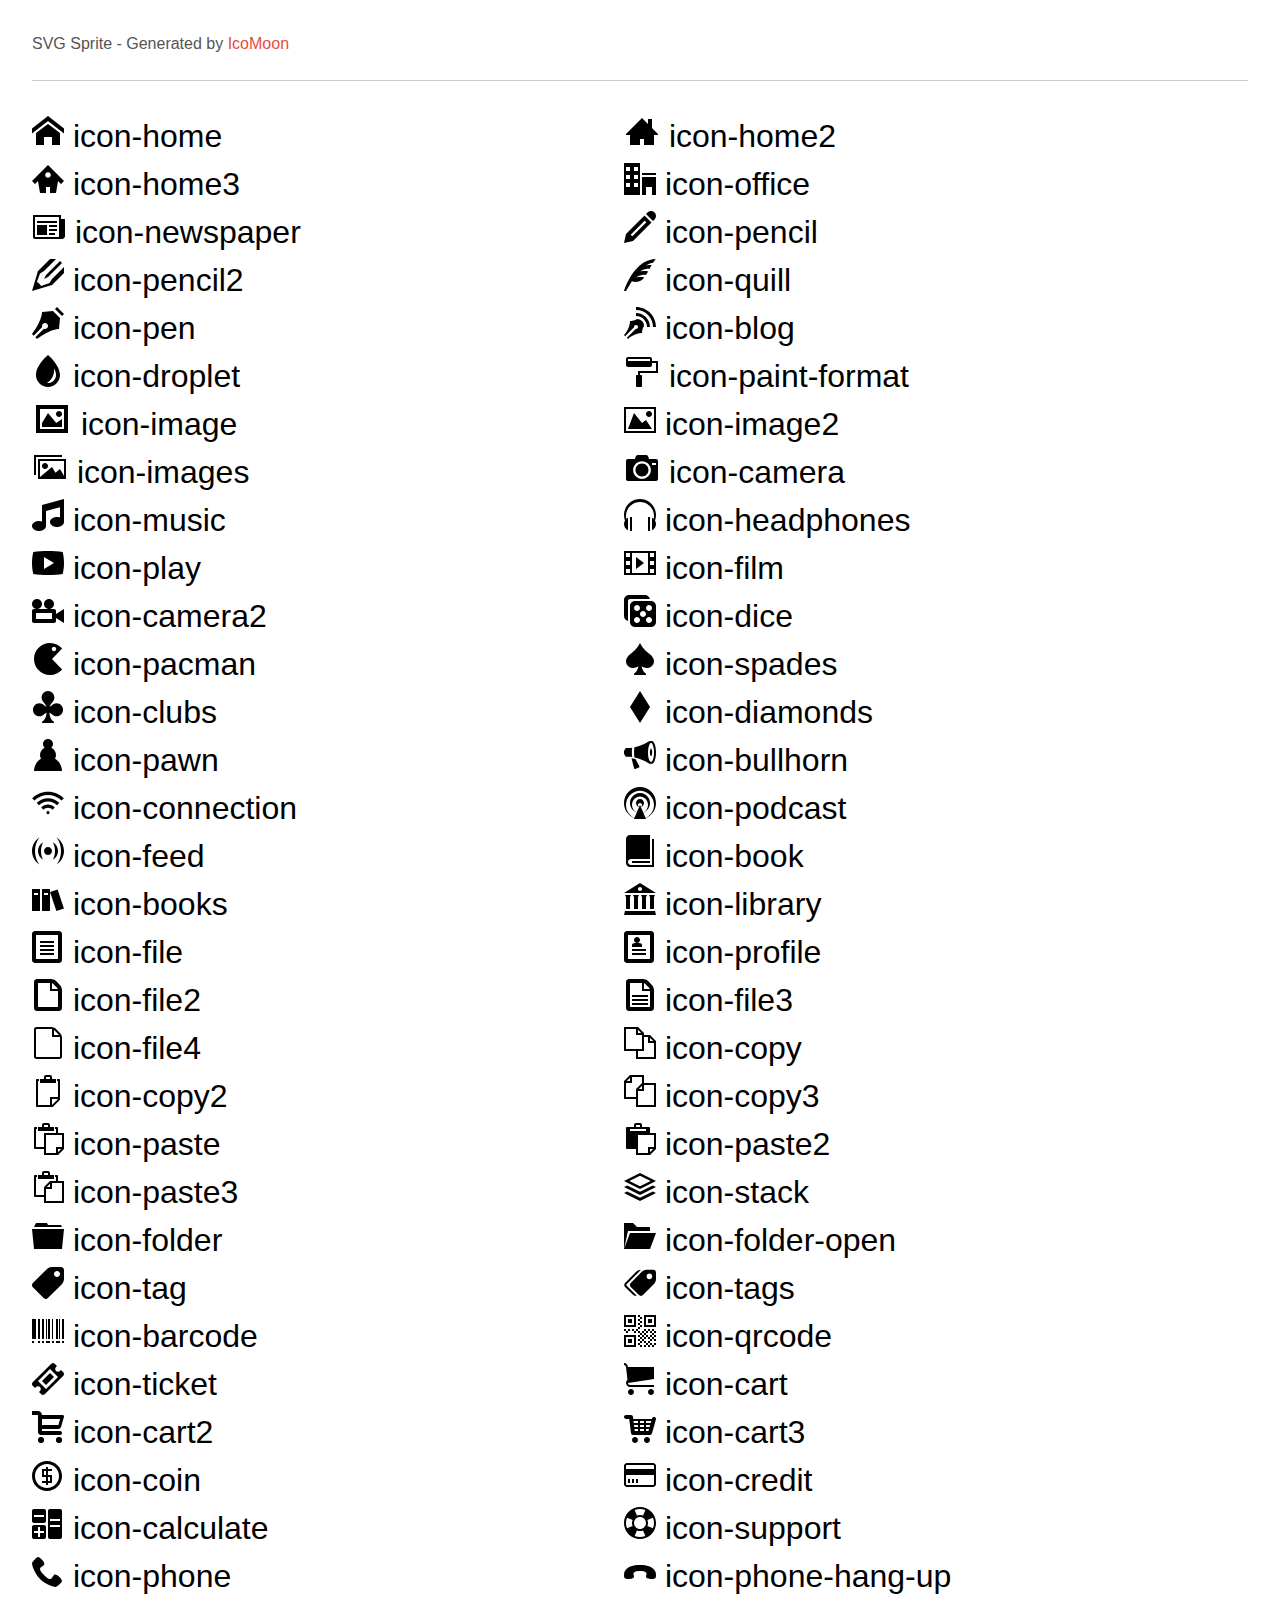
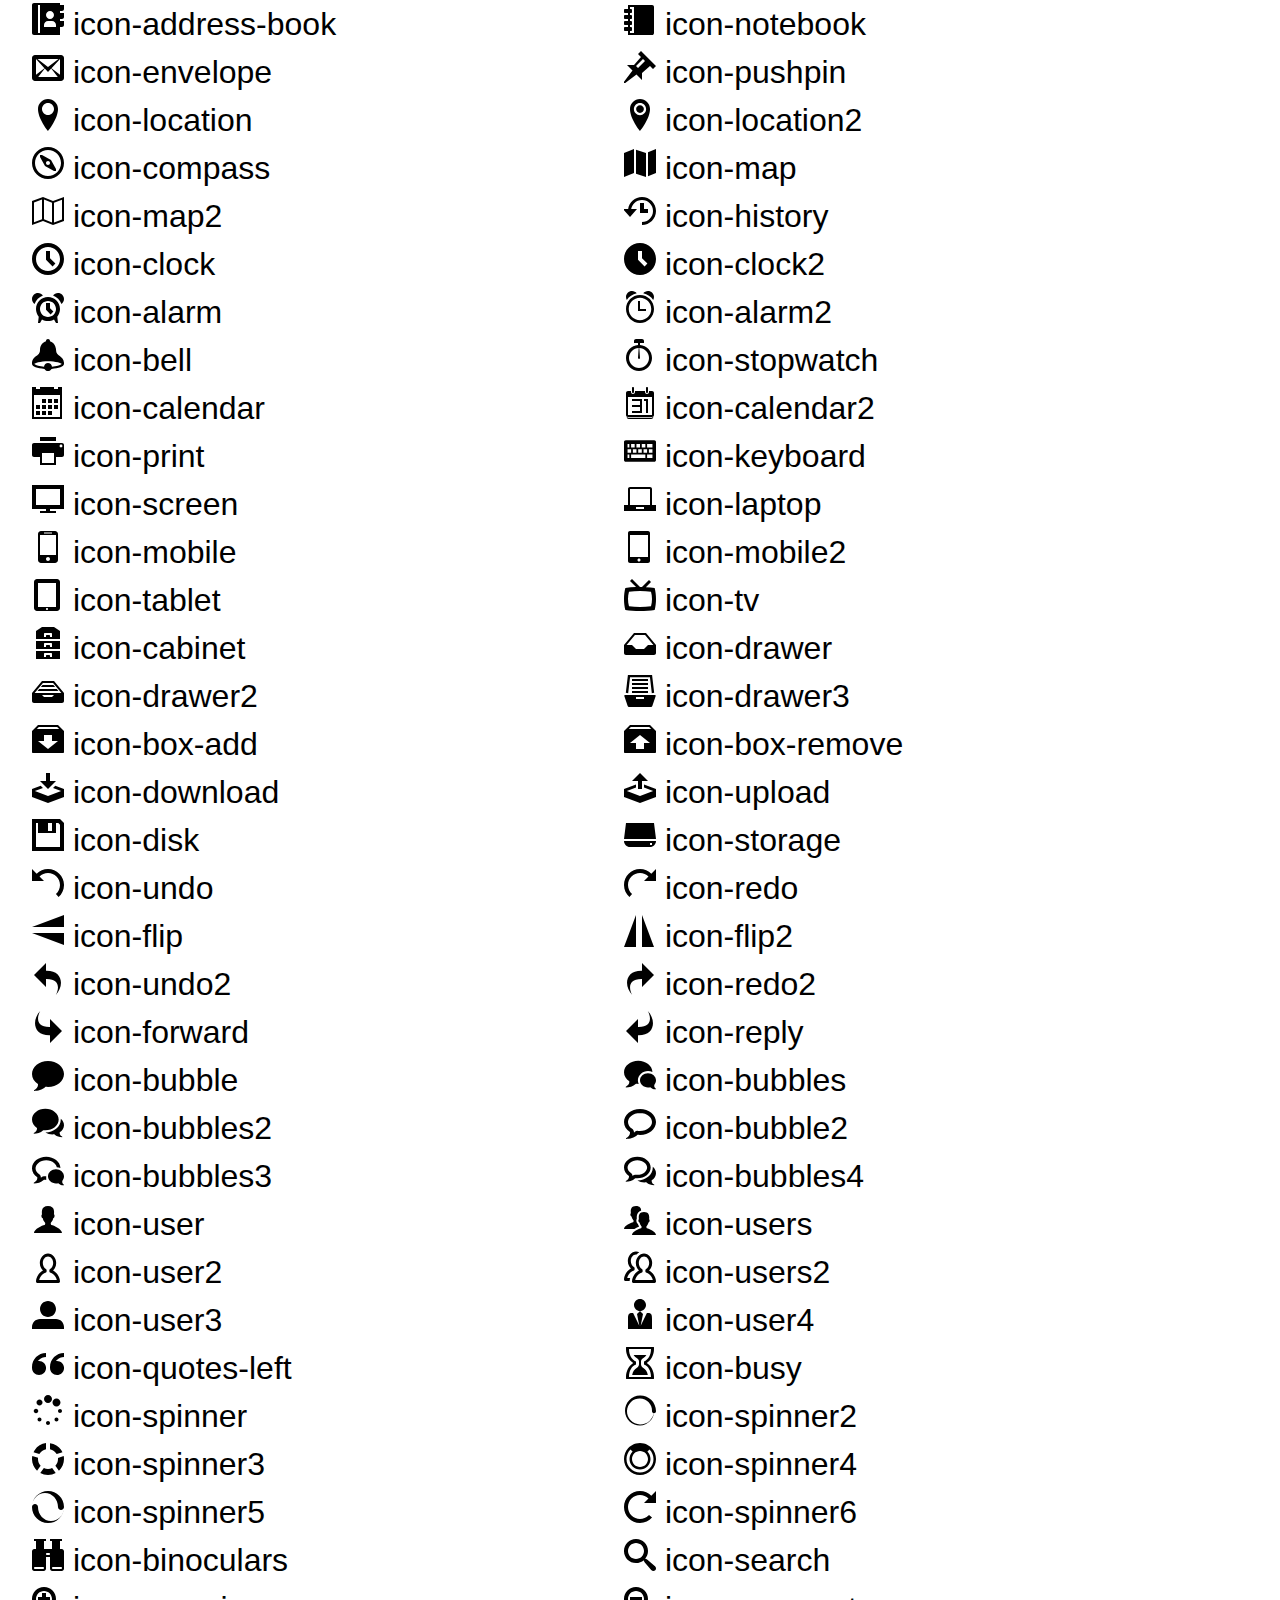
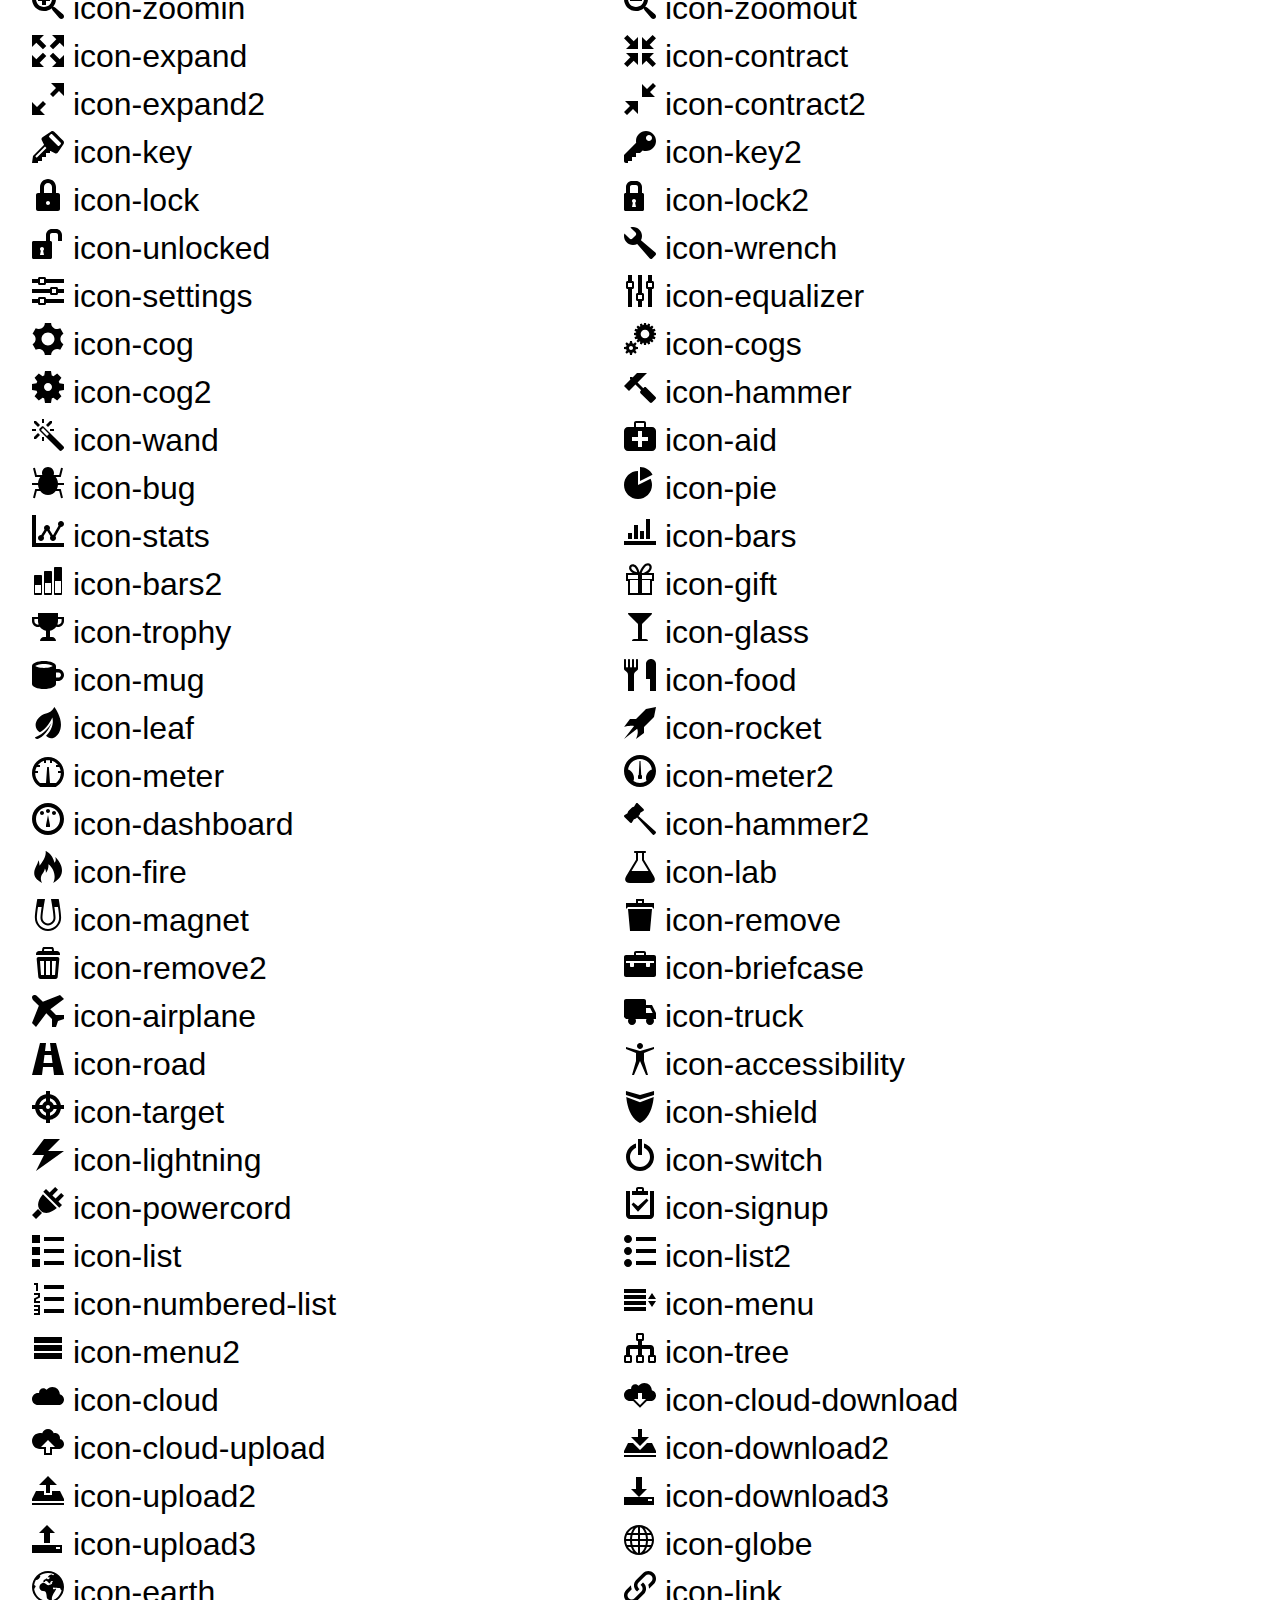
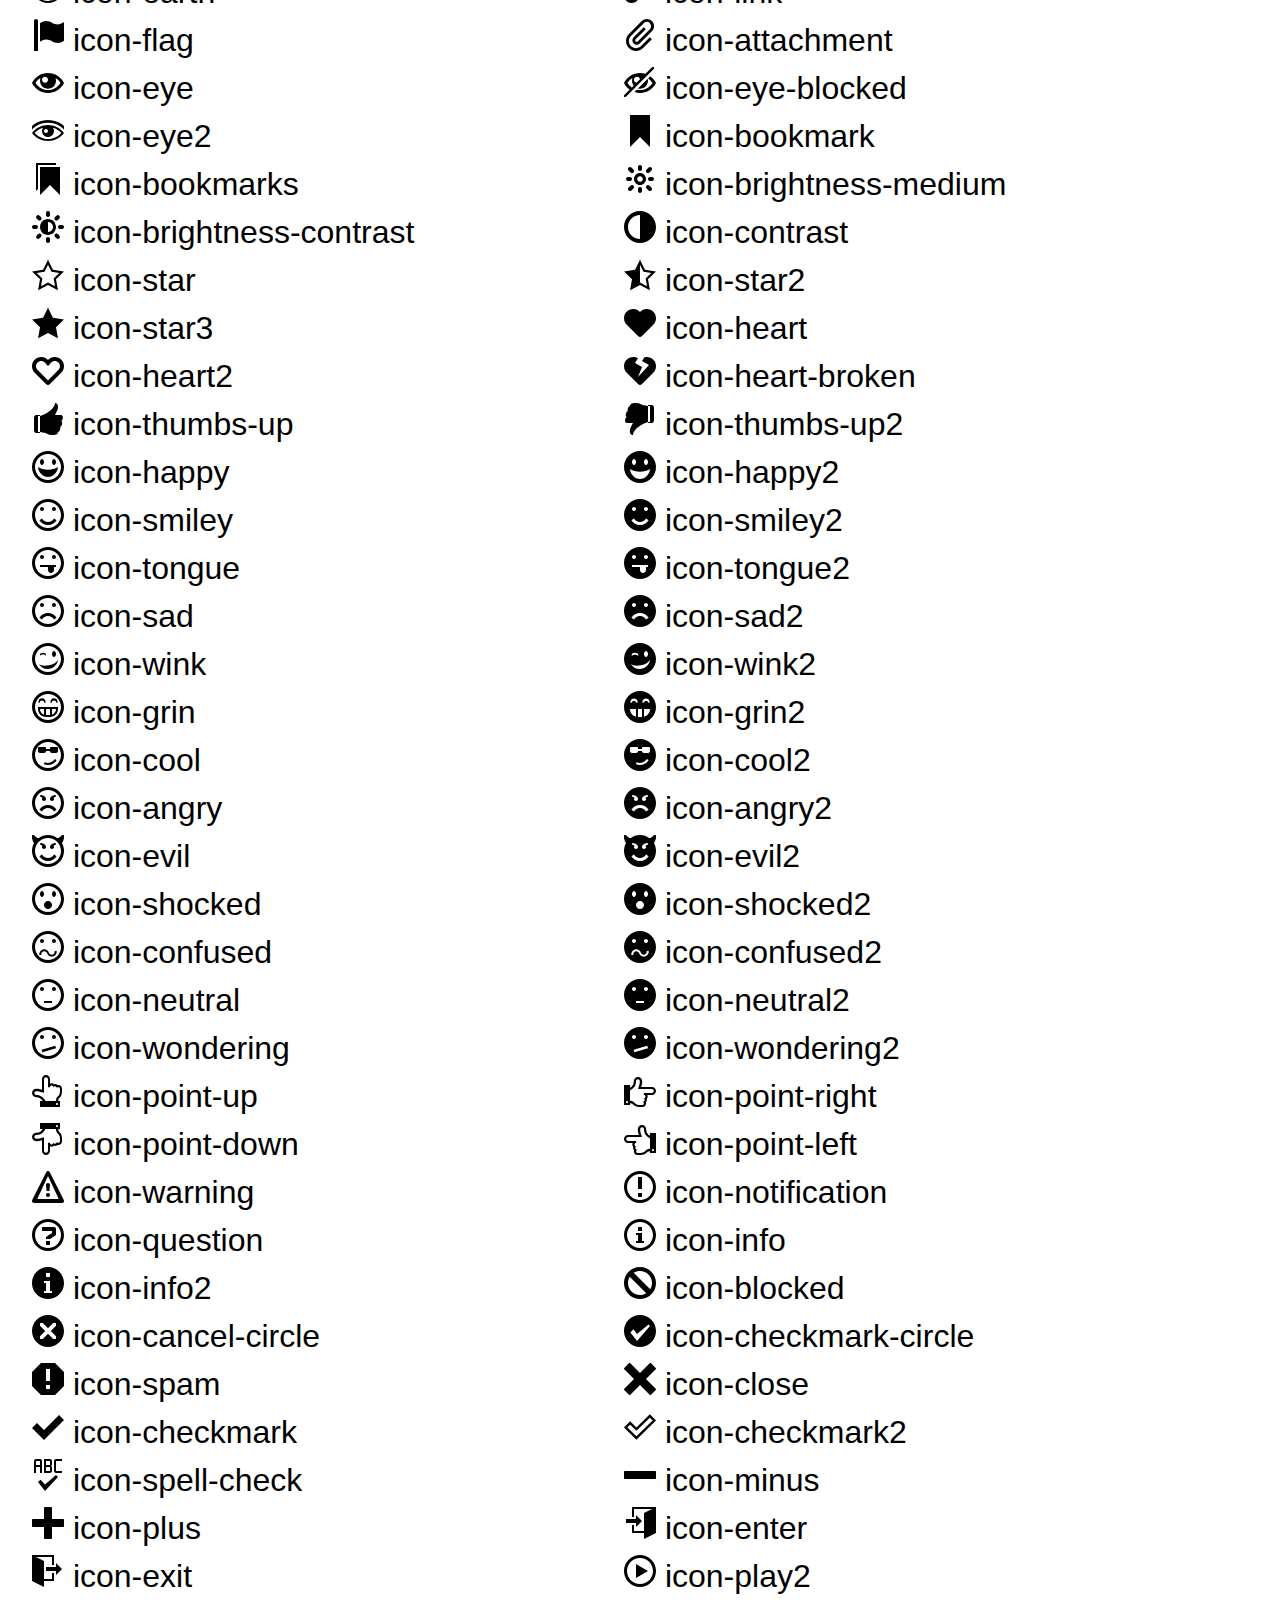
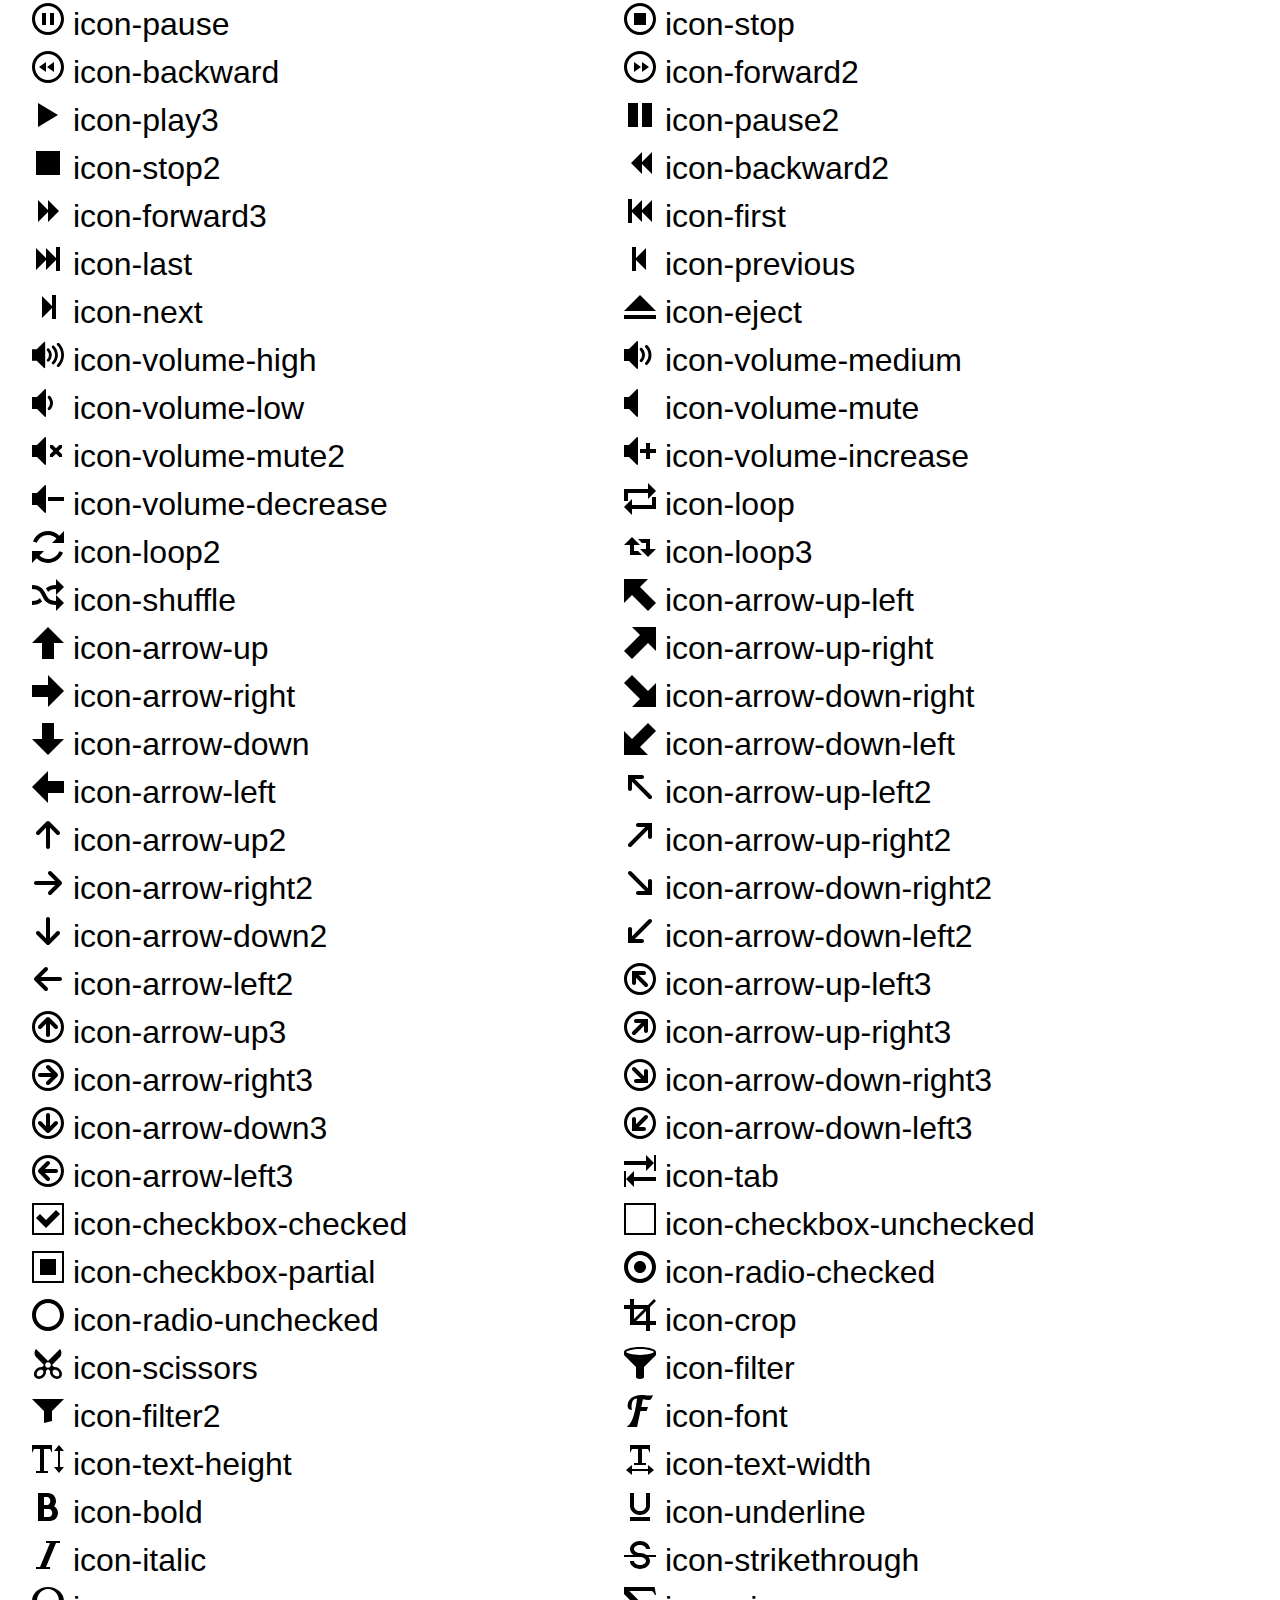
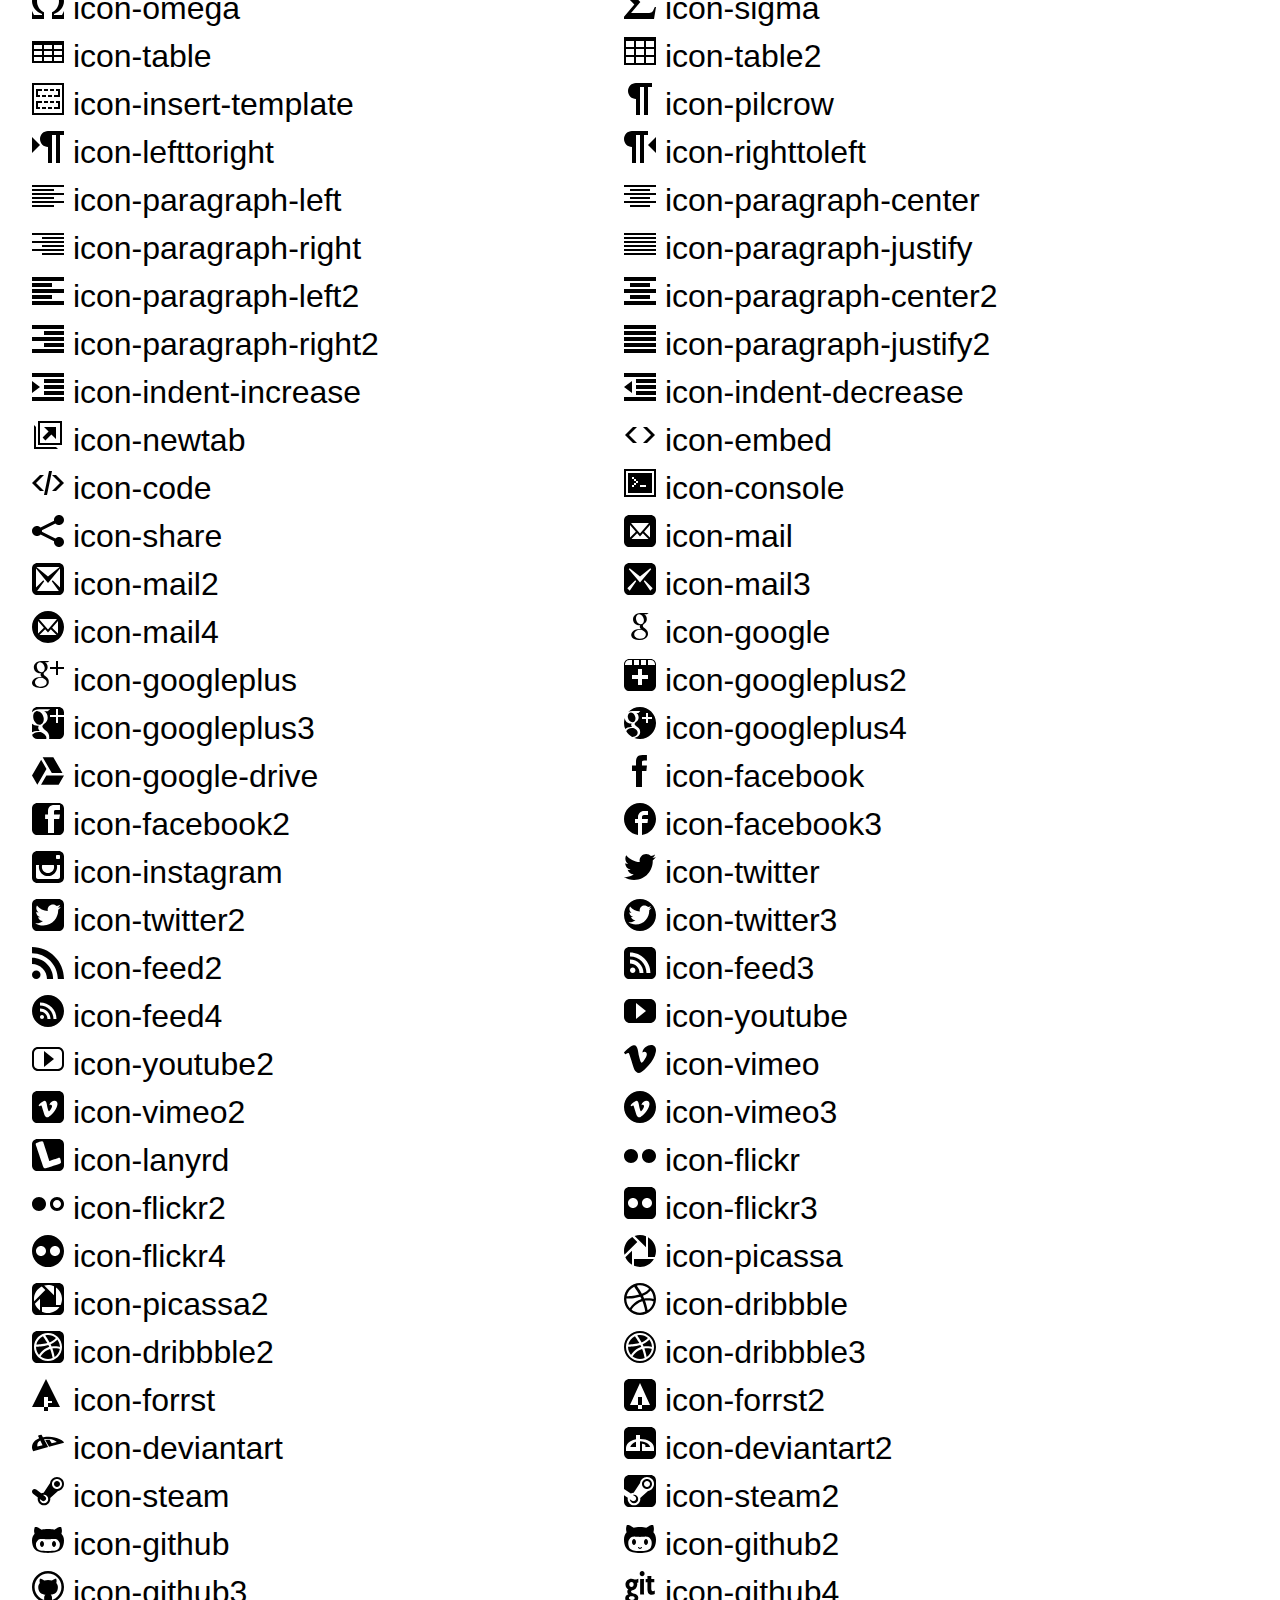
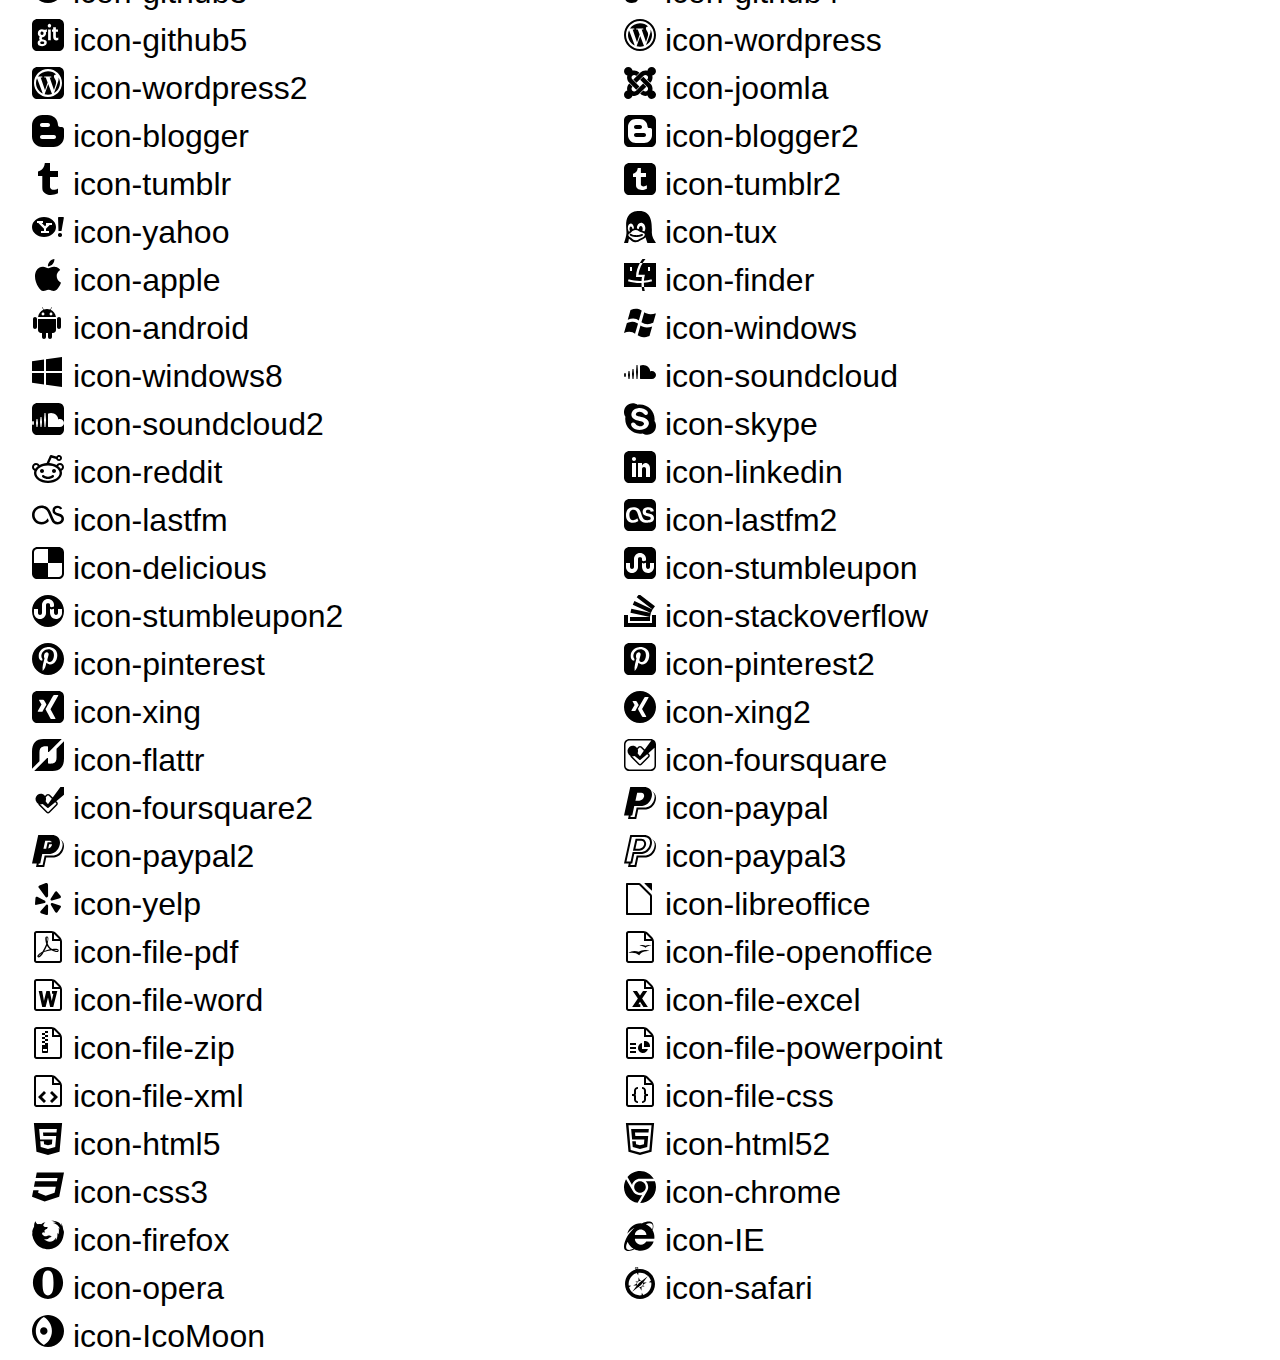
<file: img/icons/sprites/sprites.html>
<!doctype html>
<html>
<head>
	<title>SVG Sprite</title>
	<meta charset="utf-8">
	<meta name="viewport" content="width=device-width">
	<link href="sprites.css" rel="stylesheet">
</head>
<style>
	body {
		font-family: sans-serif;
		color: #555;
		margin: 2em;
		line-height: 1.5;
	}
	a, a:visited {
		color: #e74c3c;
		text-decoration: none;
	}
	a:hover {
		box-shadow: 0 1px;
	}
	header {
		padding-bottom: .5em;
		margin-bottom: 2em;
		box-shadow: 0 1px #ccc;
	}
	.cell {
		float: left;
		margin-right: 1.5em;
		font-size: 2em;
		color: #000000;
		width: 17em;
		overflow: hidden;
	}
</style>
<body>
<svg display="none" version="1.1" xmlns="http://www.w3.org/2000/svg" xmlns:xlink="http://www.w3.org/1999/xlink" width="778" height="1376" viewBox="0 0 778 1376">
<defs>
<g id="icon-home">
	<path class="path1" d="M32 18.451l-16-12.42-16 12.42v-5.064l16-12.42 16 12.42zM28 18v12h-8v-8h-8v8h-8v-12l12-9z"></path>
</g>
<g id="icon-home2">
	<path class="path1" d="M32 19l-6-6v-9h-4v5l-6-6-16 16v1h4v10h10v-6h4v6h10v-10h4z"></path>
</g>
<g id="icon-home3">
	<path class="path1" d="M16 2l-16 16 3 3 3-3 2 12h6v-6h4v6h6l2-12 3 3 3-3-16-16zM16 14.828c-1.562 0-2.829-1.266-2.829-2.828s1.266-2.828 2.829-2.828c1.562 0 2.828 1.266 2.828 2.828s-1.266 2.828-2.828 2.828z"></path>
</g>
<g id="icon-office">
	<path class="path1" d="M0 32h16v-32h-16v32zM10 4h4v4h-4v-4zM10 12h4v4h-4v-4zM10 20h4v4h-4v-4zM2 4h4v4h-4v-4zM2 12h4v4h-4v-4zM2 20h4v4h-4v-4zM18 10h14v2h-14zM18 32h4v-8h6v8h4v-18h-14z"></path>
</g>
<g id="icon-newspaper">
	<path class="path1" d="M28 8v-4h-28v22c0 1.105 0.895 2 2 2h27c1.657 0 3-1.343 3-3v-17h-4zM26 26h-24v-20h24v20zM4 10h20v2h-20zM16 14h8v2h-8zM16 18h8v2h-8zM16 22h6v2h-6zM4 14h10v10h-10z"></path>
</g>
<g id="icon-pencil">
	<path class="path1" d="M27 0c2.761 0 5 2.239 5 5 0 1.126-0.372 2.164-1 3l-2 2-7-7 2-2c0.836-0.628 1.874-1 3-1zM2 23l-2 9 9-2 18.5-18.5-7-7-18.5 18.5zM22.362 11.362l-14 14-1.724-1.724 14-14 1.724 1.724z"></path>
</g>
<g id="icon-pencil2">
	<path class="path1" d="M12 20l4-2 14-14-2-2-14 14-2 4zM9.041 27.097c-0.989-2.085-2.052-3.149-4.137-4.137l3.097-8.525 4-2.435 12-12h-6l-12 12-6 20 20-6 12-12v-6l-12 12-2.435 4z"></path>
</g>
<g id="icon-quill">
	<path class="path1" d="M12 18.333c0 0 6.373-3.824 9.961-2.313 0.744-1.133 1.477-2.354 2.194-3.601-3.51-0.86-8.155-0.086-8.155-0.086s5.944-3.566 9.583-2.45c0.73-1.316 1.439-2.614 2.124-3.822-2.899-0.196-5.707 0.272-5.707 0.272s3.723-2.234 7.081-2.612c1.056-1.714 2.037-3.059 2.919-3.721-17.531 0-28 20-32 32h2l6-10c0 0 2 2 8 0 1.421-0.474 2.842-1.789 4.237-3.56-3.519-0.892-8.237-0.106-8.237-0.106z"></path>
</g>
<g id="icon-pen">
	<path class="path1" d="M30 9l-7-7 2-2 7 7zM28 11l-1 11c-9 0-22 10-22 10l-1.66-1.66 8.552-8.552c0.343 0.137 0.717 0.212 1.108 0.212 1.657 0 3-1.343 3-3s-1.343-3-3-3c-1.657 0-3 1.343-3 3 0 0.392 0.076 0.765 0.212 1.108l-8.552 8.552-1.66-1.66c0 0 10-13 10-22l11-1 7 7z"></path>
</g>
<g id="icon-blog">
	<path class="path1" d="M12 6c7.732 0 14 6.268 14 14h-3c0-2.938-1.144-5.701-3.222-7.778s-4.84-3.222-7.778-3.222v-3zM12 0c11.046 0 20 8.954 20 20h-3c0-2.296-0.449-4.522-1.335-6.616-0.856-2.024-2.082-3.842-3.645-5.405s-3.381-2.788-5.405-3.644c-2.094-0.886-4.32-1.335-6.616-1.335v-3zM17.95 14.050c1.367 1.367 2.050 3.16 2.049 4.952-1.999 3-1.999 6.998-1.999 6.998-8 0-14 6-14 6l-1.16-1.16 8.862-8.862c0.097 0.015 0.197 0.022 0.298 0.022 1.105 0 2-0.895 2-2s-0.895-2-2-2c-1.105 0-2 0.895-2 2 0 0.101 0.008 0.201 0.022 0.298l-8.862 8.862-1.16-1.16c0 0 6-6 6-14 0 0 4 0 7-2 1.792 0 3.583 0.683 4.95 2.050z"></path>
</g>
<g id="icon-droplet">
	<path class="path1" d="M27.998 19.797c-0-0.022-0.001-0.044-0.001-0.066-0.001-0.045-0.002-0.089-0.004-0.134-0.313-9.864-11.993-19.597-11.993-19.597s-11.68 9.733-11.993 19.598c-0.001 0.045-0.003 0.089-0.004 0.134-0 0.022-0.001 0.044-0.001 0.066-0.001 0.067-0.002 0.135-0.002 0.203 0 0.074 0.001 0.148 0.002 0.221 0 0.006 0 0.012 0 0.018 0.127 6.517 5.45 11.76 11.997 11.76s11.87-5.244 11.997-11.761c0-0.006 0-0.012 0-0.018 0.001-0.074 0.002-0.147 0.002-0.221 0-0.068-0.001-0.136-0.002-0.203zM23.998 20.148l-0 0.013c-0.041 2.103-0.892 4.073-2.395 5.548-1.504 1.477-3.495 2.291-5.604 2.291-0.389 0-0.775-0.028-1.154-0.082 4.346-2.589 7.257-7.335 7.257-12.76 0-0.608-0.037-1.207-0.108-1.796 1.259 2.311 1.939 4.462 2 6.363l0 0.005c0.001 0.030 0.002 0.059 0.002 0.089l0.001 0.045c0.001 0.046 0.002 0.091 0.002 0.137 0 0.049-0.001 0.099-0.002 0.148z"></path>
</g>
<g id="icon-paint-format">
	<path class="path1" d="M32 18v-12h-6v-2c0-1.1-0.9-2-2-2h-22c-1.1 0-2 0.9-2 2v6c0 1.1 0.9 2 2 2h22c1.1 0 2-0.9 2-2v-2h4v8h-18v4h-1c-0.552 0-1 0.448-1 1v10c0 0.552 0.448 1 1 1h4c0.552 0 1-0.448 1-1v-10c0-0.552-0.448-1-1-1h-1v-2h18zM24 6h-22v-2h22v2z"></path>
</g>
<g id="icon-image">
	<path class="path1" d="M28 6h-24v20h24v-20zM32 2v0 28h-32v-28h32zM26 24h-20v-4l6-10 8.219 10 5.781-4v2zM20 11c0-1.657 1.343-3 3-3s3 1.343 3 3c0 1.657-1.343 3-3 3s-3-1.343-3-3z"></path>
</g>
<g id="icon-image2">
	<path class="path1" d="M0 4v26h32v-26h-32zM30 28h-28v-22h28v22zM22 11c0-1.657 1.343-3 3-3s3 1.343 3 3c0 1.657-1.343 3-3 3s-3-1.343-3-3zM28 26h-24l6-16 8 10 4-3z"></path>
</g>
<g id="icon-images">
	<path class="path1" d="M4 8v20h28v-20h-28zM30 24.667l-4-6.667-4.533 3.778-3.467-5.778-12 10v-16h24v14.667zM8 15c0-1.657 1.343-3 3-3s3 1.343 3 3c0 1.657-1.343 3-3 3s-3-1.343-3-3zM28 4h-28v20h2v-18h26z"></path>
</g>
<g id="icon-camera">
	<path class="path1" d="M9.5 19c0 3.59 2.91 6.5 6.5 6.5s6.5-2.91 6.5-6.5-2.91-6.5-6.5-6.5-6.5 2.91-6.5 6.5zM30 8h-7c-0.5-2-1-4-3-4h-8c-2 0-2.5 2-3 4h-7c-1.1 0-2 0.9-2 2v18c0 1.1 0.9 2 2 2h28c1.1 0 2-0.9 2-2v-18c0-1.1-0.9-2-2-2zM16 27.875c-4.902 0-8.875-3.973-8.875-8.875s3.973-8.875 8.875-8.875c4.902 0 8.875 3.973 8.875 8.875s-3.973 8.875-8.875 8.875zM30 14h-4v-2h4v2z"></path>
</g>
<g id="icon-music">
	<path class="path1" d="M10 6l22-6v23c0 2.761-3.134 5-7 5s-7-2.239-7-5c0-2.761 3.134-5 7-5 1.074 0 2.091 0.173 3 0.481v-10.3l-14 3.818v15c0 2.761-3.134 5-7 5s-7-2.239-7-5c0-2.761 3.134-5 7-5 1.074 0 2.091 0.173 3 0.481v-16.481z"></path>
</g>
<g id="icon-headphones">
	<path class="path1" d="M6 18.071v13.857c0.327 0.047 0.66 0.071 1 0.071h1v-14h-1c-0.34 0-0.673 0.025-1 0.071zM24 18v14h1c0.34 0 0.673-0.025 1-0.071v-13.857c-0.327-0.047-0.66-0.071-1-0.071h-1zM32 16c0-8.837-7.163-16-16-16s-16 7.163-16 16c0 1.919 0.338 3.76 0.958 5.465-0.609 1.038-0.958 2.245-0.958 3.535 0 2.792 1.635 5.202 4 6.326v-12.652c-0.629 0.299-1.206 0.689-1.714 1.153-0.187-0.913-0.286-1.859-0.286-2.827 0-7.732 6.268-14 14-14s14 6.268 14 14c0 0.969-0.098 1.914-0.286 2.827-0.509-0.464-1.085-0.854-1.714-1.153v12.652c2.365-1.124 4-3.534 4-6.326 0-1.29-0.349-2.498-0.958-3.535 0.62-1.705 0.958-3.546 0.958-5.465z"></path>
</g>
<g id="icon-play">
	<path class="path1" d="M30.662 5.003c-4.488-0.645-9.448-1.003-14.662-1.003s-10.174 0.358-14.662 1.003c-0.86 3.366-1.338 7.086-1.338 10.997s0.477 7.63 1.338 10.997c4.489 0.645 9.448 1.003 14.662 1.003s10.174-0.358 14.662-1.003c0.86-3.366 1.338-7.086 1.338-10.997s-0.477-7.63-1.338-10.997zM12 22v-12l10 6-10 6z"></path>
</g>
<g id="icon-film">
	<path class="path1" d="M0 4v24h32v-24h-32zM6 26h-4v-4h4v4zM6 18h-4v-4h4v4zM6 10h-4v-4h4v4zM24 26h-16v-20h16v20zM30 26h-4v-4h4v4zM30 18h-4v-4h4v4zM30 10h-4v-4h4v4zM12 10v12l8-6z"></path>
</g>
<g id="icon-camera2">
	<path class="path1" d="M12 9c0-2.761 2.239-5 5-5s5 2.239 5 5c0 2.761-2.239 5-5 5s-5-2.239-5-5zM0 9c0-2.761 2.239-5 5-5s5 2.239 5 5c0 2.761-2.239 5-5 5s-5-2.239-5-5zM24 19v-3c0-1.1-0.9-2-2-2h-20c-1.1 0-2 0.9-2 2v10c0 1.1 0.9 2 2 2h20c1.1 0 2-0.9 2-2v-3l8 5v-14l-8 5zM20 24h-16v-6h16v6z"></path>
</g>
<g id="icon-dice">
	<path class="path1" d="M27 6h-16c-2.75 0-5 2.25-5 5v16c0 2.75 2.25 5 5 5h16c2.75 0 5-2.25 5-5v-16c0-2.75-2.25-5-5-5zM13 28c-1.657 0-3-1.343-3-3s1.343-3 3-3 3 1.343 3 3-1.343 3-3 3zM13 16c-1.657 0-3-1.343-3-3s1.343-3 3-3 3 1.343 3 3-1.343 3-3 3zM19 22c-1.657 0-3-1.343-3-3s1.343-3 3-3 3 1.343 3 3-1.343 3-3 3zM25 28c-1.657 0-3-1.343-3-3s1.343-3 3-3 3 1.343 3 3-1.343 3-3 3zM25 16c-1.657 0-3-1.343-3-3s1.343-3 3-3 3 1.343 3 3-1.343 3-3 3zM25.899 4c-0.467-2.275-2.491-4-4.899-4h-16c-2.75 0-5 2.25-5 5v16c0 2.408 1.725 4.432 4 4.899v-19.899c0-1.1 0.9-2 2-2h19.899z"></path>
</g>
<g id="icon-pacman">
	<path class="path1" d="M30.148 5.588c-2.934-3.42-7.288-5.588-12.148-5.588-8.837 0-16 7.163-16 16s7.163 16 16 16c4.86 0 9.213-2.167 12.148-5.588l-10.148-10.412 10.148-10.412zM22 3.769c1.232 0 2.231 0.999 2.231 2.231s-0.999 2.231-2.231 2.231-2.231-0.999-2.231-2.231c0-1.232 0.999-2.231 2.231-2.231z"></path>
</g>
<g id="icon-spades">
	<path class="path1" d="M25.549 10.88c-6.049-4.496-8.133-8.094-9.549-10.88v0c-0 0-0-0-0-0v0c-1.415 2.785-3.5 6.384-9.549 10.88-10.314 7.665-0.606 18.365 7.93 12.476-0.556 3.654-2.454 6.318-4.381 7.465v1.179h12.001v-1.179c-1.928-1.147-3.825-3.811-4.382-7.465 8.535 5.889 18.244-4.811 7.93-12.476z"></path>
</g>
<g id="icon-clubs">
	<path class="path1" d="M24.588 12.274c-1.845 0-3.503 0.769-4.683 2.022-0.5 0.531-1.368 1.16-2.306 1.713 0.441-1.683 1.834-3.803 2.801-4.733 1.239-1.193 2-2.87 2-4.734 0-3.59-2.859-6.503-6.4-6.541-3.541 0.038-6.4 2.951-6.4 6.541 0 1.865 0.761 3.542 2 4.734 0.967 0.93 2.36 3.050 2.801 4.733-0.939-0.553-1.806-1.182-2.306-1.713-1.18-1.253-2.838-2.022-4.683-2.022-3.575 0-6.471 2.927-6.471 6.541s2.897 6.542 6.471 6.542c1.845 0 3.503-0.792 4.683-2.045 0.525-0.558 1.451-1.254 2.447-1.832-0.094 4.615-2.298 8.005-4.541 9.341v1.179h12v-1.179c-2.244-1.335-4.448-4.726-4.541-9.341 0.995 0.578 1.922 1.274 2.447 1.832 1.18 1.253 2.838 2.045 4.683 2.045 3.575 0 6.471-2.928 6.471-6.542s-2.897-6.541-6.471-6.541z"></path>
</g>
<g id="icon-diamonds">
	<path class="path1" d="M16 0l-10 16 10 16 10-16z"></path>
</g>
<g id="icon-pawn">
	<path class="path1" d="M23.001 19.874c0.636-1.148 0.999-2.468 0.999-3.874 0-3.229-1.913-6.010-4.667-7.274 1.023-0.916 1.667-2.245 1.667-3.726 0-2.761-2.239-5-5-5s-5 2.239-5 5c0 1.481 0.644 2.81 1.667 3.726-2.754 1.264-4.667 4.046-4.667 7.274 0 1.405 0.363 2.726 0.999 3.874-4.184 2.421-6.999 6.945-6.999 12.126h28c0-5.182-2.815-9.705-6.999-12.126z"></path>
</g>
<g id="icon-bullhorn">
	<path class="path1" d="M32 13.414c0-6.279-1.837-11.373-4.109-11.413 0.009-0 0.018-0.001 0.027-0.001h-2.592c0 0-6.088 4.573-14.851 6.367-0.268 1.415-0.438 3.102-0.438 5.047s0.171 3.631 0.438 5.047c8.763 1.794 14.851 6.367 14.851 6.367h2.592c-0.009 0-0.018-0.001-0.027-0.001 2.272-0.040 4.109-5.134 4.109-11.413zM27.026 23.102c-0.293 0-0.61-0.304-0.773-0.486-0.395-0.439-0.775-1.124-1.1-1.979-0.727-1.913-1.127-4.478-1.127-7.223s0.4-5.309 1.127-7.223c0.325-0.855 0.705-1.54 1.1-1.979 0.163-0.182 0.48-0.486 0.773-0.486s0.61 0.304 0.773 0.486c0.395 0.439 0.775 1.124 1.1 1.979 0.727 1.913 1.127 4.479 1.127 7.223s-0.4 5.309-1.127 7.223c-0.325 0.855-0.705 1.54-1.1 1.979-0.163 0.181-0.48 0.486-0.773 0.486zM7.869 13.414c0-1.623 0.119-3.201 0.345-4.659-1.48 0.205-2.779 0.323-4.386 0.323-2.096 0-2.096 0-2.096 0l-1.733 2.959v2.755l1.733 2.959c0 0 0 0 2.096 0 1.606 0 2.905 0.118 4.386 0.323-0.226-1.458-0.345-3.036-0.345-4.659zM11.505 20.068l-4-0.766 2.558 10.048c0.132 0.52 0.648 0.782 1.146 0.583l3.705-1.483c0.498-0.199 0.698-0.749 0.444-1.221l-3.853-7.161zM27.026 17.148c-0.113 0-0.235-0.117-0.298-0.187-0.152-0.169-0.299-0.433-0.424-0.763-0.28-0.738-0.434-1.726-0.434-2.784s0.154-2.046 0.434-2.784c0.125-0.33 0.272-0.593 0.424-0.763 0.063-0.070 0.185-0.187 0.298-0.187s0.235 0.117 0.298 0.187c0.152 0.169 0.299 0.433 0.424 0.763 0.28 0.737 0.434 1.726 0.434 2.784s-0.154 2.046-0.434 2.784c-0.125 0.33-0.272 0.593-0.424 0.763-0.063 0.070-0.185 0.187-0.298 0.187z"></path>
</g>
<g id="icon-connection">
	<path class="path1" d="M20 18c3.308 0 6.308 1.346 8.481 3.519l-2.827 2.827c-1.449-1.449-3.449-2.346-5.654-2.346s-4.206 0.897-5.654 2.346l-2.827-2.827c2.173-2.173 5.173-3.519 8.481-3.519zM5.858 15.858c3.777-3.777 8.8-5.858 14.142-5.858s10.365 2.080 14.142 5.858l-2.828 2.828c-3.022-3.022-7.040-4.686-11.314-4.686s-8.292 1.664-11.314 4.686l-2.828-2.828zM30.899 4.201c3.334 1.41 6.329 3.429 8.899 6v0l-2.828 2.828c-4.533-4.533-10.56-7.029-16.971-7.029s-12.438 2.496-16.971 7.029l-2.828-2.828c2.571-2.571 5.565-4.589 8.899-6 3.453-1.461 7.12-2.201 10.899-2.201s7.446 0.741 10.899 2.201zM18 28c0-1.105 0.895-2 2-2s2 0.895 2 2c0 1.105-0.895 2-2 2s-2-0.895-2-2z"></path>
</g>
<g id="icon-podcast">
	<path class="path1" d="M32 16c0-8.837-7.163-16-16-16s-16 7.163-16 16c0 6.877 4.339 12.739 10.428 15.002l-0.428 0.998h12l-0.428-0.998c6.089-2.263 10.428-8.125 10.428-15.002zM15.212 19.838c-0.713-0.306-1.212-1.014-1.212-1.838 0-1.105 0.895-2 2-2s2 0.895 2 2c0 0.825-0.499 1.533-1.212 1.839l-0.788-1.839-0.788 1.838zM16.821 19.915c1.815-0.379 3.179-1.988 3.179-3.915 0-2.209-1.791-4-4-4s-4 1.791-4 4c0 1.928 1.364 3.535 3.18 3.913l-2.332 5.441c-2.851-1.223-4.848-4.056-4.848-7.355 0-4.418 3.582-8.375 8-8.375s8 3.957 8 8.375c0 3.299-1.997 6.131-4.848 7.355l-2.331-5.439zM21.514 30.866l-2.31-5.39c3.951-1.336 6.796-5.073 6.796-9.476 0-5.523-4.477-10-10-10s-10 4.477-10 10c0 4.402 2.845 8.14 6.796 9.476l-2.31 5.39c-4.987-2.14-8.481-7.095-8.481-12.866 0-7.729 6.266-14.37 13.995-14.37s13.995 6.641 13.995 14.37c0 5.771-3.494 10.726-8.481 12.866z"></path>
</g>
<g id="icon-feed">
	<path class="path1" d="M12 16c0-2.209 1.791-4 4-4s4 1.791 4 4c0 2.209-1.791 4-4 4s-4-1.791-4-4zM20.761 7.204c3.12 1.692 5.239 4.997 5.239 8.796s-2.119 7.104-5.239 8.796c1.377-2.191 2.239-5.321 2.239-8.796s-0.862-6.605-2.239-8.796zM9 16c0 3.475 0.862 6.605 2.239 8.796-3.12-1.692-5.239-4.997-5.239-8.796s2.119-7.104 5.239-8.796c-1.377 2.191-2.239 5.321-2.239 8.796zM3 16c0 5.372 1.7 10.193 4.395 13.491-4.447-2.842-7.395-7.822-7.395-13.491s2.948-10.649 7.395-13.491c-2.695 3.298-4.395 8.119-4.395 13.491zM24.605 2.509c4.447 2.842 7.395 7.822 7.395 13.491s-2.948 10.649-7.395 13.491c2.695-3.298 4.395-8.119 4.395-13.491s-1.7-10.193-4.395-13.491z"></path>
</g>
<g id="icon-book">
	<path class="path1" d="M28 4v26h-21c-1.657 0-3-1.343-3-3s1.343-3 3-3h19v-24h-20c-2.2 0-4 1.8-4 4v24c0 2.2 1.8 4 4 4h24v-28h-2zM8 26h18v2h-18z"></path>
</g>
<g id="icon-books">
	<path class="path1" d="M18.007 9.040l7.585-2.545 6.362 18.962-7.585 2.545zM0 28h8v-22h-8v22zM2 10h4v2h-4v-2zM10 28h8v-22h-8v22zM12 10h4v2h-4v-2z"></path>
</g>
<g id="icon-library">
	<path class="path1" d="M16 0l-16 10h32l-16-10zM25 12l1 2v12h4v-12l1-2h-6zM17 12l1 2v12h4v-12l1-2h-6zM9 12l1 2v12h4v-12l1-2h-6zM1 12l1 2v12h4v-12l1-2h-6zM1 28l-1 4h32l-1-4h-30zM18 6c0 1.105-0.895 2-2 2s-2-0.895-2-2 0.895-2 2-2c1.105 0 2 0.895 2 2z"></path>
</g>
<g id="icon-file">
	<path class="path1" d="M27 0h-24c-1.65 0-3 1.35-3 3v26c0 1.65 1.35 3 3 3h24c1.65 0 3-1.35 3-3v-26c0-1.65-1.35-3-3-3zM26 28h-22v-24h22v24zM8 14h14v2h-14zM8 18h14v2h-14zM8 22h14v2h-14zM8 10h14v2h-14z"></path>
</g>
<g id="icon-profile">
	<path class="path1" d="M27 0h-24c-1.65 0-3 1.35-3 3v26c0 1.65 1.35 3 3 3h24c1.65 0 3-1.35 3-3v-26c0-1.65-1.35-3-3-3zM26 28h-22v-24h22v24zM8 18h14v2h-14zM8 22h14v2h-14zM10 9c0-1.657 1.343-3 3-3s3 1.343 3 3c0 1.657-1.343 3-3 3s-3-1.343-3-3zM15 12h-4c-1.65 0-3 0.9-3 2v2h10v-2c0-1.1-1.35-2-3-2z"></path>
</g>
<g id="icon-file2">
	<path class="path1" d="M27.879 5.879l-3.757-3.757c-1.167-1.167-3.471-2.121-5.121-2.121h-14c-1.65 0-3 1.35-3 3v26c0 1.65 1.35 3 3 3h22c1.65 0 3-1.35 3-3v-18c0-1.65-0.955-3.955-2.121-5.121zM20 4.236c0.069 0.025 0.139 0.053 0.211 0.082 0.564 0.234 0.956 0.505 1.082 0.631l3.757 3.757c0.126 0.126 0.397 0.517 0.631 1.082 0.030 0.072 0.057 0.143 0.082 0.211h-5.764v-5.764zM26 28h-20v-24h12v8h8v16z"></path>
</g>
<g id="icon-file3">
	<path class="path1" d="M27.879 5.879l-3.757-3.757c-1.167-1.167-3.471-2.121-5.121-2.121h-14c-1.65 0-3 1.35-3 3v26c0 1.65 1.35 3 3 3h22c1.65 0 3-1.35 3-3v-18c0-1.65-0.955-3.955-2.121-5.121zM20 4.236c0.069 0.025 0.139 0.053 0.211 0.082 0.564 0.234 0.956 0.505 1.082 0.631l3.757 3.757c0.126 0.126 0.397 0.517 0.631 1.082 0.030 0.072 0.057 0.143 0.082 0.211h-5.764v-5.764zM26 28h-20v-24h12v8h8v16zM8 16h16v2h-16zM8 20h16v2h-16zM8 24h16v2h-16z"></path>
</g>
<g id="icon-file4">
	<path class="path1" d="M28.232 6.232l-4.465-4.464c-0.972-0.972-2.893-1.768-4.268-1.768h-15c-1.375 0-2.5 1.125-2.5 2.5v27c0 1.375 1.125 2.5 2.5 2.5h23c1.375 0 2.5-1.125 2.5-2.5v-19c0-1.375-0.796-3.296-1.768-4.268zM26.818 7.646c0.098 0.098 0.195 0.218 0.29 0.354h-5.108v-5.108c0.136 0.095 0.256 0.192 0.354 0.29l4.465 4.464zM28 29.5c0 0.271-0.229 0.5-0.5 0.5h-23c-0.271 0-0.5-0.229-0.5-0.5v-27c0-0.271 0.229-0.5 0.5-0.5h15c0.151 0 0.32 0.019 0.5 0.053v7.947h7.947c0.034 0.18 0.053 0.349 0.053 0.5v19z"></path>
</g>
<g id="icon-copy">
	<path class="path1" d="M26 8h-6v-2l-6-6h-14v24h12v8h20v-18l-6-6zM26 10.828l3.172 3.172h-3.172v-3.172zM14 2.828l3.172 3.172h-3.172v-3.172zM2 2h10v6h6v14h-16v-20zM30 30h-16v-6h6v-14h4v6h6v14z"></path>
</g>
<g id="icon-copy2">
	<path class="path1" d="M27 4h-2v2h1v16h-8v8h-12v-24h1v-2h-2c-0.55 0-1 0.45-1 1v26c0 0.55 0.45 1 1 1h15.75l7.25-7.25v-19.75c0-0.55-0.45-1-1-1zM20 30v-6h6l-6 6zM24 4h-4v-2c0-1.1-0.9-2-2-2h-4c-1.1 0-2 0.9-2 2v2h-4v4h16v-4zM18 4h-4v-1.996c0.001-0.001 0.002-0.002 0.004-0.004h3.993c0.001 0.001 0.003 0.002 0.004 0.004v1.996z"></path>
</g>
<g id="icon-copy3">
	<path class="path1" d="M20 8v-8h-14l-6 6v18h12v8h20v-24h-12zM6 2.828v3.172h-3.172l3.172-3.172zM2 22v-14h6v-6h10v6l-6 6v8h-10zM18 10.828v3.172h-3.172l3.172-3.172zM30 30h-16v-14h6v-6h10v20z"></path>
</g>
<g id="icon-paste">
	<path class="path1" d="M22 4h-4v-2c0-1.1-0.9-2-2-2h-4c-1.1 0-2 0.9-2 2v2h-4v4h16v-4zM16 4h-4v-1.996c0.001-0.001 0.002-0.002 0.004-0.004h3.993c0.001 0.001 0.003 0.002 0.004 0.004v1.996zM26 10v-5c0-0.55-0.45-1-1-1h-2v2h1v4h-12v14h-8v-18h1v-2h-2c-0.55 0-1 0.45-1 1v20c0 0.55 0.45 1 1 1h9v6h14l6-6v-16h-6zM26 29.172v-3.172h3.172l-3.172 3.172zM30 24h-6v6h-10v-18h16v12z"></path>
</g>
<g id="icon-paste2">
	<path class="path1" d="M26 10v-5c0-0.55-0.45-1-1-1h-7v-2c0-1.1-0.9-2-2-2h-4c-1.1 0-2 0.9-2 2v2h-7c-0.55 0-1 0.45-1 1v20c0 0.55 0.45 1 1 1h9v6h14l6-6v-16h-6zM12 2.004c0.001-0.001 0.002-0.002 0.004-0.004h3.993c0.001 0.001 0.003 0.002 0.004 0.004v1.996h-4v-1.996zM6 8v-2h16v2h-16zM26 29.172v-3.172h3.172l-3.172 3.172zM30 24h-6v6h-10v-18h16v12z"></path>
</g>
<g id="icon-paste3">
	<path class="path1" d="M22 4h-4v-2c0-1.1-0.9-2-2-2h-4c-1.1 0-2 0.9-2 2v2h-4v4h16v-4zM16 4h-4v-1.996c0.001-0.001 0.002-0.002 0.004-0.004h3.993c0.001 0.001 0.003 0.002 0.004 0.004v1.996zM26 10v-5c0-0.55-0.45-1-1-1h-2v2h1v4h-6l-6 6v8h-8v-18h1v-2h-2c-0.55 0-1 0.45-1 1v20c0 0.55 0.45 1 1 1h9v6h20v-22h-6zM18 12.828v3.172h-3.172l3.172-3.172zM30 30h-16v-12h6v-6h10v18z"></path>
</g>
<g id="icon-stack">
	<path class="path1" d="M32 10l-16-8-16 8 16 8 16-8zM16 4.655l10.689 5.345-10.689 5.345-10.689-5.345 10.689-5.345zM28.795 14.398l3.205 1.602-16 8-16-8 3.205-1.602 12.795 6.398zM28.795 20.398l3.205 1.602-16 8-16-8 3.205-1.602 12.795 6.398z"></path>
</g>
<g id="icon-folder">
	<path class="path1" d="M0 10h32l-2 20h-28l-2-20zM29 6l1 2h-28l2-4h11l1 2h13z"></path>
</g>
<g id="icon-folder-open">
	<path class="path1" d="M26 30l6-16h-26l-6 16zM4 12l-4 18v-26h9l4 4h13v4z"></path>
</g>
<g id="icon-tag">
	<path class="path1" d="M28.994 0h-9.018c-1.653 0-3.962 0.956-5.131 2.125l-13.968 13.968c-1.169 1.169-1.169 3.082 0 4.251l10.778 10.778c1.169 1.169 3.082 1.169 4.251 0l13.968-13.968c1.169-1.169 2.125-3.478 2.125-5.131v-9.018c0-1.653-1.353-3.006-3.006-3.006zM25 10c-1.657 0-3-1.343-3-3s1.343-3 3-3 3 1.343 3 3-1.343 3-3 3z"></path>
</g>
<g id="icon-tags">
	<path class="path1" d="M31 2h-7c-1.65 0-3.955 0.955-5.121 2.121l-11.757 11.757c-1.167 1.167-1.167 3.076 0 4.243l8.757 8.757c1.167 1.167 3.076 1.167 4.243 0l11.757-11.757c1.167-1.167 2.121-3.471 2.121-5.121v-7c0-1.65-1.35-3-3-3zM27 12c-1.657 0-3-1.343-3-3s1.343-3 3-3 3 1.343 3 3-1.343 3-3 3zM2.707 18.707l10.699 10.699c-1.133 0.599-2.577 0.423-3.528-0.528l-8.757-8.757c-1.167-1.167-1.167-3.076 0-4.243l11.757-11.757c1.167-1.167 3.471-2.121 5.121-2.121l-15.293 15.293c-0.389 0.389-0.389 1.025 0 1.414z"></path>
</g>
<g id="icon-barcode">
	<path class="path1" d="M0 4h4v20h-4zM6 4h2v20h-2zM10 4h2v20h-2zM16 4h2v20h-2zM24 4h2v20h-2zM30 4h2v20h-2zM20 4h1v20h-1zM14 4h1v20h-1zM27 4h1v20h-1zM0 26h2v2h-2zM6 26h2v2h-2zM10 26h2v2h-2zM20 26h2v2h-2zM30 26h2v2h-2zM24 26h4v2h-4zM14 26h4v2h-4z"></path>
</g>
<g id="icon-qrcode">
	<path class="path1" d="M10 2h-8v8h8v-8zM12 0v0 12h-12v-12h12zM4 4h4v4h-4zM30 2h-8v8h8v-8zM32 0v0 12h-12v-12h12zM24 4h4v4h-4zM10 22h-8v8h8v-8zM12 20v0 12h-12v-12h12zM4 24h4v4h-4zM14 0h2v2h-2zM16 2h2v2h-2zM14 4h2v2h-2zM16 6h2v2h-2zM14 8h2v2h-2zM16 10h2v2h-2zM14 12h2v2h-2zM14 16h2v2h-2zM16 18h2v2h-2zM14 20h2v2h-2zM16 22h2v2h-2zM14 24h2v2h-2zM16 26h2v2h-2zM14 28h2v2h-2zM16 30h2v2h-2zM30 16h2v2h-2zM2 16h2v2h-2zM4 14h2v2h-2zM0 14h2v2h-2zM8 14h2v2h-2zM10 16h2v2h-2zM12 14h2v2h-2zM18 16h2v2h-2zM20 14h2v2h-2zM22 16h2v2h-2zM24 14h2v2h-2zM26 16h2v2h-2zM28 14h2v2h-2zM30 20h2v2h-2zM18 20h2v2h-2zM20 18h2v2h-2zM22 20h2v2h-2zM26 20h2v2h-2zM28 18h2v2h-2zM30 24h2v2h-2zM18 24h2v2h-2zM20 22h2v2h-2zM24 22h2v2h-2zM26 24h2v2h-2zM28 22h2v2h-2zM30 28h2v2h-2zM20 26h2v2h-2zM22 28h2v2h-2zM24 26h2v2h-2zM26 28h2v2h-2zM20 30h2v2h-2zM24 30h2v2h-2zM28 30h2v2h-2z"></path>
</g>
<g id="icon-ticket">
	<path class="path1" d="M18 10l4 4-8 8-4-4zM31.298 9.297l-2.297-2.297-1 1c-0.512 0.512-1.219 0.828-2 0.828-1.562 0-2.829-1.266-2.829-2.828 0-0.781 0.317-1.489 0.829-2.001l1-1-2.297-2.297c-0.936-0.936-2.469-0.936-3.405 0l-18.595 18.595c-0.936 0.936-0.936 2.469 0 3.405l2.297 2.297 0.999-0.999c0.512-0.513 1.22-0.83 2.001-0.83 1.562 0 2.828 1.266 2.828 2.828 0 0.781-0.317 1.489-0.829 2.001l-1 1 2.297 2.297c0.936 0.936 2.469 0.936 3.405 0l18.595-18.595c0.936-0.937 0.936-2.469 0-3.406zM14 26l-8-8 12-12 8 8-12 12z"></path>
</g>
<g id="icon-cart">
	<path class="path1" d="M4 29c0-1.657 1.343-3 3-3s3 1.343 3 3c0 1.657-1.343 3-3 3s-3-1.343-3-3zM24 29c0-1.657 1.343-3 3-3s3 1.343 3 3c0 1.657-1.343 3-3 3s-3-1.343-3-3zM30 16v-12h-26c0-2.209-1.791-4-4-4v2c1.103 0 2 0.897 2 2l1.502 12.877c-0.915 0.733-1.502 1.859-1.502 3.123 0 2.209 1.791 4 4 4h24v-2h-24c-1.105 0-2-0.895-2-2 0-0.007 0-0.014 0-0.020l26-3.98z"></path>
</g>
<g id="icon-cart2">
	<path class="path1" d="M26.476 18c1.1 0 2.247-0.865 2.549-1.923l2.901-10.154c0.302-1.058-0.351-1.923-1.451-1.923h-20.476c0-2.209-1.791-4-4-4h-6v4h6v17c0 1.657 1.343 3 3 3h19c1.105 0 2-0.895 2-2s-0.895-2-2-2h-18v-2h16.476zM10 8h18.088l-1.714 6h-16.373v-6zM12 29.5c0 1.375-1.125 2.5-2.5 2.5h-1c-1.375 0-2.5-1.125-2.5-2.5v-1c0-1.375 1.125-2.5 2.5-2.5h1c1.375 0 2.5 1.125 2.5 2.5v1zM30 29.5c0 1.375-1.125 2.5-2.5 2.5h-1c-1.375 0-2.5-1.125-2.5-2.5v-1c0-1.375 1.125-2.5 2.5-2.5h1c1.375 0 2.5 1.125 2.5 2.5v1z"></path>
</g>
<g id="icon-cart3">
	<path class="path1" d="M30.549 6.077c-1.062-0.303-2.169 0.312-2.473 1.374l-0.157 0.549h-18.654l-0.281-2.248c-0.125-1.001-0.976-1.752-1.985-1.752h-5c-1.105 0-2 0.895-2 2s0.895 2 2 2h3.234l1.781 14.248c0.125 1.001 0.976 1.752 1.985 1.752h17c0.893 0 1.678-0.592 1.923-1.451l4-14c0.303-1.062-0.312-2.169-1.374-2.473zM16 16v-2h4v2h-4zM20 18v2h-4v-2h4zM16 12v-2h4v2h-4zM9.516 10h4.484v2h-4.234l-0.25-2zM10.016 14h3.984v2h-3.734l-0.25-2zM10.516 18h3.484v2h-3.234l-0.25-2zM24.491 20h-2.491v-2h3.063l-0.571 2zM25.634 16h-3.634v-2h4.206l-0.571 2zM26.777 12h-4.777v-2h5.349l-0.571 2zM8 29c0-1.657 1.343-3 3-3s3 1.343 3 3c0 1.657-1.343 3-3 3s-3-1.343-3-3zM20 29c0-1.657 1.343-3 3-3s3 1.343 3 3c0 1.657-1.343 3-3 3s-3-1.343-3-3z"></path>
</g>
<g id="icon-coin">
	<path class="path1" d="M15 2c-8.284 0-15 6.716-15 15s6.716 15 15 15c8.284 0 15-6.716 15-15s-6.716-15-15-15zM15 29c-6.627 0-12-5.373-12-12s5.373-12 12-12c6.627 0 12 5.373 12 12s-5.373 12-12 12zM16 16v-4h4v-2h-4v-2h-2v2h-4v8h4v4h-4v2h4v2h2v-2h4l-0-8h-4zM14 16h-2v-4h2v4zM18 22h-2v-4h2v4z"></path>
</g>
<g id="icon-credit">
	<path class="path1" d="M29 4h-26c-1.65 0-3 1.35-3 3v18c0 1.65 1.35 3 3 3h26c1.65 0 3-1.35 3-3v-18c0-1.65-1.35-3-3-3zM3 6h26c0.542 0 1 0.458 1 1v3h-28v-3c0-0.542 0.458-1 1-1zM29 26h-26c-0.542 0-1-0.458-1-1v-9h28v9c0 0.542-0.458 1-1 1zM4 20h2v4h-2zM8 20h2v4h-2zM12 20h2v4h-2z"></path>
</g>
<g id="icon-calculate">
	<path class="path1" d="M12 2h-10c-1.1 0-2 0.9-2 2v10c0 1.1 0.9 2 2 2h10c1.1 0 2-0.9 2-2v-10c0-1.1-0.9-2-2-2zM12 10h-10v-2h10v2zM28 2h-10c-1.1 0-2 0.9-2 2v26c0 1.1 0.9 2 2 2h10c1.1 0 2-0.9 2-2v-26c0-1.1-0.9-2-2-2zM28 20h-10v-2h10v2zM28 14h-10v-2h10v2zM12 18h-10c-1.1 0-2 0.9-2 2v10c0 1.1 0.9 2 2 2h10c1.1 0 2-0.9 2-2v-10c0-1.1-0.9-2-2-2zM12 26h-4v4h-2v-4h-4v-2h4v-4h2v4h4v2z"></path>
</g>
<g id="icon-support">
	<path class="path1" d="M16 0c-8.837 0-16 7.163-16 16s7.163 16 16 16 16-7.163 16-16-7.163-16-16-16zM10 16c0-3.314 2.686-6 6-6s6 2.686 6 6-2.686 6-6 6-6-2.686-6-6zM28.937 21.359v0l-5.544-2.297c0.391-0.943 0.608-1.977 0.608-3.062s-0.216-2.119-0.608-3.062l5.544-2.297c0.685 1.651 1.063 3.46 1.063 5.359s-0.379 3.708-1.063 5.359v0zM21.359 3.063v0 0l-2.297 5.544c-0.943-0.391-1.977-0.607-3.062-0.607s-2.119 0.216-3.062 0.607l-2.297-5.544c1.651-0.684 3.46-1.063 5.359-1.063s3.708 0.379 5.359 1.063zM3.063 10.641l5.544 2.297c-0.391 0.943-0.608 1.977-0.608 3.062s0.216 2.119 0.607 3.062l-5.544 2.297c-0.685-1.651-1.063-3.46-1.063-5.359s0.379-3.708 1.063-5.359zM10.641 28.937l2.297-5.544c0.943 0.391 1.977 0.608 3.062 0.608s2.119-0.216 3.062-0.608l2.297 5.544c-1.651 0.684-3.46 1.063-5.359 1.063s-3.708-0.379-5.359-1.063z"></path>
</g>
<g id="icon-phone">
	<path class="path1" d="M22 20c-2 2-2 4-4 4s-4-2-6-4-4-4-4-6 2-2 4-4-4-8-6-8-6 6-6 6c0 4 4.109 12.109 8 16s12 8 16 8c0 0 6-4 6-6s-6-8-8-6z"></path>
</g>
<g id="icon-phone-hang-up">
	<path class="path1" d="M31.793 18c0.25 1.734 0.413 4.106-0.364 5.014-1.286 1.501-9.428 1.501-9.428-1.501 0-1.512 1.339-2.504 0.053-4.006-1.265-1.477-3.532-1.501-6.054-1.501s-4.789 0.024-6.054 1.501c-1.286 1.501 0.054 2.493 0.054 4.006 0 3.003-8.143 3.003-9.429 1.501-0.777-0.908-0.615-3.28-0.364-5.014 0.193-1.157 0.679-2.406 2.236-4 0-0 0-0 0-0 2.336-2.179 5.87-3.961 13.432-3.999v-0.001c0.042 0 0.083 0 0.125 0s0.083-0 0.125-0v0.001c7.562 0.038 11.096 1.82 13.432 3.999 0 0 0 0 0 0 1.557 1.594 2.043 2.842 2.236 4z"></path>
</g>
<g id="icon-address-book">
	<path class="path1" d="M30 8c1.105 0 2-0.895 2-2v-4h-4v-2h-26c-1.1 0-2 0.9-2 2v28c0 1.1 0.9 2 2 2h26v-8h2c1.105 0 2-0.895 2-2v-4h-4v-2h2c1.105 0 2-0.895 2-2v-4h-4v-2h2zM18 8.010c2.203 0 3.99 1.786 3.99 3.99s-1.786 3.99-3.99 3.99c-2.203 0-3.99-1.786-3.99-3.99s1.786-3.99 3.99-3.99zM8 30h-2v-28h2v28zM24 24h-12v-2c0-2.209 1.791-4 4-4v0h4c2.209 0 4 1.791 4 4v2z"></path>
</g>
<g id="icon-notebook">
	<path class="path1" d="M28.074 2h-24.074v4h-2.926c-0.55 0-1.074 0.391-1.074 0.941v2c0 0.55 0.524 1.059 1.074 1.059h2.926v2h-2.926c-0.55 0-1.074 0.392-1.074 0.941v2c0 0.55 0.524 1.059 1.074 1.059h2.926v2h-2.926c-0.55 0-1.074 0.392-1.074 0.942v2c0 0.55 0.524 1.058 1.074 1.058h2.926v2h-2.926c-0.55 0-1.074 0.392-1.074 0.942v2c0 0.55 0.524 1.058 1.074 1.058h2.926v4h24.074c1.105 0 1.926-0.954 1.926-2.058v-26c0-1.105-0.822-1.942-1.926-1.942zM10 30h-4v-2h1.074c0.55 0 0.926-0.509 0.926-1.058v-2c0-0.55-0.376-0.942-0.926-0.942h-1.074v-2h1.074c0.55 0 0.926-0.509 0.926-1.058v-2c0-0.55-0.376-0.942-0.926-0.942h-1.074v-2h1.074c0.55 0 0.926-0.508 0.926-1.059v-2c0-0.55-0.376-0.941-0.926-0.941h-1.074v-2h1.074c0.55 0 0.926-0.508 0.926-1.059v-2c0-0.55-0.376-0.941-0.926-0.941h-1.074v-2h4v26z"></path>
</g>
<g id="icon-envelope">
	<path class="path1" d="M29 4h-26c-1.65 0-3 1.35-3 3v20c0 1.65 1.35 3 3 3h26c1.65 0 3-1.35 3-3v-20c0-1.65-1.35-3-3-3zM12.461 17.199l-8.461 6.59v-15.676l8.461 9.086zM5.512 8h20.976l-10.488 7.875-10.488-7.875zM12.79 17.553l3.21 3.447 3.21-3.447 6.58 8.447h-19.579l6.58-8.447zM19.539 17.199l8.461-9.086v15.676l-8.461-6.59z"></path>
</g>
<g id="icon-pushpin">
	<path class="path1" d="M17 0l-3 3 3 3-7 8h-7l5.5 5.5-8.5 11.269v1.231h1.231l11.269-8.5 5.5 5.5v-7l8-7 3 3 3-3-15-15zM14 17l-2-2 7-7 2 2-7 7z"></path>
</g>
<g id="icon-location">
	<path class="path1" d="M16 0c-5.523 0-10 4.477-10 10 0 10 10 22 10 22s10-12 10-22c0-5.523-4.477-10-10-10zM16 16c-3.314 0-6-2.686-6-6s2.686-6 6-6 6 2.686 6 6-2.686 6-6 6z"></path>
</g>
<g id="icon-location2">
	<path class="path1" d="M16 0c-5.523 0-10 4.477-10 10 0 10 10 22 10 22s10-12 10-22c0-5.523-4.477-10-10-10zM16 16.125c-3.383 0-6.125-2.742-6.125-6.125s2.742-6.125 6.125-6.125 6.125 2.742 6.125 6.125-2.742 6.125-6.125 6.125zM12.125 10c0-2.14 1.735-3.875 3.875-3.875s3.875 1.735 3.875 3.875c0 2.14-1.735 3.875-3.875 3.875s-3.875-1.735-3.875-3.875z"></path>
</g>
<g id="icon-compass">
	<path class="path1" d="M16 0c-8.837 0-16 7.163-16 16s7.163 16 16 16 16-7.163 16-16-7.163-16-16-16zM16 29c-7.18 0-13-5.82-13-13s5.82-13 13-13 13 5.82 13 13-5.82 13-13 13zM19 13l-9-5h-2v2l5 9 9 5h2v-2l-5-9zM16 18c-1.105 0-2-0.895-2-2s0.895-2 2-2c1.105 0 2 0.895 2 2s-0.895 2-2 2z"></path>
</g>
<g id="icon-map">
	<path class="path1" d="M0 6l10-4v24l-10 4zM22 6v24l-10-3.333v-24zM32 2v24l-8 3.2v-24z"></path>
</g>
<g id="icon-map2">
	<path class="path1" d="M21 6l-10-4-11 4v24l11-4 10 4 11-4v-24l-11 4zM12 4.554l8 3.2v19.692l-8-3.2v-19.692zM2 7.401l8-2.909v19.744l-8 2.909v-19.744zM30 24.599l-8 2.909v-19.744l8-2.909v19.744z"></path>
</g>
<g id="icon-history">
	<path class="path1" d="M18 2c7.732 0 14 6.268 14 14s-6.268 14-14 14v-3c2.938 0 5.701-1.144 7.778-3.222s3.222-4.84 3.222-7.778c0-2.938-1.144-5.701-3.222-7.778s-4.84-3.222-7.778-3.222c-2.938 0-5.701 1.144-7.778 3.222-1.598 1.598-2.643 3.601-3.041 5.778h5.819l-7 8-7-8h5.143c0.971-6.784 6.804-12 13.857-12zM24 14v4h-8v-10h4v6z"></path>
</g>
<g id="icon-clock">
	<path class="path1" d="M20.586 23.414l-6.586-6.586v-8.828h4v7.172l5.414 5.414zM16 0c-8.837 0-16 7.163-16 16s7.163 16 16 16 16-7.163 16-16-7.163-16-16-16zM16 28c-6.627 0-12-5.373-12-12s5.373-12 12-12c6.627 0 12 5.373 12 12s-5.373 12-12 12z"></path>
</g>
<g id="icon-clock2">
	<path class="path1" d="M16 0c-8.837 0-16 7.163-16 16s7.163 16 16 16 16-7.163 16-16-7.163-16-16-16zM20.586 23.414l-6.586-6.586v-8.828h4v7.172l5.414 5.414-2.829 2.829z"></path>
</g>
<g id="icon-alarm">
	<path class="path1" d="M18 17.172l3.414 3.414-2.828 2.828-4.586-4.586v-6.828h4zM26 2c3.314 0 6 2.686 6 6 0 2.031-1.009 3.826-2.553 4.911-1.456-3.845-4.513-6.902-8.358-8.358 1.086-1.544 2.881-2.553 4.911-2.553zM10.911 4.553c-3.845 1.456-6.902 4.513-8.358 8.358-1.544-1.086-2.553-2.88-2.553-4.911 0-3.314 2.686-6 6-6 2.031 0 3.826 1.009 4.911 2.553zM16 6c-6.627 0-12 5.373-12 12 0 2.896 1.026 5.552 2.734 7.626l-0.734 6.374h2l2-3.606c1.765 1.021 3.814 1.606 6 1.606s4.235-0.585 6-1.606l-0 0 2 3.606h2l-0.734-6.374c1.708-2.073 2.734-4.73 2.734-7.626 0-6.627-5.373-12-12-12zM16 26c-4.418 0-8-3.582-8-8s3.582-8 8-8 8 3.582 8 8-3.582 8-8 8z"></path>
</g>
<g id="icon-alarm2">
	<path class="path1" d="M16 4c-7.732 0-14 6.268-14 14s6.268 14 14 14 14-6.268 14-14-6.268-14-14-14zM16 29.25c-6.213 0-11.25-5.037-11.25-11.25s5.037-11.25 11.25-11.25c6.213 0 11.25 5.037 11.25 11.25s-5.037 11.25-11.25 11.25zM29.212 8.974c0.501-0.877 0.788-1.892 0.788-2.974 0-3.314-2.686-6-6-6-1.932 0-3.65 0.913-4.747 2.331 4.121 0.851 7.663 3.287 9.96 6.643zM12.748 2.331c-1.097-1.418-2.816-2.331-4.748-2.331-3.314 0-6 2.686-6 6 0 1.082 0.287 2.098 0.788 2.974 2.297-3.356 5.838-5.792 9.96-6.643zM14 10h2v10h-2v-10zM16 18h6v2h-6v-2z"></path>
</g>
<g id="icon-bell">
	<path class="path1" d="M32.047 25c0-9-8-7-8-14 0-0.58-0.056-1.076-0.158-1.498-0.526-3.532-2.88-6.366-5.93-7.23 0.027-0.123 0.041-0.251 0.041-0.382 0-1.040-0.9-1.891-2-1.891s-2 0.851-2 1.891c0 0.131 0.014 0.258 0.041 0.382-3.421 0.969-5.966 4.416-6.039 8.545-0.001 0.060-0.002 0.121-0.002 0.183 0 7-8 5-8 14 0 2.382 5.331 4.375 12.468 4.878 0.673 1.263 2.002 2.122 3.532 2.122s2.86-0.86 3.532-2.122c7.137-0.503 12.468-2.495 12.468-4.878 0-0.007-0.001-0.014-0.001-0.021l0.048 0.021zM25.82 26.691c-1.695 0.452-3.692 0.777-5.837 0.958-0.178-2.044-1.893-3.648-3.984-3.648s-3.805 1.604-3.984 3.648c-2.144-0.18-4.142-0.506-5.837-0.958-2.332-0.622-3.447-1.318-3.855-1.691 0.408-0.372 1.523-1.068 3.855-1.691 2.712-0.724 6.199-1.122 9.82-1.122s7.109 0.398 9.82 1.122c2.332 0.622 3.447 1.318 3.855 1.691-0.408 0.372-1.523 1.068-3.855 1.691z"></path>
</g>
<g id="icon-stopwatch">
	<path class="path1" d="M16 6.038v-2.038h4v-2c0-1.105-0.895-2-2-2h-6c-1.105 0-2 0.895-2 2v2h4v2.038c-6.712 0.511-12 6.119-12 12.962 0 7.18 5.82 13 13 13s13-5.82 13-13c0-6.843-5.288-12.451-12-12.962zM22.071 26.071c-1.889 1.889-4.4 2.929-7.071 2.929s-5.182-1.040-7.071-2.929c-1.889-1.889-2.929-4.4-2.929-7.071s1.040-5.182 2.929-7.071c1.814-1.814 4.201-2.844 6.754-2.923l-0.677 9.813c-0.058 0.822 0.389 1.181 0.995 1.181s1.053-0.36 0.995-1.181l-0.677-9.813c2.552 0.079 4.94 1.11 6.754 2.923 1.889 1.889 2.929 4.4 2.929 7.071s-1.040 5.182-2.929 7.071z"></path>
</g>
<g id="icon-calendar">
	<path class="path1" d="M10 12h4v4h-4zM16 12h4v4h-4zM22 12h4v4h-4zM4 24h4v4h-4zM10 24h4v4h-4zM16 24h4v4h-4zM10 18h4v4h-4zM16 18h4v4h-4zM22 18h4v4h-4zM4 18h4v4h-4zM26 0v2h-4v-2h-14v2h-4v-2h-4v32h30v-32h-4zM28 30h-26v-22h26v22z"></path>
</g>
<g id="icon-calendar2">
	<path class="path1" d="M28 4h-3v1c0 1.103-0.897 2-2 2s-2-0.897-2-2v-1h-10v1c0 1.103-0.897 2-2 2s-2-0.897-2-2v-1h-3c-1.1 0-2 0.9-2 2v22c0 1.1 0.9 2 2 2h24c1.1 0 2-0.9 2-2v-22c0-1.1-0.9-2-2-2zM28 27.996c-0.001 0.001-0.002 0.003-0.004 0.004h-23.993c-0.001-0.001-0.003-0.002-0.004-0.004v-17.996h24v17.996zM9 6c0.552 0 1-0.448 1-1v-4c0-0.552-0.448-1-1-1s-1 0.448-1 1v4c0 0.552 0.448 1 1 1zM23 6c0.552 0 1-0.448 1-1v-4c0-0.552-0.448-1-1-1s-1 0.448-1 1v4c0 0.552 0.448 1 1 1zM18 12h-10v2h8v4h-8v2h8v4h-8v2h10zM22 26h2v-14h-4v2h2zM27.25 30.75h-22.5c-1.1 0-2-0.65-2-1.75v1c0 1.1 0.9 2 2 2h22.5c1.1 0 2-0.9 2-2v-1c0 1.1-0.9 1.75-2 1.75z"></path>
</g>
<g id="icon-print">
	<path class="path1" d="M8 2h16v4h-16zM30 8h-28c-1.1 0-2 0.9-2 2v10c0 1.1 0.9 2 2 2h6v8h16v-8h6c1.1 0 2-0.9 2-2v-10c0-1.1-0.9-2-2-2zM22 28h-12v-10h12v10zM30.45 11c0 0.801-0.649 1.45-1.45 1.45s-1.45-0.649-1.45-1.45 0.649-1.45 1.45-1.45c0.801 0 1.45 0.649 1.45 1.45z"></path>
</g>
<g id="icon-keyboard">
	<path class="path1" d="M34 4h-32c-1.1 0-2 0.9-2 2v20c0 1.1 0.9 2 2 2h32c1.1 0 2-0.9 2-2v-20c0-1.1-0.9-2-2-2zM20 8h4v4h-4v-4zM26 14v4h-4v-4h4zM14 8h4v4h-4v-4zM20 14v4h-4v-4h4zM8 8h4v4h-4v-4zM14 14v4h-4v-4h4zM4 8h2v4h-2v-4zM4 14h4v4h-4v-4zM6 24h-2v-4h2v4zM24 24h-16v-4h16v4zM32 24h-6v-4h6v4zM32 18h-4v-4h4v4zM32 12h-6v-4h6v4z"></path>
</g>
<g id="icon-screen">
	<path class="path1" d="M32 26v-24h-32v24h14v2h-6v2h16v-2h-6v-2h14zM4 6h24v16h-24v-16z"></path>
</g>
<g id="icon-laptop">
	<path class="path1" d="M28 22v-16c0-1.1-0.9-2-2-2h-20c-1.1 0-2 0.9-2 2v16h-4v6h32v-6h-4zM20 26h-8v-2h8v2zM26 22h-20v-15.996c0.001-0.001 0.002-0.003 0.004-0.004h19.993c0.001 0.001 0.003 0.002 0.004 0.004v15.996z"></path>
</g>
<g id="icon-mobile">
	<path class="path1" d="M23 0h-14c-1.65 0-3 1.35-3 3v26c0 1.65 1.35 3 3 3h14c1.65 0 3-1.35 3-3v-26c0-1.65-1.35-3-3-3zM12 1.5h8v1h-8v-1zM16 30c-1.105 0-2-0.895-2-2s0.895-2 2-2 2 0.895 2 2-0.895 2-2 2zM24 24h-16v-20h16v20z"></path>
</g>
<g id="icon-mobile2">
	<path class="path1" d="M24 0h-18c-1.1 0-2 0.9-2 2v28c0 1.1 0.9 2 2 2h18c1.1 0 2-0.9 2-2v-28c0-1.1-0.9-2-2-2zM15 30.556c-0.859 0-1.556-0.697-1.556-1.556s0.697-1.556 1.556-1.556 1.556 0.697 1.556 1.556-0.697 1.556-1.556 1.556zM24 26h-18v-22h18v22z"></path>
</g>
<g id="icon-tablet">
	<path class="path1" d="M25 0h-20c-1.65 0-3 1.35-3 3v26c0 1.65 1.35 3 3 3h20c1.65 0 3-1.35 3-3v-26c0-1.65-1.35-3-3-3zM15 31c-0.552 0-1-0.448-1-1s0.448-1 1-1 1 0.448 1 1-0.448 1-1 1zM24 28h-18v-24h18v24z"></path>
</g>
<g id="icon-tv">
	<path class="path1" d="M30.662 9.003c-2.775-0.399-5.731-0.688-8.815-0.851l5.153-5.153-2-2-7.017 7.017c-0.656-0.011-1.317-0.017-1.983-0.017v0l-8-8-2 2 6.069 6.069c-3.779 0.133-7.386 0.454-10.731 0.935-0.86 3.366-1.338 7.086-1.338 10.997s0.477 7.63 1.338 10.997c4.489 0.645 9.448 1.003 14.662 1.003s10.173-0.358 14.662-1.003c0.86-3.366 1.338-7.086 1.338-10.997s-0.477-7.63-1.338-10.997zM26.997 27.331c-3.367 0.43-7.086 0.669-10.997 0.669s-7.63-0.239-10.997-0.669c-0.645-2.244-1.003-4.724-1.003-7.331s0.358-5.087 1.003-7.331c3.366-0.43 7.086-0.669 10.997-0.669s7.63 0.239 10.996 0.669c0.645 2.244 1.004 4.724 1.004 7.331s-0.358 5.087-1.003 7.331z"></path>
</g>
<g id="icon-cabinet">
	<path class="path1" d="M22 0h-12l-6 4v8h24v-8l-6-4zM20 10h-2v-1.333c0-0.367-0.3-0.667-0.667-0.667h-2.667c-0.367 0-0.667 0.3-0.667 0.667v1.333h-2v-3.333c0-0.367 0.3-0.667 0.667-0.667h6.667c0.367 0 0.667 0.3 0.667 0.667v3.333zM4 22h24v-8h-24v8zM12 16.667c0-0.367 0.3-0.667 0.667-0.667h6.667c0.367 0 0.667 0.3 0.667 0.667v3.333h-2v-1.333c0-0.367-0.3-0.667-0.667-0.667h-2.667c-0.367 0-0.667 0.3-0.667 0.667v1.333h-2v-3.333zM4 32h24v-8h-24v8zM12 26.667c0-0.367 0.3-0.667 0.667-0.667h6.667c0.367 0 0.667 0.3 0.667 0.667v3.333h-2v-1.333c0-0.367-0.3-0.667-0.667-0.667h-2.667c-0.367 0-0.667 0.3-0.667 0.667v1.333h-2v-3.333z"></path>
</g>
<g id="icon-drawer">
	<path class="path1" d="M22 6h-12l-10 12v8c0 1.105 0.895 2 2 2h28c1.105 0 2-0.895 2-2v-8l-10-12zM24 18l-4 4h-8l-4-4h-5.397l8.333-10h10.127l8.333 10h-5.397z"></path>
</g>
<g id="icon-drawer2">
	<path class="path1" d="M22 6h-12l-10 12v8c0 1.105 0.895 2 2 2h28c1.105 0 2-0.895 2-2v-8l-10-12zM20 22h-8l-2-2h12l-2 2zM2.603 18l8.333-10h10.127l8.333 10h-26.793zM8.905 12h14.19l-1.667-2h-10.856zM5.572 16h20.856l-1.667-2h-17.523z"></path>
</g>
<g id="icon-drawer3">
	<path class="path1" d="M28.078 0l2.101 17.861-2.359 0.277-1.877-15.951h-19.888l-1.877 15.951-2.359-0.277 2.101-17.861zM8 4h16v2h-16zM8 8h16v2h-16zM8 12h16v2h-16zM8 16h16v2h-16zM31 20h-30c-0.55 0-0.858 0.427-0.684 0.949l3.368 10.103c0.174 0.522 0.766 0.949 1.316 0.949h22c0.55 0 1.142-0.427 1.316-0.949l3.368-10.103c0.174-0.522-0.134-0.949-0.684-0.949zM20 24h-8v-2h8v2z"></path>
</g>
<g id="icon-box-add">
	<path class="path1" d="M26 2h-20l-6 6v21c0 0.552 0.448 1 1 1h30c0.552 0 1-0.448 1-1v-21l-6-6zM16 26l-10-8h6v-6h8v6h6l-10 8zM4.828 6l2-2h18.343l2 2h-22.343z"></path>
</g>
<g id="icon-box-remove">
	<path class="path1" d="M26 2h-20l-6 6v21c0 0.552 0.448 1 1 1h30c0.552 0 1-0.448 1-1v-21l-6-6zM20 20v6h-8v-6h-6l10-8 10 8h-6zM4.828 6l2-2h18.343l2 2h-22.343z"></path>
</g>
<g id="icon-download">
	<path class="path1" d="M16 18l8-8h-6v-8h-4v8h-6zM23.273 14.727l-2.242 2.242 8.128 3.031-13.158 4.907-13.158-4.907 8.127-3.031-2.242-2.242-8.727 3.273v8l16 6 16-6v-8z"></path>
</g>
<g id="icon-upload">
	<path class="path1" d="M14 18h4v-8h6l-8-8-8 8h6zM20 13.5v3.085l9.158 3.415-13.158 4.907-13.158-4.907 9.158-3.415v-3.085l-12 4.5v8l16 6 16-6v-8z"></path>
</g>
<g id="icon-disk">
	<path class="path1" d="M28 0h-28v32h32v-28l-4-4zM16 4h4v8h-4v-8zM28 28h-24v-24h2v10h18v-10h2.343l1.657 1.657v22.343z"></path>
</g>
<g id="icon-storage">
	<path class="path1" d="M6 28h20c3.314 0 6-2.686 6-6h-32c0 3.314 2.686 6 6 6zM26 24h2v2h-2v-2zM30 4h-28l-2 16h32z"></path>
</g>
<g id="icon-undo">
	<path class="path1" d="M16 2c-4.418 0-8.418 1.791-11.313 4.687l-4.686-4.687v12h12l-4.485-4.485c2.172-2.172 5.172-3.515 8.485-3.515 6.627 0 12 5.373 12 12 0 3.584-1.572 6.801-4.063 9l2.646 3c3.322-2.932 5.417-7.221 5.417-12 0-8.837-7.163-16-16-16z"></path>
</g>
<g id="icon-redo">
	<path class="path1" d="M0 18c0 4.779 2.095 9.068 5.417 12l2.646-3c-2.491-2.199-4.063-5.416-4.063-9 0-6.627 5.373-12 12-12 3.314 0 6.314 1.343 8.485 3.515l-4.485 4.485h12v-12l-4.687 4.687c-2.895-2.896-6.895-4.687-11.313-4.687-8.837 0-16 7.163-16 16z"></path>
</g>
<g id="icon-flip">
	<path class="path1" d="M0 12h32v-12zM32 30v-12h-32z"></path>
</g>
<g id="icon-flip2">
	<path class="path1" d="M18 0v32h12zM0 32h12v-32z"></path>
</g>
<g id="icon-undo2">
	<path class="path1" d="M23.808 32c3.554-6.439 4.153-16.26-9.808-15.932v7.932l-12-12 12-12v7.762c16.718-0.436 18.58 14.757 9.808 24.238z"></path>
</g>
<g id="icon-redo2">
	<path class="path1" d="M18 7.762v-7.762l12 12-12 12v-7.932c-13.961-0.328-13.362 9.493-9.808 15.932-8.772-9.482-6.909-24.674 9.808-24.238z"></path>
</g>
<g id="icon-forward">
	<path class="path1" d="M8.192 0c-3.554 6.439-4.153 16.259 9.808 15.932v-7.932l12 12-12 12v-7.762c-16.718 0.436-18.58-14.757-9.808-24.238z"></path>
</g>
<g id="icon-reply">
	<path class="path1" d="M14 24.238v7.762l-12-12 12-12v7.932c13.961 0.327 13.362-9.493 9.808-15.932 8.772 9.482 6.909 24.674-9.808 24.238z"></path>
</g>
<g id="icon-bubble">
	<path class="path1" d="M16 2c8.837 0 16 5.82 16 13s-7.163 13-16 13c-0.849 0-1.682-0.054-2.495-0.158-3.437 3.437-7.539 4.053-11.505 4.144v-0.841c2.142-1.049 4-2.961 4-5.145 0-0.305-0.024-0.604-0.068-0.897-3.619-2.383-5.932-6.024-5.932-10.103 0-7.18 7.163-13 16-13z"></path>
</g>
<g id="icon-bubbles">
	<path class="path1" d="M34 28.161c0 1.422 0.813 2.653 2 3.256v0.498c-0.332 0.045-0.671 0.070-1.016 0.070-2.125 0-4.042-0.892-5.398-2.321-0.819 0.218-1.688 0.336-2.587 0.336-4.971 0-9-3.582-9-8s4.029-8 9-8c4.971 0 9 3.582 9 8 0 1.73-0.618 3.331-1.667 4.64-0.213 0.463-0.333 0.979-0.333 1.522zM16 0c8.702 0 15.781 5.644 15.995 12.672-1.537-0.685-3.237-1.047-4.995-1.047-2.986 0-5.807 1.045-7.942 2.943-2.214 1.968-3.433 4.607-3.433 7.432 0 1.396 0.298 2.747 0.867 3.993-0.163 0.004-0.327 0.007-0.492 0.007-0.849 0-1.682-0.054-2.495-0.158-3.437 3.437-7.539 4.053-11.505 4.144v-0.841c2.142-1.049 4-2.961 4-5.145 0-0.305-0.024-0.604-0.068-0.897-3.619-2.383-5.932-6.024-5.932-10.103 0-7.18 7.163-13 16-13z"></path>
</g>
<g id="icon-bubbles2">
	<path class="path1" d="M15 0v0c8.284 0 15 5.435 15 12.139s-6.716 12.139-15 12.139c-0.796 0-1.576-0.051-2.339-0.147-3.222 3.209-6.943 3.785-10.661 3.869v-0.785c2.008-0.98 3.625-2.765 3.625-4.804 0-0.285-0.022-0.564-0.063-0.837-3.392-2.225-5.562-5.625-5.562-9.434 0-6.704 6.716-12.139 15-12.139zM31.125 27.209c0 1.748 1.135 3.278 2.875 4.118v0.673c-3.223-0.072-6.181-0.566-8.973-3.316-0.661 0.083-1.337 0.126-2.027 0.126-2.983 0-5.732-0.805-7.925-2.157 4.521-0.016 8.789-1.464 12.026-4.084 1.631-1.32 2.919-2.87 3.825-4.605 0.961-1.84 1.449-3.799 1.449-5.825 0-0.326-0.014-0.651-0.039-0.974 2.268 1.873 3.664 4.426 3.664 7.24 0 3.265-1.88 6.179-4.82 8.086-0.036 0.234-0.055 0.474-0.055 0.718z"></path>
</g>
<g id="icon-bubble2">
	<path class="path1" d="M16 6c-1.717 0-3.375 0.271-4.928 0.804-1.46 0.502-2.76 1.211-3.863 2.108-2.069 1.681-3.209 3.843-3.209 6.088 0 1.259 0.35 2.481 1.039 3.63 0.711 1.185 1.781 2.268 3.093 3.133 0.949 0.625 1.587 1.623 1.755 2.747 0.056 0.375 0.091 0.753 0.105 1.129 0.233-0.194 0.461-0.401 0.684-0.624 0.755-0.755 1.774-1.172 2.828-1.172 0.168 0 0.336 0.011 0.505 0.032 0.655 0.083 1.325 0.126 1.99 0.126 1.717 0 3.375-0.271 4.928-0.804 1.46-0.502 2.76-1.211 3.863-2.108 2.069-1.681 3.209-3.843 3.209-6.088s-1.14-4.407-3.209-6.088c-1.104-0.897-2.404-1.606-3.863-2.108-1.553-0.534-3.211-0.804-4.928-0.804zM16 2v0c8.837 0 16 5.82 16 13s-7.163 13-16 13c-0.849 0-1.682-0.054-2.495-0.158-3.437 3.437-7.539 4.053-11.505 4.144v-0.841c2.142-1.049 4-2.961 4-5.145 0-0.305-0.024-0.604-0.068-0.897-3.619-2.383-5.932-6.024-5.932-10.103 0-7.18 7.163-13 16-13z"></path>
</g>
<g id="icon-bubbles3">
	<path class="path1" d="M34 28.161c0 1.422 0.813 2.653 2 3.256v0.498c-0.332 0.045-0.671 0.070-1.016 0.070-2.125 0-4.042-0.892-5.398-2.321-0.819 0.218-1.688 0.336-2.587 0.336-4.971 0-9-3.582-9-8s4.029-8 9-8c4.971 0 9 3.582 9 8 0 1.73-0.618 3.331-1.667 4.64-0.213 0.463-0.333 0.979-0.333 1.522zM7.209 6.912c-2.069 1.681-3.209 3.843-3.209 6.088 0 1.259 0.35 2.481 1.039 3.63 0.711 1.185 1.781 2.268 3.093 3.133 0.949 0.625 1.587 1.623 1.755 2.747 0.056 0.375 0.091 0.753 0.105 1.129 0.233-0.194 0.461-0.401 0.684-0.624 0.755-0.755 1.774-1.172 2.828-1.172 0.168 0 0.336 0.011 0.505 0.032 0.655 0.083 1.323 0.125 1.987 0.126v4c-0.848-0-1.68-0.054-2.492-0.158-3.437 3.437-7.539 4.053-11.505 4.144v-0.841c2.142-1.049 4-2.961 4-5.145 0-0.305-0.024-0.604-0.068-0.897-3.619-2.383-5.932-6.024-5.932-10.103 0-7.18 7.163-13 16-13 8.702 0 15.781 5.644 15.995 12.672-1.284-0.572-2.683-0.919-4.133-1.018-0.36-1.752-1.419-3.401-3.070-4.742-1.104-0.897-2.404-1.606-3.863-2.108-1.553-0.534-3.211-0.804-4.928-0.804s-3.375 0.271-4.928 0.804c-1.46 0.502-2.76 1.211-3.863 2.108z"></path>
</g>
<g id="icon-bubbles4">
	<path class="path1" d="M15 4c-1.583 0-3.112 0.248-4.543 0.738-1.341 0.459-2.535 1.107-3.547 1.926-1.876 1.518-2.91 3.463-2.91 5.474 0 1.125 0.315 2.217 0.935 3.247 0.646 1.073 1.622 2.056 2.821 2.842 0.951 0.624 1.592 1.623 1.761 2.748 0.028 0.187 0.051 0.375 0.068 0.564 0.085-0.079 0.169-0.16 0.254-0.244 0.754-0.751 1.771-1.166 2.823-1.166 0.167 0 0.335 0.011 0.503 0.032 0.605 0.077 1.223 0.116 1.836 0.116 1.583 0 3.112-0.248 4.543-0.738 1.341-0.459 2.535-1.107 3.547-1.926 1.876-1.518 2.91-3.463 2.91-5.474s-1.033-3.956-2.91-5.474c-1.012-0.819-2.206-1.467-3.547-1.926-1.431-0.49-2.96-0.738-4.543-0.738zM15 0v0c8.284 0 15 5.435 15 12.139s-6.716 12.139-15 12.139c-0.796 0-1.576-0.051-2.339-0.147-3.222 3.209-6.943 3.785-10.661 3.869v-0.785c2.008-0.98 3.625-2.765 3.625-4.804 0-0.285-0.022-0.564-0.063-0.837-3.392-2.225-5.562-5.625-5.562-9.434 0-6.704 6.716-12.139 15-12.139zM31.125 27.209c0 1.748 1.135 3.278 2.875 4.118v0.673c-3.223-0.072-6.181-0.566-8.973-3.316-0.661 0.083-1.337 0.126-2.027 0.126-2.983 0-5.732-0.805-7.925-2.157 4.521-0.016 8.789-1.464 12.026-4.084 1.631-1.32 2.919-2.87 3.825-4.605 0.961-1.84 1.449-3.799 1.449-5.825 0-0.326-0.014-0.651-0.039-0.974 2.268 1.873 3.664 4.426 3.664 7.24 0 3.265-1.88 6.179-4.82 8.086-0.036 0.234-0.055 0.474-0.055 0.718z"></path>
</g>
<g id="icon-user">
	<path class="path1" d="M19.463 21.96c-0.691-0.11-0.707-2.010-0.707-2.010s2.030-2.010 2.473-4.713c1.19 0 1.926-2.873 0.735-3.884 0.050-1.064 1.53-8.354-5.964-8.354s-6.014 7.29-5.965 8.354c-1.19 1.011-0.455 3.884 0.735 3.884 0.442 2.703 2.473 4.713 2.473 4.713s-0.016 1.9-0.707 2.010c-2.226 0.354-10.537 4.020-10.537 8.040h28c0-4.020-8.311-7.685-10.537-8.040z"></path>
</g>
<g id="icon-users">
	<path class="path1" d="M22.969 25.168c-0.592-0.093-0.606-1.708-0.606-1.708s1.74-1.708 2.119-4.005c1.020 0 1.65-2.442 0.63-3.301 0.043-0.904 1.311-7.099-5.112-7.099s-5.155 6.195-5.112 7.099c-1.020 0.859-0.39 3.301 0.63 3.301 0.379 2.297 2.12 4.005 2.12 4.005s-0.014 1.615-0.606 1.708c-1.908 0.301-9.031 3.416-9.031 6.832h24c0-3.416-7.124-6.531-9.031-6.832zM10.752 25.713c1.378-0.848 3.051-1.635 4.423-2.107-0.492-0.701-1.040-1.654-1.385-2.783-0.481-0.393-0.873-0.954-1.125-1.644-0.252-0.691-0.348-1.464-0.269-2.178 0.056-0.512 0.202-0.99 0.427-1.409-0.136-1.456-0.232-4.314 1.639-6.398 0.725-0.808 1.642-1.389 2.741-1.74-0.196-2.024-1.224-4.399-5.202-4.399-6.424 0-5.155 6.195-5.112 7.099-1.020 0.859-0.39 3.301 0.63 3.301 0.379 2.297 2.12 4.005 2.12 4.005s-0.014 1.615-0.606 1.708c-1.908 0.301-9.031 3.416-9.031 6.832h10.3c0.147-0.096 0.297-0.192 0.452-0.287z"></path>
</g>
<g id="icon-user2">
	<path class="path1" d="M26.5 32h-21c-0.828 0-1.5-0.672-1.5-1.5 0-2.152 0.908-4.756 2.43-6.967 1.272-1.847 2.834-3.238 4.521-4.050-0.744-0.676-1.384-1.501-1.891-2.441-0.813-1.508-1.242-3.252-1.242-5.041 0-2.488 0.819-4.838 2.306-6.618 1.552-1.858 3.639-2.881 5.876-2.881s4.324 1.023 5.876 2.882c1.487 1.78 2.306 4.131 2.306 6.618 0 1.79-0.43 3.533-1.242 5.041-0.507 0.941-1.147 1.765-1.891 2.441 1.687 0.812 3.25 2.203 4.521 4.050 1.521 2.21 2.43 4.815 2.43 6.967 0 0.828-0.672 1.5-1.5 1.5zM7.19 29h17.62c-0.288-1.229-0.891-2.575-1.711-3.766-1.295-1.882-2.912-3.113-4.551-3.466-0.691-0.149-1.184-0.76-1.184-1.466v-1.072c0-0.539 0.29-1.037 0.758-1.304 1.859-1.057 3.060-3.383 3.060-5.926 0-3.584-2.325-6.5-5.182-6.5s-5.182 2.916-5.182 6.5c0 2.543 1.201 4.869 3.060 5.926 0.469 0.267 0.758 0.764 0.758 1.304v1.072c0 0.707-0.493 1.317-1.184 1.466-1.639 0.353-3.256 1.584-4.551 3.466-0.82 1.191-1.423 2.537-1.711 3.766z"></path>
</g>
<g id="icon-users2">
	<path class="path1" d="M30.5 32h-21c-0.828 0-1.5-0.672-1.5-1.5 0-2.152 0.908-4.756 2.43-6.967 1.272-1.847 2.834-3.238 4.521-4.050-0.744-0.676-1.384-1.501-1.891-2.441-0.813-1.508-1.242-3.252-1.242-5.041 0-2.488 0.819-4.838 2.306-6.618 1.552-1.858 3.639-2.881 5.876-2.881s4.324 1.023 5.876 2.882c1.487 1.78 2.306 4.131 2.306 6.618 0 1.79-0.43 3.533-1.242 5.041-0.507 0.941-1.147 1.765-1.891 2.441 1.687 0.812 3.25 2.203 4.521 4.050 1.521 2.21 2.43 4.815 2.43 6.967 0 0.828-0.672 1.5-1.5 1.5zM11.19 29h17.62c-0.288-1.229-0.891-2.575-1.711-3.766-1.295-1.882-2.912-3.113-4.551-3.466-0.691-0.149-1.184-0.76-1.184-1.466v-1.072c0-0.539 0.29-1.037 0.758-1.304 1.859-1.057 3.060-3.383 3.060-5.926 0-3.584-2.325-6.5-5.182-6.5s-5.182 2.916-5.182 6.5c0 2.543 1.201 4.869 3.060 5.926 0.469 0.267 0.758 0.764 0.758 1.304v1.072c0 0.707-0.493 1.317-1.184 1.466-1.639 0.353-3.256 1.584-4.551 3.466-0.82 1.191-1.423 2.537-1.711 3.766zM6.16 27h-2.97c0.288-1.229 0.891-2.575 1.711-3.766 1.296-1.882 2.912-3.113 4.551-3.466 0.691-0.149 1.184-0.76 1.184-1.466v-1.072c0-0.539-0.29-1.037-0.758-1.304-1.859-1.057-3.060-3.383-3.060-5.926 0-3.584 2.325-6.5 5.182-6.5 0.195 0 0.388 0.014 0.578 0.041 0.824-0.917 1.757-1.662 2.77-2.219-1.037-0.538-2.172-0.822-3.348-0.822-2.237 0-4.324 1.023-5.876 2.882-1.487 1.78-2.306 4.131-2.306 6.618 0 1.79 0.429 3.533 1.242 5.041 0.507 0.941 1.147 1.765 1.891 2.441-1.687 0.812-3.25 2.203-4.521 4.050-1.522 2.21-2.43 4.815-2.43 6.967 0 0.828 0.672 1.5 1.5 1.5h4.137c0.046-0.97 0.225-1.982 0.523-3z"></path>
</g>
<g id="icon-user3">
	<path class="path1" d="M8 10c0-4.418 3.582-8 8-8s8 3.582 8 8c0 4.418-3.582 8-8 8s-8-3.582-8-8zM24 20h-16c-4.418 0-8 3.582-8 8v2h32v-2c0-4.418-3.582-8-8-8z"></path>
</g>
<g id="icon-user4">
	<path class="path1" d="M10 6c0-3.314 2.686-6 6-6s6 2.686 6 6c0 3.314-2.686 6-6 6s-6-2.686-6-6zM24.002 14h-1.107l-6.222 12.633 2.327-11.633-3-3-3 3 2.327 11.633-6.222-12.633h-1.107c-3.998 0-3.998 2.687-3.998 6v10h24v-10c0-3.313 0-6-3.998-6z"></path>
</g>
<g id="icon-quotes-left">
	<path class="path1" d="M7.031 14c3.866 0 7 3.134 7 7s-3.134 7-7 7c-3.866 0-7-3.134-7-7l-0.031-1c0-7.732 6.268-14 14-14v4c-2.671 0-5.182 1.040-7.071 2.929-0.364 0.364-0.695 0.751-0.995 1.157 0.357-0.056 0.724-0.086 1.097-0.086zM25.031 14c3.866 0 7 3.134 7 7s-3.134 7-7 7c-3.866 0-7-3.134-7-7l-0.031-1c0-7.732 6.268-14 14-14v4c-2.671 0-5.182 1.040-7.071 2.929-0.364 0.364-0.695 0.751-0.995 1.157 0.358-0.056 0.724-0.086 1.097-0.086z"></path>
</g>
<g id="icon-busy">
	<path class="path1" d="M22.781 16c4.305-2.729 7.219-7.975 7.219-14 0-0.677-0.037-1.345-0.109-2h-27.783c-0.072 0.655-0.109 1.323-0.109 2 0 6.025 2.914 11.271 7.219 14-4.305 2.729-7.219 7.975-7.219 14 0 0.677 0.037 1.345 0.109 2h27.783c0.072-0.655 0.109-1.323 0.109-2 0-6.025-2.914-11.271-7.219-14zM5 30c0-5.841 2.505-10.794 7-12.428v-3.143c-4.495-1.634-7-6.587-7-12.428v0h22c0 5.841-2.505 10.794-7 12.428v3.143c4.495 1.634 7 6.587 7 12.428h-22zM19.363 20.925c-2.239-1.27-2.363-2.918-2.363-3.918v-2.007c0-1 0.119-2.654 2.367-3.927 1.203-0.699 2.244-1.761 3.033-3.073h-12.799c0.79 1.313 1.832 2.376 3.036 3.075 2.239 1.27 2.363 2.918 2.363 3.918v2.007c0 1-0.119 2.654-2.367 3.927-2.269 1.318-3.961 3.928-4.472 7.073h15.677c-0.511-3.147-2.204-5.758-4.475-7.075z"></path>
</g>
<g id="icon-spinner">
	<path class="path1" d="M12 4c0-2.209 1.791-4 4-4s4 1.791 4 4c0 2.209-1.791 4-4 4s-4-1.791-4-4zM20.485 7.515c0-2.209 1.791-4 4-4s4 1.791 4 4c0 2.209-1.791 4-4 4s-4-1.791-4-4zM26 16c0-1.105 0.895-2 2-2s2 0.895 2 2c0 1.105-0.895 2-2 2s-2-0.895-2-2zM22.485 24.485c0-1.105 0.895-2 2-2s2 0.895 2 2c0 1.105-0.895 2-2 2s-2-0.895-2-2zM14 28c0 0 0 0 0 0 0-1.105 0.895-2 2-2s2 0.895 2 2c0 0 0 0 0 0 0 1.105-0.895 2-2 2s-2-0.895-2-2zM5.515 24.485c0 0 0 0 0 0 0-1.105 0.895-2 2-2s2 0.895 2 2c0 0 0 0 0 0 0 1.105-0.895 2-2 2s-2-0.895-2-2zM4.515 7.515c0 0 0 0 0 0 0-1.657 1.343-3 3-3s3 1.343 3 3c0 0 0 0 0 0 0 1.657-1.343 3-3 3s-3-1.343-3-3zM1.75 16c0-1.243 1.007-2.25 2.25-2.25s2.25 1.007 2.25 2.25c0 1.243-1.007 2.25-2.25 2.25s-2.25-1.007-2.25-2.25z"></path>
</g>
<g id="icon-spinner2">
	<path class="path1" d="M32 16c-0.040-2.089-0.493-4.172-1.331-6.077-0.834-1.906-2.046-3.633-3.533-5.060-1.486-1.428-3.248-2.557-5.156-3.302-1.906-0.748-3.956-1.105-5.981-1.061-2.025 0.040-4.042 0.48-5.885 1.292-1.845 0.809-3.517 1.983-4.898 3.424s-2.474 3.147-3.193 4.994c-0.722 1.846-1.067 3.829-1.023 5.79 0.040 1.961 0.468 3.911 1.254 5.694 0.784 1.784 1.921 3.401 3.316 4.736 1.394 1.336 3.046 2.391 4.832 3.085 1.785 0.697 3.701 1.028 5.598 0.985 1.897-0.040 3.78-0.455 5.502-1.216 1.723-0.759 3.285-1.859 4.574-3.208 1.29-1.348 2.308-2.945 2.977-4.67 0.407-1.046 0.684-2.137 0.829-3.244 0.039 0.002 0.078 0.004 0.118 0.004 1.105 0 2-0.895 2-2 0-0.056-0.003-0.112-0.007-0.167h0.007zM28.822 21.311c-0.733 1.663-1.796 3.169-3.099 4.412s-2.844 2.225-4.508 2.868c-1.663 0.646-3.447 0.952-5.215 0.909-1.769-0.041-3.519-0.429-5.119-1.14-1.602-0.708-3.053-1.734-4.25-2.991s-2.141-2.743-2.76-4.346c-0.621-1.603-0.913-3.319-0.871-5.024 0.041-1.705 0.417-3.388 1.102-4.928 0.683-1.541 1.672-2.937 2.883-4.088s2.642-2.058 4.184-2.652c1.542-0.596 3.192-0.875 4.832-0.833 1.641 0.041 3.257 0.404 4.736 1.064 1.48 0.658 2.82 1.609 3.926 2.774s1.975 2.54 2.543 4.021c0.57 1.481 0.837 3.064 0.794 4.641h0.007c-0.005 0.055-0.007 0.11-0.007 0.167 0 1.032 0.781 1.88 1.784 1.988-0.195 1.088-0.517 2.151-0.962 3.156z"></path>
</g>
<g id="icon-spinner3">
	<path class="path1" d="M6 16c0-0.381 0.022-0.756 0.063-1.126l-5.781-1.878c-0.185 0.973-0.283 1.977-0.283 3.004 0 4.601 1.943 8.748 5.052 11.666l3.571-4.916c-1.629-1.779-2.623-4.149-2.623-6.751zM26 16c0 2.602-0.994 4.972-2.623 6.751l3.571 4.916c3.109-2.919 5.052-7.065 5.052-11.666 0-1.027-0.098-2.031-0.283-3.004l-5.781 1.878c0.041 0.37 0.063 0.745 0.063 1.126zM18 6.2c2.873 0.583 5.298 2.398 6.702 4.87l5.781-1.878c-2.287-4.857-6.945-8.377-12.482-9.067v6.076zM7.298 11.070c1.403-2.471 3.829-4.286 6.702-4.87v-6.076c-5.537 0.691-10.195 4.21-12.482 9.067l5.78 1.878zM20.142 25.104c-1.262 0.575-2.665 0.896-4.142 0.896s-2.88-0.321-4.142-0.896l-3.572 4.916c2.288 1.261 4.917 1.98 7.714 1.98s5.426-0.719 7.714-1.98l-3.572-4.916z"></path>
</g>
<g id="icon-spinner4">
	<path class="path1" d="M16 0c-8.837 0-16 7.163-16 16s7.163 16 16 16 16-7.163 16-16-7.163-16-16-16zM16 8c4.418 0 8 3.582 8 8s-3.582 8-8 8-8-3.582-8-8 3.582-8 8-8zM25.546 25.546c-2.55 2.55-5.94 3.954-9.546 3.954s-6.996-1.404-9.546-3.954c-2.55-2.55-3.954-5.94-3.954-9.546s1.404-6.996 3.954-9.546l2.121 2.121c0 0 0 0 0 0-4.094 4.094-4.094 10.755 0 14.849 1.983 1.983 4.62 3.075 7.425 3.075s5.441-1.092 7.425-3.075c4.094-4.094 4.094-10.755 0-14.849l2.121-2.121c2.55 2.55 3.954 5.94 3.954 9.546s-1.404 6.996-3.954 9.546z"></path>
</g>
<g id="icon-spinner5">
	<path class="path1" d="M16 0c-8.711 0-15.796 6.961-15.995 15.624 0.185-7.558 5.932-13.624 12.995-13.624 7.18 0 13 6.268 13 14 0 1.657 1.343 3 3 3s3-1.343 3-3c0-8.837-7.163-16-16-16zM16 32c8.711 0 15.796-6.961 15.995-15.624-0.185 7.558-5.932 13.624-12.995 13.624-7.18 0-13-6.268-13-14 0-1.657-1.343-3-3-3s-3 1.343-3 3c0 8.837 7.163 16 16 16z"></path>
</g>
<g id="icon-spinner6">
	<path class="path1" d="M32 12h-12l4.485-4.485c-2.267-2.266-5.28-3.515-8.485-3.515s-6.219 1.248-8.485 3.515c-2.266 2.267-3.515 5.28-3.515 8.485s1.248 6.219 3.515 8.485c2.267 2.266 5.28 3.515 8.485 3.515s6.219-1.248 8.485-3.515c0.189-0.189 0.371-0.384 0.546-0.583l3.010 2.634c-2.933 3.349-7.239 5.464-12.041 5.464-8.837 0-16-7.163-16-16s7.163-16 16-16c4.418 0 8.418 1.791 11.313 4.687l4.687-4.687v12z"></path>
</g>
<g id="icon-binoculars">
	<path class="path1" d="M2 0h12v2h-12zM18 0h12v2h-12zM29.75 10h-1.75v-8h-8v8h-8v-8h-8v8h-1.75c-1.238 0-2.25 1.012-2.25 2.25v17.5c0 1.238 1.012 2.25 2.25 2.25h9.5c1.238 0 2.25-1.012 2.25-2.25v-11.75h4v11.75c0 1.238 1.012 2.25 2.25 2.25h9.5c1.238 0 2.25-1.012 2.25-2.25v-17.5c0-1.238-1.012-2.25-2.25-2.25zM10.875 30h-7.75c-0.619 0-1.125-0.45-1.125-1s0.506-1 1.125-1h7.75c0.619 0 1.125 0.45 1.125 1s-0.506 1-1.125 1zM17 16h-2c-0.55 0-1-0.45-1-1s0.45-1 1-1h2c0.55 0 1 0.45 1 1s-0.45 1-1 1zM28.875 30h-7.75c-0.619 0-1.125-0.45-1.125-1s0.506-1 1.125-1h7.75c0.619 0 1.125 0.45 1.125 1s-0.506 1-1.125 1z"></path>
</g>
<g id="icon-search">
	<path class="path1" d="M31.008 27.231l-7.58-6.447c-0.784-0.705-1.622-1.029-2.299-0.998 1.789-2.096 2.87-4.815 2.87-7.787 0-6.627-5.373-12-12-12s-12 5.373-12 12c0 6.627 5.373 12 12 12 2.972 0 5.691-1.081 7.787-2.87-0.031 0.677 0.293 1.515 0.998 2.299l6.447 7.58c1.104 1.226 2.907 1.33 4.007 0.23s0.997-2.903-0.23-4.007zM12 20c-4.418 0-8-3.582-8-8s3.582-8 8-8 8 3.582 8 8-3.582 8-8 8z"></path>
</g>
<g id="icon-zoomin">
	<path class="path1" d="M31.008 27.231l-7.58-6.447c-0.784-0.705-1.622-1.029-2.299-0.998 1.789-2.096 2.87-4.815 2.87-7.787 0-6.627-5.373-12-12-12s-12 5.373-12 12c0 6.627 5.373 12 12 12 2.972 0 5.691-1.081 7.787-2.87-0.031 0.677 0.293 1.515 0.998 2.299l6.447 7.58c1.104 1.226 2.907 1.33 4.007 0.23s0.997-2.903-0.23-4.007zM12 20c-4.418 0-8-3.582-8-8s3.582-8 8-8 8 3.582 8 8-3.582 8-8 8zM14 6h-4v4h-4v4h4v4h4v-4h4v-4h-4z"></path>
</g>
<g id="icon-zoomout">
	<path class="path1" d="M31.008 27.231l-7.58-6.447c-0.784-0.705-1.622-1.029-2.299-0.998 1.789-2.096 2.87-4.815 2.87-7.787 0-6.627-5.373-12-12-12s-12 5.373-12 12c0 6.627 5.373 12 12 12 2.972 0 5.691-1.081 7.787-2.87-0.031 0.677 0.293 1.515 0.998 2.299l6.447 7.58c1.104 1.226 2.907 1.33 4.007 0.23s0.997-2.903-0.23-4.007zM12 20c-4.418 0-8-3.582-8-8s3.582-8 8-8 8 3.582 8 8-3.582 8-8 8zM6 10h12v4h-12z"></path>
</g>
<g id="icon-expand">
	<path class="path1" d="M32 0v12l-4.321-4.321-6.625 6.625-3.359-3.359 6.625-6.625-4.321-4.321zM7.679 4.321l6.625 6.625-3.359 3.359-6.625-6.625-4.321 4.321v-12h12zM27.679 24.321l4.321-4.321v12h-12l4.321-4.321-6.625-6.625 3.359-3.359zM14.304 21.054l-6.625 6.625 4.321 4.321h-12v-12l4.321 4.321 6.625-6.625z"></path>
</g>
<g id="icon-contract">
	<path class="path1" d="M2 18h12v12l-4.321-4.321-6.313 6.313-3.359-3.359 6.313-6.313zM25.679 22.321l6.313 6.313-3.359 3.359-6.313-6.313-4.321 4.321v-12h12zM30 14h-12v-12l4.321 4.321 6.313-6.313 3.359 3.359-6.313 6.313zM9.679 6.321l4.321-4.321v12h-12l4.321-4.321-6.313-6.313 3.359-3.359z"></path>
</g>
<g id="icon-expand2">
	<path class="path1" d="M32 0v13l-5-5-6 6-3-3 6-6-5-5zM14 21l-6 6 5 5h-13v-13l5 5 6-6z"></path>
</g>
<g id="icon-contract2">
	<path class="path1" d="M14 18v13l-5-5-6 6-3-3 6-6-5-5zM32 3l-6 6 5 5h-13v-13l5 5 6-6z"></path>
</g>
<g id="icon-key">
	<path class="path1" d="M31.317 9.82l-3.16-3.159c-0.775-0.775-2.043-2.043-2.818-2.818l-3.16-3.159c-0.775-0.775-2.155-0.911-3.067-0.304l-8.639 5.759c-0.912 0.608-1.257 1.907-0.767 2.887l2.203 4.405c0.067 0.135 0.145 0.278 0.231 0.427l-11.142 11.142-1 7h6v-2h4v-4h4v-4h4v-2.225c0.2 0.119 0.392 0.226 0.569 0.314l4.405 2.203c0.98 0.49 2.279 0.145 2.887-0.767l5.759-8.639c0.608-0.912 0.471-2.292-0.304-3.066zM4.707 26.707l-1.414-1.414 9.737-9.737 1.414 1.414-9.737 9.737zM28.657 13.243l-1.414 1.414c-0.389 0.389-1.025 0.389-1.414 0l-8.485-8.485c-0.389-0.389-0.389-1.025 0-1.414l1.414-1.414c0.389-0.389 1.025-0.389 1.414 0l8.485 8.485c0.389 0.389 0.389 1.025 0 1.414z"></path>
</g>
<g id="icon-key2">
	<path class="path1" d="M22 0c-5.523 0-10 4.477-10 10 0 0.626 0.058 1.238 0.168 1.832l-12.168 12.168v6c0 1.105 0.895 2 2 2h2v-2h4v-4h4v-4h4l2.595-2.595c1.063 0.385 2.209 0.595 3.405 0.595 5.523 0 10-4.477 10-10s-4.477-10-10-10zM24.996 10.004c-1.657 0-3-1.343-3-3s1.343-3 3-3 3 1.343 3 3-1.343 3-3 3z"></path>
</g>
<g id="icon-lock">
	<path class="path1" d="M26 14h-2v-6c0-4.418-3.582-8-8-8s-8 3.582-8 8v6h-2c-1.1 0-2 0.9-2 2v14c0 1.1 0.9 2 2 2h20c1.1 0 2-0.9 2-2v-14c0-1.1-0.9-2-2-2zM16 26c-1.105 0-2-0.895-2-2s0.895-2 2-2 2 0.895 2 2-0.895 2-2 2zM20 14h-8v-6c0-2.206 1.794-4 4-4s4 1.794 4 4v6z"></path>
</g>
<g id="icon-lock2">
	<path class="path1" d="M18.5 14h-0.5v-6c0-3.308-2.692-6-6-6h-4c-3.308 0-6 2.692-6 6v6h-0.5c-0.825 0-1.5 0.675-1.5 1.5v15c0 0.825 0.675 1.5 1.5 1.5h17c0.825 0 1.5-0.675 1.5-1.5v-15c0-0.825-0.675-1.5-1.5-1.5zM12 28h-4l0.87-4.35c-0.525-0.36-0.87-0.965-0.87-1.65 0-1.105 0.895-2 2-2s2 0.895 2 2c0 0.685-0.345 1.29-0.87 1.65l0.87 4.35zM14 14h-8v-6c0-1.103 0.897-2 2-2h4c1.103 0 2 0.897 2 2v6z"></path>
</g>
<g id="icon-unlocked">
	<path class="path1" d="M24 2h-4c-3.308 0-6 2.692-6 6v6h-12.5c-0.825 0-1.5 0.675-1.5 1.5v15c0 0.825 0.675 1.5 1.5 1.5h17c0.825 0 1.5-0.675 1.5-1.5v-15c0-0.825-0.675-1.5-1.5-1.5h-0.5v-6c0-1.103 0.897-2 2-2h4c1.103 0 2 0.897 2 2v6h4v-6c0-3.308-2.692-6-6-6zM12 28h-4l0.87-4.35c-0.525-0.36-0.87-0.965-0.87-1.65 0-1.105 0.895-2 2-2s2 0.895 2 2c0 0.685-0.345 1.29-0.87 1.65l0.87 4.35z"></path>
</g>
<g id="icon-wrench">
	<path class="path1" d="M31.342 25.559l-14.392-12.336c0.67-1.259 1.051-2.696 1.051-4.222 0-4.971-4.029-9-9-9-0.909 0-1.787 0.135-2.614 0.386l5.2 5.2c0.778 0.778 0.778 2.051 0 2.828l-3.172 3.172c-0.778 0.778-2.051 0.778-2.828 0l-5.2-5.2c-0.251 0.827-0.386 1.705-0.386 2.614 0 4.971 4.029 9 9 9 1.526 0 2.963-0.38 4.222-1.051l12.336 14.392c0.716 0.835 1.938 0.882 2.716 0.104l3.172-3.172c0.778-0.778 0.731-2-0.104-2.716z"></path>
</g>
<g id="icon-settings">
	<path class="path1" d="M14 4v-0.5c0-0.825-0.675-1.5-1.5-1.5h-5c-0.825 0-1.5 0.675-1.5 1.5v0.5h-6v4h6v0.5c0 0.825 0.675 1.5 1.5 1.5h5c0.825 0 1.5-0.675 1.5-1.5v-0.5h18v-4h-18zM8 8v-4h4v4h-4zM26 13.5c0-0.825-0.675-1.5-1.5-1.5h-5c-0.825 0-1.5 0.675-1.5 1.5v0.5h-18v4h18v0.5c0 0.825 0.675 1.5 1.5 1.5h5c0.825 0 1.5-0.675 1.5-1.5v-0.5h6v-4h-6v-0.5zM20 18v-4h4v4h-4zM14 23.5c0-0.825-0.675-1.5-1.5-1.5h-5c-0.825 0-1.5 0.675-1.5 1.5v0.5h-6v4h6v0.5c0 0.825 0.675 1.5 1.5 1.5h5c0.825 0 1.5-0.675 1.5-1.5v-0.5h18v-4h-18v-0.5zM8 28v-4h4v4h-4z"></path>
</g>
<g id="icon-equalizer">
	<path class="path1" d="M28 14h0.5c0.825 0 1.5-0.675 1.5-1.5v-5c0-0.825-0.675-1.5-1.5-1.5h-0.5v-6h-4v6h-0.5c-0.825 0-1.5 0.675-1.5 1.5v5c0 0.825 0.675 1.5 1.5 1.5h0.5v18h4v-18zM24 8h4v4h-4v-4zM18.5 26c0.825 0 1.5-0.675 1.5-1.5v-5c0-0.825-0.675-1.5-1.5-1.5h-0.5v-18h-4v18h-0.5c-0.825 0-1.5 0.675-1.5 1.5v5c0 0.825 0.675 1.5 1.5 1.5h0.5v6h4v-6h0.5zM14 20h4v4h-4v-4zM8.5 14c0.825 0 1.5-0.675 1.5-1.5v-5c0-0.825-0.675-1.5-1.5-1.5h-0.5v-6h-4v6h-0.5c-0.825 0-1.5 0.675-1.5 1.5v5c0 0.825 0.675 1.5 1.5 1.5h0.5v18h4v-18h0.5zM4 8h4v4h-4v-4z"></path>
</g>
<g id="icon-cog">
	<path class="path1" d="M29.181 19.070c-1.679-2.908-0.669-6.634 2.255-8.328l-3.145-5.447c-0.898 0.527-1.943 0.829-3.058 0.829-3.361 0-6.085-2.742-6.085-6.125h-6.289c0.008 1.044-0.252 2.103-0.811 3.070-1.679 2.908-5.411 3.897-8.339 2.211l-3.144 5.447c0.905 0.515 1.689 1.268 2.246 2.234 1.676 2.903 0.672 6.623-2.241 8.319l3.145 5.447c0.895-0.522 1.935-0.82 3.044-0.82 3.35 0 6.067 2.725 6.084 6.092h6.289c-0.003-1.034 0.259-2.080 0.811-3.038 1.676-2.903 5.399-3.894 8.325-2.219l3.145-5.447c-0.899-0.515-1.678-1.266-2.232-2.226zM16 22.479c-3.578 0-6.479-2.901-6.479-6.479s2.901-6.479 6.479-6.479c3.578 0 6.479 2.901 6.479 6.479s-2.901 6.479-6.479 6.479z"></path>
</g>
<g id="icon-cogs">
	<path class="path1" d="M11.366 22.564l1.291-1.807-1.414-1.414-1.807 1.291c-0.335-0.187-0.694-0.337-1.071-0.444l-0.365-2.19h-2l-0.365 2.19c-0.377 0.107-0.736 0.256-1.071 0.444l-1.807-1.291-1.414 1.414 1.291 1.807c-0.187 0.335-0.337 0.694-0.443 1.071l-2.19 0.365v2l2.19 0.365c0.107 0.377 0.256 0.736 0.444 1.071l-1.291 1.807 1.414 1.414 1.807-1.291c0.335 0.187 0.694 0.337 1.071 0.444l0.365 2.19h2l0.365-2.19c0.377-0.107 0.736-0.256 1.071-0.444l1.807 1.291 1.414-1.414-1.291-1.807c0.187-0.335 0.337-0.694 0.444-1.071l2.19-0.365v-2l-2.19-0.365c-0.107-0.377-0.256-0.736-0.444-1.071zM7 27c-1.105 0-2-0.895-2-2s0.895-2 2-2 2 0.895 2 2-0.895 2-2 2zM32 12v-2l-2.106-0.383c-0.039-0.251-0.088-0.499-0.148-0.743l1.799-1.159-0.765-1.848-2.092 0.452c-0.132-0.216-0.273-0.426-0.422-0.629l1.219-1.761-1.414-1.414-1.761 1.219c-0.203-0.149-0.413-0.29-0.629-0.422l0.452-2.092-1.848-0.765-1.159 1.799c-0.244-0.059-0.492-0.109-0.743-0.148l-0.383-2.106h-2l-0.383 2.106c-0.251 0.039-0.499 0.088-0.743 0.148l-1.159-1.799-1.848 0.765 0.452 2.092c-0.216 0.132-0.426 0.273-0.629 0.422l-1.761-1.219-1.414 1.414 1.219 1.761c-0.149 0.203-0.29 0.413-0.422 0.629l-2.092-0.452-0.765 1.848 1.799 1.159c-0.059 0.244-0.109 0.492-0.148 0.743l-2.106 0.383v2l2.106 0.383c0.039 0.251 0.088 0.499 0.148 0.743l-1.799 1.159 0.765 1.848 2.092-0.452c0.132 0.216 0.273 0.426 0.422 0.629l-1.219 1.761 1.414 1.414 1.761-1.219c0.203 0.149 0.413 0.29 0.629 0.422l-0.452 2.092 1.848 0.765 1.159-1.799c0.244 0.059 0.492 0.109 0.743 0.148l0.383 2.106h2l0.383-2.106c0.251-0.039 0.499-0.088 0.743-0.148l1.159 1.799 1.848-0.765-0.452-2.092c0.216-0.132 0.426-0.273 0.629-0.422l1.761 1.219 1.414-1.414-1.219-1.761c0.149-0.203 0.29-0.413 0.422-0.629l2.092 0.452 0.765-1.848-1.799-1.159c0.059-0.244 0.109-0.492 0.148-0.743l2.106-0.383zM21 15.35c-2.402 0-4.35-1.948-4.35-4.35s1.948-4.35 4.35-4.35 4.35 1.948 4.35 4.35c0 2.402-1.948 4.35-4.35 4.35z"></path>
</g>
<g id="icon-cog2">
	<path class="path1" d="M32 19.003v-6.006l-4.587-0.764c-0.186-0.567-0.413-1.115-0.678-1.641l2.702-3.782-4.247-4.247-3.776 2.697c-0.528-0.267-1.079-0.497-1.649-0.684l-0.763-4.575h-6.006l-0.763 4.575c-0.57 0.188-1.121 0.417-1.649 0.684l-3.776-2.697-4.247 4.247 2.702 3.782c-0.265 0.526-0.492 1.074-0.678 1.641l-4.587 0.764v6.006l4.597 0.766c0.186 0.561 0.413 1.105 0.676 1.626l-2.711 3.795 4.247 4.247 3.802-2.715c0.519 0.261 1.059 0.485 1.618 0.67l0.768 4.608h6.006l0.768-4.609c0.559-0.185 1.099-0.409 1.618-0.67l3.802 2.715 4.247-4.247-2.711-3.795c0.264-0.521 0.49-1.064 0.676-1.626l4.597-0.766zM16 20c-2.209 0-4-1.791-4-4s1.791-4 4-4c2.209 0 4 1.791 4 4s-1.791 4-4 4z"></path>
</g>
<g id="icon-hammer">
	<path class="path1" d="M31.562 25.905l-9.423-9.423c-0.583-0.583-1.538-0.583-2.121 0l-0.707 0.707-5.75-5.75 9.439-9.439h-10l-4.439 4.439-0.439-0.439h-2.121v2.121l0.439 0.439-6.439 6.439 5 5 6.439-6.439 5.75 5.75-0.707 0.707c-0.583 0.583-0.583 1.538 0 2.121l9.423 9.423c0.583 0.583 1.538 0.583 2.121 0l3.535-3.535c0.583-0.583 0.583-1.538 0-2.121z"></path>
</g>
<g id="icon-wand">
	<path class="path1" d="M8 6l-4-4h-2v2l4 4zM10 0h2v4h-2zM18 10h4v2h-4zM20 4v-2h-2l-4 4 2 2zM0 10h4v2h-4zM10 18h2v4h-2zM2 18v2h2l4-4-2-2zM31.563 27.563l-19.879-19.879c-0.583-0.583-1.538-0.583-2.121 0l-1.879 1.879c-0.583 0.583-0.583 1.538 0 2.121l19.879 19.879c0.583 0.583 1.538 0.583 2.121 0l1.879-1.879c0.583-0.583 0.583-1.538 0-2.121zM15 17l-6-6 2-2 6 6-2 2z"></path>
</g>
<g id="icon-aid">
	<path class="path1" d="M28 8h-6v-4c0-1.1-0.9-2-2-2h-8c-1.1 0-2 0.9-2 2v4h-6c-2.2 0-4 1.8-4 4v16c0 2.2 1.8 4 4 4h24c2.2 0 4-1.8 4-4v-16c0-2.2-1.8-4-4-4zM12 4h8v4h-8v-4zM24 22h-6v6h-4v-6h-6v-4h6v-6h4v6h6v4z"></path>
</g>
<g id="icon-bug">
	<path class="path1" d="M32 18v-2h-6.040c-0.183-2.271-0.993-4.345-2.24-6.008h5.061l2.189-8.758-1.94-0.485-1.811 7.242h-5.459c-0.028-0.022-0.056-0.043-0.084-0.064 0.21-0.609 0.324-1.263 0.324-1.944 0-3.305-2.686-5.984-6-5.984s-6 2.679-6 5.984c0 0.68 0.114 1.334 0.324 1.944-0.028 0.021-0.056 0.043-0.084 0.064h-5.459l-1.811-7.242-1.94 0.485 2.189 8.758h5.061c-1.246 1.663-2.056 3.736-2.24 6.008h-6.040v2h6.043c0.119 1.427 0.485 2.775 1.051 3.992h-3.875l-2.189 8.757 1.94 0.485 1.811-7.243h3.511c1.834 2.439 4.606 3.992 7.708 3.992s5.874-1.554 7.708-3.992h3.511l1.811 7.243 1.94-0.485-2.189-8.757h-3.875c0.567-1.217 0.932-2.565 1.051-3.992h6.043z"></path>
</g>
<g id="icon-pie">
	<path class="path1" d="M14 18v-14c-7.732 0-14 6.268-14 14s6.268 14 14 14 14-6.268 14-14c0-2.251-0.532-4.378-1.476-6.262l-12.524 6.262zM28.524 7.738c-2.299-4.588-7.043-7.738-12.524-7.738v14l12.524-6.262z"></path>
</g>
<g id="icon-stats">
	<path class="path1" d="M4 28h28v4h-32v-32h4zM9 26c-1.657 0-3-1.343-3-3s1.343-3 3-3c0.088 0 0.176 0.005 0.262 0.012l3.225-5.375c-0.307-0.471-0.487-1.033-0.487-1.638 0-1.657 1.343-3 3-3s3 1.343 3 3c0 0.604-0.179 1.167-0.487 1.638l3.225 5.375c0.086-0.007 0.174-0.012 0.262-0.012 0.067 0 0.133 0.003 0.198 0.007l5.324-9.316c-0.329-0.482-0.522-1.064-0.522-1.691 0-1.657 1.343-3 3-3s3 1.343 3 3c0 1.657-1.343 3-3 3-0.067 0-0.133-0.003-0.198-0.007l-5.324 9.316c0.329 0.481 0.522 1.064 0.522 1.691 0 1.657-1.343 3-3 3s-3-1.343-3-3c0-0.604 0.179-1.167 0.487-1.638l-3.225-5.375c-0.086 0.007-0.174 0.012-0.262 0.012s-0.176-0.005-0.262-0.012l-3.225 5.375c0.307 0.471 0.487 1.033 0.487 1.637 0 1.657-1.343 3-3 3z"></path>
</g>
<g id="icon-bars">
	<path class="path1" d="M0 26h32v4h-32zM4 18h4v6h-4zM10 10h4v14h-4zM16 16h4v8h-4zM22 4h4v20h-4z"></path>
</g>
<g id="icon-bars2">
	<path class="path1" d="M9 12h-6c-0.55 0-1 0.45-1 1v18c0 0.55 0.45 1 1 1h6c0.55 0 1-0.45 1-1v-18c0-0.55-0.45-1-1-1zM9 30h-6v-8h6v8zM19 8h-6c-0.55 0-1 0.45-1 1v22c0 0.55 0.45 1 1 1h6c0.55 0 1-0.45 1-1v-22c0-0.55-0.45-1-1-1zM19 30h-6v-10h6v10zM29 4h-6c-0.55 0-1 0.45-1 1v26c0 0.55 0.45 1 1 1h6c0.55 0 1-0.45 1-1v-26c0-0.55-0.45-1-1-1zM29 30h-6v-12h6v12z"></path>
</g>
<g id="icon-gift">
	<path class="path1" d="M24.11 10c0.566-0.402 1.11-0.851 1.608-1.348 1.044-1.044 1.742-2.328 1.966-3.616 0.246-1.412-0.115-2.723-0.988-3.597-0.697-0.697-1.641-1.065-2.73-1.065-1.551 0-3.185 0.744-4.483 2.043-2.077 2.077-3.288 4.945-3.94 6.991-0.482-2.056-1.444-4.833-3.313-6.702-1.003-1.003-2.285-1.518-3.495-1.518-0.989 0-1.931 0.344-2.633 1.046-1.562 1.562-1.351 4.306 0.471 6.128 0.65 0.65 1.409 1.189 2.21 1.638h-6.782v8h2v14h24v-14h2v-8h-5.89zM21.073 4.007c0.866-0.866 1.948-1.384 2.892-1.384 0.334 0 0.803 0.070 1.139 0.406 0.813 0.813 0.357 2.697-0.977 4.031-1.373 1.373-3.221 2.318-4.826 2.939h-1.584c0.58-1.798 1.627-4.264 3.356-5.993zM7.31 5.028c-0.022-0.285-0.002-0.82 0.381-1.203 0.32-0.32 0.743-0.387 1.042-0.387v0c0.664 0 1.358 0.313 1.904 0.859 1.059 1.058 1.93 2.743 2.521 4.871 0.016 0.057 0.031 0.115 0.047 0.171-0.057-0.015-0.114-0.031-0.171-0.047-2.128-0.591-3.813-1.462-4.871-2.521-0.495-0.495-0.805-1.13-0.853-1.743zM14 30h-8v-13h8v13zM14 16h-10v-4h10v4zM26 30h-8v-13h8v13zM28 16h-10v-4h10v4z"></path>
</g>
<g id="icon-trophy">
	<path class="path1" d="M26 6v-4h-20v4h-6v4c0 3.314 2.686 6 6 6 0.627 0 1.232-0.096 1.801-0.275 1.443 2.063 3.644 3.556 6.199 4.075v6.2h-2c-2.209 0-4 1.791-4 4h16c0-2.209-1.791-4-4-4h-2v-6.2c2.555-0.519 4.756-2.012 6.199-4.075 0.568 0.179 1.173 0.275 1.801 0.275 3.314 0 6-2.686 6-6v-4h-6zM6 13.625c-1.999 0-3.625-1.626-3.625-3.625v-2h3.625v2c0 1.256 0.232 2.457 0.655 3.565-0.213 0.039-0.431 0.060-0.655 0.060zM29.625 10c0 1.999-1.626 3.625-3.625 3.625-0.224 0-0.442-0.021-0.655-0.060 0.423-1.107 0.655-2.309 0.655-3.565v-2h3.625v2z"></path>
</g>
<g id="icon-glass">
	<path class="path1" d="M19 12c-1 1-1 1-1 2v14h4c1.105 0 2 0.895 2 2h-16c0-1.105 0.895-2 2-2h4v-14c0-1 0-1-1-2l-8.586-8.586c-0.778-0.778-0.514-1.414 0.586-1.414h22c1.1 0 1.364 0.636 0.586 1.414l-8.585 8.585c-0 0-0 0-0 0z"></path>
</g>
<g id="icon-mug">
	<path class="path1" d="M26 10h-2v-3c0-2.761-5.373-5-12-5s-12 2.239-12 5v18c0 2.761 5.373 5 12 5s12-2.239 12-5v-3h2c3.3 0 6-2.7 6-6s-2.7-6-6-6zM5.502 5.925c1.811-0.597 4.118-0.925 6.498-0.925s4.688 0.329 6.498 0.925c1.156 0.381 1.857 0.789 2.232 1.075-0.375 0.286-1.076 0.694-2.232 1.075-1.811 0.597-4.118 0.925-6.498 0.925s-4.688-0.329-6.498-0.925c-1.156-0.381-1.857-0.789-2.232-1.075 0.375-0.286 1.075-0.694 2.232-1.075zM28.261 17.761c-0.276 0.276-0.872 0.739-1.761 0.739h-2.5v-5h2.5c0.89 0 1.486 0.463 1.761 0.739s0.739 0.871 0.739 1.761-0.463 1.486-0.739 1.761z"></path>
</g>
<g id="icon-food">
	<path class="path1" d="M27 0c-2.762 0-5 2.239-5 5v15h4v12h6v-27c0-2.761-2.239-5-5-5zM13 0c-0.552 0-1 0.448-1 1v7c0 0.276-0.448 0.5-1 0.5s-1-0.224-1-0.5v-7c0-0.552-0.448-1-1-1s-1 0.448-1 1v7c0 0.276-0.448 0.5-1 0.5s-1-0.224-1-0.5v-7c0-0.552-0.448-1-1-1s-1 0.448-1 1v7c0 0.276-0.448 0.5-1 0.5s-1-0.224-1-0.5v-7c0-0.552-0.448-1-1-1s-1 0.448-1 1v9c0 0.885 0.783 1.378 1.656 2 1.1 0.783 2.344 1.77 2.344 4v16h6v-16c0-2.23 1.243-3.217 2.344-4 0.873-0.622 1.656-1.115 1.656-2v-9c0-0.552-0.448-1-1-1z"></path>
</g>
<g id="icon-leaf">
	<path class="path1" d="M22.423 0c-5.274 8.718-9.447 4.431-15.55 10.701-5.386 5.533-3.518 12.197 1.016 14.492 4.476-2.287 9.055-7.401 12.452-14.804 0 0 3.052 9.348-6.297 18.355 4.54 5.317 12.245 1.618 14.398-6.841 2.341-9.196-3.762-18.559-6.019-21.903zM3.032 30.195c0.004 0.091 0.107 1.805 2.355 1.805 1.636 0 9.932-4.521 14.196-16.256-6.451 11.413-15.816 14.245-16.551 14.451z"></path>
</g>
<g id="icon-rocket">
	<path class="path1" d="M22 2l-10 10h-6l-6 8c0 0 6.357-1.77 10.065-0.94l-10.065 12.94 13.184-10.255c1.839 4.208-1.184 10.255-1.184 10.255l8-6v-6l10-10 2-10-10 2z"></path>
</g>
<g id="icon-meter">
	<path class="path1" d="M16 2c8.837 0 16 7.163 16 16 0 6.025-3.331 11.271-8.25 14h-15.499c-4.92-2.729-8.25-7.975-8.25-14 0-8.837 7.163-16 16-16zM25.060 27.060c2.42-2.42 3.753-5.637 3.753-9.060h-2.813v-2h2.657c-0.219-1.406-0.668-2.755-1.33-4h-3.327v-2h2.009c-0.295-0.368-0.611-0.722-0.949-1.060-1.444-1.444-3.173-2.501-5.060-3.119v2.178h-2v-2.658c-0.656-0.102-1.324-0.155-2-0.155s-1.344 0.053-2 0.155v2.658h-2v-2.178c-1.887 0.617-3.615 1.674-5.060 3.119-0.338 0.338-0.654 0.692-0.949 1.060h2.009v2h-3.327c-0.662 1.245-1.111 2.594-1.33 4h2.657v2h-2.813c0 3.422 1.333 6.64 3.753 9.060 0.335 0.335 0.685 0.648 1.049 0.94h6.011l1.143-16h1.714l1.143 16h6.011c0.364-0.292 0.714-0.606 1.049-0.94z"></path>
</g>
<g id="icon-meter2">
	<path class="path1" d="M16 0c-8.837 0-16 7.163-16 16s7.163 16 16 16 16-7.163 16-16-7.163-16-16-16zM9.464 26.067c0.347-0.957 0.536-1.99 0.536-3.067 0-3.886-2.463-7.197-5.913-8.456 0.319-2.654 1.508-5.109 3.427-7.029 2.267-2.266 5.28-3.515 8.485-3.515s6.219 1.248 8.485 3.515c1.92 1.92 3.108 4.375 3.428 7.029-3.45 1.26-5.913 4.57-5.913 8.456 0 1.077 0.189 2.11 0.536 3.067-1.928 1.258-4.18 1.933-6.536 1.933s-4.608-0.675-6.536-1.933zM17.242 20.031c0.434 0.109 0.758 0.503 0.758 0.969v2c0 0.55-0.45 1-1 1h-2c-0.55 0-1-0.45-1-1v-2c0-0.466 0.324-0.86 0.758-0.969l0.742-14.031h1l0.742 14.031z"></path>
</g>
<g id="icon-dashboard">
	<path class="path1" d="M16 0c-8.837 0-16 7.163-16 16s7.163 16 16 16 16-7.163 16-16-7.163-16-16-16zM16 28c-6.627 0-12-5.373-12-12s5.373-12 12-12c6.627 0 12 5.373 12 12s-5.373 12-12 12zM14 8c0-1.105 0.895-2 2-2s2 0.895 2 2c0 1.105-0.895 2-2 2s-2-0.895-2-2zM20 10c0-1.105 0.895-2 2-2s2 0.895 2 2c0 1.105-0.895 2-2 2s-2-0.895-2-2zM8 10c0-1.105 0.895-2 2-2s2 0.895 2 2c0 1.105-0.895 2-2 2s-2-0.895-2-2zM14 22v2h4v-2l-2-10z"></path>
</g>
<g id="icon-hammer2">
	<path class="path1" d="M31.568 28.617l-17.145-15.608 0.798-0.8c0.653-0.655 1.006-1.501 1.060-2.363 0.031-0.014 0.063-0.028 0.092-0.045l3.218-2.013c0.435-0.512 0.404-1.321-0.071-1.797l-5.598-5.613c-0.475-0.476-1.281-0.508-1.792-0.071l-2.007 3.227c-0.016 0.030-0.031 0.061-0.045 0.093-0.859 0.054-1.703 0.408-2.356 1.063l-3.045 3.053c-0.653 0.655-1.006 1.501-1.060 2.363-0.031 0.014-0.063 0.029-0.093 0.045l-3.218 2.013c-0.436 0.512-0.404 1.321 0.071 1.797l5.598 5.613c0.475 0.476 1.281 0.508 1.792 0.071l2.007-3.227c0.017-0.030 0.031-0.061 0.045-0.093 0.859-0.054 1.703-0.408 2.356-1.063l0.884-0.887 15.566 17.191c0.451 0.498 1.147 0.579 1.546 0.178l1.574-1.578c0.399-0.4 0.319-1.098-0.178-1.55z"></path>
</g>
<g id="icon-fire">
	<path class="path1" d="M10.031 32c-2.133-4.438-0.997-6.981 0.642-9.376 1.795-2.624 2.258-5.221 2.258-5.221s1.411 1.834 0.847 4.703c2.493-2.775 2.963-7.196 2.587-8.889 5.635 3.938 8.043 12.464 4.798 18.783 17.262-9.767 4.294-24.38 2.036-26.027 0.753 1.646 0.895 4.433-0.625 5.785-2.573-9.759-8.937-11.759-8.937-11.759 0.753 5.033-2.728 10.536-6.084 14.648-0.118-2.007-0.243-3.392-1.298-5.312-0.237 3.646-3.023 6.617-3.777 10.27-1.022 4.946 0.765 8.568 7.555 12.394z"></path>
</g>
<g id="icon-lab">
	<path class="path1" d="M29.884 25.14l-9.884-16.47v-6.671h1c0.55 0 1-0.45 1-1s-0.45-1-1-1h-10c-0.55 0-1 0.45-1 1s0.45 1 1 1h1v6.671l-9.884 16.47c-2.264 3.773-0.516 6.86 3.884 6.86h20c4.4 0 6.148-3.087 3.884-6.86zM7.532 20l6.468-10.779v-7.221h4v7.221l6.468 10.779h-16.935z"></path>
</g>
<g id="icon-magnet">
	<path class="path1" d="M26.859 0.829l-0.144-0.829h-7.716l0.206 1.173c0.698 3.972 2.323 13.642 2.323 17.639 0 3.067-2.48 5.563-5.529 5.563s-5.529-2.495-5.529-5.563c0-3.998 1.624-13.668 2.323-17.639l0.206-1.173h-7.716l-0.144 0.829c-0.846 4.888-2.266 13.725-2.266 17.983 0 7.272 5.888 13.188 13.125 13.188s13.125-5.916 13.125-13.188c0-4.258-1.419-13.095-2.266-17.983zM16 30c-6.134 0-11.125-5.019-11.125-11.188 0-2.524 0.529-6.784 1.13-10.813h3.636c-0.625 4.101-1.17 8.377-1.17 10.813 0 4.17 3.377 7.563 7.529 7.563s7.529-3.392 7.529-7.563c0-2.436-0.545-6.711-1.17-10.813h3.636c0.601 4.029 1.13 8.288 1.13 10.813 0 6.169-4.991 11.188-11.125 11.188z"></path>
</g>
<g id="icon-remove">
	<path class="path1" d="M6 32h20l2-22h-24zM20 4v-4h-8v4h-10v6l2-2h24l2 2v-6h-10zM18 4h-4v-2h4v2z"></path>
</g>
<g id="icon-remove2">
	<path class="path1" d="M25 4h-18c-1.657 0-3 1.343-3 3v1h24v-1c0-1.657-1.343-3-3-3zM19.76 2l0.441 3.156h-8.402l0.441-3.156h7.52zM20 0h-8c-0.825 0-1.593 0.668-1.708 1.486l-0.585 4.185c-0.114 0.817 0.467 1.486 1.292 1.486h10c0.825 0 1.407-0.668 1.292-1.486l-0.585-4.185c-0.114-0.817-0.883-1.486-1.708-1.486v0zM25.5 10h-19c-1.1 0-1.918 0.896-1.819 1.992l1.638 18.016c0.1 1.095 1.081 1.992 2.181 1.992h15c1.1 0 2.081-0.896 2.181-1.992l1.638-18.016c0.1-1.095-0.719-1.992-1.819-1.992zM12 28h-3l-1-14h4v14zM18 28h-4v-14h4v14zM23 28h-3v-14h4l-1 14z"></path>
</g>
<g id="icon-briefcase">
	<path class="path1" d="M30 8h-8v-2c0-1.1-0.9-2-2-2h-8c-1.1 0-2 0.9-2 2v2h-8c-1.1 0-2 0.9-2 2v18c0 1.1 0.9 2 2 2h28c1.1 0 2-0.9 2-2v-18c0-1.1-0.9-2-2-2zM12 6.004c0.001-0.001 0.002-0.003 0.004-0.004h7.993c0.001 0.001 0.003 0.002 0.004 0.004v1.996h-8v-1.996zM30 16h-4v3c0 0.55-0.45 1-1 1h-2c-0.55 0-1-0.45-1-1v-3h-12v3c0 0.55-0.45 1-1 1h-2c-0.55 0-1-0.45-1-1v-3h-4v-2h28v2z"></path>
</g>
<g id="icon-airplane">
	<path class="path1" d="M24 19.999l-5.713-5.713 13.713-10.286-4-4-17.141 6.858-5.397-5.397c-1.556-1.556-3.728-1.928-4.828-0.828s-0.727 3.273 0.828 4.828l5.396 5.396-6.858 17.143 4 4 10.287-13.715 5.713 5.713v7.999h4l2-6 6-2v-4l-7.999 0z"></path>
</g>
<g id="icon-truck">
	<path class="path1" d="M32 18l-4-8h-6v-4c0-1.1-0.9-2-2-2h-18c-1.1 0-2 0.9-2 2v16l2 2h2.536c-0.341 0.588-0.536 1.271-0.536 2 0 2.209 1.791 4 4 4s4-1.791 4-4c0-0.729-0.196-1.412-0.536-2h11.073c-0.341 0.588-0.537 1.271-0.537 2 0 2.209 1.791 4 4 4s4-1.791 4-4c0-0.729-0.196-1.412-0.537-2h2.537v-6zM22 18v-5h4.146l2.5 5h-6.646z"></path>
</g>
<g id="icon-road">
	<path class="path1" d="M22 32h10l-8-32h-6l1 8h-6l1-8h-6l-8 32h10l1-8h10l1 8zM11.5 20l1-8h7l1 8h-9z"></path>
</g>
<g id="icon-accessibility">
	<path class="path1" d="M30 6v-2l-14 4-14-4v2l10 4v8l-4 14h2l6-14 6 14h2l-4-14v-8zM13 3c0-1.657 1.343-3 3-3s3 1.343 3 3c0 1.657-1.343 3-3 3s-3-1.343-3-3z"></path>
</g>
<g id="icon-target">
	<path class="path1" d="M32 14h-3.154c-0.864-5.57-5.276-9.982-10.846-10.846v-3.154h-4v3.154c-5.57 0.864-9.982 5.276-10.846 10.846h-3.154v4h3.154c0.864 5.57 5.276 9.982 10.846 10.846v3.154h4v-3.154c5.57-0.864 9.982-5.276 10.846-10.846h3.154v-4zM24.776 14h-3.118c-0.603-1.705-1.953-3.056-3.658-3.658v-3.118c3.36 0.765 6.010 3.416 6.776 6.776zM16 18c-1.105 0-2-0.895-2-2s0.895-2 2-2c1.105 0 2 0.895 2 2s-0.895 2-2 2zM14 7.224v3.118c-1.705 0.603-3.056 1.953-3.658 3.658h-3.118c0.765-3.36 3.416-6.010 6.776-6.776zM7.224 18h3.118c0.603 1.705 1.953 3.056 3.658 3.658v3.118c-3.36-0.765-6.010-3.416-6.776-6.776zM18 24.776v-3.118c1.705-0.603 3.056-1.953 3.658-3.658h3.118c-0.765 3.36-3.416 6.010-6.776 6.776z"></path>
</g>
<g id="icon-shield">
	<path class="path1" d="M30 0l-14 4-14-4c0 0-0.141 1.616 0 4l14 4.378 14-4.378c0.141-2.384 0-4 0-4zM2.256 6.097c0.75 7.834 3.547 21.007 13.744 25.903 10.197-4.896 12.995-18.069 13.744-25.903l-13.744 5.167-13.744-5.167z"></path>
</g>
<g id="icon-lightning">
	<path class="path1" d="M12 0l-12 16h12l-8 16 28-20h-16l12-12z"></path>
</g>
<g id="icon-switch">
	<path class="path1" d="M20 4.581v4.249c1.131 0.494 2.172 1.2 3.071 2.099 1.889 1.889 2.929 4.4 2.929 7.071s-1.040 5.182-2.929 7.071c-1.889 1.889-4.4 2.929-7.071 2.929s-5.182-1.040-7.071-2.929c-1.889-1.889-2.929-4.4-2.929-7.071s1.040-5.182 2.929-7.071c0.899-0.899 1.94-1.606 3.071-2.099v-4.249c-5.783 1.721-10 7.077-10 13.419 0 7.732 6.268 14 14 14s14-6.268 14-14c0-6.342-4.217-11.698-10-13.419zM14 0h4v16h-4z"></path>
</g>
<g id="icon-powercord">
	<path class="path1" d="M32 8.828l-2.828-2.828-5.586 5.586-3.172-3.172 5.586-5.586-2.828-2.828-5.586 5.586-3.586-3.586-2.707 2.707 16 16 2.707-2.707-3.586-3.586zM8.586 23.414c5.18 5.18 12.037 1.136 16.228-2.358l-13.87-13.87c-3.495 4.191-7.538 11.048-2.358 16.228zM6 22l4 4-6 6-4-4z"></path>
</g>
<g id="icon-signup">
	<path class="path1" d="M14 24.828l-6.414-7.414 1.828-1.828 4.586 3.586 8.586-7.586 1.829 1.828zM25.993 4c0.002 0.002 0.005 0.005 0.007 0.007v23.986c-0.002 0.002-0.005 0.005-0.007 0.007h-19.986c-0.003-0.002-0.005-0.005-0.007-0.007v-23.986c0.002-0.003 0.005-0.005 0.007-0.007h-4.007v24c0 2.2 1.8 4 4 4h20c2.2 0 4-1.8 4-4v-24h-4.007zM20 4v-2c0-1.105-0.895-2-2-2h-4c-1.105 0-2 0.895-2 2v2h-4v4h16v-4h-4zM18 4h-4v-2h4v2z"></path>
</g>
<g id="icon-list">
	<path class="path1" d="M0 0h8v8h-8zM12 2h20v4h-20zM0 12h8v8h-8zM12 14h20v4h-20zM0 24h8v8h-8zM12 26h20v4h-20z"></path>
</g>
<g id="icon-list2">
	<path class="path1" d="M12 2h20v4h-20v-4zM12 14h20v4h-20v-4zM12 26h20v4h-20v-4zM0 4c0-2.209 1.791-4 4-4s4 1.791 4 4c0 2.209-1.791 4-4 4s-4-1.791-4-4zM0 16c0-2.209 1.791-4 4-4s4 1.791 4 4c0 2.209-1.791 4-4 4s-4-1.791-4-4zM0 28c0-2.209 1.791-4 4-4s4 1.791 4 4c0 2.209-1.791 4-4 4s-4-1.791-4-4z"></path>
</g>
<g id="icon-numbered-list">
	<path class="path1" d="M12 26h20v4h-20zM12 14h20v4h-20zM12 2h20v4h-20zM6 0v8h-2v-6h-2v-2zM4 16.438v1.563h4v2h-6v-4.563l4-1.875v-1.563h-4v-2h6v4.563zM8 22v10h-6v-2h4v-2h-4v-2h4v-2h-4v-2z"></path>
</g>
<g id="icon-menu">
	<path class="path1" d="M0 12h22v4h-22v-4zM0 6h22v4h-22v-4zM0 18h22v4h-22v-4zM0 24h22v4h-22v-4zM24 18l4 6 4-6h-8zM32 16l-4-6-4 6h8z"></path>
</g>
<g id="icon-menu2">
	<path class="path1" d="M2 6h28v6h-28zM2 14h28v6h-28zM2 22h28v6h-28z"></path>
</g>
<g id="icon-tree">
	<path class="path1" d="M30.5 24h-0.5v-6.5c0-1.93-1.57-3.5-3.5-3.5h-8.5v-4h0.5c0.825 0 1.5-0.675 1.5-1.5v-5c0-0.825-0.675-1.5-1.5-1.5h-5c-0.825 0-1.5 0.675-1.5 1.5v5c0 0.825 0.675 1.5 1.5 1.5h0.5v4h-8.5c-1.93 0-3.5 1.57-3.5 3.5v6.5h-0.5c-0.825 0-1.5 0.675-1.5 1.5v5c0 0.825 0.675 1.5 1.5 1.5h5c0.825 0 1.5-0.675 1.5-1.5v-5c0-0.825-0.675-1.5-1.5-1.5h-0.5v-6h8v6h-0.5c-0.825 0-1.5 0.675-1.5 1.5v5c0 0.825 0.675 1.5 1.5 1.5h5c0.825 0 1.5-0.675 1.5-1.5v-5c0-0.825-0.675-1.5-1.5-1.5h-0.5v-6h8v6h-0.5c-0.825 0-1.5 0.675-1.5 1.5v5c0 0.825 0.675 1.5 1.5 1.5h5c0.825 0 1.5-0.675 1.5-1.5v-5c0-0.825-0.675-1.5-1.5-1.5zM6 30h-4v-4h4v4zM18 30h-4v-4h4v4zM14 8v-4h4v4h-4zM30 30h-4v-4h4v4z"></path>
</g>
<g id="icon-cloud">
	<path class="path1" d="M32 20.548c0-2.565-1.771-4.716-4.156-5.296-0.101-4.022-3.389-7.252-7.433-7.252-2.369 0-4.477 1.109-5.839 2.835-0.764-0.987-1.959-1.624-3.303-1.624-2.307 0-4.176 1.871-4.176 4.179 0 0.201 0.015 0.399 0.043 0.592-0.351-0.063-0.711-0.098-1.080-0.098-3.344-0-6.054 2.712-6.054 6.058s2.71 6.058 6.054 6.058l20.508-0c3.004-0.006 5.438-2.444 5.438-5.451z"></path>
</g>
<g id="icon-cloud-download">
	<path class="path1" d="M27.844 11.252c-0.101-4.022-3.389-7.252-7.433-7.252-2.369 0-4.477 1.109-5.839 2.835-0.764-0.987-1.959-1.624-3.303-1.624-2.307 0-4.176 1.871-4.176 4.179 0 0.201 0.015 0.399 0.043 0.592-0.351-0.063-0.711-0.098-1.080-0.098-3.344-0-6.054 2.712-6.054 6.058s2.71 6.058 6.054 6.058h3.118l6.828 6.828 6.828-6.828 3.734-0c3.004-0.006 5.438-2.444 5.438-5.451 0-2.565-1.771-4.716-4.156-5.296zM16 26l-6-6h4v-6h4v6h4l-6 6z"></path>
</g>
<g id="icon-cloud-upload">
	<path class="path1" d="M27.883 12.078c0.076-0.347 0.117-0.708 0.117-1.078 0-2.761-2.239-5-5-5-0.444 0-0.875 0.058-1.285 0.167-0.775-2.417-3.040-4.167-5.715-4.167-2.73 0-5.033 1.823-5.76 4.318-0.711-0.207-1.462-0.318-2.24-0.318-4.418 0-8 3.582-8 8s3.582 8 8 8h4v6h8v-6h7c2.761 0 5-2.239 5-5 0-2.46-1.777-4.505-4.117-4.922zM18 20v6h-4v-6h-5l7-7 7 7h-5z"></path>
</g>
<g id="icon-download2">
	<path class="path1" d="M28 16h-5l-7 7-7-7h-5l-4 8v2h32v-2l-4-8zM0 28h32v2h-32v-2zM18 10v-8h-4v8h-7l9 9 9-9h-7z"></path>
</g>
<g id="icon-upload2">
	<path class="path1" d="M0 28h32v2h-32zM32 24v2h-32v-2l4-8h8v4h8v-4h8zM7 10l9-9 9 9h-7v8h-4v-8z"></path>
</g>
<g id="icon-download3">
	<path class="path1" d="M23 14l-8 8-8-8h5v-12h6v12zM15 22h-15v8h30v-8h-15zM28 26h-4v-2h4v2z"></path>
</g>
<g id="icon-upload3">
	<path class="path1" d="M15 22h-15v8h30v-8h-15zM28 26h-4v-2h4v2zM7 10l8-8 8 8h-5v10h-6v-10z"></path>
</g>
<g id="icon-globe">
	<path class="path1" d="M15 2c-8.284 0-15 6.716-15 15s6.716 15 15 15c8.284 0 15-6.716 15-15s-6.716-15-15-15zM23.487 22c0.268-1.264 0.437-2.606 0.492-4h3.983c-0.104 1.381-0.426 2.722-0.959 4h-3.516zM6.513 12c-0.268 1.264-0.437 2.606-0.492 4h-3.983c0.104-1.381 0.426-2.722 0.959-4h3.516zM21.439 12c0.3 1.28 0.481 2.62 0.54 4h-5.979v-4h5.439zM16 10v-5.854c0.456 0.133 0.908 0.355 1.351 0.668 0.831 0.586 1.625 1.488 2.298 2.609 0.465 0.775 0.867 1.638 1.203 2.578h-4.852zM10.351 7.422c0.673-1.121 1.467-2.023 2.298-2.609 0.443-0.313 0.895-0.535 1.351-0.668v5.854h-4.852c0.336-0.94 0.738-1.803 1.203-2.578zM14 12v4h-5.979c0.059-1.38 0.24-2.72 0.54-4h5.439zM2.997 22c-0.533-1.278-0.854-2.619-0.959-4h3.983c0.055 1.394 0.224 2.736 0.492 4h-3.516zM8.021 18h5.979v4h-5.439c-0.3-1.28-0.481-2.62-0.54-4zM14 24v5.854c-0.456-0.133-0.908-0.355-1.351-0.668-0.831-0.586-1.625-1.488-2.298-2.609-0.465-0.775-0.867-1.638-1.203-2.578h4.852zM19.649 26.578c-0.673 1.121-1.467 2.023-2.298 2.609-0.443 0.312-0.895 0.535-1.351 0.668v-5.854h4.852c-0.336 0.94-0.738 1.802-1.203 2.578zM16 22v-4h5.979c-0.059 1.38-0.24 2.72-0.54 4h-5.439zM23.98 16c-0.055-1.394-0.224-2.736-0.492-4h3.516c0.533 1.278 0.855 2.619 0.959 4h-3.983zM25.958 10h-2.997c-0.582-1.836-1.387-3.447-2.354-4.732 1.329 0.636 2.533 1.488 3.585 2.54 0.671 0.671 1.261 1.404 1.766 2.192zM5.808 7.808c1.052-1.052 2.256-1.904 3.585-2.54-0.967 1.285-1.771 2.896-2.354 4.732h-2.997c0.504-0.788 1.094-1.521 1.766-2.192zM4.042 24h2.997c0.583 1.836 1.387 3.447 2.354 4.732-1.329-0.636-2.533-1.488-3.585-2.54-0.671-0.671-1.261-1.404-1.766-2.192zM24.192 26.192c-1.052 1.052-2.256 1.904-3.585 2.54 0.967-1.285 1.771-2.896 2.354-4.732h2.997c-0.504 0.788-1.094 1.521-1.766 2.192z"></path>
</g>
<g id="icon-earth">
	<path class="path1" d="M27.314 4.686c3.022 3.022 4.686 7.040 4.686 11.314s-1.664 8.292-4.686 11.314c-3.022 3.022-7.040 4.686-11.314 4.686s-8.292-1.664-11.314-4.686c-3.022-3.022-4.686-7.040-4.686-11.314s1.664-8.292 4.686-11.314c3.022-3.022 7.040-4.686 11.314-4.686s8.292 1.664 11.314 4.686zM25.899 25.9c1.971-1.971 3.281-4.425 3.821-7.096-0.421 0.62-0.824 0.85-1.073-0.538-0.257-2.262-2.335-0.817-3.641-1.621-1.375 0.927-4.466-1.802-3.941 1.276 0.81 1.388 4.375-1.858 2.598 1.079-1.134 2.050-4.145 6.592-3.753 8.946 0.049 3.43-3.504 0.715-4.729-0.422-0.824-2.279-0.281-6.262-2.434-7.378-2.338-0.102-4.344-0.314-5.25-2.927-0.545-1.87 0.58-4.653 2.584-5.083 2.933-1.843 3.98 2.158 6.731 2.232 0.854-0.894 3.182-1.178 3.375-2.18-1.805-0.318 2.29-1.517-0.173-2.199-1.358 0.16-2.234 1.409-1.512 2.467-2.632 0.614-2.717-3.809-5.247-2.414-0.064 2.206-4.132 0.715-1.407 0.268 0.936-0.409-1.527-1.594-0.196-1.379 0.654-0.036 2.854-0.807 2.259-1.325 1.225-0.761 2.255 1.822 3.454-0.059 0.866-1.446-0.363-1.713-1.448-0.98-0.612-0.685 1.080-2.165 2.573-2.804 0.497-0.213 0.973-0.329 1.336-0.296 0.752 0.868 2.142 1.019 2.215-0.104-1.862-0.892-3.915-1.363-6.040-1.363-3.051 0-5.952 0.969-8.353 2.762 0.645 0.296 1.012 0.664 0.39 1.134-0.483 1.439-2.443 3.371-4.163 3.098-0.893 1.54-1.482 3.238-1.733 5.017 1.441 0.477 1.773 1.42 1.464 1.736-0.734 0.64-1.185 1.548-1.418 2.541 0.469 2.87 1.818 5.515 3.915 7.612 2.644 2.644 6.16 4.1 9.899 4.1s7.255-1.456 9.899-4.1z"></path>
</g>
<g id="icon-link">
	<path class="path1" d="M29.794 2.333l-0.126-0.126c-2.942-2.942-7.756-2.942-10.698 0l-6.816 6.817c-2.942 2.942-2.942 7.756 0 10.697l0.126 0.126c0.245 0.245 0.505 0.466 0.773 0.671l2.495-2.495c-0.291-0.172-0.566-0.377-0.816-0.627l-0.126-0.126c-1.597-1.597-1.597-4.196 0-5.793l6.816-6.816c1.597-1.597 4.196-1.597 5.793 0l0.126 0.126c1.597 1.597 1.597 4.197 0 5.793l-3.084 3.084c0.535 1.322 0.789 2.731 0.767 4.137l4.769-4.769c2.942-2.942 2.942-7.756-0-10.697zM19.72 12.154c-0.245-0.245-0.505-0.466-0.773-0.67l-2.495 2.495c0.291 0.172 0.566 0.377 0.816 0.627l0.126 0.126c1.597 1.597 1.597 4.196 0 5.793l-6.817 6.817c-1.597 1.597-4.196 1.597-5.793 0l-0.126-0.126c-1.597-1.598-1.597-4.196 0-5.793l3.084-3.084c-0.535-1.322-0.789-2.731-0.767-4.137l-4.769 4.769c-2.942 2.942-2.942 7.756 0 10.698l0.126 0.126c2.942 2.942 7.756 2.942 10.698 0l6.816-6.816c2.942-2.942 2.942-7.756 0-10.698l-0.126-0.126z"></path>
</g>
<g id="icon-flag">
	<path class="path1" d="M26 5.385c2.39 0 4.534-1.301 6-2.285v18.615c-1.466 0.984-3.61 2.285-6 2.285s-4.534-0.708-6-1.692c-1.466-0.984-3.61-1.692-6-1.692s-4.534 1.216-6 2.2v-18.615c1.466-0.984 3.61-2.2 6-2.2s4.534 0.708 6 1.692c1.466 0.984 3.61 1.692 6 1.692zM4 0c1.105 0 2 0.895 2 2v30h-4v-30c0-1.105 0.895-2 2-2z"></path>
</g>
<g id="icon-attachment">
	<path class="path1" d="M21.807 10.22l-2.030-2.029-10.15 10.148c-1.682 1.681-1.682 4.408 0 6.089s4.408 1.681 6.090 0l12.18-12.178c2.804-2.802 2.804-7.346 0-10.148-2.802-2.803-7.347-2.803-10.149 0l-12.788 12.787c-0.009 0.009-0.019 0.018-0.027 0.026-3.909 3.909-3.909 10.245 0 14.153 3.908 3.908 10.246 3.908 14.156 0 0.009-0.009 0.016-0.018 0.026-0.027l0.001 0.001 8.729-8.728-2.031-2.029-8.729 8.727c-0.009 0.008-0.018 0.018-0.026 0.026-2.784 2.783-7.312 2.783-10.096 0-2.783-2.783-2.783-7.31 0-10.093 0.010-0.009 0.019-0.018 0.028-0.026l-0.001-0.002 12.79-12.786c1.678-1.679 4.411-1.679 6.090 0s1.678 4.411 0 6.089l-12.18 12.178c-0.56 0.56-1.47 0.56-2.030 0-0.559-0.559-0.559-1.47 0-2.029l10.15-10.149z"></path>
</g>
<g id="icon-eye">
	<path class="path1" d="M16 6c-6.979 0-13.028 4.064-16 10 2.972 5.936 9.021 10 16 10s13.027-4.064 16-10c-2.972-5.936-9.021-10-16-10zM23.889 11.303c1.88 1.199 3.473 2.805 4.67 4.697-1.197 1.891-2.79 3.498-4.67 4.697-2.362 1.507-5.090 2.303-7.889 2.303s-5.527-0.796-7.889-2.303c-1.88-1.199-3.473-2.805-4.67-4.697 1.197-1.891 2.79-3.498 4.67-4.697 0.122-0.078 0.246-0.154 0.371-0.228-0.311 0.854-0.482 1.776-0.482 2.737 0 4.418 3.582 8 8 8s8-3.582 8-8c0-0.962-0.17-1.883-0.482-2.737 0.124 0.074 0.248 0.15 0.371 0.228zM16 12.813c0 1.657-1.343 3-3 3s-3-1.343-3-3 1.343-3 3-3 3 1.343 3 3z"></path>
</g>
<g id="icon-eye-blocked">
	<path class="path1" d="M26.229 9.263c2.426 1.72 4.418 4.034 5.771 6.737-2.973 5.936-9.021 10-16 10-1.955 0-3.837-0.319-5.599-0.909l2.436-2.436c1.033 0.228 2.093 0.345 3.163 0.345 2.799 0 5.527-0.796 7.889-2.303 1.88-1.199 3.473-2.805 4.67-4.697-1.158-1.83-2.688-3.392-4.489-4.578l2.159-2.159zM16 21.813c-0.71 0-1.399-0.093-2.054-0.267l9.787-9.787c0.174 0.655 0.267 1.344 0.267 2.054 0 4.418-3.582 8-8 8zM30 0h-1.679l-6.863 6.863c-1.721-0.56-3.555-0.863-5.458-0.863-6.979 0-13.028 4.064-16 10 1.333 2.662 3.285 4.947 5.662 6.658l-5.662 5.662v1.679h1.679l28.321-28.321v-1.679zM13 9.813c1.501 0 2.745 1.103 2.965 2.543l-3.423 3.423c-1.44-0.22-2.543-1.464-2.543-2.965 0-1.657 1.343-3 3-3zM3.441 16c1.197-1.891 2.79-3.498 4.67-4.697 0.122-0.078 0.246-0.154 0.371-0.228-0.311 0.854-0.482 1.776-0.482 2.737 0 1.829 0.614 3.514 1.647 4.861l-1.83 1.83c-1.752-1.176-3.242-2.712-4.376-4.503z"></path>
</g>
<g id="icon-eye2">
	<path class="path1" d="M16 10c-6.543 0-12.351 3.142-16 8 3.649 4.858 9.457 8 16 8s12.351-3.142 16-8c-3.649-4.858-9.457-8-16-8zM14 14c1.105 0 2 0.895 2 2s-0.895 2-2 2-2-0.895-2-2 0.895-2 2-2zM24.175 22.041c-1.239 0.633-2.552 1.121-3.901 1.449-1.39 0.339-2.828 0.51-4.274 0.51s-2.884-0.172-4.274-0.51c-1.35-0.329-2.662-0.816-3.901-1.449-1.969-1.006-3.757-2.388-5.239-4.041 1.482-1.653 3.269-3.034 5.239-4.041 1.011-0.516 2.070-0.936 3.159-1.251-0.621 0.945-0.983 2.076-0.983 3.292 0 3.314 2.686 6 6 6s6-2.686 6-6c0-1.216-0.362-2.347-0.983-3.292 1.089 0.316 2.148 0.735 3.159 1.251 1.969 1.006 3.757 2.388 5.239 4.041-1.482 1.653-3.269 3.034-5.239 4.041zM26.904 7.616c-3.398-1.736-7.066-2.616-10.904-2.616s-7.506 0.88-10.904 2.616c-1.837 0.938-3.554 2.122-5.096 3.502v3.413c1.729-1.83 3.772-3.367 6.006-4.509 3.113-1.591 6.476-2.397 9.994-2.397s6.881 0.807 9.994 2.397c2.234 1.142 4.277 2.679 6.006 4.509v-3.413c-1.542-1.38-3.26-2.564-5.096-3.502z"></path>
</g>
<g id="icon-bookmark">
	<path class="path1" d="M6 0v32l10-10 10 10v-32z"></path>
</g>
<g id="icon-bookmarks">
	<path class="path1" d="M8 4v28l10-10 10 10v-28zM24 0h-20v28l2-2v-24h18z"></path>
</g>
<g id="icon-brightness-medium">
	<path class="path1" d="M16 13.188c-1.551 0-2.813 1.262-2.813 2.813s1.262 2.813 2.813 2.813c1.551 0 2.813-1.262 2.813-2.813s-1.262-2.813-2.813-2.813zM16 10v0c3.314 0 6 2.686 6 6s-2.686 6-6 6c-3.314 0-6-2.686-6-6s2.686-6 6-6zM27.414 24.586c0.781 0.781 0.781 2.047 0 2.828s-2.047 0.781-2.828 0l-2-2c-0.781-0.781-0.781-2.047 0-2.828s2.047-0.781 2.828 0l2 2zM9.414 6.586c0.781 0.781 0.781 2.047 0 2.828s-2.047 0.781-2.828 0l-2-2c-0.781-0.781-0.781-2.047 0-2.828s2.047-0.781 2.828 0l2 2zM24.586 4.586c0.781-0.781 2.047-0.781 2.828 0s0.781 2.047 0 2.828l-2 2c-0.781 0.781-2.047 0.781-2.828 0s-0.781-2.047 0-2.828l2-2zM6.586 22.586c0.781-0.781 2.047-0.781 2.828 0s0.781 2.047 0 2.828l-2 2c-0.781 0.781-2.047 0.781-2.828 0s-0.781-2.047 0-2.828l2-2zM16 2c1.105 0 2 0.895 2 2v2c0 1.105-0.895 2-2 2s-2-0.895-2-2v-2c0-1.105 0.895-2 2-2zM16 24c1.105 0 2 0.895 2 2v2c0 1.105-0.895 2-2 2s-2-0.895-2-2v-2c0-1.105 0.895-2 2-2zM2 16c0-1.105 0.895-2 2-2h2c1.105 0 2 0.895 2 2s-0.895 2-2 2h-2c-1.105 0-2-0.895-2-2zM24 16c0-1.105 0.895-2 2-2h2c1.105 0 2 0.895 2 2s-0.895 2-2 2h-2c-1.105 0-2-0.895-2-2z"></path>
</g>
<g id="icon-brightness-contrast">
	<path class="path1" d="M16 8c-4.418 0-8 3.582-8 8s3.582 8 8 8 8-3.582 8-8-3.582-8-8-8zM16 21v-10c2.757 0 5 2.243 5 5s-2.243 5-5 5zM16 26c1.105 0 2 0.895 2 2v2c0 1.105-0.895 2-2 2s-2-0.895-2-2v-2c0-1.105 0.895-2 2-2zM16 6c-1.105 0-2-0.895-2-2v-2c0-1.105 0.895-2 2-2s2 0.895 2 2v2c0 1.105-0.895 2-2 2zM30 14c1.105 0 2 0.895 2 2s-0.895 2-2 2h-2c-1.105 0-2-0.895-2-2s0.895-2 2-2h2zM6 16c0 1.105-0.895 2-2 2h-2c-1.105 0-2-0.895-2-2s0.895-2 2-2h2c1.105 0 2 0.895 2 2zM25.899 23.071l1.414 1.414c0.781 0.781 0.781 2.047 0 2.828s-2.047 0.781-2.828 0l-1.414-1.414c-0.781-0.781-0.781-2.047 0-2.828s2.047-0.781 2.828 0zM6.101 8.929l-1.414-1.414c-0.781-0.781-0.781-2.047 0-2.828s2.047-0.781 2.828 0l1.414 1.414c0.781 0.781 0.781 2.047 0 2.828s-2.047 0.781-2.828 0zM25.899 8.929c-0.781 0.781-2.047 0.781-2.828 0s-0.781-2.047 0-2.828l1.414-1.414c0.781-0.781 2.047-0.781 2.828 0s0.781 2.047 0 2.828l-1.414 1.414zM6.101 23.071c0.781-0.781 2.047-0.781 2.828 0s0.781 2.047 0 2.828l-1.414 1.414c-0.781 0.781-2.047 0.781-2.828 0s-0.781-2.047 0-2.828l1.414-1.414z"></path>
</g>
<g id="icon-contrast">
	<path class="path1" d="M16 0c-8.837 0-16 7.163-16 16s7.163 16 16 16 16-7.163 16-16-7.163-16-16-16zM4 16c0-6.627 5.373-12 12-12v24c-6.627 0-12-5.373-12-12z"></path>
</g>
<g id="icon-star">
	<path class="path1" d="M32 12.408l-11.056-1.607-4.944-10.018-4.944 10.018-11.056 1.607 8 7.798-1.889 11.011 9.889-5.199 9.889 5.199-1.889-11.011 8-7.798zM16 23.547l-6.983 3.671 1.334-7.776-5.65-5.507 7.808-1.134 3.492-7.075 3.492 7.075 7.807 1.134-5.65 5.507 1.334 7.776-6.983-3.671z"></path>
</g>
<g id="icon-star2">
	<path class="path1" d="M32 12.408l-11.056-1.607-4.944-10.018-4.944 10.018-11.056 1.607 8 7.798-1.889 11.011 9.889-5.199 9.889 5.199-1.889-11.011 8-7.798zM16 23.547l-0.029 0.015 0.029-17.837 3.492 7.075 7.807 1.134-5.65 5.507 1.334 7.776-6.983-3.671z"></path>
</g>
<g id="icon-star3">
	<path class="path1" d="M32 12.408l-11.056-1.607-4.944-10.018-4.944 10.018-11.056 1.607 8 7.798-1.889 11.011 9.889-5.199 9.889 5.199-1.889-11.011 8-7.798z"></path>
</g>
<g id="icon-heart">
	<path class="path1" d="M32 11.192c0 2.699-1.163 5.126-3.015 6.808h0.015l-10 10c-1 1-2 2-3 2s-2-1-3-2l-9.985-10c-1.852-1.682-3.015-4.109-3.015-6.808 0-5.077 4.116-9.192 9.192-9.192 2.699 0 5.126 1.163 6.808 3.015 1.682-1.852 4.109-3.015 6.808-3.015 5.077 0 9.192 4.116 9.192 9.192z"></path>
</g>
<g id="icon-heart2">
	<path class="path1" d="M32 11.192c0-5.077-4.116-9.192-9.192-9.192-2.699 0-5.126 1.163-6.808 3.015-1.682-1.852-4.109-3.015-6.808-3.015-5.077 0-9.192 4.116-9.192 9.192 0 2.699 1.163 5.126 3.015 6.808h-0.015l10 10c1 1 2 2 3 2s2-1 3-2l9.985-10c1.852-1.682 3.015-4.109 3.015-6.808zM26.296 15.039l-10.124 10.133c-0.052 0.052-0.11 0.11-0.172 0.171-0.061-0.061-0.119-0.119-0.172-0.171l-10.124-10.133c-1.099-0.998-1.704-2.364-1.704-3.846 0-2.863 2.329-5.192 5.192-5.192 1.482 0 2.848 0.605 3.846 1.704l2.962 3.262 2.962-3.262c0.998-1.099 2.364-1.704 3.846-1.704 2.863 0 5.192 2.329 5.192 5.192 0 1.482-0.605 2.848-1.704 3.846z"></path>
</g>
<g id="icon-heart-broken">
	<path class="path1" d="M32 11.192c0 2.699-1.163 5.126-3.015 6.808h0.015l-10 10c-1 1-2 2-3 2s-2-1-3-2l-9.985-10c-1.852-1.682-3.015-4.109-3.015-6.808 0-5.077 4.116-9.192 9.192-9.192 1.733 0 3.353 0.48 4.737 1.314l-2.929 4.686 7 4-4 10 11-12-7-4 2.465-3.698c0.748-0.196 1.533-0.302 2.342-0.302 5.077 0 9.192 4.116 9.192 9.192z"></path>
</g>
<g id="icon-thumbs-up">
	<path class="path1" d="M29 18c2.281 0 1 6-1 6 1 0 0 5-2 5 0 2-2 3-4 3-8.448 0-5.477-2.114-14-3v-16c7.529-2.258 15-7.92 15-13 1.656 0 6 2 0 12 0 0 5 0 6 0 3 0 2 6 0 6zM6 13v16h2v1h-4c-1.1 0-2-1.35-2-3v-12c0-1.65 0.9-3 2-3h4v1h-2z"></path>
</g>
<g id="icon-thumbs-up2">
	<path class="path1" d="M3 14c-2.281 0-1-6 1-6-1 0 0-5 2-5 0-2 2-3 4-3 8.448 0 5.477 2.114 14 3v16c-7.529 2.258-15 7.919-15 13-1.656 0-6-2 0-12 0 0-5 0-6 0-3 0-2-6 0-6zM26 19v-16h-2v-1h4c1.1 0 2 1.35 2 3v12c0 1.65-0.9 3-2 3h-4v-1h2z"></path>
</g>
<g id="icon-happy">
	<path class="path1" d="M16 32c8.837 0 16-7.163 16-16s-7.163-16-16-16-16 7.163-16 16 7.163 16 16 16zM16 3c7.18 0 13 5.82 13 13s-5.82 13-13 13-13-5.82-13-13 5.82-13 13-13zM16 18.711c3.623 0 7.070-0.963 10-2.654-0.455 5.576-4.785 9.942-10 9.942s-9.544-4.371-10-9.947c2.93 1.691 6.377 2.658 10 2.658zM8 11c0-1.657 0.895-3 2-3s2 1.343 2 3c0 1.657-0.895 3-2 3s-2-1.343-2-3zM20 11c0-1.657 0.895-3 2-3s2 1.343 2 3c0 1.657-0.895 3-2 3s-2-1.343-2-3z"></path>
</g>
<g id="icon-happy2">
	<path class="path1" d="M16 0c-8.837 0-16 7.163-16 16s7.163 16 16 16 16-7.163 16-16-7.163-16-16-16zM22 8c1.105 0 2 1.343 2 3s-0.895 3-2 3-2-1.343-2-3 0.895-3 2-3zM10 8c1.105 0 2 1.343 2 3s-0.895 3-2 3-2-1.343-2-3 0.895-3 2-3zM16 28c-5.215 0-9.544-4.371-10-9.947 2.93 1.691 6.377 2.658 10 2.658s7.070-0.963 10-2.654c-0.455 5.576-4.785 9.942-10 9.942z"></path>
</g>
<g id="icon-smiley">
	<path class="path1" d="M16 32c8.837 0 16-7.163 16-16s-7.163-16-16-16-16 7.163-16 16 7.163 16 16 16zM16 3c7.18 0 13 5.82 13 13s-5.82 13-13 13-13-5.82-13-13 5.82-13 13-13zM8 10c0-1.105 0.895-2 2-2s2 0.895 2 2c0 1.105-0.895 2-2 2s-2-0.895-2-2zM20 10c0-1.105 0.895-2 2-2s2 0.895 2 2c0 1.105-0.895 2-2 2s-2-0.895-2-2zM22.003 19.602l2.573 1.544c-1.749 2.908-4.935 4.855-8.576 4.855s-6.827-1.946-8.576-4.855l2.573-1.544c1.224 2.036 3.454 3.398 6.003 3.398s4.779-1.362 6.003-3.398z"></path>
</g>
<g id="icon-smiley2">
	<path class="path1" d="M16 0c-8.837 0-16 7.163-16 16s7.163 16 16 16 16-7.163 16-16-7.163-16-16-16zM22 8c1.105 0 2 0.895 2 2s-0.895 2-2 2-2-0.895-2-2 0.895-2 2-2zM10 8c1.105 0 2 0.895 2 2s-0.895 2-2 2-2-0.895-2-2 0.895-2 2-2zM16 26c-3.641 0-6.827-1.946-8.576-4.855l2.573-1.544c1.224 2.036 3.454 3.398 6.003 3.398s4.779-1.362 6.003-3.398l2.573 1.544c-1.749 2.908-4.935 4.855-8.576 4.855z"></path>
</g>
<g id="icon-tongue">
	<path class="path1" d="M16 32c8.837 0 16-7.163 16-16s-7.163-16-16-16-16 7.163-16 16 7.163 16 16 16zM16 3c7.18 0 13 5.82 13 13s-5.82 13-13 13-13-5.82-13-13 5.82-13 13-13zM8 10c0-1.105 0.895-2 2-2s2 0.895 2 2c0 1.105-0.895 2-2 2s-2-0.895-2-2zM20 10c0-1.105 0.895-2 2-2s2 0.895 2 2c0 1.105-0.895 2-2 2s-2-0.895-2-2zM24 18v2h-2v3c0 1.657-1.343 3-3 3s-3-1.343-3-3v-3h-8v-2h16z"></path>
</g>
<g id="icon-tongue2">
	<path class="path1" d="M16 0c-8.837 0-16 7.163-16 16s7.163 16 16 16 16-7.163 16-16-7.163-16-16-16zM10 8c1.105 0 2 0.895 2 2s-0.895 2-2 2-2-0.895-2-2 0.895-2 2-2zM24 20h-2v3c0 1.657-1.343 3-3 3s-3-1.343-3-3v-3h-8v-2h16v2zM22 12c-1.105 0-2-0.895-2-2s0.895-2 2-2 2 0.895 2 2-0.895 2-2 2z"></path>
</g>
<g id="icon-sad">
	<path class="path1" d="M16 32c8.837 0 16-7.163 16-16s-7.163-16-16-16-16 7.163-16 16 7.163 16 16 16zM16 3c7.18 0 13 5.82 13 13s-5.82 13-13 13-13-5.82-13-13 5.82-13 13-13zM8 10c0-1.105 0.895-2 2-2s2 0.895 2 2c0 1.105-0.895 2-2 2s-2-0.895-2-2zM20 10c0-1.105 0.895-2 2-2s2 0.895 2 2c0 1.105-0.895 2-2 2s-2-0.895-2-2zM9.997 24.398l-2.573-1.544c1.749-2.908 4.935-4.855 8.576-4.855s6.827 1.946 8.576 4.855l-2.573 1.544c-1.224-2.036-3.454-3.398-6.003-3.398s-4.779 1.362-6.003 3.398z"></path>
</g>
<g id="icon-sad2">
	<path class="path1" d="M16 0c-8.837 0-16 7.163-16 16s7.163 16 16 16 16-7.163 16-16-7.163-16-16-16zM22 8c1.105 0 2 0.895 2 2s-0.895 2-2 2-2-0.895-2-2 0.895-2 2-2zM10 8c1.105 0 2 0.895 2 2s-0.895 2-2 2-2-0.895-2-2 0.895-2 2-2zM22.003 24.398c-1.224-2.036-3.454-3.398-6.003-3.398s-4.779 1.362-6.003 3.398l-2.573-1.544c1.749-2.908 4.935-4.855 8.576-4.855s6.827 1.946 8.576 4.855l-2.573 1.544z"></path>
</g>
<g id="icon-wink">
	<path class="path1" d="M16 32c8.837 0 16-7.163 16-16s-7.163-16-16-16-16 7.163-16 16 7.163 16 16 16zM16 3c7.18 0 13 5.82 13 13s-5.82 13-13 13-13-5.82-13-13 5.82-13 13-13zM16.961 22.22c4.383-0.866 7.785-2.861 9.014-5.519-0.677 5.249-5.047 9.299-10.339 9.299-3.726 0-6.996-2.009-8.84-5.030 2.2 1.721 6.079 2.056 10.165 1.249zM20 11c0-1.657 0.895-3 2-3s2 1.343 2 3c0 1.657-0.895 3-2 3s-2-1.343-2-3zM11 11.609c-1.306 0-2.417 0.489-2.829 1.172-0.111-0.183-0.171-1.005-0.171-1.211 0-0.971 1.343-1.758 3-1.758s3 0.787 3 1.758c0 0.206-0.061 1.028-0.171 1.211-0.412-0.683-1.522-1.172-2.829-1.172z"></path>
</g>
<g id="icon-wink2">
	<path class="path1" d="M16 0c-8.837 0-16 7.163-16 16s7.163 16 16 16c8.837 0 16-7.163 16-16s-7.163-16-16-16zM22 8c1.105 0 2 1.343 2 3s-0.895 3-2 3-2-1.343-2-3 0.895-3 2-3zM11 9.752c1.864 0 3.188 0.698 3.188 1.79 0 0.231 0.119 1.344-0.005 1.55-0.463-0.768-1.713-1.318-3.182-1.318s-2.719 0.55-3.182 1.318c-0.124-0.206-0.005-1.319-0.005-1.55 0-1.092 1.324-1.79 3.187-1.79zM15.636 26c-3.726 0-6.996-2.009-8.84-5.030 2.2 1.721 6.079 2.057 10.165 1.249 4.383-0.866 7.785-2.861 9.014-5.519-0.677 5.249-5.047 9.299-10.339 9.299z"></path>
</g>
<g id="icon-grin">
	<path class="path1" d="M16 32c8.837 0 16-7.163 16-16s-7.163-16-16-16-16 7.163-16 16 7.163 16 16 16zM16 3c7.18 0 13 5.82 13 13s-5.82 13-13 13-13-5.82-13-13 5.82-13 13-13zM6 16v2c0 4.4 3.6 8 8 8h4c4.4 0 8-3.6 8-8v-2h-20zM12 23.656c-0.829-0.296-1.591-0.776-2.236-1.42-1.138-1.138-1.764-2.642-1.764-4.236h4v5.656zM18 24h-4v-6h4v6zM22.236 22.236c-0.645 0.645-1.407 1.125-2.236 1.42v-5.656h4c0 1.594-0.627 3.098-1.764 4.236zM7.042 12c0 0 0 0 0 0 0.305 0 0.566-0.22 0.616-0.522 0.192-1.146 1.177-1.978 2.341-1.978s2.149 0.832 2.341 1.978c0.050 0.301 0.311 0.522 0.616 0.522s0.566-0.22 0.616-0.521c0.034-0.201 0.051-0.404 0.051-0.604 0-1.999-1.626-3.625-3.625-3.625s-3.625 1.626-3.625 3.625c0 0.199 0.017 0.402 0.051 0.604 0.051 0.301 0.311 0.521 0.616 0.521zM19.042 12c0 0 0 0 0 0 0.305 0 0.566-0.22 0.616-0.522 0.192-1.146 1.177-1.978 2.341-1.978s2.149 0.832 2.341 1.978c0.050 0.301 0.311 0.522 0.616 0.522s0.566-0.22 0.616-0.521c0.034-0.201 0.051-0.404 0.051-0.604 0-1.999-1.626-3.625-3.625-3.625s-3.625 1.626-3.625 3.625c0 0.199 0.017 0.402 0.051 0.604 0.051 0.301 0.311 0.521 0.617 0.521z"></path>
</g>
<g id="icon-grin2">
	<path class="path1" d="M16 0c-8.837 0-16 7.163-16 16s7.163 16 16 16c8.837 0 16-7.163 16-16s-7.163-16-16-16zM22 7.375c1.999 0 3.625 1.626 3.625 3.625 0 0.199-0.017 0.402-0.051 0.604-0.051 0.301-0.311 0.521-0.616 0.521s-0.566-0.22-0.616-0.522c-0.192-1.146-1.177-1.666-2.341-1.666s-2.149 0.52-2.341 1.666c-0.050 0.301-0.311 0.522-0.616 0.522-0 0 0 0-0 0-0.305 0-0.566-0.22-0.616-0.521-0.034-0.201-0.051-0.404-0.051-0.604 0-1.999 1.626-3.625 3.625-3.625zM10 7.375c1.999 0 3.625 1.626 3.625 3.625 0 0.199-0.017 0.402-0.051 0.604-0.051 0.301-0.311 0.521-0.616 0.521s-0.566-0.22-0.616-0.522c-0.193-1.146-1.177-1.666-2.341-1.666s-2.149 0.52-2.341 1.666c-0.051 0.301-0.311 0.522-0.616 0.522 0 0 0 0 0 0-0.305 0-0.566-0.22-0.616-0.521-0.034-0.201-0.051-0.404-0.051-0.604 0-1.999 1.626-3.625 3.625-3.625zM6 18h6v7.745c-3.44-0.894-6-4.035-6-7.745zM14 26v-8h4v8h-4zM20 25.745v-7.745h6c0 3.71-2.559 6.851-6 7.745z"></path>
</g>
<g id="icon-cool">
	<path class="path1" d="M16 32c8.837 0 16-7.163 16-16s-7.163-16-16-16-16 7.163-16 16 7.163 16 16 16zM16 3c7.18 0 13 5.82 13 13s-5.82 13-13 13-13-5.82-13-13 5.82-13 13-13zM25 8c0.55 0 1 0.45 1 1v3c0 1.1-0.9 2-2 2h-4c-1.1 0-2-0.9-2-2h-4c0 1.1-0.9 2-2 2h-4c-1.1 0-2-0.9-2-2v-3c0-0.55 0.45-1 1-1h6c0.55 0 1 0.45 1 1v1h4v-1c0-0.55 0.45-1 1-1h6zM16 24c2.913 0 5.462-1.557 6.861-3.884l1.715 1.029c-1.749 2.908-4.935 4.855-8.576 4.855-1.514 0-2.95-0.337-4.236-0.94l1.036-1.727c0.98 0.429 2.061 0.668 3.199 0.668z"></path>
</g>
<g id="icon-cool2">
	<path class="path1" d="M16 0c-8.837 0-16 7.163-16 16s7.163 16 16 16c8.837 0 16-7.163 16-16s-7.163-16-16-16zM16 26c-1.514 0-2.95-0.337-4.236-0.94l1.036-1.727c0.98 0.428 2.061 0.667 3.199 0.667 2.913 0 5.462-1.557 6.861-3.884l1.715 1.029c-1.749 2.908-4.935 4.855-8.576 4.855zM26 12c0 1.1-0.9 2-2 2h-4c-1.1 0-2-0.9-2-2h-4c0 1.1-0.9 2-2 2h-4c-1.1 0-2-0.9-2-2v-3c0-0.55 0.45-1 1-1h6c0.55 0 1 0.45 1 1v1h4v-1c0-0.55 0.45-1 1-1h6c0.55 0 1 0.45 1 1v3z"></path>
</g>
<g id="icon-angry">
	<path class="path1" d="M16 32c8.837 0 16-7.163 16-16s-7.163-16-16-16-16 7.163-16 16 7.163 16 16 16zM16 3c7.18 0 13 5.82 13 13s-5.82 13-13 13-13-5.82-13-13 5.82-13 13-13zM22.003 24.398c-1.224-2.036-3.454-3.398-6.003-3.398s-4.779 1.362-6.003 3.398l-2.573-1.544c1.749-2.908 4.935-4.855 8.576-4.855s6.827 1.946 8.576 4.855l-2.573 1.544zM23.97 8.758c0.134 0.536-0.192 1.079-0.728 1.213-0.551 0.139-1.204 0.379-1.779 0.667 0.333 0.357 0.537 0.836 0.537 1.363 0 1.105-0.895 2-2 2s-2-0.895-2-2c0-0.037 0.001-0.073 0.003-0.109 0.064-1.483 1.413-2.467 2.55-3.036 1.086-0.543 2.159-0.814 2.205-0.826 0.536-0.134 1.079 0.192 1.213 0.728zM8.030 8.758c0.134-0.536 0.677-0.862 1.213-0.728 0.045 0.011 1.119 0.283 2.205 0.826 1.137 0.569 2.486 1.553 2.55 3.036 0.002 0.036 0.003 0.072 0.003 0.109 0 1.105-0.895 2-2 2s-2-0.895-2-2c0-0.527 0.204-1.005 0.537-1.363-0.575-0.288-1.228-0.528-1.779-0.667-0.536-0.134-0.861-0.677-0.728-1.213z"></path>
</g>
<g id="icon-angry2">
	<path class="path1" d="M16 0c-8.837 0-16 7.163-16 16s7.163 16 16 16 16-7.163 16-16-7.163-16-16-16zM18.003 11.891c0.064-1.483 1.413-2.467 2.55-3.036 1.086-0.543 2.16-0.814 2.205-0.826 0.536-0.134 1.079 0.192 1.213 0.728s-0.192 1.079-0.728 1.213c-0.551 0.139-1.204 0.379-1.779 0.667 0.333 0.357 0.537 0.836 0.537 1.363 0 1.105-0.895 2-2 2s-2-0.895-2-2c0-0.037 0.001-0.073 0.003-0.109zM8.030 8.758c0.134-0.536 0.677-0.862 1.213-0.728 0.045 0.011 1.119 0.283 2.205 0.826 1.137 0.569 2.486 1.553 2.55 3.036 0.002 0.036 0.003 0.072 0.003 0.109 0 1.105-0.895 2-2 2s-2-0.895-2-2c0-0.527 0.204-1.005 0.537-1.363-0.575-0.288-1.228-0.528-1.779-0.667-0.536-0.134-0.861-0.677-0.728-1.213zM22.003 24.398c-1.224-2.036-3.454-3.398-6.003-3.398s-4.779 1.362-6.003 3.398l-2.573-1.544c1.749-2.908 4.935-4.855 8.576-4.855s6.827 1.946 8.576 4.855l-2.573 1.544z"></path>
</g>
<g id="icon-evil">
	<path class="path1" d="M20 14c-1.105 0-2-0.895-2-2 0-0.037 0.001-0.073 0.003-0.109 0.064-1.483 1.413-2.467 2.55-3.036 1.086-0.543 2.159-0.814 2.205-0.826 0.536-0.134 1.079 0.192 1.213 0.728s-0.192 1.079-0.728 1.213c-0.551 0.139-1.204 0.379-1.779 0.667 0.333 0.357 0.537 0.836 0.537 1.363 0 1.105-0.895 2-2 2zM8.758 9.97c-0.536-0.134-0.862-0.677-0.728-1.213s0.677-0.862 1.213-0.728c0.045 0.011 1.119 0.283 2.205 0.826 1.137 0.568 2.486 1.553 2.55 3.036 0.002 0.036 0.003 0.072 0.003 0.109 0 1.105-0.895 2-2 2s-2-0.895-2-2c0-0.527 0.204-1.005 0.537-1.363-0.575-0.288-1.229-0.528-1.779-0.667zM16 23c2.549 0 4.779-1.362 6.003-3.398l2.573 1.544c-1.749 2.908-4.935 4.855-8.576 4.855s-6.827-1.946-8.576-4.855l2.573-1.544c1.224 2.036 3.454 3.398 6.003 3.398zM32 2c0-1.422-0.298-2.775-0.833-4-1.049 2.401-3.014 4.31-5.453 5.287-2.694-2.061-6.061-3.287-9.714-3.287s-7.021 1.226-9.714 3.287c-2.439-0.976-4.404-2.886-5.453-5.287-0.535 1.225-0.833 2.578-0.833 4 0 2.299 0.777 4.417 2.081 6.106-1.324 2.329-2.081 5.023-2.081 7.894 0 8.837 7.163 16 16 16s16-7.163 16-16c0-2.871-0.757-5.565-2.081-7.894 1.304-1.689 2.081-3.806 2.081-6.106zM16 29c-7.18 0-13-5.82-13-13s5.82-13 13-13 13 5.82 13 13-5.82 13-13 13z"></path>
</g>
<g id="icon-evil2">
	<path class="path1" d="M32 2c0-1.422-0.298-2.775-0.833-4-1.049 2.401-3.014 4.31-5.453 5.287-2.694-2.061-6.061-3.287-9.714-3.287s-7.021 1.226-9.714 3.287c-2.439-0.976-4.404-2.886-5.453-5.287-0.535 1.225-0.833 2.578-0.833 4 0 2.299 0.777 4.417 2.081 6.106-1.324 2.329-2.081 5.023-2.081 7.894 0 8.837 7.163 16 16 16s16-7.163 16-16c0-2.871-0.757-5.565-2.081-7.894 1.304-1.689 2.081-3.806 2.081-6.106zM18.003 11.891c0.064-1.483 1.413-2.467 2.55-3.036 1.086-0.543 2.16-0.814 2.205-0.826 0.536-0.134 1.079 0.192 1.213 0.728s-0.192 1.079-0.728 1.213c-0.551 0.139-1.204 0.379-1.779 0.667 0.333 0.357 0.537 0.836 0.537 1.363 0 1.105-0.895 2-2 2s-2-0.895-2-2c0-0.037 0.001-0.073 0.003-0.109zM8.030 8.758c0.134-0.536 0.677-0.862 1.213-0.728 0.045 0.011 1.119 0.283 2.205 0.826 1.137 0.569 2.486 1.553 2.55 3.036 0.002 0.036 0.003 0.072 0.003 0.109 0 1.105-0.895 2-2 2s-2-0.895-2-2c0-0.527 0.204-1.005 0.537-1.363-0.575-0.288-1.228-0.528-1.779-0.667-0.536-0.134-0.861-0.677-0.728-1.213zM16 26c-3.641 0-6.827-1.946-8.576-4.855l2.573-1.544c1.224 2.036 3.454 3.398 6.003 3.398s4.779-1.362 6.003-3.398l2.573 1.544c-1.749 2.908-4.935 4.855-8.576 4.855z"></path>
</g>
<g id="icon-shocked">
	<path class="path1" d="M16 32c8.837 0 16-7.163 16-16s-7.163-16-16-16-16 7.163-16 16 7.163 16 16 16zM16 3c7.18 0 13 5.82 13 13s-5.82 13-13 13-13-5.82-13-13 5.82-13 13-13zM12 22c0-2.209 1.791-4 4-4s4 1.791 4 4c0 2.209-1.791 4-4 4s-4-1.791-4-4zM20 11c0-1.657 0.895-3 2-3s2 1.343 2 3c0 1.657-0.895 3-2 3s-2-1.343-2-3zM8 11c0-1.657 0.895-3 2-3s2 1.343 2 3c0 1.657-0.895 3-2 3s-2-1.343-2-3z"></path>
</g>
<g id="icon-shocked2">
	<path class="path1" d="M16 0c-8.837 0-16 7.163-16 16s7.163 16 16 16 16-7.163 16-16-7.163-16-16-16zM10 14c-1.105 0-2-1.343-2-3s0.895-3 2-3 2 1.343 2 3-0.895 3-2 3zM16 26c-2.209 0-4-1.791-4-4s1.791-4 4-4c2.209 0 4 1.791 4 4s-1.791 4-4 4zM22 14c-1.105 0-2-1.343-2-3s0.895-3 2-3 2 1.343 2 3-0.895 3-2 3z"></path>
</g>
<g id="icon-confused">
	<path class="path1" d="M16 32c8.837 0 16-7.163 16-16s-7.163-16-16-16-16 7.163-16 16 7.163 16 16 16zM16 3c7.18 0 13 5.82 13 13s-5.82 13-13 13-13-5.82-13-13 5.82-13 13-13zM8 10c0-1.105 0.895-2 2-2s2 0.895 2 2c0 1.105-0.895 2-2 2s-2-0.895-2-2zM20 10c0-1.105 0.895-2 2-2s2 0.895 2 2c0 1.105-0.895 2-2 2s-2-0.895-2-2zM22.691 20h2.027c0.289 2.266-1.014 4.517-3.249 5.33-2.591 0.943-5.466-0.397-6.409-2.988-0.566-1.555-2.291-2.359-3.845-1.793-1.424 0.518-2.217 2.009-1.906 3.451h-2.027c-0.289-2.266 1.014-4.517 3.249-5.33 2.591-0.943 5.466 0.397 6.409 2.988 0.566 1.555 2.291 2.359 3.845 1.793 1.424-0.518 2.217-2.009 1.906-3.451z"></path>
</g>
<g id="icon-confused2">
	<path class="path1" d="M16 0c-8.837 0-16 7.163-16 16s7.163 16 16 16c8.837 0 16-7.163 16-16s-7.163-16-16-16zM22 8c1.105 0 2 0.895 2 2s-0.895 2-2 2-2-0.895-2-2c0-1.105 0.895-2 2-2zM10 8c1.105 0 2 0.895 2 2s-0.895 2-2 2-2-0.895-2-2c0-1.105 0.895-2 2-2zM21.469 25.33c-2.591 0.943-5.466-0.397-6.409-2.988-0.566-1.554-2.291-2.359-3.845-1.793-1.424 0.518-2.217 2.009-1.906 3.451h-2.027c-0.289-2.266 1.014-4.517 3.249-5.33 2.591-0.943 5.466 0.397 6.409 2.988 0.566 1.554 2.291 2.359 3.845 1.793 1.424-0.518 2.217-2.009 1.906-3.451h2.027c0.289 2.266-1.014 4.517-3.249 5.33z"></path>
</g>
<g id="icon-neutral">
	<path class="path1" d="M16 32c8.837 0 16-7.163 16-16s-7.163-16-16-16-16 7.163-16 16 7.163 16 16 16zM16 3c7.18 0 13 5.82 13 13s-5.82 13-13 13-13-5.82-13-13 5.82-13 13-13zM8 10c0 1.105 0.895 2 2 2s2-0.895 2-2-0.895-2-2-2-2 0.895-2 2zM20 10c0 1.105 0.895 2 2 2s2-0.895 2-2-0.895-2-2-2-2 0.895-2 2zM12 22h8v2h-8v-2z"></path>
</g>
<g id="icon-neutral2">
	<path class="path1" d="M16 0c-8.837 0-16 7.163-16 16s7.163 16 16 16c8.837 0 16-7.163 16-16s-7.163-16-16-16zM20 24h-8v-2h8v2zM22 8c1.105 0 2 0.895 2 2s-0.895 2-2 2-2-0.895-2-2c0-1.105 0.895-2 2-2zM10 8c1.105 0 2 0.895 2 2s-0.895 2-2 2-2-0.895-2-2c0-1.105 0.895-2 2-2z"></path>
</g>
<g id="icon-wondering">
	<path class="path1" d="M16 32c8.837 0 16-7.163 16-16s-7.163-16-16-16-16 7.163-16 16 7.163 16 16 16zM16 3c7.18 0 13 5.82 13 13s-5.82 13-13 13-13-5.82-13-13 5.82-13 13-13zM23.304 18.801l0.703 2.399-13.656 4-0.703-2.399zM8 10c0-1.105 0.895-2 2-2s2 0.895 2 2c0 1.105-0.895 2-2 2s-2-0.895-2-2zM20 10c0-1.105 0.895-2 2-2s2 0.895 2 2c0 1.105-0.895 2-2 2s-2-0.895-2-2z"></path>
</g>
<g id="icon-wondering2">
	<path class="path1" d="M16 0c-8.837 0-16 7.163-16 16s7.163 16 16 16 16-7.163 16-16-7.163-16-16-16zM22 8c1.105 0 2 0.895 2 2s-0.895 2-2 2-2-0.895-2-2 0.895-2 2-2zM8 10c0-1.105 0.895-2 2-2s2 0.895 2 2-0.895 2-2 2-2-0.895-2-2zM10.351 25.2l-0.703-2.399 13.656-4 0.703 2.399-13.656 4z"></path>
</g>
<g id="icon-point-up">
	<path class="path1" d="M10 4v10.869c-2.528-0.702-3.143-1.056-5.813-1.056-2.309 0-4.188 1.879-4.188 4.188s1.879 4.188 4.188 4.188c3.249 0 4.748 1.21 6.428 3.597 0.050 0.071 0.099 0.143 0.147 0.216h-2.763v6h20v-6h-1.781c0.134-1.989 0.694-2.535 1.378-3.201 0.528-0.514 1.185-1.154 1.665-2.313 0.504-1.217 0.739-2.801 0.739-4.985v-2.031c0-1.936-1.602-3.51-3.571-3.51-0.327 0-0.652 0.044-0.966 0.131-0.656-0.616-1.531-0.968-2.463-0.968-0.327 0-0.652 0.044-0.966 0.131-0.656-0.616-1.531-0.968-2.463-0.968-0.564 0-1.097 0.129-1.571 0.359v-4.645c0-2.209-1.791-4-4-4s-4 1.791-4 4zM26 29c0 0.552-0.448 1-1 1s-1-0.448-1-1 0.448-1 1-1 1 0.448 1 1zM16 4.188v8h2v-0.204c0-0.833 0.705-1.51 1.571-1.51 0.543 0 1.040 0.265 1.331 0.708l0.508 0.775 0.811-0.447c0.236-0.13 0.506-0.199 0.779-0.199 0.543 0 1.040 0.265 1.331 0.708l0.508 0.775 0.811-0.447c0.236-0.13 0.506-0.199 0.779-0.199 0.866 0 1.571 0.678 1.571 1.51v2.031c0 3.955-1.194 4.753-2.061 5.597-0.885 0.862-1.875 1.828-2.085 4.715h-10.449c-0.258-0.492-0.54-0.959-0.847-1.396-2.121-3.012-4.361-4.604-8.371-4.604-0.999 0-1.813-0.938-1.813-1.938s0.813-1.875 1.813-1.875c2.677 0 3.294 0.388 5.813 1.155 0.711 0.191 1.415 0.373 1.979 0.496l0.021-13.651c0-1.103 0.897-2 2-2s2 0.897 2 2z"></path>
</g>
<g id="icon-point-right">
	<path class="path1" d="M28 12h-10.869c0.702-2.528 1.056-3.143 1.056-5.813 0-2.309-1.878-4.188-4.188-4.188s-4.188 1.878-4.188 4.188c0 3.249-1.21 4.748-3.597 6.428-0.071 0.050-0.143 0.099-0.216 0.147v-2.763h-6v20h6v-1.781c1.989 0.134 2.535 0.694 3.201 1.378 0.514 0.528 1.154 1.185 2.313 1.665 1.217 0.504 2.801 0.739 4.985 0.739h2.031c1.936 0 3.51-1.602 3.51-3.571 0-0.327-0.044-0.652-0.131-0.966 0.616-0.656 0.968-1.531 0.968-2.463 0-0.327-0.044-0.652-0.131-0.966 0.616-0.656 0.968-1.531 0.968-2.463 0-0.564-0.129-1.097-0.359-1.571h4.645c2.209 0 4-1.791 4-4s-1.791-4-4-4zM3 28c-0.552 0-1-0.448-1-1s0.448-1 1-1 1 0.448 1 1-0.448 1-1 1zM27.813 18h-8v2h0.204c0.833 0 1.51 0.705 1.51 1.571 0 0.543-0.265 1.040-0.708 1.331l-0.775 0.508 0.447 0.811c0.13 0.236 0.199 0.506 0.199 0.779 0 0.543-0.265 1.040-0.708 1.331l-0.775 0.508 0.447 0.811c0.13 0.236 0.199 0.506 0.199 0.779 0 0.866-0.677 1.571-1.51 1.571h-2.031c-3.955 0-4.753-1.194-5.597-2.061-0.862-0.885-1.828-1.875-4.715-2.085v-10.449c0.492-0.258 0.959-0.54 1.396-0.847 3.012-2.121 4.604-4.361 4.604-8.371 0-0.999 0.938-1.813 1.938-1.813s1.875 0.813 1.875 1.813c0 2.677-0.388 3.294-1.155 5.813-0.191 0.711-0.373 1.415-0.496 1.979l13.651 0.021c1.103 0 2 0.897 2 2s-0.897 2-2 2z"></path>
</g>
<g id="icon-point-down">
	<path class="path1" d="M10 28v-10.869c-2.528 0.702-3.143 1.056-5.813 1.056-2.309 0-4.188-1.878-4.188-4.188s1.879-4.188 4.188-4.188c3.249 0 4.748-1.21 6.428-3.597 0.050-0.071 0.099-0.143 0.147-0.216h-2.763v-6h20v6h-1.781c0.134 1.989 0.694 2.535 1.378 3.201 0.528 0.514 1.185 1.154 1.665 2.313 0.504 1.217 0.739 2.801 0.739 4.985v2.031c0 1.936-1.602 3.51-3.571 3.51-0.327 0-0.652-0.044-0.966-0.131-0.656 0.616-1.531 0.968-2.463 0.968-0.327 0-0.652-0.044-0.966-0.131-0.656 0.616-1.531 0.968-2.463 0.968-0.564 0-1.097-0.129-1.571-0.359v4.645c0 2.209-1.791 4-4 4s-4-1.791-4-4zM26 3c0-0.552-0.448-1-1-1s-1 0.448-1 1 0.448 1 1 1 1-0.448 1-1zM16 27.813v-8h2v0.204c0 0.833 0.705 1.51 1.571 1.51 0.543 0 1.040-0.265 1.331-0.708l0.508-0.775 0.811 0.447c0.236 0.13 0.506 0.199 0.779 0.199 0.543 0 1.040-0.265 1.331-0.708l0.508-0.775 0.811 0.447c0.236 0.13 0.506 0.199 0.779 0.199 0.866 0 1.571-0.677 1.571-1.51v-2.031c0-3.955-1.194-4.753-2.061-5.597-0.885-0.862-1.875-1.828-2.085-4.715h-10.449c-0.258 0.492-0.54 0.959-0.847 1.396-2.121 3.012-4.361 4.604-8.371 4.604-0.999 0-1.813 0.938-1.813 1.938s0.813 1.875 1.813 1.875c2.677 0 3.294-0.388 5.813-1.155 0.711-0.191 1.415-0.373 1.979-0.496l0.021 13.651c0 1.103 0.897 2 2 2s2-0.897 2-2z"></path>
</g>
<g id="icon-point-left">
	<path class="path1" d="M4 12h10.869c-0.702-2.528-1.056-3.143-1.056-5.813 0-2.309 1.879-4.188 4.188-4.188s4.188 1.878 4.188 4.188c0 3.249 1.21 4.748 3.597 6.428 0.071 0.050 0.143 0.099 0.216 0.147v-2.763h6v20h-6v-1.781c-1.989 0.134-2.535 0.694-3.201 1.378-0.514 0.528-1.154 1.185-2.313 1.665-1.217 0.504-2.801 0.739-4.985 0.739h-2.031c-1.936 0-3.51-1.602-3.51-3.571 0-0.327 0.044-0.652 0.131-0.966-0.616-0.656-0.968-1.531-0.968-2.463 0-0.327 0.044-0.652 0.131-0.966-0.616-0.656-0.968-1.531-0.968-2.463 0-0.564 0.129-1.097 0.359-1.571h-4.645c-2.209 0-4-1.791-4-4s1.791-4 4-4zM29 28c0.552 0 1-0.448 1-1s-0.448-1-1-1-1 0.448-1 1 0.448 1 1 1zM4.188 18h8v2h-0.204c-0.833 0-1.51 0.705-1.51 1.571 0 0.543 0.265 1.040 0.708 1.331l0.775 0.508-0.447 0.811c-0.13 0.236-0.199 0.506-0.199 0.779 0 0.543 0.265 1.040 0.708 1.331l0.775 0.508-0.447 0.811c-0.13 0.236-0.199 0.506-0.199 0.779 0 0.866 0.678 1.571 1.51 1.571h2.031c3.955 0 4.753-1.194 5.597-2.061 0.862-0.885 1.828-1.875 4.715-2.085v-10.449c-0.492-0.258-0.959-0.54-1.396-0.847-3.012-2.121-4.604-4.361-4.604-8.371 0-0.999-0.938-1.813-1.938-1.813s-1.875 0.813-1.875 1.813c0 2.677 0.388 3.294 1.155 5.813 0.191 0.711 0.373 1.415 0.496 1.979l-13.651 0.021c-1.103 0-2 0.897-2 2s0.897 2 2 2z"></path>
</g>
<g id="icon-warning">
	<path class="path1" d="M16 4.96l-10.776 23.040h21.552l-10.776-23.040zM16 0v0c0.69 0 1.379 0.465 1.903 1.395l13.659 27.222c1.047 1.86 0.156 3.383-1.978 3.383h-27.166c-2.135 0-3.025-1.522-1.978-3.383l13.659-27.222c0.523-0.93 1.213-1.395 1.903-1.395zM14 24c0-1.105 0.895-2 2-2s2 0.895 2 2c0 1.105-0.895 2-2 2s-2-0.895-2-2zM16 12c1.105 0 2 0.895 2 2l-0.625 6h-2.75l-0.625-6c0-1.105 0.895-2 2-2z"></path>
</g>
<g id="icon-notification">
	<path class="path1" d="M16 3c-3.472 0-6.737 1.352-9.192 3.808s-3.808 5.72-3.808 9.192c0 3.472 1.352 6.737 3.808 9.192s5.72 3.808 9.192 3.808c3.472 0 6.737-1.352 9.192-3.808s3.808-5.72 3.808-9.192c0-3.472-1.352-6.737-3.808-9.192s-5.72-3.808-9.192-3.808zM16 0v0c8.837 0 16 7.163 16 16s-7.163 16-16 16c-8.837 0-16-7.163-16-16s7.163-16 16-16zM14 22h4v4h-4zM14 6h4v12h-4z"></path>
</g>
<g id="icon-question">
	<path class="path1" d="M14 22h4v4h-4zM22 8c1.105 0 2 0.895 2 2v6l-6 4h-4v-2l6-4v-2h-10v-4h12zM16 3c-3.472 0-6.737 1.352-9.192 3.808s-3.808 5.72-3.808 9.192c0 3.472 1.352 6.737 3.808 9.192s5.72 3.808 9.192 3.808c3.472 0 6.737-1.352 9.192-3.808s3.808-5.72 3.808-9.192c0-3.472-1.352-6.737-3.808-9.192s-5.72-3.808-9.192-3.808zM16 0v0c8.837 0 16 7.163 16 16s-7.163 16-16 16c-8.837 0-16-7.163-16-16s7.163-16 16-16z"></path>
</g>
<g id="icon-info">
	<path class="path1" d="M16 0c-8.837 0-16 7.163-16 16s7.163 16 16 16 16-7.163 16-16-7.163-16-16-16zM16 29c-7.18 0-13-5.82-13-13s5.82-13 13-13 13 5.82 13 13-5.82 13-13 13zM14 8h4v4h-4zM20 24h-8v-2h2v-6h-2v-2h6v8h2z"></path>
</g>
<g id="icon-info2">
	<path class="path1" d="M16 0c-8.837 0-16 7.163-16 16s7.163 16 16 16 16-7.163 16-16-7.163-16-16-16zM14 6h4v4h-4v-4zM20 26h-8v-2h2v-8h-2v-2h6v10h2v2z"></path>
</g>
<g id="icon-blocked">
	<path class="path1" d="M0 16c0 8.837 7.163 16 16 16s16-7.163 16-16-7.163-16-16-16c-8.837 0-16 7.163-16 16zM28 16c0 2.289-0.641 4.428-1.753 6.247l-16.494-16.494c1.82-1.112 3.959-1.753 6.247-1.753 6.627 0 12 5.373 12 12zM4 16c0-2.289 0.641-4.427 1.753-6.247l16.494 16.494c-1.82 1.112-3.959 1.753-6.247 1.753-6.627 0-12-5.373-12-12z"></path>
</g>
<g id="icon-cancel-circle">
	<path class="path1" d="M16 0c-8.837 0-16 7.163-16 16s7.163 16 16 16 16-7.163 16-16-7.163-16-16-16zM24 10.828l-5.172 5.172 5.172 5.172v2.828h-2.828l-5.172-5.172-5.172 5.172h-2.828v-2.828l5.172-5.172-5.172-5.172v-2.828h2.828l5.172 5.172 5.172-5.172h2.828v2.828z"></path>
</g>
<g id="icon-checkmark-circle">
	<path class="path1" d="M16 0c-8.837 0-16 7.163-16 16s7.163 16 16 16 16-7.163 16-16-7.163-16-16-16zM13 26l-6.625-8.625 2.938-3.063 3.688 4.688 11.563-9.438 1.438 1.438-13 15z"></path>
</g>
<g id="icon-spam">
	<path class="path1" d="M32 23l-9-23h-14l-9 9v14l9 9h14l9-9v-14l-9-9zM18 26h-4v-4h4v4zM18 18h-4v-12h4v12z"></path>
</g>
<g id="icon-close">
	<path class="path1" d="M31.708 25.708c-0-0-0-0-0-0l-9.708-9.708 9.708-9.708c0-0 0-0 0-0 0.105-0.105 0.18-0.227 0.229-0.357 0.133-0.356 0.057-0.771-0.229-1.057l-4.586-4.586c-0.286-0.286-0.702-0.361-1.057-0.229-0.13 0.048-0.252 0.124-0.357 0.228 0 0-0 0-0 0l-9.708 9.708-9.708-9.708c-0-0-0-0-0-0-0.105-0.104-0.227-0.18-0.357-0.228-0.356-0.133-0.771-0.057-1.057 0.229l-4.586 4.586c-0.286 0.286-0.361 0.702-0.229 1.057 0.049 0.13 0.124 0.252 0.229 0.357 0 0 0 0 0 0l9.708 9.708-9.708 9.708c-0 0-0 0-0 0-0.104 0.105-0.18 0.227-0.229 0.357-0.133 0.355-0.057 0.771 0.229 1.057l4.586 4.586c0.286 0.286 0.702 0.361 1.057 0.229 0.13-0.049 0.252-0.124 0.357-0.229 0-0 0-0 0-0l9.708-9.708 9.708 9.708c0 0 0 0 0 0 0.105 0.105 0.227 0.18 0.357 0.229 0.356 0.133 0.771 0.057 1.057-0.229l4.586-4.586c0.286-0.286 0.362-0.702 0.229-1.057-0.049-0.13-0.124-0.252-0.229-0.357z"></path>
</g>
<g id="icon-checkmark">
	<path class="path1" d="M27 4l-15 15-7-7-5 5 12 12 20-20z"></path>
</g>
<g id="icon-checkmark2">
	<path class="path1" d="M12.42 28.678l-12.433-12.238 6.168-6.071 6.265 6.167 13.426-13.214 6.168 6.071-19.594 19.285zM3.372 16.441l9.048 8.905 16.208-15.953-2.782-2.739-13.426 13.214-6.265-6.167-2.782 2.739z"></path>
</g>
<g id="icon-spell-check">
	<path class="path1" d="M4 8h4v6h2v-12c0-1.1-0.9-2-2-2h-4c-1.1 0-2 0.9-2 2v12h2v-6zM4 2h4v4h-4v-4zM30 2v-2h-6c-1.1 0-2 0.9-2 2v10c0 1.1 0.9 2 2 2h6v-2h-6v-10h6zM20 5v-3c0-1.1-0.9-2-2-2h-6v14h6c1.1 0 2-0.9 2-2v-3c0-1.1-0.275-2-1.375-2 1.1 0 1.375-0.9 1.375-2zM18 12h-4v-4h4v4zM18 6h-4v-4h4v4zM26 18l-13 14-7-9 2.563-2.188 4.438 4.625 11-9.438z"></path>
</g>
<g id="icon-minus">
	<path class="path1" d="M0 13v6c0 0.552 0.448 1 1 1h30c0.552 0 1-0.448 1-1v-6c0-0.552-0.448-1-1-1h-30c-0.552 0-1 0.448-1 1z"></path>
</g>
<g id="icon-plus">
	<path class="path1" d="M31 12h-11v-11c0-0.552-0.448-1-1-1h-6c-0.552 0-1 0.448-1 1v11h-11c-0.552 0-1 0.448-1 1v6c0 0.552 0.448 1 1 1h11v11c0 0.552 0.448 1 1 1h6c0.552 0 1-0.448 1-1v-11h11c0.552 0 1-0.448 1-1v-6c0-0.552-0.448-1-1-1z"></path>
</g>
<g id="icon-enter">
	<path class="path1" d="M12 16h-10v-4h10v-4l6 6-6 6zM32 0v26l-12 6v-6h-12v-8h2v6h10v-18l8-4h-18v8h-2v-10z"></path>
</g>
<g id="icon-exit">
	<path class="path1" d="M24 20v-4h-10v-4h10v-4l6 6zM22 18v8h-10v6l-12-6v-26h22v10h-2v-8h-16l8 4v18h8v-6z"></path>
</g>
<g id="icon-play2">
	<path class="path1" d="M16 0c-8.837 0-16 7.163-16 16s7.163 16 16 16 16-7.163 16-16-7.163-16-16-16zM16 29c-7.18 0-13-5.82-13-13s5.82-13 13-13 13 5.82 13 13-5.82 13-13 13zM12 9l12 7-12 7z"></path>
</g>
<g id="icon-pause">
	<path class="path1" d="M16 0c-8.837 0-16 7.163-16 16s7.163 16 16 16 16-7.163 16-16-7.163-16-16-16zM16 29c-7.18 0-13-5.82-13-13s5.82-13 13-13 13 5.82 13 13-5.82 13-13 13zM10 10h4v12h-4zM18 10h4v12h-4z"></path>
</g>
<g id="icon-stop">
	<path class="path1" d="M16 0c-8.837 0-16 7.163-16 16s7.163 16 16 16 16-7.163 16-16-7.163-16-16-16zM16 29c-7.18 0-13-5.82-13-13s5.82-13 13-13 13 5.82 13 13-5.82 13-13 13zM10 10h12v12h-12z"></path>
</g>
<g id="icon-backward">
	<path class="path1" d="M16 32c8.837 0 16-7.163 16-16s-7.163-16-16-16-16 7.163-16 16 7.163 16 16 16zM16 3c7.18 0 13 5.82 13 13s-5.82 13-13 13-13-5.82-13-13 5.82-13 13-13zM22 21l-7-5 7-5zM14 21l-7-5 7-5z"></path>
</g>
<g id="icon-forward2">
	<path class="path1" d="M16 0c-8.837 0-16 7.163-16 16s7.163 16 16 16 16-7.163 16-16-7.163-16-16-16zM16 29c-7.18 0-13-5.82-13-13s5.82-13 13-13 13 5.82 13 13-5.82 13-13 13zM10 11l7 5-7 5zM18 11l7 5-7 5z"></path>
</g>
<g id="icon-play3">
	<path class="path1" d="M6 4l20 12-20 12z"></path>
</g>
<g id="icon-pause2">
	<path class="path1" d="M4 4h10v24h-10zM18 4h10v24h-10z"></path>
</g>
<g id="icon-stop2">
	<path class="path1" d="M4 4h24v24h-24z"></path>
</g>
<g id="icon-backward2">
	<path class="path1" d="M18 5v10l10-10v22l-10-10v10l-11-11z"></path>
</g>
<g id="icon-forward3">
	<path class="path1" d="M16 27v-10l-10 10v-22l10 10v-10l11 11z"></path>
</g>
<g id="icon-first">
	<path class="path1" d="M4 28v-24h4v11l10-10v10l10-10v22l-10-10v10l-10-10v11z"></path>
</g>
<g id="icon-last">
	<path class="path1" d="M28 4v24h-4v-11l-10 10v-10l-10 10v-22l10 10v-10l10 10v-11z"></path>
</g>
<g id="icon-previous">
	<path class="path1" d="M8 28v-24h4v11l10-10v22l-10-10v11z"></path>
</g>
<g id="icon-next">
	<path class="path1" d="M24 4v24h-4v-11l-10 10v-22l10 10v-11z"></path>
</g>
<g id="icon-eject">
	<path class="path1" d="M0 24h32v4h-32zM16 4l16 16h-32z"></path>
</g>
<g id="icon-volume-high">
	<path class="path1" d="M27.814 28.814c-0.384 0-0.768-0.146-1.061-0.439-0.586-0.586-0.586-1.535 0-2.121 2.739-2.739 4.247-6.38 4.247-10.253s-1.508-7.514-4.247-10.253c-0.586-0.586-0.586-1.536 0-2.121s1.536-0.586 2.121 0c3.305 3.305 5.126 7.7 5.126 12.374s-1.82 9.069-5.126 12.374c-0.293 0.293-0.677 0.439-1.061 0.439zM22.485 25.985c-0.384 0-0.768-0.146-1.061-0.439-0.586-0.586-0.586-1.535 0-2.121 4.094-4.094 4.094-10.755 0-14.849-0.586-0.586-0.586-1.536 0-2.121s1.536-0.586 2.121 0c2.55 2.55 3.954 5.94 3.954 9.546s-1.404 6.996-3.954 9.546c-0.293 0.293-0.677 0.439-1.061 0.439zM17.157 23.157c-0.384 0-0.768-0.146-1.061-0.439-0.586-0.586-0.586-1.535 0-2.121 2.534-2.534 2.534-6.658 0-9.192-0.586-0.586-0.586-1.536 0-2.121s1.535-0.586 2.121 0c3.704 3.704 3.704 9.731 0 13.435-0.293 0.293-0.677 0.439-1.061 0.439zM12.542 2.458c0.802-0.802 1.458-0.53 1.458 0.604v25.875c0 1.134-0.656 1.406-1.458 0.604l-7.542-7.542h-5v-12h5l7.542-7.542z"></path>
</g>
<g id="icon-volume-medium">
	<path class="path1" d="M22.485 25.985c-0.384 0-0.768-0.146-1.061-0.439-0.586-0.586-0.586-1.535 0-2.121 4.094-4.094 4.094-10.755 0-14.849-0.586-0.586-0.586-1.536 0-2.121s1.536-0.586 2.121 0c2.55 2.55 3.954 5.94 3.954 9.546s-1.404 6.996-3.954 9.546c-0.293 0.293-0.677 0.439-1.061 0.439zM17.157 23.157c-0.384 0-0.768-0.146-1.061-0.439-0.586-0.586-0.586-1.535 0-2.121 2.534-2.534 2.534-6.658 0-9.192-0.586-0.586-0.586-1.536 0-2.121s1.535-0.586 2.121 0c3.704 3.704 3.704 9.731 0 13.435-0.293 0.293-0.677 0.439-1.061 0.439zM12.542 2.458c0.802-0.802 1.458-0.53 1.458 0.604v25.875c0 1.134-0.656 1.406-1.458 0.604l-7.542-7.542h-5v-12h5l7.542-7.542z"></path>
</g>
<g id="icon-volume-low">
	<path class="path1" d="M17.157 23.157c-0.384 0-0.768-0.146-1.061-0.439-0.586-0.586-0.586-1.535 0-2.121 2.534-2.534 2.534-6.658 0-9.192-0.586-0.586-0.586-1.536 0-2.121s1.535-0.586 2.121 0c3.704 3.704 3.704 9.731 0 13.435-0.293 0.293-0.677 0.439-1.061 0.439zM12.542 2.458c0.802-0.802 1.458-0.53 1.458 0.604v25.875c0 1.134-0.656 1.406-1.458 0.604l-7.542-7.542h-5v-12h5l7.542-7.542z"></path>
</g>
<g id="icon-volume-mute">
	<path class="path1" d="M12.542 2.458c0.802-0.802 1.458-0.53 1.458 0.604v25.875c0 1.134-0.656 1.406-1.458 0.604l-7.542-7.542h-5v-12h5l7.542-7.542z"></path>
</g>
<g id="icon-volume-mute2">
	<path class="path1" d="M12.542 2.458c0.802-0.802 1.458-0.53 1.458 0.604v25.875c0 1.134-0.656 1.406-1.458 0.604l-7.542-7.542h-5v-12h5l7.542-7.542zM30 19.348v2.652h-2.652l-3.348-3.348-3.348 3.348h-2.652v-2.652l3.348-3.348-3.348-3.348v-2.652h2.652l3.348 3.348 3.348-3.348h2.652v2.652l-3.348 3.348z"></path>
</g>
<g id="icon-volume-increase">
	<path class="path1" d="M13.38 1.997c0.374 0 0.62 0.371 0.62 1.065v25.875c0 0.694-0.245 1.065-0.62 1.065-0.238 0-0.527-0.15-0.839-0.461l-7.542-7.542h-5v-12h5l7.542-7.542c0.311-0.311 0.601-0.461 0.838-0.461zM32 18h-6v6h-4v-6h-6v-4h6v-6h4v6h6z"></path>
</g>
<g id="icon-volume-decrease">
	<path class="path1" d="M13.38 1.997c0.374 0 0.62 0.371 0.62 1.065v25.875c0 0.694-0.245 1.065-0.62 1.065-0.238 0-0.527-0.15-0.839-0.461l-7.542-7.542h-5v-12h5l7.542-7.542c0.311-0.311 0.601-0.461 0.838-0.461zM16 14h16v4h-16z"></path>
</g>
<g id="icon-loop">
	<path class="path1" d="M4 10h20v6l8-8-8-8v6h-24v12h4zM28 22h-20v-6l-8 8 8 8v-6h24v-12h-4z"></path>
</g>
<g id="icon-loop2">
	<path class="path1" d="M27.313 4.687c-2.895-2.896-6.895-4.687-11.313-4.687-6.859 0-12.709 4.316-14.984 10.381l3.746 1.405c1.706-4.548 6.094-7.786 11.238-7.786 3.314 0 6.313 1.344 8.485 3.515l-4.485 4.485h12v-12l-4.687 4.687zM16 28c-3.314 0-6.313-1.343-8.485-3.515l4.485-4.485h-12v12l4.687-4.687c2.895 2.896 6.894 4.687 11.313 4.687 6.859 0 12.709-4.316 14.984-10.381l-3.746-1.405c-1.706 4.548-6.094 7.786-11.238 7.786z"></path>
</g>
<g id="icon-loop3">
	<path class="path1" d="M10 20v-6h6l-8-8-8 8h6v10h12l-4-4zM26 18v-10h-12l4 4h4v6h-6l8 8 8-8z"></path>
</g>
<g id="icon-shuffle">
	<path class="path1" d="M32 8l-8-8v6c-4.087 0-7.211 0.975-9.552 2.982-0.164 0.141-0.321 0.284-0.474 0.43 0.86 1.193 1.522 2.422 2.118 3.597 1.51-1.825 3.689-3.008 7.907-3.008v12c-6.764 0-8.285-3.043-10.211-6.894-1.072-2.144-2.181-4.361-4.237-6.124-2.341-2.006-5.465-2.982-9.552-2.982v4c6.764 0 8.285 3.043 10.211 6.894 1.072 2.144 2.181 4.361 4.237 6.124 2.341 2.006 5.465 2.982 9.552 2.982v6l8-8-8-8 8-8zM0 22v4c4.087 0 7.211-0.975 9.552-2.982 0.164-0.141 0.321-0.284 0.474-0.43-0.86-1.193-1.522-2.422-2.118-3.597-1.51 1.825-3.689 3.009-7.907 3.009z"></path>
</g>
<g id="icon-arrow-up-left">
	<path class="path1" d="M0 24l8-8 16 16 8-8-16-16 8-8h-24z"></path>
</g>
<g id="icon-arrow-up">
	<path class="path1" d="M16 0l-16 16h10v16l12 0v-16h10z"></path>
</g>
<g id="icon-arrow-up-right">
	<path class="path1" d="M8 0l8 8-16 16 8 8 16-16 8 8v-24z"></path>
</g>
<g id="icon-arrow-right">
	<path class="path1" d="M32 16l-16-16v10h-16l-0 12h16v10z"></path>
</g>
<g id="icon-arrow-down-right">
	<path class="path1" d="M32 8l-8 8-16-16-8 8 16 16-8 8h24z"></path>
</g>
<g id="icon-arrow-down">
	<path class="path1" d="M16 32l16-16h-10v-16l-12-0v16h-10z"></path>
</g>
<g id="icon-arrow-down-left">
	<path class="path1" d="M24 32l-8-8 16-16-8-8-16 16-8-8v24z"></path>
</g>
<g id="icon-arrow-left">
	<path class="path1" d="M0 16l16 16v-10h16l0-12h-16v-10z"></path>
</g>
<g id="icon-arrow-up-left2">
	<path class="path1" d="M4 18c0 1.105 0.895 2 2 2s2-0.895 2-2v-7.172l16.586 16.586c0.781 0.781 2.047 0.781 2.828 0 0.391-0.391 0.586-0.902 0.586-1.414s-0.195-1.024-0.586-1.414l-16.586-16.586h7.172c1.105 0 2-0.895 2-2s-0.895-2-2-2h-14v14z"></path>
</g>
<g id="icon-arrow-up2">
	<path class="path1" d="M27.414 12.586l-10-10c-0.781-0.781-2.047-0.781-2.828 0l-10 10c-0.781 0.781-0.781 2.047 0 2.828s2.047 0.781 2.828 0l6.586-6.586v19.172c0 1.105 0.895 2 2 2s2-0.895 2-2v-19.172l6.586 6.586c0.39 0.39 0.902 0.586 1.414 0.586s1.024-0.195 1.414-0.586c0.781-0.781 0.781-2.047 0-2.828z"></path>
</g>
<g id="icon-arrow-up-right2">
	<path class="path1" d="M26.001 4c-0 0-0.001 0-0.001 0h-11.999c-1.105 0-2 0.895-2 2s0.895 2 2 2h7.172l-16.586 16.586c-0.781 0.781-0.781 2.047 0 2.828 0.391 0.391 0.902 0.586 1.414 0.586s1.024-0.195 1.414-0.586l16.586-16.586v7.172c0 1.105 0.895 2 2 2s2-0.895 2-2v-14h-1.999z"></path>
</g>
<g id="icon-arrow-right2">
	<path class="path1" d="M19.414 27.414l10-10c0.781-0.781 0.781-2.047 0-2.828l-10-10c-0.781-0.781-2.047-0.781-2.828 0s-0.781 2.047 0 2.828l6.586 6.586h-19.172c-1.105 0-2 0.895-2 2s0.895 2 2 2h19.172l-6.586 6.586c-0.39 0.39-0.586 0.902-0.586 1.414s0.195 1.024 0.586 1.414c0.781 0.781 2.047 0.781 2.828 0z"></path>
</g>
<g id="icon-arrow-down-right2">
	<path class="path1" d="M28 14c0-1.105-0.895-2-2-2s-2 0.895-2 2v7.172l-16.586-16.586c-0.781-0.781-2.047-0.781-2.828 0-0.391 0.391-0.586 0.902-0.586 1.414s0.195 1.024 0.586 1.414l16.586 16.586h-7.172c-1.105 0-2 0.895-2 2s0.895 2 2 2h14v-14z"></path>
</g>
<g id="icon-arrow-down2">
	<path class="path1" d="M4.586 19.414l10 10c0.781 0.781 2.047 0.781 2.828 0l10-10c0.781-0.781 0.781-2.047 0-2.828s-2.047-0.781-2.828 0l-6.586 6.586v-19.172c0-1.105-0.895-2-2-2s-2 0.895-2 2v19.172l-6.586-6.586c-0.391-0.39-0.902-0.586-1.414-0.586s-1.024 0.195-1.414 0.586c-0.781 0.781-0.781 2.047 0 2.828z"></path>
</g>
<g id="icon-arrow-down-left2">
	<path class="path1" d="M18 28c1.105 0 2-0.895 2-2s-0.895-2-2-2h-7.172l16.586-16.586c0.781-0.781 0.781-2.047 0-2.828-0.391-0.391-0.902-0.586-1.414-0.586s-1.024 0.195-1.414 0.586l-16.586 16.586v-7.172c0-1.105-0.895-2-2-2s-2 0.895-2 2v14h14z"></path>
</g>
<g id="icon-arrow-left2">
	<path class="path1" d="M12.586 4.586l-10 10c-0.781 0.781-0.781 2.047 0 2.828l10 10c0.781 0.781 2.047 0.781 2.828 0s0.781-2.047 0-2.828l-6.586-6.586h19.172c1.105 0 2-0.895 2-2s-0.895-2-2-2h-19.172l6.586-6.586c0.39-0.391 0.586-0.902 0.586-1.414s-0.195-1.024-0.586-1.414c-0.781-0.781-2.047-0.781-2.828 0z"></path>
</g>
<g id="icon-arrow-up-left3">
	<path class="path1" d="M16 0c8.837 0 16 7.163 16 16s-7.163 16-16 16-16-7.163-16-16 7.163-16 16-16zM16 29c7.18 0 13-5.82 13-13s-5.82-13-13-13-13 5.82-13 13 5.82 13 13 13zM20 8c1.105 0 2 0.895 2 2s-0.895 2-2 2h-5.171l8.586 8.586c0.781 0.781 0.781 2.047 0 2.829-0.39 0.39-0.902 0.586-1.414 0.586s-1.024-0.195-1.414-0.586l-8.586-8.586v5.172c0 1.105-0.895 2-2 2s-2-0.895-2-2v-12h12z"></path>
</g>
<g id="icon-arrow-up3">
	<path class="path1" d="M32 16c0 8.837-7.163 16-16 16s-16-7.163-16-16 7.163-16 16-16 16 7.163 16 16zM3 16c0 7.18 5.82 13 13 13s13-5.82 13-13-5.82-13-13-13-13 5.82-13 13zM17.414 6.586l8 8c0.781 0.781 0.781 2.047 0 2.828s-2.047 0.781-2.828 0l-4.586-4.586v11.172c0 1.105-0.895 2-2 2s-2-0.895-2-2v-11.172l-4.586 4.586c-0.781 0.781-2.047 0.781-2.829 0-0.391-0.391-0.586-0.902-0.586-1.414s0.195-1.024 0.586-1.414l8-8c0.781-0.781 2.047-0.781 2.828 0z"></path>
</g>
<g id="icon-arrow-up-right3">
	<path class="path1" d="M16 0c-8.837 0-16 7.163-16 16s7.163 16 16 16 16-7.163 16-16-7.163-16-16-16zM16 29c-7.18 0-13-5.82-13-13s5.82-13 13-13 13 5.82 13 13-5.82 13-13 13zM12 8c-1.105 0-2 0.895-2 2s0.895 2 2 2h5.172l-8.586 8.586c-0.781 0.781-0.781 2.047 0 2.829 0.39 0.39 0.902 0.586 1.414 0.586s1.024-0.195 1.414-0.586l8.586-8.586v5.172c0 1.105 0.895 2 2 2s2-0.895 2-2v-12h-12z"></path>
</g>
<g id="icon-arrow-right3">
	<path class="path1" d="M16 0c-8.837 0-16 7.163-16 16s7.163 16 16 16 16-7.163 16-16-7.163-16-16-16zM16 29c-7.18 0-13-5.82-13-13s5.82-13 13-13 13 5.82 13 13-5.82 13-13 13zM25.414 14.586l-8-8c-0.781-0.781-2.047-0.781-2.828 0s-0.781 2.047 0 2.828l4.586 4.586h-11.172c-1.105 0-2 0.895-2 2s0.895 2 2 2h11.172l-4.586 4.586c-0.781 0.781-0.781 2.047 0 2.829 0.391 0.39 0.902 0.586 1.414 0.586s1.024-0.195 1.414-0.586l8-8c0.781-0.781 0.781-2.047 0-2.828z"></path>
</g>
<g id="icon-arrow-down-right3">
	<path class="path1" d="M16 32c-8.837 0-16-7.163-16-16s7.163-16 16-16 16 7.163 16 16-7.163 16-16 16zM16 3c-7.18 0-13 5.82-13 13s5.82 13 13 13 13-5.82 13-13-5.82-13-13-13zM12 24c-1.105 0-2-0.895-2-2s0.895-2 2-2h5.172l-8.586-8.586c-0.781-0.781-0.781-2.047 0-2.829 0.39-0.39 0.902-0.586 1.414-0.586s1.024 0.195 1.414 0.586l8.586 8.586v-5.172c0-1.105 0.895-2 2-2s2 0.895 2 2v12h-12z"></path>
</g>
<g id="icon-arrow-down3">
	<path class="path1" d="M32 16c0-8.837-7.163-16-16-16s-16 7.163-16 16 7.163 16 16 16 16-7.163 16-16zM3 16c0-7.18 5.82-13 13-13s13 5.82 13 13-5.82 13-13 13-13-5.82-13-13zM17.414 25.414l8-8c0.781-0.781 0.781-2.047 0-2.828s-2.047-0.781-2.828 0l-4.586 4.586v-11.172c0-1.105-0.895-2-2-2s-2 0.895-2 2v11.172l-4.586-4.586c-0.781-0.781-2.047-0.781-2.829 0-0.391 0.391-0.586 0.902-0.586 1.414s0.195 1.024 0.586 1.414l8 8c0.781 0.781 2.047 0.781 2.828 0z"></path>
</g>
<g id="icon-arrow-down-left3">
	<path class="path1" d="M16 32c8.837 0 16-7.163 16-16s-7.163-16-16-16-16 7.163-16 16 7.163 16 16 16zM16 3c7.18 0 13 5.82 13 13s-5.82 13-13 13-13-5.82-13-13 5.82-13 13-13zM20 24c1.105 0 2-0.895 2-2s-0.895-2-2-2h-5.171l8.586-8.586c0.781-0.781 0.781-2.047 0-2.829-0.39-0.39-0.902-0.586-1.414-0.586s-1.024 0.195-1.414 0.586l-8.586 8.586v-5.172c0-1.105-0.895-2-2-2s-2 0.895-2 2v12h12z"></path>
</g>
<g id="icon-arrow-left3">
	<path class="path1" d="M16 0c8.837 0 16 7.163 16 16s-7.163 16-16 16-16-7.163-16-16 7.163-16 16-16zM16 29c7.18 0 13-5.82 13-13s-5.82-13-13-13-13 5.82-13 13 5.82 13 13 13zM6.586 14.586l8-8c0.781-0.781 2.047-0.781 2.828 0s0.781 2.047 0 2.828l-4.586 4.586h11.172c1.105 0 2 0.895 2 2s-0.895 2-2 2h-11.172l4.586 4.586c0.781 0.781 0.781 2.047 0 2.829-0.391 0.39-0.902 0.586-1.414 0.586s-1.024-0.195-1.414-0.586l-8-8c-0.781-0.781-0.781-2.047 0-2.828z"></path>
</g>
<g id="icon-tab">
	<path class="path1" d="M22 6h-22v4h22v6l8-8-8-8zM30 0v16h2v-16zM10 16l-8 8 8 8v-6h22v-4h-22zM0 16v16h2v-16z"></path>
</g>
<g id="icon-checkbox-checked">
	<path class="path1" d="M0 0v32h32v-32h-32zM30 30h-28v-28h28v28zM24 7l-10 10-6-6-4 4 10 10 14-14-4-4z"></path>
</g>
<g id="icon-checkbox-unchecked">
	<path class="path1" d="M0 0v32h32v-32h-32zM30 30h-28v-28h28v28z"></path>
</g>
<g id="icon-checkbox-partial">
	<path class="path1" d="M0 0v32h32v-32h-32zM30 30h-28v-28h28v28zM8 8h16v16h-16z"></path>
</g>
<g id="icon-radio-checked">
	<path class="path1" d="M16 0c-8.837 0-16 7.163-16 16s7.163 16 16 16 16-7.163 16-16-7.163-16-16-16zM16 28c-6.627 0-12-5.373-12-12s5.373-12 12-12c6.627 0 12 5.373 12 12s-5.373 12-12 12zM10 16c0-3.314 2.686-6 6-6s6 2.686 6 6c0 3.314-2.686 6-6 6s-6-2.686-6-6z"></path>
</g>
<g id="icon-radio-unchecked">
	<path class="path1" d="M16 0c-8.837 0-16 7.163-16 16s7.163 16 16 16 16-7.163 16-16-7.163-16-16-16zM16 28c-6.627 0-12-5.373-12-12s5.373-12 12-12c6.627 0 12 5.373 12 12s-5.373 12-12 12z"></path>
</g>
<g id="icon-crop">
	<path class="path1" d="M26 8l6-6-2-2-6 6h-14v-6h-4v6h-6v4h6v16h16v6h4v-6h6v-4h-6v-14zM10 10h10l-10 10v-10zM12 22l10-10v10h-10z"></path>
</g>
<g id="icon-scissors">
	<path class="path1" d="M27.837 22.161c-1.427-1.424-3.241-2.159-4.936-2.159h-0.91l-1.997-2 7.988-8.001c1.997-2 1.997-6.001 0-8.001l-11.982 12.002-11.982-12.002c-1.997 2-1.997 6.001 0 8.001l7.988 8.001-1.997 2h-0.91c-1.694 0-3.509 0.735-4.936 2.159-2.551 2.545-2.895 6.328-0.77 8.448 0.937 0.934 2.196 1.39 3.531 1.39 1.694 0 3.509-0.735 4.936-2.159 1.675-1.671 2.398-3.875 2.096-5.792l2.043-2.047 2.043 2.047c-0.302 1.917 0.422 4.121 2.096 5.792 1.427 1.424 3.242 2.159 4.936 2.159 1.335 0 2.595-0.456 3.531-1.39 2.126-2.121 1.781-5.903-0.77-8.448zM11.032 26.423c-0.241 0.559-0.594 1.073-1.051 1.529s-0.974 0.81-1.536 1.051c-0.504 0.216-1.030 0.33-1.521 0.33-0.473 0-1.144-0.106-1.652-0.613-0.504-0.503-0.61-1.166-0.61-1.634 0-0.486 0.114-1.007 0.329-1.507 0.241-0.559 0.594-1.073 1.051-1.529s0.974-0.81 1.536-1.051c0.504-0.216 1.030-0.33 1.521-0.33 0.473 0 1.144 0.106 1.652 0.613 0.504 0.503 0.61 1.166 0.61 1.634 0 0.486-0.114 1.007-0.329 1.507zM16 20.831c-1.56 0-2.824-1.267-2.824-2.829s1.264-2.829 2.824-2.829 2.824 1.267 2.824 2.829c0 1.562-1.264 2.829-2.824 2.829zM26.727 28.72c-0.508 0.506-1.178 0.613-1.652 0.613-0.491 0-1.017-0.114-1.521-0.33-0.562-0.241-1.078-0.594-1.536-1.051s-0.81-0.97-1.051-1.529c-0.215-0.5-0.329-1.021-0.329-1.507 0-0.468 0.106-1.131 0.61-1.634 0.508-0.506 1.178-0.613 1.652-0.613 0.491 0 1.017 0.114 1.521 0.33 0.562 0.241 1.079 0.594 1.536 1.051s0.81 0.97 1.051 1.529c0.215 0.5 0.329 1.021 0.329 1.507-0 0.468-0.106 1.131-0.61 1.634z"></path>
</g>
<g id="icon-filter">
	<path class="path1" d="M16 0c-8.837 0-16 2.239-16 5v3l12 12v10c0 1.105 1.791 2 4 2s4-0.895 4-2v-10l12-12v-3c0-2.761-7.163-5-16-5zM2.95 4.338c0.748-0.427 1.799-0.832 3.040-1.171 2.748-0.752 6.303-1.167 10.011-1.167s7.262 0.414 10.011 1.167c1.241 0.34 2.292 0.745 3.040 1.171 0.494 0.281 0.76 0.519 0.884 0.662-0.124 0.142-0.391 0.38-0.884 0.662-0.748 0.427-1.8 0.832-3.040 1.171-2.748 0.752-6.303 1.167-10.011 1.167s-7.262-0.414-10.011-1.167c-1.24-0.34-2.292-0.745-3.040-1.171-0.494-0.282-0.76-0.519-0.884-0.662 0.124-0.142 0.391-0.38 0.884-0.662z"></path>
</g>
<g id="icon-filter2">
	<path class="path1" d="M0 4l12 12v12l8-2v-10l12-12z"></path>
</g>
<g id="icon-font">
	<path class="path1" d="M24.987 0.506c-2.829 0-4.644-0.506-7.558-0.506-9.415 0-13.806 5.362-13.806 10.809 0 3.209 1.52 4.264 4.518 4.264-0.211-0.464-0.591-0.971-0.591-3.251 0-6.375 2.406-8.233 5.489-8.36 0 0-2.529 24.793-9.868 27.767v0.771h9.894l3.376-16h6.183l1.377-4h-6.716l1.623-7.693c1.858 0.38 3.673 0.76 5.235 0.76 1.942 0 3.715-0.591 4.686-5.066-1.182 0.38-2.449 0.506-3.842 0.506z"></path>
</g>
<g id="icon-text-height">
	<path class="path1" d="M28 24h4l-5 6-5-6h4v-16h-4l5-6 5 6h-4zM20 2v8l-2-4h-6v22h4v2h-12v-2h4v-22h-6l-2 4v-8z"></path>
</g>
<g id="icon-text-width">
	<path class="path1" d="M8 28v4l-6-5 6-5v4h16v-4l6 5-6 5v-4zM26 2v8l-2-4h-6v14h4v2h-12v-2h4v-14h-6l-2 4v-8z"></path>
</g>
<g id="icon-bold">
	<path class="path1" d="M22.121 15.145c1.172-1.392 1.879-3.188 1.879-5.145 0-4.411-3.589-8-8-8h-10v28h12c4.411 0 8-3.589 8-8 0-2.905-1.556-5.453-3.879-6.855zM12 6h3.172c1.749 0 3.172 1.794 3.172 4s-1.423 4-3.172 4h-3.172v-8zM16.969 26h-4.969v-8h4.969c1.827 0 3.313 1.794 3.313 4s-1.486 4-3.313 4z"></path>
</g>
<g id="icon-underline">
	<path class="path1" d="M22 2h4v13c0 4.971-4.477 9-10 9s-10-4.029-10-9v-13h4v13c0 1.255 0.57 2.459 1.605 3.391 1.153 1.038 2.714 1.609 4.395 1.609s3.242-0.572 4.395-1.609c1.035-0.931 1.605-2.136 1.605-3.391v-13zM6 26h20v4h-20z"></path>
</g>
<g id="icon-italic">
	<path class="path1" d="M28 2v2h-4l-10 24h4v2h-14v-2h4l10-24h-4v-2z"></path>
</g>
<g id="icon-strikethrough">
	<path class="path1" d="M32 16v2h-7.328c0.86 1.203 1.328 2.584 1.328 4 0 2.215-1.146 4.345-3.143 5.843-1.855 1.391-4.29 2.157-6.857 2.157s-5.002-0.766-6.857-2.157c-1.998-1.498-3.143-3.628-3.143-5.843h4c0 2.168 2.748 4 6 4s6-1.832 6-4c0-2.168-2.748-4-6-4h-16v-2h9.36c-0.073-0.052-0.146-0.104-0.217-0.157-1.998-1.498-3.143-3.628-3.143-5.843s1.146-4.345 3.143-5.843c1.855-1.391 4.29-2.157 6.857-2.157s5.002 0.766 6.857 2.157c1.997 1.498 3.143 3.628 3.143 5.843h-4c0-2.168-2.748-4-6-4s-6 1.832-6 4c0 2.168 2.748 4 6 4 2.468 0 4.814 0.709 6.64 2h9.36z"></path>
</g>
<g id="icon-omega">
	<path class="path1" d="M22 28h8l2-4v8h-12v-6.694c4.097-1.765 7-6.161 7-11.306 0-6.701-4.925-11.946-11-11.946s-11 5.245-11 11.946c0 5.144 2.903 9.541 7 11.306v6.694h-12v-8l2 4h8v-1.018c-5.863-2.077-10-7.106-10-12.982 0-7.732 7.163-14 16-14s16 6.268 16 14c0 5.875-4.137 10.905-10 12.982v1.018z"></path>
</g>
<g id="icon-sigma">
	<path class="path1" d="M29.425 22.96l1.387-2.96h1.188l-2 12h-30v-2.32l10.361-12.225-10.361-10.361v-7.094h30.625l1.375 8h-1.074l-0.585-1.215c-1.104-2.293-1.934-2.785-4.341-2.785h-20.688l11.033 11.033-9.294 10.967h16.949c3.625 0 4.583-1.299 5.425-3.040z"></path>
</g>
<g id="icon-table">
	<path class="path1" d="M0 6v22h32v-22h-32zM12 20v-4h8v4h-8zM20 22v4h-8v-4h8zM20 10v4h-8v-4h8zM10 10v4h-8v-4h8zM2 16h8v4h-8v-4zM22 16h8v4h-8v-4zM22 14v-4h8v4h-8zM2 22h8v4h-8v-4zM22 26v-4h8v4h-8z"></path>
</g>
<g id="icon-table2">
	<path class="path1" d="M0 2v28h32v-28h-32zM12 20v-6h8v6h-8zM20 22v6h-8v-6h8zM20 6v6h-8v-6h8zM10 6v6h-8v-6h8zM2 14h8v6h-8v-6zM22 14h8v6h-8v-6zM22 12v-6h8v6h-8zM2 22h8v6h-8v-6zM22 28v-6h8v6h-8z"></path>
</g>
<g id="icon-insert-template">
	<path class="path1" d="M12 6h4v2h-4zM18 6h4v2h-4zM28 6v8h-6v-2h4v-4h-2v-2zM10 12h4v2h-4zM16 12h4v2h-4zM6 8v4h2v2h-4v-8h6v2zM12 18h4v2h-4zM18 18h4v2h-4zM28 18v8h-6v-2h4v-4h-2v-2zM10 24h4v2h-4zM16 24h4v2h-4zM6 20v4h2v2h-4v-8h6v2zM30 2h-28v28h28v-28zM32 0v0 32h-32v-32h32z"></path>
</g>
<g id="icon-pilcrow">
	<path class="path1" d="M12 0h16v4h-4v28h-4v-28h-4v28h-4v-16c-4.418 0-8-3.582-8-8s3.582-8 8-8z"></path>
</g>
<g id="icon-lefttoright">
	<path class="path1" d="M16 0c-4.418 0-8 3.582-8 8s3.582 8 8 8v16h4v-28h4v28h4v-28h4v-4h-16zM0 22l8-8-8-8z"></path>
</g>
<g id="icon-righttoleft">
	<path class="path1" d="M8 0c-4.418 0-8 3.582-8 8s3.582 8 8 8v16h4v-28h4v28h4v-28h4v-4h-16zM32 6l-8 8 8 8z"></path>
</g>
<g id="icon-paragraph-left">
	<path class="path1" d="M0 6h32v2h-32zM0 10h22v2h-22zM0 14h32v2h-32zM0 18h22v2h-22zM0 22h32v2h-32zM0 26h22v2h-22z"></path>
</g>
<g id="icon-paragraph-center">
	<path class="path1" d="M0 6h32v2h-32zM6 10h20v2h-20zM6 18h20v2h-20zM6 26h20v2h-20zM0 14h32v2h-32zM0 22h32v2h-32z"></path>
</g>
<g id="icon-paragraph-right">
	<path class="path1" d="M0 6h32v2h-32zM10 10h22v2h-22zM0 14h32v2h-32zM10 18h22v2h-22zM0 22h32v2h-32zM10 26h22v2h-22z"></path>
</g>
<g id="icon-paragraph-justify">
	<path class="path1" d="M0 10h32v2h-32zM0 18h32v2h-32zM0 26h32v2h-32zM0 6h32v2h-32zM0 14h32v2h-32zM0 22h32v2h-32z"></path>
</g>
<g id="icon-paragraph-left2">
	<path class="path1" d="M0 2h32v4h-32zM0 8h20v4h-20zM0 20h20v4h-20zM0 14h32v4h-32zM0 26h32v4h-32z"></path>
</g>
<g id="icon-paragraph-center2">
	<path class="path1" d="M0 2h32v4h-32zM6 8h20v4h-20zM6 20h20v4h-20zM0 14h32v4h-32zM0 26h32v4h-32z"></path>
</g>
<g id="icon-paragraph-right2">
	<path class="path1" d="M0 2h32v4h-32zM12 8h20v4h-20zM12 20h20v4h-20zM0 14h32v4h-32zM0 26h32v4h-32z"></path>
</g>
<g id="icon-paragraph-justify2">
	<path class="path1" d="M0 2h32v4h-32zM0 8h32v4h-32zM0 14h32v4h-32zM0 20h32v4h-32zM0 26h32v4h-32z"></path>
</g>
<g id="icon-indent-increase">
	<path class="path1" d="M0 2h32v4h-32zM12 8h20v4h-20zM12 14h20v4h-20zM12 20h20v4h-20zM0 26h32v4h-32zM0 22v-12l8 6z"></path>
</g>
<g id="icon-indent-decrease">
	<path class="path1" d="M0 2h32v4h-32zM12 8h20v4h-20zM12 14h20v4h-20zM12 20h20v4h-20zM0 26h32v4h-32zM8 10v12l-8-6z"></path>
</g>
<g id="icon-newtab">
	<path class="path1" d="M6 2v24h24v-24h-24zM28 24h-20v-20h20v20zM4 28v-20l-2-2v24h24l-2-2zM13.414 21.414l6-6 4.586 4.586v-12h-12l4.586 4.586-6 6z"></path>
</g>
<g id="icon-embed">
	<path class="path1" d="M9 8l-8 8 8 8h4l-8-8 8-8h-4zM23 8h-4l8 8-8 8h4l8-8-8-8z"></path>
</g>
<g id="icon-code">
	<path class="path1" d="M4 16l8-8h-4l-8 8 8 8h4zM24 8h-4l8 8-8 8h4l8-8zM17 4l-5 24h3l5-24z"></path>
</g>
<g id="icon-console">
	<path class="path1" d="M0 2v28h32v-28h-32zM30 28h-28v-24h28v24zM28 6h-24v20h24v-20zM14 16h-2v2h-2v2h-2v-2h2v-2h2v-2h-2v-2h-2v-2h2v2h2v2h2v2zM22 20h-6v-2h6v2z"></path>
</g>
<g id="icon-share">
	<path class="path1" d="M27 22c-1.411 0-2.685 0.586-3.594 1.526l-13.469-6.734c0.041-0.258 0.063-0.522 0.063-0.791s-0.022-0.534-0.063-0.791l13.469-6.734c0.909 0.94 2.183 1.526 3.594 1.526 2.761 0 5-2.239 5-5s-2.239-5-5-5-5 2.239-5 5c0 0.269 0.022 0.534 0.063 0.791l-13.469 6.734c-0.909-0.94-2.183-1.526-3.594-1.526-2.761 0-5 2.239-5 5s2.239 5 5 5c1.411 0 2.685-0.586 3.594-1.526l13.469 6.734c-0.041 0.258-0.063 0.522-0.063 0.791 0 2.761 2.239 5 5 5s5-2.239 5-5c0-2.761-2.239-5-5-5z"></path>
</g>
<g id="icon-mail">
	<path class="path1" d="M26.666 0h-21.332c-2.934 0-5.334 2.4-5.334 5.333v21.333c0 2.934 2.4 5.334 5.334 5.334h21.332c2.936 0 5.334-2.4 5.334-5.334v-21.333c0-2.934-2.398-5.333-5.334-5.333zM8 8h16c0.286 0 0.563 0.061 0.817 0.177l-8.817 10.286-8.817-10.287c0.254-0.116 0.531-0.177 0.817-0.177zM6 22v-12c0-0.042 0.002-0.084 0.004-0.125l5.864 6.842-5.8 5.8c-0.045-0.167-0.069-0.34-0.069-0.517zM24 24h-16c-0.177 0-0.35-0.024-0.517-0.069l5.691-5.691 2.826 3.297 2.826-3.297 5.691 5.691c-0.167 0.045-0.34 0.069-0.517 0.069zM26 22c0 0.177-0.024 0.35-0.069 0.517l-5.8-5.8 5.864-6.842c0.003 0.041 0.004 0.083 0.004 0.125v12z"></path>
</g>
<g id="icon-mail2">
	<path class="path1" d="M26.667 0h-21.333c-2.934 0-5.334 2.4-5.334 5.334v21.332c0 2.936 2.4 5.334 5.334 5.334h21.333c2.934 0 5.333-2.398 5.333-5.334v-21.332c0-2.934-2.399-5.334-5.333-5.334zM26.667 4c0.25 0 0.486 0.073 0.688 0.198l-11.355 9.388-11.355-9.387c0.202-0.125 0.439-0.198 0.689-0.198h21.333zM5.334 28c-0.060 0-0.119-0.005-0.178-0.013l7.051-9.78-0.914-0.914-7.293 7.293v-19.098l12 14.512 12-14.512v19.098l-7.293-7.293-0.914 0.914 7.051 9.78c-0.058 0.008-0.117 0.013-0.177 0.013h-21.333z"></path>
</g>
<g id="icon-mail3">
	<path class="path1" d="M26.667 0h-21.333c-2.934 0-5.334 2.4-5.334 5.334v21.332c0 2.936 2.4 5.334 5.334 5.334h21.333c2.934 0 5.333-2.398 5.333-5.334v-21.332c0-2.934-2.399-5.334-5.333-5.334zM5.707 27.707l-2.414-2.414 8-8 0.914 0.914-6.5 9.5zM4.793 6.207l0.914-0.914 10.293 8.293 10.293-8.293 0.914 0.914-11.207 13.207-11.207-13.207zM26.293 27.707l-6.5-9.5 0.914-0.914 8 8-2.414 2.414z"></path>
</g>
<g id="icon-mail4">
	<path class="path1" d="M16 0c-8.837 0-16 7.163-16 16s7.163 16 16 16 16-7.163 16-16-7.163-16-16-16zM8 8h16c0.286 0 0.563 0.061 0.817 0.177l-8.817 10.286-8.817-10.287c0.254-0.116 0.531-0.177 0.817-0.177zM6 22v-12c0-0.042 0.002-0.084 0.004-0.125l5.864 6.842-5.8 5.8c-0.045-0.167-0.069-0.34-0.069-0.517zM24 24h-16c-0.177 0-0.35-0.024-0.517-0.069l5.691-5.691 2.826 3.297 2.826-3.297 5.691 5.691c-0.167 0.045-0.34 0.069-0.517 0.069zM26 22c0 0.177-0.024 0.35-0.069 0.517l-5.8-5.8 5.865-6.842c0.003 0.041 0.004 0.083 0.004 0.125v12z"></path>
</g>
<g id="icon-google">
	<path class="path1" d="M24.673 2c0 0-6.28 0-8.373 0-3.754 0-7.287 2.844-7.287 6.138 0 3.366 2.559 6.083 6.378 6.083 0.266 0 0.524-0.005 0.776-0.024-0.248 0.475-0.425 1.009-0.425 1.564 0 0.936 0.503 1.694 1.14 2.313-0.481 0-0.945 0.014-1.452 0.014-4.649-0-8.228 2.961-8.228 6.032 0 3.024 3.923 4.916 8.573 4.916 5.301 0 8.228-3.008 8.228-6.032 0-2.425-0.715-3.877-2.928-5.442-0.757-0.536-2.204-1.839-2.204-2.604 0-0.897 0.256-1.34 1.607-2.395 1.385-1.082 2.365-2.603 2.365-4.372 0-2.106-0.938-4.159-2.699-4.837h2.655l1.874-1.354zM21.748 22.483c0.066 0.28 0.103 0.569 0.103 0.863 0 2.444-1.575 4.353-6.093 4.353-3.214 0-5.535-2.035-5.535-4.478 0-2.395 2.879-4.389 6.093-4.354 0.75 0.008 1.449 0.129 2.083 0.334 1.745 1.213 2.996 1.899 3.349 3.281zM16.603 13.368c-2.157-0.065-4.207-2.413-4.58-5.246s1.074-5.001 3.231-4.937c2.157 0.065 4.207 2.338 4.58 5.171s-1.075 5.077-3.231 5.012z"></path>
</g>
<g id="icon-googleplus">
	<path class="path1" d="M17.471 2c0 0-6.28 0-8.373 0-3.754 0-7.287 2.844-7.287 6.138 0 3.366 2.559 6.083 6.378 6.083 0.266 0 0.524-0.005 0.776-0.024-0.248 0.475-0.425 1.009-0.425 1.564 0 0.936 0.503 1.694 1.14 2.313-0.481 0-0.945 0.014-1.452 0.014-4.649-0-8.228 2.961-8.228 6.032 0 3.024 3.923 4.916 8.573 4.916 5.301 0 8.228-3.008 8.228-6.032 0-2.425-0.715-3.877-2.928-5.442-0.757-0.536-2.204-1.839-2.204-2.604 0-0.897 0.256-1.34 1.607-2.395 1.385-1.082 2.365-2.603 2.365-4.372 0-2.106-0.938-4.159-2.699-4.837h2.655l1.874-1.355zM14.546 22.483c0.066 0.28 0.103 0.569 0.103 0.863 0 2.444-1.575 4.353-6.093 4.353-3.214 0-5.535-2.035-5.535-4.478 0-2.395 2.879-4.389 6.093-4.354 0.75 0.008 1.449 0.129 2.083 0.334 1.745 1.213 2.996 1.899 3.349 3.281zM9.401 13.368c-2.157-0.065-4.207-2.413-4.58-5.246s1.074-5.001 3.231-4.937c2.157 0.065 4.207 2.338 4.58 5.171s-1.075 5.077-3.231 5.012zM26 8v-6h-2v6h-6v2h6v6h2v-6h6v-2z"></path>
</g>
<g id="icon-googleplus2">
	<path class="path1" d="M26.672 0h-21.383c-2.941 0-5.289 2.431-5.289 5.371v21.261c0 3.013 2.348 5.368 5.289 5.368h21.383c2.941 0 5.328-2.355 5.328-5.368v-21.261c0-2.94-2.387-5.371-5.328-5.371zM22 1v5h-5v-5h5zM15 1v5h-5v-5h5zM1 6v-0.629c0-2.41 1.924-4.371 4.289-4.371h2.711v5h-7zM24 20h-6v6h-4v-6h-6v-4h6v-6h4v6h6v4zM31 6h-7v-5h2.672c2.386 0 4.328 1.961 4.328 4.371v0.629z"></path>
</g>
<g id="icon-googleplus3">
	<path class="path1" d="M0.025 27.177c-0.008-0.079-0.014-0.158-0.018-0.238 0.004 0.080 0.011 0.159 0.018 0.238zM7.372 17.661c2.875 0.086 4.804-2.897 4.308-6.662s-3.231-6.787-6.106-6.873c-2.876-0.085-4.804 2.796-4.308 6.562 0.496 3.765 3.23 6.887 6.106 6.973zM32 8v-2.666c0-2.934-2.399-5.334-5.333-5.334h-21.333c-2.884 0-5.25 2.32-5.33 5.185 1.824-1.606 4.354-2.947 6.965-2.947 2.791 0 11.164 0 11.164 0l-2.498 2.113h-3.54c2.348 0.9 3.599 3.629 3.599 6.429 0 2.351-1.307 4.374-3.153 5.812-1.801 1.403-2.143 1.991-2.143 3.184 0 1.018 1.93 2.75 2.938 3.462 2.949 2.079 3.904 4.010 3.904 7.233 0 0.513-0.064 1.026-0.19 1.53h9.617c2.934 0 5.333-2.398 5.333-5.334v-16.666h-6v6h-2v-6h-6v-2h6v-6h2v6h6zM5.809 23.936c0.675 0 1.294-0.018 1.936-0.018-0.848-0.823-1.52-1.831-1.52-3.074 0-0.738 0.236-1.448 0.567-2.079-0.337 0.024-0.681 0.031-1.035 0.031-2.324 0-4.297-0.752-5.756-1.995v2.101l0 6.304c1.67-0.793 3.653-1.269 5.809-1.269zM0.107 27.727c-0.035-0.171-0.061-0.344-0.079-0.52 0.018 0.176 0.045 0.349 0.079 0.52zM14.233 29.776c-0.471-1.838-2.139-2.749-4.465-4.361-0.846-0.273-1.778-0.434-2.778-0.444-2.801-0.030-5.41 1.092-6.882 2.762 0.498 2.428 2.657 4.267 5.226 4.267h8.951c0.057-0.348 0.084-0.707 0.084-1.076 0-0.392-0.048-0.775-0.137-1.148z"></path>
</g>
<g id="icon-googleplus4">
	<path class="path1" d="M13.656 25.568c0 2.346-1.45 4.2-5.555 4.349-2.406-1.368-4.422-3.342-5.841-5.715 0.74-1.828 3.053-3.22 5.697-3.191 0.751 0.008 1.45 0.129 2.086 0.334 1.747 1.215 3.156 1.974 3.51 3.358 0.066 0.28 0.103 0.569 0.103 0.864zM16 0c-4.623 0-8.787 1.962-11.708 5.097 1.154-0.639 2.517-1.020 3.966-1.020 2.096 0 8.014 0 8.014 0l-1.791 1.879h-2.103c1.484 0.85 2.274 2.601 2.274 4.532 0 1.772-0.982 3.199-2.368 4.283-1.352 1.056-1.609 1.499-1.609 2.398 0 0.767 1.616 1.909 2.359 2.467 2.588 1.941 3.112 3.162 3.112 5.59 0 2.46-2.154 4.91-5.808 5.742 1.761 0.667 3.67 1.033 5.664 1.033 8.837 0 16-7.163 16-16s-7.163-16-16-16zM24 12v4h-2v-4h-4v-2h4v-4h2v4h4v2h-4zM11.43 10.608c0.373 2.837-0.87 4.662-3.029 4.598-2.16-0.065-4.213-2.047-4.586-4.883-0.373-2.837 1.076-5.008 3.235-4.944s4.007 2.392 4.379 5.228zM6.903 20.065c-2.334 0-4.316 0.805-5.714 1.996-0.766-1.869-1.189-3.915-1.189-6.060 0-1.774 0.289-3.48 0.822-5.075 0.23 3.108 2.417 5.506 6.030 5.506 0.266 0 0.524-0.014 0.777-0.032-0.248 0.476-0.426 1.006-0.426 1.562 0 0.937 0.515 1.471 1.152 2.090-0.481 0-0.946 0.013-1.454 0.013z"></path>
</g>
<g id="icon-google-drive">
	<path class="path1" d="M14.354 20.62l-5.333 9.24h17.645l5.333-9.24zM30.488 18l-9.154-15.859h-10.667l9.155 15.859zM9.151 4.766l-9.151 15.854 5.334 9.24 9.151-15.854z"></path>
</g>
<g id="icon-facebook">
	<path class="path1" d="M17.996 32h-5.996v-16h-4v-5.514l4-0.002-0.007-3.248c0-4.498 1.22-7.236 6.519-7.236h4.412v5.515h-2.757c-2.064 0-2.163 0.771-2.163 2.209l-0.008 2.76h4.959l-0.584 5.514-4.37 0.002-0.004 16z"></path>
</g>
<g id="icon-facebook2">
	<path class="path1" d="M26.667 0h-21.333c-2.933 0-5.334 2.4-5.334 5.334v21.332c0 2.936 2.4 5.334 5.334 5.334l21.333-0c2.934 0 5.333-2.398 5.333-5.334v-21.332c0-2.934-2.399-5.334-5.333-5.334zM27.206 16h-5.206v14h-6v-14h-2.891v-4.58h2.891v-2.975c0-4.042 1.744-6.445 6.496-6.445h5.476v4.955h-4.473c-1.328-0.002-1.492 0.692-1.492 1.985l-0.007 2.48h6l-0.794 4.58z"></path>
</g>
<g id="icon-facebook3">
	<path class="path1" d="M16 0c8.837 0 16 7.163 16 16 0 8.159-6.107 14.892-14 15.876v-11.876h5.5l0.5-4h-6v-2c0-1.105 0.895-2 2-2h4v-4h-4c-3.314 0-6 2.686-6 6v2h-3v4h3v11.876c-7.893-0.984-14-7.717-14-15.876 0-8.837 7.163-16 16-16z"></path>
</g>
<g id="icon-instagram">
	<path class="path1" d="M26.688 0h-21.375c-2.922 0-5.313 2.391-5.313 5.313v21.375c0 2.922 2.391 5.313 5.313 5.313h21.375c2.922 0 5.313-2.391 5.313-5.313v-21.375c0-2.922-2.391-5.313-5.313-5.313zM10.244 14h11.513c0.218 0.627 0.337 1.3 0.337 2 0 3.36-2.734 6.094-6.094 6.094s-6.094-2.734-6.094-6.094c0-0.7 0.119-1.373 0.338-2zM28 14.002v11.998c0 1.1-0.9 2-2 2h-20c-1.1 0-2-0.9-2-2v-12h3.128c-0.145 0.644-0.222 1.313-0.222 2 0 5.014 4.079 9.094 9.094 9.094s9.094-4.079 9.094-9.094c0-0.687-0.077-1.356-0.222-2l3.128 0.002zM28 7c0 0.55-0.45 1-1 1h-2c-0.55 0-1-0.45-1-1v-2c0-0.55 0.45-1 1-1h2c0.55 0 1 0.45 1 1v2z"></path>
</g>
<g id="icon-twitter">
	<path class="path1" d="M32 6.076c-1.177 0.522-2.443 0.875-3.771 1.034 1.355-0.813 2.396-2.099 2.887-3.632-1.269 0.752-2.674 1.299-4.169 1.593-1.198-1.276-2.904-2.073-4.792-2.073-3.626 0-6.565 2.939-6.565 6.565 0 0.515 0.058 1.016 0.17 1.496-5.456-0.274-10.294-2.888-13.532-6.86-0.565 0.97-0.889 2.097-0.889 3.301 0 2.278 1.159 4.287 2.921 5.465-1.076-0.034-2.088-0.329-2.974-0.821-0.001 0.027-0.001 0.055-0.001 0.083 0 3.181 2.263 5.834 5.266 6.437-0.551 0.15-1.131 0.23-1.73 0.23-0.423 0-0.834-0.041-1.235-0.118 0.835 2.608 3.26 4.506 6.133 4.559-2.247 1.761-5.078 2.81-8.154 2.81-0.53 0-1.052-0.031-1.566-0.092 2.905 1.863 6.356 2.95 10.064 2.95 12.076 0 18.679-10.004 18.679-18.68 0-0.285-0.006-0.568-0.019-0.849 1.283-0.926 2.396-2.082 3.276-3.398z"></path>
</g>
<g id="icon-twitter2">
	<path class="path1" d="M26.667 0h-21.333c-2.934 0-5.334 2.4-5.334 5.334v21.332c0 2.936 2.4 5.334 5.334 5.334h21.333c2.934 0 5.333-2.398 5.333-5.334v-21.332c0-2.934-2.399-5.334-5.333-5.334zM26.189 10.682c0.010 0.229 0.015 0.46 0.015 0.692 0 7.069-5.288 15.221-14.958 15.221-2.969 0-5.732-0.886-8.059-2.404 0.411 0.050 0.83 0.075 1.254 0.075 2.463 0 4.73-0.855 6.529-2.29-2.3-0.043-4.242-1.59-4.911-3.715 0.321 0.063 0.65 0.096 0.989 0.096 0.479 0 0.944-0.066 1.385-0.188-2.405-0.492-4.217-2.654-4.217-5.245 0-0.023 0-0.045 0-0.067 0.709 0.401 1.519 0.641 2.381 0.669-1.411-0.959-2.339-2.597-2.339-4.453 0-0.98 0.259-1.899 0.712-2.689 2.593 3.237 6.467 5.366 10.836 5.589-0.090-0.392-0.136-0.8-0.136-1.219 0-2.954 2.354-5.349 5.257-5.349 1.512 0 2.879 0.65 3.838 1.689 1.198-0.24 2.323-0.685 3.338-1.298-0.393 1.249-1.226 2.298-2.311 2.96 1.063-0.129 2.077-0.417 3.019-0.842-0.705 1.073-1.596 2.015-2.623 2.769z"></path>
</g>
<g id="icon-twitter3">
	<path class="path1" d="M16 0c-8.837 0-16 7.163-16 16s7.163 16 16 16 16-7.163 16-16-7.163-16-16-16zM25.195 11.284c0.009 0.203 0.014 0.408 0.014 0.614 0 6.269-4.772 13.499-13.499 13.499-2.679 0-5.173-0.785-7.273-2.132 0.371 0.044 0.749 0.066 1.132 0.066 2.223 0 4.268-0.759 5.892-2.031-2.076-0.038-3.828-1.41-4.432-3.295 0.29 0.055 0.587 0.085 0.893 0.085 0.433 0 0.852-0.058 1.25-0.166-2.17-0.436-3.806-2.354-3.806-4.652 0-0.020 0-0.040 0-0.060 0.64 0.355 1.371 0.569 2.149 0.593-1.273-0.851-2.111-2.303-2.111-3.949 0-0.869 0.234-1.684 0.642-2.385 2.34 2.87 5.836 4.759 9.779 4.957-0.081-0.347-0.123-0.709-0.123-1.081 0-2.62 2.124-4.744 4.744-4.744 1.365 0 2.598 0.576 3.463 1.498 1.081-0.213 2.096-0.608 3.013-1.151-0.354 1.108-1.107 2.038-2.086 2.625 0.96-0.115 1.874-0.37 2.725-0.747-0.636 0.951-1.44 1.787-2.367 2.456z"></path>
</g>
<g id="icon-feed2">
	<path class="path1" d="M4.259 23.467c-2.35 0-4.259 1.917-4.259 4.252 0 2.349 1.909 4.244 4.259 4.244 2.358 0 4.265-1.895 4.265-4.244-0-2.336-1.907-4.252-4.265-4.252zM0.005 10.873v6.133c3.993 0 7.749 1.562 10.577 4.391 2.825 2.822 4.384 6.595 4.384 10.603h6.16c-0-11.651-9.478-21.127-21.121-21.127zM0.012 0v6.136c14.243 0 25.836 11.604 25.836 25.864h6.152c0-17.64-14.352-32-31.988-32z"></path>
</g>
<g id="icon-feed3">
	<path class="path1" d="M26.667 0h-21.333c-2.934 0-5.334 2.4-5.334 5.334v21.332c0 2.935 2.4 5.334 5.334 5.334h21.333c2.934 0 5.333-2.398 5.333-5.334v-21.332c0-2.934-2.399-5.334-5.333-5.334zM8.717 25.977c-1.499 0-2.717-1.209-2.717-2.707 0-1.49 1.218-2.713 2.717-2.713 1.505 0 2.721 1.223 2.721 2.713-0 1.498-1.216 2.707-2.721 2.707zM15.546 26c0-2.557-0.994-4.963-2.796-6.764-1.804-1.805-4.199-2.801-6.747-2.801v-3.912c7.427 0 13.473 6.045 13.473 13.477l-3.93 0zM22.488 26c0-9.096-7.396-16.498-16.48-16.498v-3.914c11.25 0 20.405 9.16 20.405 20.412l-3.924-0z"></path>
</g>
<g id="icon-feed4">
	<path class="path1" d="M16 0c-8.837 0-16 7.163-16 16s7.163 16 16 16 16-7.163 16-16-7.163-16-16-16zM10 24c-1.105 0-2-0.895-2-2s0.895-2 2-2 2 0.895 2 2-0.895 2-2 2zM15.5 24c0-4.136-3.364-7.5-7.5-7.5v-3c5.79 0 10.5 4.71 10.5 10.5h-3zM21.5 24c0-3.606-1.404-6.996-3.954-9.546s-5.94-3.954-9.546-3.954v-3c4.407 0 8.551 1.716 11.667 4.833s4.833 7.26 4.833 11.667h-3z"></path>
</g>
<g id="icon-youtube">
	<path class="path1" d="M26 4h-20c-3.3 0-6 2.7-6 6v12c0 3.3 2.7 6 6 6h20c3.3 0 6-2.7 6-6v-12c0-3.3-2.7-6-6-6zM12 24v-16l10 8-10 8z"></path>
</g>
<g id="icon-youtube2">
	<path class="path1" d="M26 4h-20c-3.3 0-6 2.7-6 6v12c0 3.3 2.7 6 6 6h20c3.3 0 6-2.7 6-6v-12c0-3.3-2.7-6-6-6zM30 22c0 1.062-0.418 2.064-1.177 2.823s-1.761 1.177-2.823 1.177h-20c-1.062 0-2.064-0.418-2.823-1.177s-1.177-1.762-1.177-2.823v-12c0-1.062 0.418-2.064 1.177-2.823s1.761-1.177 2.823-1.177h20c1.062 0 2.064 0.418 2.823 1.177s1.177 1.761 1.177 2.823v12zM12 24l10-8-10-8z"></path>
</g>
<g id="icon-vimeo">
	<path class="path1" d="M0 9.637l1.3 1.704c0 0 2.68-2.113 3.574-1.056s4.304 13.811 5.443 16.164c0.994 2.063 3.735 4.791 6.741 2.843 3.004-1.948 12.995-10.478 14.783-20.55 1.787-10.070-12.023-7.96-13.485 0.813 3.656-2.195 5.607 0.892 3.737 4.387-1.867 3.491-3.574 5.769-4.467 5.769-0.892 0-1.578-2.337-2.6-6.42-1.056-4.222-1.050-11.827-5.441-10.965-4.141 0.813-9.584 7.312-9.584 7.312z"></path>
</g>
<g id="icon-vimeo2">
	<path class="path1" d="M26.666 0h-21.332c-2.934 0-5.334 2.401-5.334 5.334v21.332c0 2.936 2.4 5.334 5.334 5.334h21.332c2.934 0 5.334-2.398 5.334-5.334v-21.332c0-2.934-2.4-5.334-5.334-5.334zM25.402 13.691c-1.061 5.978-6.991 11.041-8.774 12.197s-3.411-0.463-4.001-1.687c-0.675-1.397-2.7-8.967-3.23-9.594-0.53-0.626-2.121 0.627-2.121 0.627l-0.772-1.012c0 0 3.231-3.858 5.689-4.34 2.606-0.511 2.603 4.002 3.229 6.508 0.606 2.424 1.014 3.811 1.543 3.811 0.53 0 1.543-1.352 2.652-3.424 1.111-2.074-0.048-3.907-2.218-2.603 0.868-5.208 9.064-6.46 8.004-0.483z"></path>
</g>
<g id="icon-vimeo3">
	<path class="path1" d="M16 0c-8.837 0-16 7.163-16 16s7.163 16 16 16 16-7.163 16-16-7.163-16-16-16zM25.402 13.691c-1.061 5.978-6.991 11.041-8.774 12.197s-3.411-0.463-4.001-1.687c-0.675-1.397-2.7-8.967-3.23-9.594-0.53-0.626-2.121 0.627-2.121 0.627l-0.772-1.012c0 0 3.231-3.858 5.689-4.34 2.606-0.511 2.603 4.002 3.229 6.508 0.606 2.424 1.014 3.811 1.543 3.811 0.53 0 1.543-1.352 2.652-3.424 1.111-2.074-0.048-3.907-2.218-2.603 0.868-5.208 9.064-6.46 8.004-0.483z"></path>
</g>
<g id="icon-lanyrd">
	<path class="path1" d="M26.625 0h-21.25c-2.956 0-5.375 2.419-5.375 5.375v21.25c0 2.956 2.419 5.375 5.375 5.375h21.25c2.956 0 5.375-2.419 5.375-5.375v-21.25c0-2.956-2.419-5.375-5.375-5.375zM26.365 25.24c-3.542 1.167-10.458 3.438-11.75 3.76s-2.625 0.865-3.375-1.302c0 0-6.375-18.833-6.958-20.5s-1.151-2.671 0.167-3.198c3.043-1.215 6.208-2.766 6.792-1 0.522 1.58 6.083 19 6.083 19s6.542-2.302 8.333-2.802 2.406-0.833 2.875 1.625 1.375 3.25-2.167 4.417z"></path>
</g>
<g id="icon-flickr">
	<path class="path1" d="M0 17c0-3.866 3.134-7 7-7s7 3.134 7 7c0 3.866-3.134 7-7 7s-7-3.134-7-7zM18 17c0-3.866 3.134-7 7-7s7 3.134 7 7c0 3.866-3.134 7-7 7s-7-3.134-7-7z"></path>
</g>
<g id="icon-flickr2">
	<path class="path1" d="M25 13c-2.206 0-4 1.794-4 4s1.794 4 4 4c2.206 0 4-1.794 4-4s-1.794-4-4-4zM25 10v0c3.866 0 7 3.134 7 7s-3.134 7-7 7c-3.866 0-7-3.134-7-7s3.134-7 7-7zM0 17c0-3.866 3.134-7 7-7s7 3.134 7 7c0 3.866-3.134 7-7 7s-7-3.134-7-7z"></path>
</g>
<g id="icon-flickr3">
	<path class="path1" d="M26.668 0h-21.334c-2.934 0-5.334 2.4-5.334 5.334v21.332c0 2.936 2.4 5.334 5.334 5.334h21.334c2.934 0 5.332-2.399 5.332-5.334v-21.332c0-2.933-2.399-5.334-5.332-5.334zM9 21c-2.761 0-5-2.239-5-5s2.239-5 5-5 5 2.239 5 5c0 2.761-2.239 5-5 5zM23 21c-2.761 0-5-2.239-5-5s2.239-5 5-5 5 2.239 5 5c0 2.761-2.239 5-5 5z"></path>
</g>
<g id="icon-flickr4">
	<path class="path1" d="M16 0c-8.837 0-16 7.212-16 16.109s7.163 16.109 16 16.109 16-7.212 16-16.109-7.163-16.109-16-16.109zM9 21c-2.761 0-5-2.239-5-5s2.239-5 5-5 5 2.239 5 5c0 2.761-2.239 5-5 5zM23 21c-2.761 0-5-2.239-5-5s2.239-5 5-5 5 2.239 5 5c0 2.761-2.239 5-5 5z"></path>
</g>
<g id="icon-picassa">
	<path class="path1" d="M22 12.321l-11.389-11.389c1.684-0.602 3.498-0.931 5.389-0.931 2.122 0 4.147 0.414 6 1.164v11.156zM24 22v-19.859c4.782 2.767 8 7.937 8 13.859 0 2.122-0.414 4.147-1.164 6h-6.836zM10 24h19.859c-2.767 4.782-7.937 8-13.859 8-2.122 0-4.147-0.414-6-1.164v-6.836zM13.321 7l-12.853 12.853c-0.305-1.234-0.468-2.524-0.468-3.853 0-6.043 3.351-11.303 8.295-14.025l5.025 5.025zM8 15.679v14.18c-2.956-1.71-5.314-4.339-6.684-7.496l6.684-6.684z"></path>
</g>
<g id="icon-picassa2">
	<path class="path1" d="M26.668 0h-21.334c-2.934 0-5.334 2.4-5.334 5.334v21.332c0 2.936 2.4 5.334 5.334 5.334h21.334c2.934 0 5.332-2.399 5.332-5.334v-21.332c0-2.933-2.399-5.334-5.332-5.334zM16 2c2.147 0 4.181 0.484 6 1.348v8.973l-9.799-9.799c1.208-0.34 2.482-0.522 3.799-0.522zM2 16c0-5.497 3.168-10.252 7.777-12.543l3.543 3.543-11.155 11.155c-0.109-0.703-0.165-1.422-0.165-2.155zM8 27.489c-2.334-1.628-4.149-3.948-5.146-6.664l5.146-5.146v11.81zM16 30c-2.147 0-4.181-0.484-6-1.348v-4.652h17.489c-2.53 3.627-6.732 6-11.489 6zM28.652 22h-4.652v-17.489c3.627 2.53 6 6.732 6 11.489 0 2.147-0.484 4.181-1.348 6z"></path>
</g>
<g id="icon-dribbble">
	<path class="path1" d="M16 32c-8.822 0-16-7.178-16-16s7.178-16 16-16c8.823 0 16 7.178 16 16s-7.177 16-16 16zM29.494 18.19c-0.468-0.148-4.23-1.27-8.513-0.584 1.788 4.912 2.515 8.913 2.655 9.744 3.066-2.073 5.249-5.357 5.858-9.16zM21.338 28.601c-0.203-1.199-0.997-5.378-2.916-10.364-0.030 0.010-0.060 0.020-0.090 0.030-7.708 2.686-10.476 8.032-10.721 8.534 2.317 1.807 5.229 2.885 8.389 2.885 1.893 0 3.697-0.387 5.338-1.086zM5.847 25.159c0.31-0.53 4.060-6.74 11.109-9.019 0.178-0.058 0.358-0.112 0.539-0.162-0.343-0.776-0.717-1.554-1.108-2.319-6.825 2.043-13.448 1.957-14.046 1.945-0.004 0.139-0.007 0.278-0.007 0.418 0 3.51 1.331 6.715 3.513 9.138zM2.622 13.222c0.611 0.008 6.242 0.033 12.634-1.665-2.264-4.025-4.707-7.41-5.067-7.904-3.823 1.803-6.681 5.328-7.567 9.569zM12.797 2.734c0.378 0.506 2.86 3.886 5.099 8 4.86-1.821 6.917-4.587 7.163-4.937-2.413-2.141-5.587-3.444-9.059-3.444-1.103 0-2.175 0.132-3.203 0.38zM26.579 7.378c-0.288 0.39-2.578 3.326-7.631 5.389 0.318 0.651 0.623 1.313 0.907 1.979 0.101 0.236 0.199 0.471 0.294 0.705 4.547-0.572 9.066 0.345 9.516 0.44-0.030-3.226-1.183-6.188-3.086-8.513z"></path>
</g>
<g id="icon-dribbble2">
	<path class="path1" d="M16.836 16.123c-6.167 1.994-9.449 7.427-9.72 7.891-1.91-2.12-3.074-4.924-3.074-7.996 0-0.122 0.002-0.244 0.006-0.366 0.523 0.011 6.318 0.085 12.29-1.702 0.342 0.67 0.669 1.35 0.97 2.029-0.158 0.045-0.315 0.092-0.471 0.142zM23.927 7.073c-0.215 0.306-2.015 2.726-6.267 4.32-1.96-3.6-4.131-6.558-4.462-7 0.899-0.217 1.837-0.332 2.802-0.332 3.038 0 5.815 1.14 7.927 3.013zM15.35 12.112c-5.594 1.485-10.52 1.464-11.055 1.457 0.775-3.711 3.276-6.795 6.622-8.373 0.315 0.432 2.452 3.394 4.434 6.916zM18.041 17.984c0.026-0.009 0.052-0.018 0.079-0.027 1.679 4.363 2.373 8.019 2.551 9.068-1.436 0.611-3.015 0.95-4.671 0.95-2.764 0-5.313-0.943-7.34-2.524 0.215-0.44 2.636-5.117 9.381-7.468zM26.625 0h-21.25c-2.956 0-5.375 2.419-5.375 5.375v21.25c0 2.956 2.419 5.375 5.375 5.375h21.25c2.956 0 5.375-2.419 5.375-5.375v-21.25c0-2.956-2.419-5.375-5.375-5.375zM16 30c-7.72 0-14-6.28-14-14s6.28-14 14-14c7.72 0 14 6.28 14 14s-6.28 14-14 14zM20.358 17.405c3.747-0.6 7.040 0.382 7.449 0.511-0.533 3.327-2.443 6.201-5.126 8.015-0.123-0.727-0.759-4.228-2.323-8.526zM18.579 13.171c4.421-1.805 6.425-4.374 6.677-4.715 1.665 2.035 2.674 4.627 2.7 7.449-0.394-0.083-4.348-0.885-8.327-0.385-0.084-0.205-0.17-0.41-0.258-0.617-0.248-0.583-0.515-1.162-0.793-1.732z"></path>
</g>
<g id="icon-dribbble3">
	<path class="path1" d="M23.927 7.073c-0.215 0.306-2.015 2.726-6.267 4.32-1.96-3.6-4.131-6.558-4.462-7 0.899-0.217 1.837-0.332 2.802-0.332 3.038 0 5.815 1.14 7.927 3.013zM16.836 16.123c-6.167 1.994-9.449 7.427-9.72 7.891-1.91-2.12-3.074-4.924-3.074-7.996 0-0.122 0.002-0.244 0.006-0.366 0.523 0.011 6.318 0.085 12.29-1.702 0.342 0.67 0.669 1.35 0.97 2.029-0.158 0.045-0.315 0.092-0.471 0.142zM16 0c-8.837 0-16 7.163-16 16s7.163 16 16 16 16-7.163 16-16-7.163-16-16-16zM16 30c-7.72 0-14-6.28-14-14s6.28-14 14-14c7.72 0 14 6.28 14 14s-6.28 14-14 14zM19.372 14.903c-0.248-0.583-0.515-1.162-0.793-1.732 4.421-1.805 6.425-4.374 6.677-4.715 1.665 2.035 2.674 4.627 2.7 7.449-0.394-0.083-4.348-0.885-8.327-0.385-0.084-0.205-0.17-0.41-0.258-0.617zM15.35 12.112c-5.594 1.485-10.52 1.464-11.055 1.457 0.775-3.711 3.276-6.795 6.622-8.373 0.315 0.432 2.452 3.394 4.434 6.916zM18.041 17.984c0.026-0.009 0.052-0.018 0.079-0.027 1.679 4.363 2.373 8.019 2.551 9.068-1.436 0.611-3.015 0.95-4.671 0.95-2.764 0-5.313-0.943-7.34-2.524 0.215-0.44 2.636-5.117 9.381-7.468zM20.358 17.405c3.747-0.6 7.040 0.382 7.449 0.511-0.533 3.327-2.443 6.201-5.126 8.015-0.123-0.727-0.759-4.228-2.323-8.526z"></path>
</g>
<g id="icon-forrst">
	<path class="path1" d="M12 28h-12l14-28 14 28h-12v-4h4v-2h-4v-4h-4zM12 28h4v4h-4z"></path>
</g>
<g id="icon-forrst2">
	<path class="path1" d="M14 18h4v8h-4zM26.625 0h-21.25c-2.956 0-5.375 2.419-5.375 5.375v21.25c0 2.956 2.419 5.375 5.375 5.375h21.25c2.956 0 5.375-2.419 5.375-5.375v-21.25c0-2.956-2.419-5.375-5.375-5.375zM18 26v4h-4v-4h-8l10-22 10 22h-8z"></path>
</g>
<g id="icon-deviantart">
	<path class="path1" d="M17.558 12.719c-1.22-0.071-2.628 0.002-4.258 0.28l3.76 6.778 14.939-4.102c-0.161-0.383-0.396-0.757-0.708-1.119-1.546-1.79-4.898-3.387-8.55-4.107l0-0.001c-3.583-0.84-7.463-0.804-11.436-0.205-0.143 0.021-0.286 0.044-0.428 0.068l-1.321-2.447c-1.286 0.172-2.494 0.439-3.613 0.796l1.258 2.631c-2.055 0.796-3.741 1.93-4.958 3.295-2.007 2.283-2.8 5.153-1.836 7.948 0.194 0.564 0.456 1.099 0.779 1.6l14.94-4.103-4.148-7.683c0.142-0.027 0.287-0.055 0.435-0.082 6.709-1.197 10.378 0.652 12.388 2.62l-5.111 1.239-2.133-3.407zM5.46 19.575c-0.461-2.105-0.094-4.454 2.825-6.019l2.286 4.78-5.111 1.239z"></path>
</g>
<g id="icon-deviantart2">
	<path class="path1" d="M26.625 0h-21.25c-2.956 0-5.375 2.419-5.375 5.375v21.25c0 2.956 2.419 5.375 5.375 5.375h21.25c2.956 0 5.375-2.419 5.375-5.375v-21.25c0-2.956-2.419-5.375-5.375-5.375zM30 24h-12v-7.375c0 0 2.198 0.031 3.375 1.25v2.125h4.825c-0.369-1.184-1.158-2.347-2.285-3.333-1.937-1.695-5.1-2.542-7.915-2.542v9.875h-14v-3c0-1.356 0.458-2.704 1.324-3.899 0.769-1.060 1.84-1.995 3.183-2.779 1.576-0.919 3.455-1.585 5.493-1.962v-4.361h4v4c4.594 0 6.925 0.825 9.493 2.323 1.344 0.784 2.415 1.719 3.183 2.779 0.866 1.194 1.324 2.543 1.324 3.899v3zM6.237 20c0.369-1.184 1.158-2.347 2.285-3.333 0.986-0.862 2.176-1.537 3.478-1.992v5.326h-5.763z"></path>
</g>
<g id="icon-steam">
	<path class="path1" d="M22 9c0-1.657 1.343-3 3-3s3 1.343 3 3c0 1.657-1.343 3-3 3s-3-1.343-3-3zM29.95 4.050c-2.734-2.734-7.166-2.734-9.9 0-1.112 1.112-1.771 2.505-1.979 3.95v0l-6.397 9.695c-0.86 0.044-1.712 0.263-2.499 0.657l-4.934-3.857c-1.142-0.893-2.792-0.691-3.685 0.451s-0.691 2.792 0.452 3.685l4.873 3.809c-0.53 2.087 0.021 4.392 1.654 6.025 2.466 2.466 6.464 2.466 8.929 0 1.515-1.515 2.098-3.607 1.752-5.568l7.783-6.968c1.445-0.207 2.838-0.867 3.95-1.979 2.734-2.734 2.734-7.166 0-9.899zM12 28.209c-2.325 0-4.209-1.884-4.209-4.209 0-0.022 0.001-0.044 0.002-0.066l2.091 1.634c0.48 0.375 1.049 0.557 1.615 0.557 0.78 0 1.552-0.346 2.070-1.009 0.893-1.142 0.691-2.792-0.451-3.685l-1.984-1.551c0.28-0.059 0.57-0.090 0.868-0.090 2.325 0 4.209 1.884 4.209 4.209s-1.885 4.209-4.209 4.209zM25 14c-2.761 0-5-2.239-5-5s2.239-5 5-5 5 2.239 5 5-2.239 5-5 5z"></path>
</g>
<g id="icon-steam2">
	<path class="path1" d="M9.498 26.125c0.848 0 1.681-0.41 2.187-1.169 0.804-1.206 0.478-2.836-0.728-3.64l-2.065-1.377c0.353-0.096 0.725-0.149 1.109-0.149 2.325 0 4.209 1.884 4.209 4.209s-1.885 4.209-4.209 4.209c-2.263 0-4.108-1.785-4.205-4.024l2.249 1.499c0.448 0.298 0.953 0.441 1.454 0.441zM26.667 0c2.934 0 5.333 2.4 5.333 5.334v21.332c0 2.936-2.399 5.334-5.333 5.334h-21.333c-2.934 0-5.334-2.398-5.334-5.334v-6.345l3.792 2.528c-0.364 1.974 0.217 4.088 1.744 5.615 2.466 2.466 6.463 2.466 8.929 0 1.515-1.515 2.098-3.607 1.752-5.568l7.783-6.968c1.445-0.207 2.838-0.867 3.95-1.979 2.734-2.734 2.734-7.166 0-9.899s-7.166-2.734-9.9 0c-1.112 1.112-1.771 2.505-1.979 3.95v0l-6.397 9.695c-0.995 0.051-1.981 0.336-2.866 0.856l-6.808-4.539v-8.678c0-2.934 2.4-5.334 5.334-5.334h21.333zM28 9c0-2.761-2.239-5-5-5s-5 2.239-5 5 2.239 5 5 5 5-2.239 5-5zM20 9c0-1.657 1.343-3 3-3s3 1.343 3 3-1.343 3-3 3-3-1.343-3-3z"></path>
</g>
<g id="icon-github">
	<path class="path1" d="M0 17.388c0 1.45 0.136 2.762 0.407 3.935s0.647 2.193 1.127 3.059c0.48 0.866 1.090 1.627 1.831 2.285s1.544 1.195 2.41 1.612c0.866 0.417 1.854 0.756 2.965 1.017s2.245 0.443 3.403 0.548c1.158 0.104 2.431 0.156 3.818 0.156 1.398 0 2.676-0.052 3.834-0.156s2.295-0.287 3.411-0.548c1.116-0.261 2.11-0.6 2.981-1.017s1.68-0.954 2.425-1.612c0.746-0.657 1.361-1.419 1.846-2.285s0.863-1.886 1.134-3.059c0.271-1.174 0.407-2.486 0.407-3.935 0-2.587-0.866-4.825-2.597-6.713 0.094-0.25 0.18-0.535 0.258-0.853s0.151-0.772 0.219-1.361c0.068-0.589 0.042-1.27-0.078-2.042s-0.342-1.56-0.665-2.363l-0.235-0.047c-0.167-0.031-0.441-0.023-0.822 0.024s-0.824 0.141-1.33 0.282c-0.506 0.141-1.158 0.412-1.956 0.814s-1.64 0.905-2.527 1.51c-1.523-0.417-3.615-0.626-6.275-0.626-2.65 0-4.736 0.209-6.259 0.626-0.887-0.605-1.734-1.108-2.543-1.51s-1.453-0.673-1.933-0.814c-0.48-0.141-0.928-0.232-1.346-0.274s-0.681-0.055-0.79-0.039c-0.11 0.016-0.196 0.034-0.258 0.055-0.323 0.803-0.545 1.591-0.665 2.363s-0.146 1.453-0.078 2.042c0.068 0.589 0.141 1.043 0.219 1.361s0.164 0.602 0.258 0.853c-1.732 1.888-2.598 4.126-2.598 6.713zM3.928 21.315c0-1.502 0.683-2.879 2.050-4.131 0.407-0.376 0.881-0.66 1.424-0.853s1.155-0.302 1.839-0.329c0.683-0.026 1.338-0.021 1.964 0.016s1.398 0.086 2.316 0.149c0.918 0.063 1.711 0.094 2.379 0.094s1.46-0.031 2.378-0.094c0.918-0.063 1.69-0.112 2.316-0.149s1.28-0.042 1.964-0.016c0.683 0.026 1.296 0.136 1.839 0.329s1.017 0.477 1.424 0.853c1.367 1.231 2.050 2.608 2.050 4.131 0 0.897-0.112 1.693-0.337 2.386s-0.511 1.275-0.861 1.745c-0.349 0.469-0.834 0.868-1.455 1.197s-1.226 0.582-1.815 0.759c-0.589 0.177-1.346 0.316-2.269 0.415s-1.747 0.159-2.472 0.18c-0.725 0.021-1.646 0.031-2.762 0.031s-2.037-0.010-2.762-0.031c-0.725-0.021-1.549-0.081-2.472-0.18s-1.68-0.237-2.269-0.415c-0.589-0.177-1.194-0.43-1.815-0.759s-1.106-0.728-1.455-1.197c-0.349-0.469-0.636-1.051-0.861-1.745s-0.336-1.489-0.336-2.386zM20 21c0-1.657 0.895-3 2-3s2 1.343 2 3c0 1.657-0.895 3-2 3s-2-1.343-2-3zM8 21c0-1.657 0.895-3 2-3s2 1.343 2 3c0 1.657-0.895 3-2 3s-2-1.343-2-3z"></path>
</g>
<g id="icon-github2">
	<path class="path1" d="M16 25.997c-0.599 0-1.197-0.31-1.817-0.93-0.244-0.244-0.244-0.64 0-0.884s0.64-0.244 0.884 0c0.381 0.382 0.687 0.567 0.933 0.567s0.552-0.185 0.933-0.567c0.244-0.244 0.64-0.244 0.884 0s0.244 0.64 0 0.884c-0.62 0.62-1.218 0.93-1.817 0.93zM0 16.422c0 1.559 0.133 2.973 0.4 4.24s0.642 2.367 1.125 3.298c0.483 0.931 1.094 1.747 1.833 2.448s1.542 1.279 2.408 1.733c0.867 0.454 1.858 0.822 2.975 1.102s2.253 0.477 3.408 0.589c1.156 0.112 2.428 0.168 3.817 0.168s2.664-0.056 3.825-0.168c1.161-0.112 2.3-0.308 3.417-0.589s2.111-0.648 2.983-1.102c0.872-0.454 1.681-1.032 2.425-1.733s1.358-1.517 1.842-2.448c0.483-0.931 0.861-2.030 1.133-3.298s0.408-2.681 0.408-4.24c0-2.793-0.867-5.199-2.6-7.218 0.1-0.269 0.186-0.578 0.258-0.925s0.142-0.838 0.208-1.472c0.067-0.634 0.042-1.366-0.075-2.196s-0.336-1.677-0.658-2.541l-0.25-0.051c-0.167-0.034-0.439-0.022-0.817 0.034s-0.819 0.157-1.325 0.303c-0.506 0.146-1.158 0.435-1.958 0.867s-1.644 0.979-2.533 1.641c-1.511-0.46-3.594-0.941-6.25-0.941s-4.744 0.481-6.267 0.941c-0.889-0.662-1.736-1.206-2.542-1.632s-1.45-0.718-1.933-0.875c-0.483-0.157-0.931-0.258-1.342-0.303s-0.675-0.059-0.792-0.042c-0.117 0.017-0.203 0.036-0.258 0.059-0.322 0.864-0.544 1.711-0.667 2.541s-0.15 1.559-0.083 2.187c0.067 0.628 0.139 1.122 0.217 1.481s0.167 0.667 0.267 0.925c-1.733 2.008-2.6 4.414-2.6 7.218zM4.267 19.981c0-1.813 0.667-3.457 2-4.933 0.4-0.45 0.864-0.791 1.392-1.022s1.128-0.363 1.8-0.394c0.672-0.031 1.314-0.025 1.925 0.019s1.367 0.103 2.267 0.178c0.9 0.075 1.678 0.113 2.333 0.113s1.433-0.037 2.333-0.113c0.9-0.075 1.656-0.134 2.267-0.178s1.253-0.050 1.925-0.019c0.672 0.031 1.275 0.163 1.808 0.394s1 0.572 1.4 1.022c1.333 1.476 2 3.12 2 4.933 0 1.063-0.111 2.010-0.333 2.842s-0.503 1.529-0.842 2.091c-0.339 0.563-0.814 1.038-1.425 1.426s-1.203 0.688-1.775 0.9c-0.572 0.212-1.311 0.378-2.217 0.497s-1.717 0.191-2.433 0.216c-0.717 0.025-1.619 0.038-2.708 0.038s-1.989-0.013-2.7-0.038c-0.711-0.025-1.519-0.097-2.425-0.216s-1.644-0.285-2.217-0.497c-0.572-0.213-1.164-0.513-1.775-0.9s-1.086-0.863-1.425-1.426c-0.339-0.563-0.62-1.26-0.842-2.091s-0.333-1.779-0.333-2.842zM8 19c0-1.657 0.895-3 2-3s2 1.343 2 3c0 1.657-0.895 3-2 3s-2-1.343-2-3zM20 19c0-1.657 0.895-3 2-3s2 1.343 2 3c0 1.657-0.895 3-2 3s-2-1.343-2-3z"></path>
</g>
<g id="icon-github3">
	<path class="path1" d="M16 0c-8.837 0-16 7.163-16 16s7.163 16 16 16 16-7.163 16-16-7.163-16-16-16zM25.502 25.502c-1.235 1.235-2.672 2.204-4.272 2.881-0.406 0.172-0.819 0.323-1.238 0.453v-2.398c0-1.26-0.432-2.188-1.297-2.781 0.542-0.052 1.039-0.125 1.492-0.219s0.932-0.229 1.438-0.406 0.958-0.388 1.359-0.633 0.786-0.563 1.156-0.953 0.68-0.833 0.93-1.328 0.448-1.089 0.594-1.781 0.219-1.456 0.219-2.289c0-1.615-0.526-2.99-1.578-4.125 0.479-1.25 0.427-2.609-0.156-4.078l-0.391-0.047c-0.271-0.031-0.758 0.083-1.461 0.344s-1.492 0.688-2.367 1.281c-1.24-0.344-2.526-0.516-3.859-0.516-1.344 0-2.625 0.172-3.844 0.516-0.552-0.375-1.075-0.685-1.57-0.93s-0.891-0.411-1.188-0.5-0.573-0.143-0.828-0.164-0.419-0.026-0.492-0.016-0.125 0.021-0.156 0.031c-0.583 1.479-0.635 2.839-0.156 4.078-1.052 1.135-1.578 2.51-1.578 4.125 0 0.833 0.073 1.596 0.219 2.289s0.344 1.286 0.594 1.781 0.56 0.938 0.93 1.328 0.755 0.708 1.156 0.953 0.854 0.456 1.359 0.633 0.984 0.313 1.438 0.406 0.95 0.167 1.492 0.219c-0.854 0.583-1.281 1.51-1.281 2.781v2.445c-0.472-0.14-0.937-0.306-1.394-0.5-1.6-0.677-3.037-1.646-4.272-2.881s-2.204-2.672-2.881-4.272c-0.7-1.655-1.055-3.414-1.055-5.23s0.355-3.575 1.055-5.23c0.677-1.6 1.646-3.037 2.881-4.272s2.672-2.204 4.272-2.881c1.655-0.7 3.415-1.055 5.23-1.055s3.575 0.355 5.23 1.055c1.6 0.677 3.037 1.646 4.272 2.881s2.204 2.672 2.881 4.272c0.7 1.655 1.055 3.415 1.055 5.23s-0.355 3.575-1.055 5.23c-0.677 1.6-1.646 3.037-2.881 4.272z"></path>
</g>
<g id="icon-github4">
	<path class="path1" d="M7.352 7.772c-1.587 0-2.953 0.525-4.096 1.575-1.19 1.12-1.786 2.521-1.786 4.201 0 1.12 0.324 2.171 0.978 3.151 0.584 0.91 1.193 1.494 1.993 1.751v0.070c-0.8 0.326-1.155 1.143-1.155 2.451 0 1.004 0.355 1.751 1.155 2.241v0.070c-2.208 0.723-3.219 2.065-3.219 4.026 0 1.704 0.742 2.953 2.19 3.746 1.143 0.63 2.612 0.945 4.386 0.945 4.318 0 6.481-1.809 6.481-5.427 0-2.264-1.666-3.653-5.004-4.166-0.77-0.116-1.353-0.397-1.749-0.84-0.303-0.303-0.454-0.607-0.454-0.91 0-0.863 0.467-1.366 1.401-1.506 1.424-0.21 2.585-0.869 3.484-1.978s1.348-2.41 1.348-3.904c0-0.467-0.141-0.969-0.328-1.505 0.607-0.14 1.033-0.269 1.353-0.385v-3.606c-1.408 0.56-2.718 0.84-3.839 0.84-0.98-0.56-1.995-0.84-3.138-0.84zM7.738 25.243c1.961 0 2.941 0.595 2.941 1.786 0 1.261-0.899 1.89-2.696 1.89-2.054 0-3.081-0.607-3.081-1.82-0-1.237 0.945-1.856 2.836-1.856zM7.492 16c-1.47 0-2.206-0.805-2.206-2.416 0-1.727 0.735-2.591 2.206-2.591 0.7 0 1.249 0.269 1.645 0.805 0.327 0.49 0.49 1.074 0.49 1.751 0 1.634-0.712 2.451-2.136 2.451zM18.137 0c-0.677 0-1.254 0.257-1.733 0.77s-0.718 1.132-0.718 1.856c0 0.7 0.239 1.307 0.718 1.821s1.056 0.77 1.733 0.77c0.653 0 1.22-0.256 1.698-0.77s0.718-1.12 0.718-1.821c0-0.724-0.239-1.342-0.718-1.855s-1.045-0.77-1.698-0.77zM20.098 8h-3.956c0.047 0.448-0.020 1.126-0.020 2.223v10.888c0 1.12 0.067 2.024 0.020 2.376h3.956c-0.047-0.512-0.169-1.396-0.169-2.586v-10.748c-0-1.027 0.122-1.705 0.169-2.153zM28.823 20.131c-1.027 0-1.534-0.782-1.534-2.346v-6.457h1.558c0.28 0 0.532-0.015 0.847 0.008s0.442 0.008 0.602 0.008v-3.343h-3.008v-1.488c0-0.56 0.088-1.072 0.158-1.392h-4.061c0.070 0.32 0.063 0.809 0.063 1.462v1.418h-1.76v3.343c0.48-0.070 0.909-0.105 1.212-0.105l0.548 0.035v6.337c0 1.961 0.249 3.396 0.739 4.306 0.654 1.214 1.801 1.821 3.504 1.821 1.214 0 2.285-0.233 3.085-0.7v-3.501c-0.64 0.397-1.231 0.595-1.954 0.595z"></path>
</g>
<g id="icon-github5">
	<path class="path1" d="M8.233 23.73c0 0.845 0.715 1.268 2.146 1.268 1.252 0 1.878-0.439 1.878-1.317 0-0.829-0.683-1.244-2.048-1.244-1.317-0-1.975 0.43-1.975 1.292zM26.667 0h-21.333c-2.934 0-5.334 2.4-5.334 5.334v21.332c0 2.936 2.4 5.334 5.334 5.334h21.333c2.933 0 5.333-2.398 5.333-5.334v-21.332c0-2.934-2.399-5.334-5.333-5.334zM14.867 12.781c-0.228 0.081-0.553 0.171-0.975 0.268 0.13 0.374 0.195 0.723 0.195 1.049 0 1.040-0.313 1.947-0.939 2.719s-1.435 1.231-2.426 1.378c-0.65 0.098-0.975 0.447-0.975 1.049 0 0.211 0.106 0.423 0.317 0.634 0.276 0.309 0.683 0.504 1.219 0.585 2.325 0.358 3.487 1.325 3.487 2.902 0 2.52-1.504 3.78-4.511 3.78-1.236 0-2.252-0.22-3.048-0.658-1.008-0.553-1.512-1.422-1.512-2.609 0-1.366 0.756-2.3 2.268-2.804v-0.049c-0.553-0.341-0.829-0.862-0.829-1.561 0-0.91 0.26-1.48 0.78-1.707v-0.049c-0.52-0.179-0.984-0.585-1.39-1.22-0.455-0.683-0.683-1.414-0.683-2.195 0-1.171 0.415-2.146 1.244-2.926 0.797-0.732 1.748-1.097 2.853-1.097 0.797 0 1.536 0.195 2.219 0.585 0.78 0 1.683-0.195 2.707-0.585l-0 2.512zM18.818 21.219h-2.756c0.033-0.325 0.049-0.878 0.049-1.658v-7.584c0-0.764-0.016-1.293-0.049-1.585h2.756c-0.033 0.309-0.049 0.821-0.049 1.536v7.486c0 0.829 0.016 1.431 0.049 1.805zM18.635 7.953c-0.333 0.358-0.728 0.536-1.183 0.536-0.471 0-0.874-0.179-1.207-0.536s-0.5-0.78-0.5-1.268c0-0.504 0.167-0.935 0.5-1.293s0.736-0.537 1.207-0.537c0.455 0 0.849 0.179 1.183 0.537s0.5 0.788 0.5 1.293c0 0.488-0.167 0.91-0.5 1.268zM26.303 20.901c-0.602 0.325-1.325 0.488-2.171 0.488-1.187 0-2.008-0.422-2.463-1.268-0.342-0.634-0.512-1.634-0.512-2.999v-4.365h0.024v-0.049l-0.366-0.024c-0.211 0-0.488 0.024-0.829 0.073v-2.365h1.195v-0.951c0-0.455-0.024-0.821-0.073-1.098h2.829c-0.048 0.309-0.073 0.658-0.073 1.049v1h2.121v2.365c-0.081 0-0.232-0.008-0.451-0.024s-0.427-0.025-0.622-0.025h-1.049v4.536c0 1.090 0.358 1.634 1.073 1.634 0.504 0 0.959-0.138 1.366-0.415v2.439zM10.038 12.513c-1.024 0-1.536 0.602-1.536 1.805 0 1.122 0.512 1.683 1.536 1.683 0.992 0 1.488-0.569 1.488-1.707 0-0.472-0.114-0.878-0.341-1.219-0.276-0.374-0.659-0.561-1.146-0.561z"></path>
</g>
<g id="icon-wordpress">
	<path class="path1" d="M4 16c0 4.626 2.76 8.624 6.763 10.518l-5.724-15.274c-0.666 1.453-1.039 3.062-1.039 4.756zM24.101 15.41c0-1.445-0.533-2.445-0.989-3.223-0.608-0.963-1.179-1.778-1.179-2.741 0-1.074 0.836-2.074 2.015-2.074 0.053 0 0.104 0.006 0.155 0.009-2.135-1.905-4.979-3.069-8.103-3.069-4.192 0-7.881 2.095-10.026 5.268 0.282 0.009 0.547 0.014 0.772 0.014 1.255 0 3.198-0.149 3.198-0.149 0.647-0.037 0.723 0.889 0.077 0.963 0 0-0.65 0.074-1.373 0.111l4.37 12.66 2.626-7.671-1.869-4.989c-0.646-0.037-1.259-0.111-1.259-0.111-0.647-0.037-0.571-1 0.076-0.963 0 0 1.981 0.149 3.16 0.149 1.255 0 3.198-0.149 3.198-0.149 0.647-0.037 0.723 0.889 0.076 0.963 0 0-0.651 0.074-1.373 0.111l4.337 12.563 1.197-3.895c0.518-1.617 0.913-2.778 0.913-3.778zM16.211 17.022l-3.601 10.189c1.075 0.308 2.212 0.476 3.39 0.476 1.397 0 2.738-0.235 3.985-0.663-0.032-0.050-0.062-0.103-0.086-0.161l-3.688-9.842zM26.53 10.393c0.052 0.372 0.081 0.771 0.081 1.202 0 1.185-0.228 2.519-0.913 4.186l-3.665 10.321c3.568-2.026 5.967-5.79 5.967-10.102 0-2.032-0.533-3.943-1.47-5.607zM16 0c-8.837 0-16 7.163-16 16s7.163 16 16 16 16-7.163 16-16-7.163-16-16-16zM16 30c-7.732 0-14-6.268-14-14s6.268-14 14-14 14 6.268 14 14-6.268 14-14 14z"></path>
</g>
<g id="icon-wordpress2">
	<path class="path1" d="M16.211 17.022l3.688 9.842c0.024 0.058 0.054 0.111 0.086 0.161-1.247 0.428-2.588 0.663-3.985 0.663-1.178 0-2.315-0.168-3.39-0.476l3.601-10.189zM28 16c0 4.312-2.399 8.076-5.967 10.102l3.665-10.321c0.685-1.667 0.913-3.001 0.913-4.186 0-0.43-0.029-0.83-0.081-1.202 0.937 1.664 1.47 3.575 1.47 5.607zM4 16c0-1.694 0.373-3.303 1.039-4.756l5.724 15.274c-4.003-1.894-6.763-5.892-6.763-10.518zM5.974 9.58c2.146-3.173 5.834-5.268 10.026-5.268 3.124 0 5.968 1.163 8.103 3.069-0.052-0.003-0.102-0.009-0.155-0.009-1.179 0-2.015 1-2.015 2.074 0 0.963 0.571 1.778 1.179 2.741 0.456 0.778 0.989 1.778 0.989 3.223 0 1-0.395 2.161-0.913 3.778l-1.197 3.895-4.337-12.563c0.722-0.037 1.373-0.111 1.373-0.111 0.647-0.075 0.571-1-0.076-0.963 0 0-1.944 0.149-3.198 0.149-1.179 0-3.16-0.149-3.16-0.149-0.647-0.037-0.723 0.926-0.076 0.963 0 0 0.612 0.074 1.259 0.111l1.869 4.989-2.626 7.671-4.37-12.66c0.723-0.037 1.373-0.111 1.373-0.111 0.646-0.075 0.57-1-0.077-0.963 0 0-1.943 0.149-3.198 0.149-0.225 0-0.491-0.005-0.772-0.014zM26.625 0h-21.25c-2.956 0-5.375 2.419-5.375 5.375v21.25c0 2.956 2.419 5.375 5.375 5.375h21.25c2.956 0 5.375-2.419 5.375-5.375v-21.25c0-2.956-2.419-5.375-5.375-5.375zM30 16c0 7.732-6.268 14-14 14s-14-6.268-14-14 6.268-14 14-14 14 6.268 14 14z"></path>
</g>
<g id="icon-joomla">
	<path class="path1" d="M8.313 8.646c1.026-1.026 2.688-1.026 3.713-0.001l0.245 0.246 3.159-3.161-0.246-0.246c-1.801-1.803-4.329-2.434-6.638-1.891-0.331-2.037-2.096-3.591-4.224-3.592-2.364 0-4.28 1.92-4.28 4.286 0 2.042 1.425 3.75 3.333 4.182-0.723 2.42-0.133 5.151 1.776 7.062l7.12 7.122 3.156-3.163-7.119-7.121c-1.021-1.023-1.023-2.691 0.006-3.722zM31.96 4.286c0-2.368-1.916-4.286-4.281-4.286-2.164 0-3.952 1.608-4.24 3.695-2.409-0.708-5.118-0.109-7.020 1.794l-7.12 7.122 3.159 3.162 7.118-7.12c1.029-1.030 2.687-1.028 3.709-0.006 1.025 1.026 1.025 2.691-0.001 3.717l-0.244 0.245 3.157 3.164 0.246-0.248c1.889-1.893 2.49-4.586 1.8-6.989 2.098-0.276 3.717-2.074 3.717-4.25zM28.321 23.471c0.566-2.327-0.062-4.885-1.878-6.703l-7.109-7.125-3.159 3.16 7.11 7.125c1.029 1.031 1.027 2.691 0.006 3.714-1.025 1.025-2.688 1.025-3.714-0.001l-0.243-0.243-3.156 3.164 0.242 0.241c1.922 1.925 4.676 2.514 7.105 1.765 0.395 1.959 2.123 3.431 4.196 3.431 2.363 0 4.28-1.917 4.28-4.285 0-2.163-1.599-3.952-3.679-4.244zM19.136 16.521l-7.111 7.125c-1.022 1.024-2.689 1.026-3.717-0.004-1.026-1.028-1.026-2.691-0.001-3.718l0.244-0.243-3.159-3.16-0.242 0.241c-1.836 1.838-2.455 4.432-1.858 6.781-1.887 0.446-3.292 2.145-3.292 4.172-0.001 2.367 1.917 4.285 4.281 4.285 2.034-0.001 3.737-1.419 4.173-3.324 2.334 0.58 4.906-0.041 6.729-1.867l7.109-7.124-3.157-3.163z"></path>
</g>
<g id="icon-blogger">
	<path class="path1" d="M29.931 12h-1.794c-1.099 0-2.062-0.929-2.137-2v0c0-5.708-4.602-10-10.35-10h-5.245c-5.744 0-10.402 4.625-10.406 10.333v11.337c0 5.708 4.662 10.329 10.406 10.329h11.201c5.748 0 10.394-4.621 10.394-10.329v-7.324c0-1.141-0.92-2.346-2.069-2.346zM10 8h6c1.1 0 2 0.9 2 2s-0.9 2-2 2h-6c-1.1 0-2-0.9-2-2s0.9-2 2-2zM22 24h-12c-1.1 0-2-0.9-2-2s0.9-2 2-2h12c1.1 0 2 0.9 2 2s-0.9 2-2 2z"></path>
</g>
<g id="icon-blogger2">
	<path class="path1" d="M26.667 0h-21.334c-2.945 0-5.333 2.388-5.333 5.334v21.332c0 2.946 2.388 5.334 5.333 5.334h21.334c2.945 0 5.333-2.388 5.333-5.334l0-21.332c0-2.946-2.388-5.334-5.333-5.334zM28 20.253c0 4.281-3.484 7.747-7.795 7.747h-8.401c-4.308 0-7.804-3.466-7.804-7.747v-8.503c0.003-4.281 3.496-7.75 7.804-7.75h3.933c4.311 0 7.762 3.219 7.762 7.5 0.056 0.803 0.779 1.5 1.603 1.5h1.345c0.862 0 1.552 0.904 1.552 1.76v5.493zM22 20c0 1.1-0.9 2-2 2h-8c-1.1 0-2-0.9-2-2v0c0-1.1 0.9-2 2-2h8c1.1 0 2 0.9 2 2v0zM18 12c0 1.1-0.9 2-2 2h-4c-1.1 0-2-0.9-2-2v0c0-1.1 0.9-2 2-2h4c1.1 0 2 0.9 2 2v0z"></path>
</g>
<g id="icon-tumblr">
	<path class="path1" d="M18.001 14l-0 7.318c0 1.857-0.024 2.927 0.173 3.453 0.195 0.524 0.685 1.067 1.218 1.381 0.709 0.425 1.517 0.637 2.428 0.637 1.62 0 2.577-0.214 4.179-1.267v4.811c-1.366 0.642-2.558 1.019-3.666 1.279-1.109 0.258-2.308 0.388-3.596 0.388-1.463 0-2.327-0.184-3.45-0.552-1.124-0.371-2.083-0.9-2.876-1.579-0.795-0.685-1.344-1.413-1.652-2.182s-0.46-1.888-0.46-3.351v-11.222h-4.295v-4.531c1.256-0.408 2.661-0.993 3.556-1.755 0.899-0.764 1.618-1.678 2.16-2.748 0.543-1.067 0.917-2.429 1.121-4.079h5.159l-0 8h7.999v6h-7.999z"></path>
</g>
<g id="icon-tumblr2">
	<path class="path1" d="M26.668 0h-21.334c-2.934 0-5.334 2.4-5.334 5.334v21.332c0 2.936 2.4 5.334 5.334 5.334h21.334c2.933 0 5.332-2.398 5.332-5.334v-21.332c-0-2.933-2.399-5.334-5.332-5.334zM22.866 25.771c-0.942 0.443-1.798 0.756-2.563 0.936-0.765 0.178-1.593 0.267-2.481 0.267-1.010 0-1.605-0.127-2.381-0.381-0.775-0.256-1.438-0.621-1.984-1.090-0.549-0.473-0.928-0.975-1.14-1.506s-0.317-1.303-0.317-2.313v-7.744h-3v-3.127c0.867-0.281 1.873-0.685 2.49-1.211 0.62-0.527 1.116-1.158 1.49-1.896 0.375-0.736 0.633-1.676 0.774-2.815h3.141v5.108h5.105v3.941h-5.106v5.662c0 1.281-0.017 2.020 0.119 2.383 0.135 0.361 0.473 0.736 0.841 0.953 0.489 0.293 1.047 0.439 1.676 0.439 1.118 0 2.231-0.363 3.336-1.090v3.482z"></path>
</g>
<g id="icon-yahoo">
	<path class="path1" d="M26.5 20l-0.464-13.001c-0.020-0.55 0.414-0.999 0.964-0.999h4c0.55 0 0.921 0.443 0.824 0.984l-2.324 13.016zM30 24.25c0 0.962-0.788 1.75-1.75 1.75h-0.5c-0.962 0-1.75-0.788-1.75-1.75v-0.5c0-0.962 0.788-1.75 1.75-1.75h0.5c0.962 0 1.75 0.788 1.75 1.75v0.5zM12 6c-6.627 0-12 4.477-12 10s5.373 10 12 10c6.627 0 12-4.477 12-10s-5.373-10-12-10zM20 14h-2.321l-3.679 3.679v2.321h3v2h-8v-2h3v-2.321l-5.679-5.679h-1.314v-2h5.988v2h-1.315l3.321 3.321 1-1v-2.321h6v2z"></path>
</g>
<g id="icon-tux">
	<path class="path1" d="M17.739 23.029c-2.561 1.191-4.942 1.179-6.542 1.063-1.908-0.138-3.442-0.66-4.117-1.117-0.416-0.281-0.981-0.173-1.262 0.243s-0.173 0.981 0.243 1.262c1.084 0.734 3.002 1.28 5.005 1.424 0.34 0.024 0.712 0.040 1.114 0.040 1.743 0 3.957-0.166 6.326-1.268 0.455-0.212 0.652-0.752 0.441-1.207s-0.752-0.652-1.208-0.441zM27.842 21.682c0.087-7.896 0.899-22.819-14.218-21.613-14.925 1.201-10.968 16.968-11.19 22.248-0.197 2.793-1.124 6.208-2.434 9.683h4.034c0.415-1.473 0.72-2.929 0.851-4.317 0.243 0.17 0.503 0.334 0.781 0.491 0.452 0.266 0.84 0.62 1.251 0.995 0.961 0.876 2.050 1.868 4.179 1.992 0.143 0.008 0.287 0.012 0.427 0.012 2.153 0 3.625-0.942 4.809-1.699 0.567-0.363 1.057-0.676 1.518-0.827 1.31-0.41 2.454-1.072 3.309-1.914 0.134-0.131 0.258-0.267 0.374-0.405 0.476 1.746 1.129 3.711 1.853 5.672h8.614c-2.068-3.195-4.201-6.324-4.158-10.318zM3.878 17.386c0-0 0-0.001-0-0.001-0.148-2.577 1.085-4.745 2.754-4.842s3.142 1.913 3.291 4.49c0 0 0 0.001 0 0.001 0.008 0.139 0.011 0.276 0.012 0.413-0.529 0.133-1.006 0.326-1.434 0.551-0.002-0.019-0.003-0.038-0.005-0.057 0-0 0-0.001 0-0.001-0.143-1.463-0.924-2.567-1.745-2.467s-1.371 1.367-1.228 2.83c0 0 0 0.001 0 0.001 0.062 0.638 0.246 1.207 0.501 1.639-0.064 0.050-0.243 0.182-0.45 0.333-0.155 0.114-0.344 0.252-0.572 0.42-0.621-0.815-1.047-1.987-1.123-3.309zM20.789 23.756c-0.059 1.362-1.841 2.643-3.487 3.158l-0.009 0.003c-0.684 0.222-1.295 0.613-1.941 1.026-1.085 0.695-2.208 1.413-3.829 1.413-0.106 0-0.215-0.003-0.323-0.009-1.485-0.087-2.179-0.72-3.059-1.521-0.464-0.423-0.943-0.86-1.562-1.223l-0.013-0.008c-1.335-0.753-2.163-1.69-2.216-2.506-0.026-0.406 0.154-0.757 0.537-1.044 0.832-0.624 1.39-1.032 1.759-1.302 0.41-0.3 0.533-0.39 0.625-0.477 0.066-0.062 0.136-0.131 0.213-0.205 0.764-0.743 2.043-1.986 4.005-1.986 1.2 0 2.528 0.462 3.943 1.372 0.666 0.434 1.246 0.634 1.981 0.887 0.505 0.174 1.077 0.372 1.843 0.7l0.012 0.005c0.715 0.294 1.559 0.83 1.521 1.717zM20.395 20.556c-0.137-0.069-0.28-0.135-0.43-0.196-0.691-0.296-1.245-0.496-1.704-0.656 0.254-0.497 0.411-1.116 0.426-1.789 0-0 0-0.001 0-0.001 0.035-1.637-0.79-2.966-1.844-2.968s-1.936 1.322-1.971 2.959c0 0 0 0.001 0 0.001-0.001 0.054-0.001 0.107-0.001 0.16-0.649-0.299-1.287-0.515-1.911-0.649-0.003-0.061-0.006-0.123-0.008-0.185 0-0 0-0.001 0-0.002-0.061-2.982 1.769-5.45 4.086-5.513s4.245 2.303 4.305 5.285c0 0.001 0 0.001 0 0.002 0.027 1.348-0.333 2.59-0.949 3.552z"></path>
</g>
<g id="icon-apple">
	<path class="path1" d="M24.734 17.003c-0.040-4.053 3.305-5.996 3.454-6.093-1.88-2.751-4.808-3.127-5.851-3.171-2.492-0.252-4.862 1.467-6.127 1.467-1.261 0-3.213-1.43-5.28-1.392-2.716 0.040-5.221 1.579-6.619 4.012-2.822 4.897-0.723 12.151 2.028 16.123 1.344 1.944 2.947 4.127 5.051 4.049 2.026-0.081 2.793-1.311 5.242-1.311s3.138 1.311 5.283 1.271c2.18-0.041 3.562-1.981 4.897-3.931 1.543-2.255 2.179-4.439 2.216-4.551-0.048-0.022-4.252-1.632-4.294-6.473zM20.705 5.11c1.117-1.355 1.871-3.235 1.665-5.11-1.609 0.066-3.559 1.072-4.713 2.423-1.036 1.199-1.942 3.113-1.699 4.951 1.796 0.14 3.629-0.913 4.747-2.264z"></path>
</g>
<g id="icon-finder">
	<path class="path1" d="M16.031 24c-4.135 0-8.177-0.605-12.066-1.803l0.633-1.898c3.684 1.13 7.515 1.701 11.433 1.701 0.511 0 1.020-0.010 1.528-0.030 0.132-2.424 0.441-3.97 0.441-3.97s-2 0-6 0c0-5.469 1.869-10.314 3.904-13.969h-15.904v23.938h17.693c-0.146-1.428-0.197-2.777-0.192-3.995-0.488 0.017-0.978 0.026-1.469 0.026zM6 8h2v4h-2v-4zM32 4.031h-13.348c-0.061 0.1-0.122 0.2-0.183 0.303-1.2 2.018-2.154 4.086-2.835 6.147-0.569 1.723-0.947 3.445-1.13 5.144h6.402l-0.577 2.839c-0.010 0.050-0.255 1.339-0.381 3.342 2.558-0.254 5.069-0.756 7.516-1.507l0.633 1.898c-2.674 0.824-5.421 1.367-8.22 1.626-0.001 0.137-0.002 0.275-0.001 0.415 0.004 1.27 0.073 2.518 0.206 3.73h11.918v-23.938zM26 12h-2v-4h2v4zM18.352 32h2.443c-0.171-0.682-0.318-1.381-0.442-2.096-0.109-0.633-0.199-1.279-0.271-1.935h-2.389c0.132 1.293 0.342 2.65 0.659 4.031zM21.514 0h-3.012c-0.805 1.090-1.717 2.449-2.598 4.031h2.748c1.052-1.728 2.099-3.106 2.862-4.031z"></path>
</g>
<g id="icon-android">
	<path class="path1" d="M27 10c-1.1 0-2 0.9-2 2v8c0 1.1 0.9 2 2 2s2-0.9 2-2v-8c0-1.1-0.9-2-2-2zM3 10c-1.1 0-2 0.9-2 2v8c0 1.1 0.9 2 2 2s2-0.9 2-2v-8c0-1.1-0.9-2-2-2zM6 23c0 1.657 1.343 3 3 3h1v4c0 1.1 0.9 2 2 2s2-0.9 2-2v-4h2v4c0 1.1 0.9 2 2 2s2-0.9 2-2v-4h1c1.657 0 3-1.343 3-3v-11h-18v11zM18.706 2.797l1.266-2.431c0.064-0.122 0.016-0.274-0.106-0.337s-0.274-0.016-0.337 0.106l-1.285 2.468c-1.006-0.389-2.1-0.603-3.244-0.603s-2.237 0.214-3.244 0.603l-1.285-2.468c-0.063-0.122-0.215-0.17-0.337-0.106s-0.17 0.215-0.106 0.337l1.266 2.432c-2.832 1.282-4.883 3.987-5.238 7.203h17.889c-0.355-3.216-2.406-5.921-5.238-7.203zM11 8.45c-0.801 0-1.45-0.649-1.45-1.45s0.649-1.45 1.45-1.45 1.45 0.649 1.45 1.45c-0 0.801-0.649 1.45-1.45 1.45zM19 8.45c-0.801 0-1.45-0.649-1.45-1.45s0.649-1.45 1.45-1.45 1.45 0.649 1.45 1.45c0 0.801-0.649 1.45-1.45 1.45z"></path>
</g>
<g id="icon-windows">
	<path class="path1" d="M12.882 15.997c-1.491-0.766-2.94-1.155-4.309-1.155-0.186 0-0.373 0.006-0.561 0.022-1.746 0.145-3.341 0.605-4.367 0.963-0.272 0.1-0.551 0.205-0.838 0.322l-2.807 9.731c1.928-0.713 3.634-1.061 5.196-1.061 2.526 0 4.36 0.944 5.875 1.916 0.718-2.435 2.439-8.315 2.953-10.073-0.373-0.228-0.752-0.455-1.141-0.666zM16.511 18.471l-2.826 9.817c0.838 0.48 3.659 2.002 5.819 2.002 1.744 0 3.695-0.447 5.964-1.369l2.699-9.437c-1.832 0.591-3.59 0.891-5.233 0.891-2.998 0-5.097-0.972-6.422-1.905zM9.151 11.525c2.41 0.025 4.192 0.944 5.669 1.891l2.899-9.917c-0.611-0.35-2.213-1.222-3.371-1.519-0.762-0.178-1.563-0.269-2.413-0.269-1.619 0.030-3.387 0.436-5.403 1.244l-2.764 9.706c2.025-0.764 3.77-1.136 5.378-1.136 0.001 0 0.004 0 0.004 0zM32 6.191c-1.838 0.713-3.631 1.077-5.345 1.077-2.865 0-4.978-0.994-6.347-1.949l-2.873 9.945c1.93 1.241 4.009 1.871 6.191 1.871 1.78 0 3.623-0.427 5.483-1.271l-0.006-0.069 0.117-0.028 2.779-9.576z"></path>
</g>
<g id="icon-windows8">
	<path class="path1" d="M0.011 16l-0.011-9.752 12-1.63v11.382zM14 4.328l15.996-2.328v14h-15.996zM30 18l-0.004 14-15.996-2.25v-11.75zM12 29.495l-11.99-1.644-0.001-9.851h11.991z"></path>
</g>
<g id="icon-soundcloud">
	<path class="path1" d="M27.874 16.069c-0.565 0-1.105 0.11-1.596 0.308-0.328-3.574-3.447-6.377-7.25-6.377-0.931 0-1.834 0.176-2.635 0.474-0.311 0.116-0.393 0.235-0.393 0.466v12.585c0 0.243 0.195 0.445 0.441 0.469 0.011 0.001 11.36 0.007 11.434 0.007 2.278 0 4.125-1.776 4.125-3.965s-1.848-3.966-4.126-3.966zM12.5 24h1l0.5-7.007-0.5-6.993h-1l-0.5 6.993zM9.5 24h-1l-0.5-5.086 0.5-4.914h1l0.5 5zM4.5 24h1l0.5-4-0.5-4h-1l-0.5 4zM0.5 22h1l0.5-2-0.5-2h-1l-0.5 2z"></path>
</g>
<g id="icon-soundcloud2">
	<path class="path1" d="M26.668 0h-21.334c-2.934 0-5.334 2.4-5.334 5.334v14.666l0.5-2h1l0.5 2-0.5 2h-1l-0.5-2v6.666c0 2.936 2.4 5.334 5.334 5.334h21.334c2.934 0 5.332-2.399 5.332-5.334v-6.631c0 2.19-1.846 3.965-4.125 3.965-0.074 0-11.424-0.006-11.434-0.007-0.246-0.024-0.441-0.226-0.441-0.469v-12.585c0-0.231 0.082-0.35 0.393-0.466 0.801-0.298 1.704-0.474 2.635-0.474 3.803 0 6.922 2.803 7.25 6.377 0.491-0.198 1.031-0.308 1.596-0.308 2.278 0 4.126 1.776 4.126 3.966v-14.701c0-2.934-2.399-5.334-5.332-5.334zM5.5 24h-1l-0.5-4 0.5-4h1l0.5 4-0.5 4zM9.5 24h-1l-0.5-5.086 0.5-4.914h1l0.5 5-0.5 5zM13.5 24h-1l-0.5-7.007 0.5-6.993h1l0.5 6.993-0.5 7.007z"></path>
</g>
<g id="icon-skype">
	<path class="path1" d="M30.478 18.061c0.088-0.65 0.138-1.311 0.138-1.983 0-8.072-6.579-14.617-14.694-14.617-0.806 0-1.597 0.066-2.367 0.192-1.38-0.899-3.021-1.423-4.788-1.423-4.845 0-8.768 3.925-8.768 8.769 0 1.762 0.519 3.4 1.412 4.774-0.12 0.751-0.182 1.52-0.182 2.304 0 8.073 6.576 14.618 14.693 14.618 0.916 0 1.808-0.089 2.675-0.246 1.347 0.836 2.933 1.322 4.634 1.322 4.844 0 8.768-3.926 8.768-8.77-0-1.831-0.56-3.533-1.522-4.94zM17.296 26.85c-4.669 0.243-6.854-0.79-8.856-2.668-2.235-2.098-1.337-4.491 0.484-4.613 1.82-0.122 2.913 2.063 3.884 2.671 0.97 0.605 4.662 1.985 6.612-0.244 2.123-2.427-1.412-3.683-4.004-4.063-3.7-0.548-8.372-2.55-8.008-6.494 0.364-3.942 3.349-5.963 6.491-6.248 4.005-0.364 6.612 0.607 8.674 2.366 2.384 2.033 1.094 4.306-0.425 4.489-1.513 0.182-3.213-3.344-6.549-3.397-3.439-0.054-5.764 3.579-1.518 4.612 4.248 1.032 8.797 1.455 10.435 5.339 1.639 3.884-2.547 8.008-7.22 8.251z"></path>
</g>
<g id="icon-reddit">
	<path class="path1" d="M8 20c0-1.105 0.895-2 2-2s2 0.895 2 2c0 1.105-0.895 2-2 2s-2-0.895-2-2zM20 20c0-1.105 0.895-2 2-2s2 0.895 2 2c0 1.105-0.895 2-2 2s-2-0.895-2-2zM20.097 24.274c0.515-0.406 1.262-0.317 1.668 0.198s0.317 1.262-0.198 1.668c-1.434 1.13-3.619 1.86-5.567 1.86s-4.133-0.73-5.567-1.86c-0.515-0.406-0.604-1.153-0.198-1.668s1.153-0.604 1.668-0.198c0.826 0.651 2.46 1.351 4.097 1.351s3.271-0.7 4.097-1.351zM32 16c0-2.209-1.791-4-4-4-1.504 0-2.812 0.83-3.495 2.057-2.056-1.125-4.561-1.851-7.29-2.019l2.387-5.36 4.569 1.319c0.411 1.167 1.522 2.004 2.83 2.004 1.657 0 3-1.343 3-3s-1.343-3-3-3c-1.142 0-2.136 0.639-2.642 1.579l-5.091-1.47c-0.57-0.164-1.173 0.116-1.414 0.658l-3.243 7.282c-2.661 0.187-5.102 0.907-7.114 2.007-0.683-1.227-1.993-2.056-3.496-2.056-2.209 0-4 1.791-4 4 0 1.635 0.981 3.039 2.387 3.659-0.252 0.751-0.387 1.535-0.387 2.341 0 5.523 6.268 10 14 10s14-4.477 14-10c0-0.806-0.134-1.589-0.387-2.34 1.405-0.62 2.387-2.025 2.387-3.66zM27 5.875c0.621 0 1.125 0.504 1.125 1.125s-0.504 1.125-1.125 1.125-1.125-0.504-1.125-1.125 0.504-1.125 1.125-1.125zM2 16c0-1.103 0.897-2 2-2 0.797 0 1.487 0.469 1.808 1.145-1.045 0.793-1.911 1.707-2.552 2.711-0.735-0.296-1.256-1.016-1.256-1.856zM16 29.625c-6.42 0-11.625-3.414-11.625-7.625s5.205-7.625 11.625-7.625c6.42 0 11.625 3.414 11.625 7.625s-5.205 7.625-11.625 7.625zM28.744 17.856c-0.641-1.003-1.507-1.918-2.552-2.711 0.321-0.676 1.011-1.145 1.808-1.145 1.103 0 2 0.897 2 2 0 0.84-0.52 1.56-1.256 1.856z"></path>
</g>
<g id="icon-linkedin">
	<path class="path1" d="M26.625 0h-21.25c-2.956 0-5.375 2.419-5.375 5.375v21.25c0 2.956 2.419 5.375 5.375 5.375h21.25c2.956 0 5.375-2.419 5.375-5.375v-21.25c0-2.956-2.419-5.375-5.375-5.375zM12 26h-4v-14h4v14zM10 10c-1.105 0-2-0.895-2-2s0.895-2 2-2 2 0.895 2 2-0.895 2-2 2zM26 26h-4v-8c0-1.105-0.895-2-2-2s-2 0.895-2 2v8h-4v-14h4v2.483c0.825-1.133 2.086-2.483 3.5-2.483 2.485 0 4.5 2.239 4.5 5v9z"></path>
</g>
<g id="icon-lastfm">
	<path class="path1" d="M25.612 25.426c-3.333-0.013-5.109-1.643-6.343-4.516l-0.353-0.784-3.043-6.938c-1.009-2.456-3.513-4.115-6.339-4.115-3.823 0-6.925 3.102-6.925 6.927s3.101 6.927 6.925 6.927c2.667 0 4.986-1.508 6.143-3.719l1.231 2.838c-1.747 2.13-4.402 3.487-7.374 3.487-5.266 0-9.534-4.266-9.534-9.534 0-5.266 4.268-9.537 9.534-9.537 3.974 0 7.182 2.122 8.812 5.883 0.124 0.292 1.724 4.034 3.12 7.219 0.865 1.971 1.602 3.279 3.992 3.36 2.349 0.081 3.961-1.349 3.961-3.157 0-1.766-1.229-2.19-3.305-2.88-3.731-1.229-5.656-2.464-5.656-5.422 0-2.886 1.963-4.81 5.154-4.81 2.078 0 3.578 0.925 4.617 2.768l-2.039 1.042c-0.768-1.075-1.616-1.5-2.693-1.5-1.497 0-2.566 1.042-2.566 2.427 0 1.966 1.759 2.263 4.219 3.070 3.311 1.078 4.85 2.31 4.85 5.386 0 3.229-2.771 5.581-6.388 5.576z"></path>
</g>
<g id="icon-lastfm2">
	<path class="path1" d="M26.625 0h-21.25c-2.956 0-5.375 2.419-5.375 5.375v21.25c0 2.956 2.419 5.375 5.375 5.375h21.25c2.956 0 5.375-2.419 5.375-5.375v-21.25c0-2.956-2.419-5.375-5.375-5.375zM23.329 23.778c-5.549 0-7.473-2.502-8.499-5.613l-1.027-3.207c-0.77-2.341-1.668-4.169-4.49-4.169-1.957 0-3.945 1.411-3.945 5.356 0 3.079 1.572 5.003 3.785 5.003 2.501 0 4.169-1.86 4.169-1.86l1.027 2.79c0 0-1.732 1.7-5.356 1.7-4.49 0-6.992-2.63-6.992-7.505 0-5.068 2.502-8.050 7.216-8.050 4.266 0 6.415 1.54 7.762 5.709l1.058 3.207c0.77 2.342 2.117 4.041 5.356 4.041 2.181 0 3.335-0.481 3.335-1.668 0-0.93-0.545-1.604-2.181-1.989l-2.181-0.513c-2.662-0.641-3.72-2.021-3.72-4.202 0-3.496 2.823-4.587 5.709-4.587 3.272 0 5.26 1.187 5.517 4.073l-3.207 0.385c-0.128-1.379-0.962-1.957-2.502-1.957-1.411 0-2.277 0.642-2.277 1.732 0 0.962 0.417 1.54 1.828 1.86l2.053 0.449c2.758 0.642 4.234 1.989 4.234 4.587-0 3.207-2.694 4.426-6.672 4.426z"></path>
</g>
<g id="icon-delicious">
	<path class="path1" d="M26.668 0h-21.334c-2.934 0-5.334 2.401-5.334 5.334v21.332c0 2.935 2.4 5.334 5.334 5.334h21.334c2.934 0 5.332-2.398 5.332-5.334v-21.332c0-2.934-2.398-5.334-5.332-5.334zM30 26.666c0 0.885-0.348 1.721-0.98 2.354s-1.467 0.98-2.352 0.98h-10.668v-14h-14v-10.666c0-0.885 0.348-1.72 0.981-2.353s1.468-0.981 2.353-0.981h10.666v14h14v10.666z"></path>
</g>
<g id="icon-stumbleupon">
	<path class="path1" d="M26.625 0h-21.25c-2.956 0-5.375 2.419-5.375 5.375v21.25c0 2.956 2.419 5.375 5.375 5.375h21.25c2.956 0 5.375-2.419 5.375-5.375v-21.25c0-2.956-2.419-5.375-5.375-5.375zM16 10c-1.103 0-2 0.897-2 2v8c0 3.308-2.692 6-6 6s-6-2.692-6-6v-4h4v4c0 1.103 0.897 2 2 2s2-0.897 2-2v-8c0-3.308 2.692-6 6-6s6 2.692 6 5.563v1.938l-2.563 0.75-1.438-0.75v-1.938c0-0.665-0.897-1.563-2-1.563zM30 20c0 3.308-2.692 6-6 6s-6-2.692-6-6.438v-3.875l1.438 0.75 2.563-0.75v3.875c0 1.54 0.897 2.438 2 2.438s2-0.897 2-2v-4h4v4z"></path>
</g>
<g id="icon-stumbleupon2">
	<path class="path1" d="M16 0c-8.837 0-16 7.163-16 16s7.163 16 16 16 16-7.163 16-16-7.163-16-16-16zM16 8c-1.103 0-2 0.897-2 2v8c0 3.308-2.692 6-6 6s-6-2.692-6-6v-4h4v4c0 1.103 0.897 2 2 2s2-0.897 2-2v-8c0-3.308 2.692-6 6-6s6 2.692 6 5.563v1.938l-2.563 0.75-1.438-0.75v-1.938c0-0.665-0.897-1.563-2-1.563zM24 24c-3.308 0-6-2.692-6-6.438v-3.875l1.438 0.75 2.563-0.75v3.875c0 1.54 0.897 2.438 2 2.438s2-0.897 2-2v-4h4v4c0 3.308-2.692 6-6 6z"></path>
</g>
<g id="icon-stackoverflow">
	<path class="path1" d="M32 20v12h-32v-12h4v8h24v-8zM6 22h20v4h-20zM6.473 17.671l0.866-3.905 19.526 4.328-0.866 3.905zM8.739 9.642l1.69-3.625 18.126 8.452-1.69 3.625zM30.991 11.296l-2.435 3.173-15.867-12.175 1.761-2.294h1.82z"></path>
</g>
<g id="icon-pinterest">
	<path class="path1" d="M16 0c-8.837 0-16 7.163-16 16s7.163 16 16 16c8.837 0 16-7.163 16-16s-7.163-16-16-16zM17.551 21.379c-1.454-0.113-2.064-0.833-3.203-1.525-0.627 3.287-1.393 6.438-3.661 8.084-0.7-4.968 1.028-8.699 1.83-12.66-1.368-2.303 0.165-6.939 3.051-5.796 3.551 1.405-3.075 8.563 1.373 9.457 4.644 0.933 6.54-8.058 3.661-10.982-4.161-4.222-12.112-0.096-11.135 5.949 0.238 1.478 1.765 1.926 0.61 3.966-2.663-0.59-3.458-2.691-3.356-5.491 0.165-4.584 4.118-7.793 8.084-8.236 5.015-0.561 9.722 1.841 10.372 6.559 0.732 5.325-2.264 11.092-7.627 10.677z"></path>
</g>
<g id="icon-pinterest2">
	<path class="path1" d="M26.667 0h-21.334c-2.945 0-5.333 2.388-5.333 5.334v21.332c0 2.946 2.387 5.334 5.333 5.334h21.334c2.945 0 5.333-2.388 5.333-5.334v-21.332c0-2.946-2.387-5.334-5.333-5.334zM17.551 21.379c-1.454-0.113-2.064-0.833-3.203-1.525-0.627 3.287-1.393 6.438-3.661 8.084-0.7-4.968 1.028-8.699 1.83-12.66-1.368-2.303 0.165-6.939 3.051-5.796 3.551 1.405-3.075 8.563 1.373 9.457 4.644 0.933 6.54-8.058 3.661-10.982-4.161-4.222-12.112-0.096-11.135 5.949 0.238 1.478 1.765 1.926 0.61 3.966-2.663-0.59-3.458-2.691-3.356-5.491 0.165-4.584 4.118-7.793 8.084-8.236 5.015-0.561 9.722 1.841 10.372 6.559 0.732 5.325-2.264 11.091-7.627 10.677z"></path>
</g>
<g id="icon-xing">
	<path class="path1" d="M26.667 0h-21.333c-2.934 0-5.334 2.4-5.334 5.334v21.332c0 2.936 2.4 5.334 5.334 5.334h21.333c2.934 0 5.333-2.398 5.333-5.334v-21.332c0-2.934-2.399-5.334-5.333-5.334zM9.743 20.837h-3.477c-0.209 0-0.366-0.094-0.454-0.237-0.092-0.149-0.096-0.341 0-0.533l3.694-6.52c0.004-0.007 0.004-0.012 0-0.020l-2.351-4.070c-0.097-0.194-0.111-0.385-0.020-0.533 0.089-0.144 0.265-0.217 0.474-0.217h3.477c0.533 0 0.795 0.344 0.968 0.652 0 0 2.376 4.146 2.391 4.168-0.141 0.248-3.754 6.638-3.754 6.638-0.178 0.321-0.428 0.672-0.948 0.672zM26.185 4.704l-7.698 13.612c-0.005 0.007-0.005 0.016 0 0.023l4.902 8.956c0.097 0.193 0.1 0.389 0.007 0.537-0.088 0.143-0.252 0.222-0.461 0.222h-3.473c-0.533 0-0.799-0.354-0.971-0.662 0 0-4.928-9.040-4.941-9.064 0.246-0.436 7.737-13.72 7.737-13.72 0.186-0.335 0.412-0.662 0.931-0.662h3.513c0.209 0 0.374 0.079 0.462 0.222 0.092 0.149 0.089 0.344-0.007 0.537z"></path>
</g>
<g id="icon-xing2">
	<path class="path1" d="M16 0c-8.837 0-16 7.163-16 16s7.163 16 16 16 16-7.163 16-16-7.163-16-16-16zM10.796 20.013h-2.892c-0.174 0-0.304-0.078-0.378-0.197-0.076-0.123-0.080-0.283 0-0.442l3.073-5.408c0.003-0.006 0.003-0.010 0-0.016l-1.955-3.376c-0.081-0.161-0.093-0.319-0.016-0.442 0.074-0.119 0.22-0.18 0.394-0.18h2.892c0.444 0 0.661 0.285 0.805 0.541 0 0 1.976 3.439 1.988 3.458-0.117 0.206-3.122 5.507-3.122 5.507-0.148 0.266-0.356 0.557-0.789 0.557zM24.47 6.629l-6.403 11.292c-0.004 0.006-0.004 0.013 0 0.019l4.077 7.43c0.081 0.16 0.083 0.323 0.006 0.446-0.074 0.119-0.21 0.184-0.384 0.184h-2.889c-0.443 0-0.665-0.294-0.808-0.549 0 0-4.098-7.5-4.109-7.519 0.205-0.362 6.435-11.382 6.435-11.382 0.155-0.278 0.342-0.549 0.774-0.549h2.921c0.174 0 0.311 0.066 0.384 0.184 0.076 0.123 0.074 0.286-0.006 0.445z"></path>
</g>
<g id="icon-flattr">
	<path class="path1" d="M11.486 0c-7.605 0-11.486 4.38-11.486 12.558v0 17.157l7.45-7.457v-8.716c0-3.388 0.898-5.544 3.91-6.028v0c1.052-0.206 3.242-0.134 4.635-0.134v0 5.175c0 0.047 0.006 0.131 0.019 0.175v0c0.058 0.21 0.248 0.363 0.472 0.363v0c0.127 0 0.246-0.066 0.368-0.187v0l12.91-12.905-18.277-0.002zM24.55 9.742v8.715c0 3.388-0.898 5.544-3.91 6.028v0c-1.052 0.206-3.242 0.134-4.635 0.134v0-5.175c0-0.047-0.006-0.131-0.019-0.174v0c-0.058-0.21-0.248-0.363-0.472-0.363v0c-0.127-0-0.246 0.066-0.368 0.186v0l-12.91 12.905 18.277 0.002c7.605 0 11.486-4.38 11.486-12.558v0-17.157l-7.45 7.457z"></path>
</g>
<g id="icon-foursquare">
	<path class="path1" d="M26.667 0h-21.333c-2.934 0-5.334 2.4-5.334 5.334v21.332c0 2.936 2.4 5.334 5.334 5.334h21.333c2.934 0 5.333-2.398 5.333-5.334v-21.332c0-2.934-2.399-5.334-5.333-5.334zM29.373 29.373c-0.727 0.727-1.688 1.127-2.706 1.127h-21.333c-1.018 0-1.98-0.4-2.707-1.127s-1.127-1.688-1.127-2.707v-21.332c0-1.018 0.4-1.979 1.128-2.707s1.688-1.127 2.706-1.127h21.333c0.222 0 0.441 0.020 0.655 0.057l-6.603 9.064-3.064-3.064c-0.431-0.431-1.005-0.669-1.616-0.669s-1.184 0.238-1.616 0.669l-1.391 1.391c-0.078-0.106-0.159-0.211-0.246-0.313-1.895-2.215-5.227-2.475-7.442-0.579s-2.475 5.227-0.579 7.442c0.435 0.508 0.946 0.912 1.501 1.212 0.011 0.57 0.233 1.137 0.667 1.571l7.491 7.49c0.432 0.432 1.006 0.67 1.616 0.67s1.185-0.238 1.616-0.67l7.491-7.49c0.432-0.432 0.67-1.006 0.67-1.616s-0.238-1.185-0.67-1.616l-0.862-0.862 6.216-5.467v17.946c0 1.019-0.4 1.98-1.127 2.707zM13.762 10.34l1.721-1.721c0.148-0.148 0.346-0.23 0.556-0.23s0.407 0.082 0.555 0.23l3.23 3.231-3.511 4.82c-0.347 0.387-0.652 0.183-0.773 0.040-0.041-0.049-0.865-1.127-1.93-2.524 0.529-1.211 0.586-2.588 0.152-3.844zM15.626 21.001c0 0 0.272 0.253 0.572 0.009l6.935-5.852 0.952 0.952c0.148 0.148 0.23 0.346 0.23 0.555s-0.082 0.407-0.23 0.555l-7.491 7.49c-0.148 0.148-0.345 0.23-0.555 0.23s-0.407-0.082-0.556-0.23l-7.414-7.414c0.863 0.116 1.752 0.020 2.583-0.296l4.974 4.001z"></path>
</g>
<g id="icon-foursquare2">
	<path class="path1" d="M31.99 0h-3.534l-7.738 10.622-3.064-3.064c-0.431-0.431-1.005-0.669-1.616-0.669s-1.184 0.238-1.616 0.669l-1.391 1.391c-0.078-0.106-0.159-0.211-0.246-0.313-1.895-2.215-5.227-2.475-7.442-0.579s-2.475 5.227-0.579 7.442c0.435 0.508 0.946 0.912 1.501 1.212 0.011 0.57 0.233 1.137 0.667 1.571l7.491 7.49c0.432 0.432 1.006 0.67 1.616 0.67s1.185-0.238 1.616-0.67l7.491-7.49c0.432-0.432 0.67-1.006 0.67-1.616s-0.238-1.185-0.67-1.616l-0.862-0.862 7.706-6.503v-7.684zM15.484 8.618c0.148-0.148 0.346-0.23 0.556-0.23s0.407 0.082 0.555 0.23l3.23 3.231-3.511 4.82c-0.347 0.387-0.652 0.183-0.773 0.040-0.041-0.049-0.865-1.127-1.93-2.524 0.529-1.211 0.586-2.588 0.152-3.844l1.721-1.721zM24.085 16.11c0.148 0.148 0.23 0.346 0.23 0.555s-0.082 0.407-0.23 0.555l-7.491 7.49c-0.148 0.148-0.345 0.23-0.555 0.23s-0.407-0.082-0.556-0.23l-7.414-7.414c0.863 0.116 1.752 0.020 2.583-0.296l4.974 4.001c0 0 0.272 0.253 0.572 0.009l6.935-5.852 0.952 0.952z"></path>
</g>
<g id="icon-paypal">
	<path class="path1" d="M27.52 4.087c0.803 0.393 1.503 0.953 2.016 1.64 1.079 1.447 1.382 3.418 0.901 5.858-0.486 2.47-1.575 4.554-3.161 6.064-0.29 0.303-0.601 0.586-0.931 0.846-1.699 1.338-3.844 2.045-6.203 2.045h-7.502l-2.018 9.46h-4.138l0.315-1.447h1.442l2.018-9.46h5.883c5.633 0 10.342-3.471 11.602-9.373 1.429-6.682-3.362-9.72-7.482-9.72h-14.040l-6.221 28.553h4.751l-0.751 3.447h8.239l2.018-9.46h5.883c5.633 0 10.342-3.471 11.602-9.373 1.054-4.928-1.275-7.873-4.222-9.080zM13.198 5.815h4.035c2.018 0 3.363 1.736 2.775 3.905-0.504 2.17-2.606 3.905-4.707 3.905h-3.867l1.765-7.81z"></path>
</g>
<g id="icon-paypal2">
	<path class="path1" d="M27.52 4.087c0.803 0.393 1.503 0.953 2.016 1.64 1.079 1.447 1.382 3.418 0.901 5.858-0.486 2.47-1.575 4.554-3.161 6.064-0.29 0.303-0.601 0.586-0.931 0.846-1.699 1.338-3.844 2.045-6.203 2.045h-7.502l-2.018 9.46h-4.138l0.315-1.447h1.442l2.018-9.46h5.883c5.633 0 10.342-3.471 11.602-9.373 1.429-6.682-3.362-9.72-7.482-9.72h-14.040l-6.221 28.553h4.751l-0.751 3.447h8.239l2.018-9.46h5.883c5.633 0 10.342-3.471 11.602-9.373 1.054-4.928-1.275-7.873-4.222-9.080zM20.008 9.72c-0.429 1.846-2.013 3.376-3.77 3.793l0.961-4.251h2.906c-0.023 0.15-0.054 0.303-0.096 0.458zM13.198 5.815h4.035c1.149 0 2.078 0.563 2.558 1.447h-4.192l-1.438 6.363h-2.729l1.765-7.81z"></path>
</g>
<g id="icon-paypal3">
	<path class="path1" d="M20.261 2c0.885 0 1.779 0.181 2.583 0.524 0.846 0.361 1.541 0.873 2.066 1.521 1.050 1.298 1.345 3.067 0.877 5.257-0.51 2.387-1.7 4.374-3.442 5.746-1.699 1.338-3.844 2.045-6.203 2.045h-7.502l-2.018 9.46h-4.138l5.349-24.553h12.429zM8.931 15.625h6.37c1.482 0 2.984-0.568 4.229-1.599 1.213-1.005 2.071-2.36 2.419-3.819 0.434-1.641 0.145-3.286-0.797-4.517-0.912-1.192-2.34-1.875-3.917-1.875h-5.634l-2.669 11.81zM20.261 0h-14.040l-6.221 28.553h4.751l-0.751 3.447h8.239l2.018-9.46h5.883c5.633 0 10.342-3.471 11.602-9.373 1.054-4.928-1.275-7.873-4.222-9.080 0.803 0.393 1.503 0.953 2.016 1.64 1.079 1.447 1.382 3.418 0.901 5.858-0.486 2.47-1.575 4.554-3.161 6.064-0.29 0.303-0.601 0.586-0.931 0.846-1.699 1.338-3.844 2.045-6.203 2.045h-7.502l-2.018 9.46h-4.138l0.315-1.447h1.442l2.018-9.46h5.883c5.633 0 10.342-3.471 11.602-9.373 1.429-6.682-3.362-9.72-7.482-9.72v0zM11.433 13.625l1.765-7.81h4.035c2.018 0 3.363 1.736 2.775 3.905-0.504 2.17-2.606 3.905-4.707 3.905h-3.867z"></path>
</g>
<g id="icon-yelp">
	<path class="path1" d="M19.027 20.421c-0.54 0.545-0.083 1.535-0.083 1.535l4.065 6.788c0 0 0.668 0.895 1.246 0.895 0.581 0 1.155-0.477 1.155-0.477l3.214-4.594c0 0 0.324-0.58 0.331-1.087 0.012-0.722-1.077-0.92-1.077-0.92l-7.609-2.444c-0 0-0.746-0.198-1.242 0.303zM18.642 17c0.389 0.66 1.463 0.468 1.463 0.468l7.592-2.219c0 0 1.035-0.421 1.182-0.982 0.145-0.561-0.171-1.238-0.171-1.238l-3.628-4.274c0 0-0.314-0.54-0.967-0.595-0.719-0.061-1.162 0.809-1.162 0.809l-4.29 6.75c0 0-0.379 0.672-0.020 1.28zM15.055 14.368c0.894-0.22 1.036-1.519 1.036-1.519l-0.061-10.808c0 0-0.135-1.333-0.734-1.695-0.94-0.57-1.218-0.272-1.487-0.233l-6.303 2.342c0 0-0.617 0.204-0.939 0.719-0.459 0.73 0.466 1.798 0.466 1.798l6.551 8.93c0 0 0.647 0.669 1.47 0.465zM13.498 18.742c0.023-0.834-1.001-1.334-1.001-1.334l-6.775-3.423c0 0-1.004-0.414-1.491-0.126-0.373 0.221-0.704 0.62-0.737 0.973l-0.441 5.432c0 0-0.066 0.941 0.178 1.369 0.345 0.608 1.482 0.184 1.482 0.184l7.909-1.748c0.307-0.207 0.846-0.225 0.876-1.328zM15.465 21.673c-0.679-0.349-1.491 0.373-1.491 0.373l-5.296 5.83c0 0-0.661 0.892-0.493 1.439 0.158 0.513 0.42 0.768 0.791 0.948l5.319 1.679c0 0 0.645 0.134 1.133-0.008 0.693-0.201 0.565-1.286 0.565-1.286l0.12-7.894c-0 0-0.027-0.76-0.648-1.082z"></path>
</g>
<g id="icon-libreoffice">
	<path class="path1" d="M16.707 0.707c-0.389-0.389-1.157-0.707-1.707-0.707h-12c-0.55 0-1 0.45-1 1v30c0 0.55 0.45 1 1 1h24c0.55 0 1-0.45 1-1v-18c0-0.55-0.318-1.318-0.707-1.707l-10.586-10.586zM26 30h-22v-28h10.974c0.091 0.015 0.263 0.086 0.338 0.14l10.549 10.549c0.054 0.075 0.125 0.247 0.14 0.338v16.974zM27 0h-6c-0.55 0-0.682 0.318-0.293 0.707l6.586 6.586c0.389 0.389 0.707 0.257 0.707-0.293v-6c0-0.55-0.45-1-1-1z"></path>
</g>
<g id="icon-file-pdf">
	<path class="path1" d="M26.313 18.421c-0.427-0.42-1.372-0.643-2.812-0.662-0.974-0.011-2.147 0.075-3.38 0.248-0.552-0.319-1.122-0.665-1.568-1.083-1.202-1.122-2.205-2.68-2.831-4.394 0.041-0.16 0.075-0.301 0.108-0.444 0 0 0.677-3.846 0.498-5.146-0.025-0.178-0.040-0.23-0.088-0.369l-0.059-0.151c-0.184-0.425-0.545-0.875-1.111-0.85l-0.341-0.011c-0.631 0-1.146 0.323-1.281 0.805-0.411 1.514 0.013 3.778 0.781 6.711l-0.197 0.478c-0.55 1.34-1.238 2.689-1.846 3.88l-0.079 0.155c-0.639 1.251-1.22 2.313-1.745 3.213l-0.543 0.287c-0.040 0.021-0.97 0.513-1.188 0.645-1.852 1.106-3.079 2.361-3.282 3.357-0.065 0.318-0.017 0.725 0.313 0.913l0.525 0.264c0.228 0.114 0.468 0.172 0.714 0.172 1.319 0 2.85-1.643 4.959-5.324 2.435-0.793 5.208-1.452 7.638-1.815 1.852 1.043 4.129 1.767 5.567 1.767 0.255 0 0.475-0.024 0.654-0.072 0.276-0.073 0.508-0.23 0.65-0.444 0.279-0.42 0.335-0.998 0.26-1.59-0.023-0.176-0.163-0.393-0.315-0.541zM6.614 25.439c0.24-0.658 1.192-1.958 2.6-3.111 0.088-0.072 0.306-0.276 0.506-0.466-1.472 2.348-2.458 3.283-3.106 3.577zM14.951 6.24c0.424 0 0.665 1.069 0.685 2.070s-0.214 1.705-0.505 2.225c-0.241-0.77-0.357-1.984-0.357-2.778 0 0-0.018-1.517 0.177-1.517zM12.464 19.922c0.295-0.529 0.603-1.086 0.917-1.677 0.765-1.447 1.249-2.58 1.609-3.511 0.716 1.303 1.608 2.41 2.656 3.297 0.131 0.111 0.269 0.222 0.415 0.333-2.132 0.422-3.974 0.935-5.596 1.558zM25.903 19.802c-0.13 0.081-0.502 0.128-0.741 0.128-0.772 0-1.727-0.353-3.066-0.927 0.515-0.038 0.986-0.057 1.409-0.057 0.774 0 1.004-0.003 1.761 0.19s0.767 0.585 0.637 0.667zM28.232 6.232l-4.465-4.464c-0.972-0.972-2.893-1.768-4.268-1.768h-15c-1.375 0-2.5 1.125-2.5 2.5v27c0 1.375 1.125 2.5 2.5 2.5h23c1.375 0 2.5-1.125 2.5-2.5v-19c0-1.375-0.796-3.296-1.768-4.268zM26.818 7.646c0.098 0.098 0.195 0.218 0.29 0.354h-5.108v-5.108c0.136 0.095 0.256 0.192 0.354 0.29l4.465 4.464zM28 29.5c0 0.271-0.229 0.5-0.5 0.5h-23c-0.271 0-0.5-0.229-0.5-0.5v-27c0-0.271 0.229-0.5 0.5-0.5h15c0.151 0 0.32 0.019 0.5 0.053v7.947h7.947c0.034 0.18 0.053 0.349 0.053 0.5v19z"></path>
</g>
<g id="icon-file-openoffice">
	<path class="path1" d="M21.569 14.74c-1.896-0.895-4.312-1.076-6.089 0.189 2.161-0.206 4.53 0.151 6.097 1.785 1.5-1.721 3.879-2.044 6.030-1.867-1.796-1.192-4.163-1.032-6.038-0.107zM20.802 18.93c-2.137-0.049-4.201 0.724-5.972 1.878-3.349-1.425-7.585-1.16-10.438 1.218 0.823-0.029 1.625-0.233 2.439-0.337 2.974-0.296 6.143 0.442 8.391 2.494 0.93-1.361 2.239-2.445 3.739-3.123 1.971-0.954 4.192-1.053 6.338-1.079-1.303-0.895-2.957-1.061-4.498-1.052zM28.232 6.232l-4.465-4.464c-0.972-0.972-2.893-1.768-4.268-1.768h-15c-1.375 0-2.5 1.125-2.5 2.5v27c0 1.375 1.125 2.5 2.5 2.5h23c1.375 0 2.5-1.125 2.5-2.5v-19c0-1.375-0.796-3.296-1.768-4.268zM26.818 7.646c0.098 0.098 0.195 0.218 0.29 0.354h-5.108v-5.108c0.136 0.095 0.256 0.192 0.354 0.29l4.465 4.464zM28 29.5c0 0.271-0.229 0.5-0.5 0.5h-23c-0.271 0-0.5-0.229-0.5-0.5v-27c0-0.271 0.229-0.5 0.5-0.5h15c0.151 0 0.32 0.019 0.5 0.053v7.947h7.947c0.034 0.18 0.053 0.349 0.053 0.5v19z"></path>
</g>
<g id="icon-file-word">
	<path class="path1" d="M19.993 14.872h1.382l-1.594 7.068-2.073-9.938h-3.33l-2.41 9.938-1.807-9.938h-3.481l3.534 15.996h3.401l2.384-9.46 2.133 9.46h3.136l4.051-15.996h-5.326zM28.232 6.232l-4.465-4.464c-0.972-0.972-2.893-1.768-4.268-1.768h-15c-1.375 0-2.5 1.125-2.5 2.5v27c0 1.375 1.125 2.5 2.5 2.5h23c1.375 0 2.5-1.125 2.5-2.5v-19c0-1.375-0.796-3.296-1.768-4.268zM26.818 7.646c0.098 0.098 0.195 0.218 0.29 0.354h-5.108v-5.108c0.136 0.095 0.256 0.192 0.354 0.29l4.465 4.464zM28 29.5c0 0.271-0.229 0.5-0.5 0.5h-23c-0.271 0-0.5-0.229-0.5-0.5v-27c0-0.271 0.229-0.5 0.5-0.5h15c0.151 0 0.32 0.019 0.5 0.053v7.947h7.947c0.034 0.18 0.053 0.349 0.053 0.5v19z"></path>
</g>
<g id="icon-file-excel">
	<path class="path1" d="M23.22 12h-4.228l-2.992 4.407-2.992-4.407h-4.228l5.068 7.577-5.718 8.423h8.195v-2.862h-1.892l1.567-2.344 3.481 5.205h4.389l-5.718-8.423zM28.232 6.232l-4.465-4.464c-0.972-0.972-2.893-1.768-4.268-1.768h-15c-1.375 0-2.5 1.125-2.5 2.5v27c0 1.375 1.125 2.5 2.5 2.5h23c1.375 0 2.5-1.125 2.5-2.5v-19c0-1.375-0.796-3.296-1.768-4.268zM26.818 7.646c0.098 0.098 0.195 0.218 0.29 0.354h-5.108v-5.108c0.136 0.095 0.256 0.192 0.354 0.29l4.465 4.464zM28 29.5c0 0.271-0.229 0.5-0.5 0.5h-23c-0.271 0-0.5-0.229-0.5-0.5v-27c0-0.271 0.229-0.5 0.5-0.5h15c0.151 0 0.32 0.019 0.5 0.053v7.947h7.947c0.034 0.18 0.053 0.349 0.053 0.5v19z"></path>
</g>
<g id="icon-file-zip">
	<path class="path1" d="M13 4h3v2h-3zM10 6h3v2h-3zM13 8h3v2h-3zM10 10h3v2h-3zM13 12h3v2h-3zM10 14h3v2h-3zM13 16v2h-3v7c0 0.552 0.448 1 1 1h4c0.552 0 1-0.448 1-1v-9h-3zM15 24h-4v-2h4v2zM28.232 6.232l-4.465-4.464c-0.972-0.972-2.893-1.768-4.268-1.768h-15c-1.375 0-2.5 1.125-2.5 2.5v27c0 1.375 1.125 2.5 2.5 2.5h23c1.375 0 2.5-1.125 2.5-2.5v-19c0-1.375-0.796-3.296-1.768-4.268zM26.818 7.646c0.098 0.098 0.195 0.218 0.29 0.354h-5.108v-5.108c0.136 0.095 0.256 0.192 0.354 0.29l4.465 4.464zM28 29.5c0 0.271-0.229 0.5-0.5 0.5h-23c-0.271 0-0.5-0.229-0.5-0.5v-27c0-0.271 0.229-0.5 0.5-0.5h15c0.151 0 0.32 0.019 0.5 0.053v7.947h7.947c0.034 0.18 0.053 0.349 0.053 0.5v19z"></path>
</g>
<g id="icon-file-powerpoint">
	<path class="path1" d="M6 16h6v2h-6v-2zM6 20h6v2h-6v-2zM6 24h6v2h-6v-2zM28.232 6.232l-4.465-4.464c-0.972-0.972-2.893-1.768-4.268-1.768h-15c-1.375 0-2.5 1.125-2.5 2.5v27c0 1.375 1.125 2.5 2.5 2.5h23c1.375 0 2.5-1.125 2.5-2.5v-19c0-1.375-0.796-3.296-1.768-4.268zM26.818 7.646c0.098 0.098 0.195 0.218 0.29 0.354h-5.108v-5.108c0.136 0.095 0.256 0.192 0.354 0.29l4.465 4.464zM28 29.5c0 0.271-0.229 0.5-0.5 0.5h-23c-0.271 0-0.5-0.229-0.5-0.5v-27c0-0.271 0.229-0.5 0.5-0.5h15c0.151 0 0.32 0.019 0.5 0.053v7.947h7.947c0.034 0.18 0.053 0.349 0.053 0.5v19zM18 22h5.9c-0.463 2.282-2.481 4-4.9 4-2.761 0-5-2.239-5-5 0-2.419 1.718-4.436 4-4.9v5.9zM21 14c2.761 0 5 2.239 5 5 0 0.342-0.035 0.677-0.1 1h-5.9v-5.9c0.323-0.066 0.658-0.1 1-0.1z"></path>
</g>
<g id="icon-file-xml">
	<path class="path1" d="M14 18l-2-2-6 6 6 6 2-2-4-4zM18 26l2 2 6-6-6-6-2 2 4 4zM28.232 6.232l-4.465-4.464c-0.972-0.972-2.893-1.768-4.268-1.768h-15c-1.375 0-2.5 1.125-2.5 2.5v27c0 1.375 1.125 2.5 2.5 2.5h23c1.375 0 2.5-1.125 2.5-2.5v-19c0-1.375-0.796-3.296-1.768-4.268zM26.818 7.646c0.098 0.098 0.195 0.218 0.29 0.354h-5.108v-5.108c0.136 0.095 0.256 0.192 0.354 0.29l4.465 4.464zM28 29.5c0 0.271-0.229 0.5-0.5 0.5h-23c-0.271 0-0.5-0.229-0.5-0.5v-27c0-0.271 0.229-0.5 0.5-0.5h15c0.151 0 0.32 0.019 0.5 0.053v7.947h7.947c0.034 0.18 0.053 0.349 0.053 0.5v19z"></path>
</g>
<g id="icon-file-css">
	<path class="path1" d="M12 19.108v-3.57c0-0.473 0.209-0.92 0.589-1.259s0.881-0.526 1.411-0.526v-1.785c-2.2 0-4 1.606-4 3.569v2.677c0 0.493-0.448 0.892-1 0.892h-1v1.785h1c0.552 0 1 0.4 1 0.892v2.677c0 1.963 1.8 3.569 4 3.569v-1.785c-0.53 0-1.031-0.187-1.411-0.526s-0.589-0.786-0.589-1.259v-3.57c0-0.493-0.448-0.892-1-0.892 0.552 0 1-0.4 1-0.892zM20 20.892v3.57c0 0.473-0.209 0.92-0.589 1.259s-0.881 0.526-1.411 0.526v1.785c2.2 0 4-1.606 4-3.569v-2.677c0-0.493 0.448-0.892 1-0.892h1v-1.785h-1c-0.552 0-1-0.4-1-0.892v-2.677c0-1.963-1.8-3.569-4-3.569v1.785c0.53 0 1.031 0.187 1.411 0.526s0.589 0.786 0.589 1.259v3.57c0 0.493 0.448 0.892 1 0.892-0.552-0-1 0.4-1 0.892zM28.232 6.232l-4.465-4.464c-0.972-0.972-2.893-1.768-4.268-1.768h-15c-1.375 0-2.5 1.125-2.5 2.5v27c0 1.375 1.125 2.5 2.5 2.5h23c1.375 0 2.5-1.125 2.5-2.5v-19c0-1.375-0.796-3.296-1.768-4.268zM26.818 7.646c0.098 0.098 0.195 0.218 0.29 0.354h-5.108v-5.108c0.136 0.095 0.256 0.192 0.354 0.29l4.465 4.464zM28 29.5c0 0.271-0.229 0.5-0.5 0.5h-23c-0.271 0-0.5-0.229-0.5-0.5v-27c0-0.271 0.229-0.5 0.5-0.5h15c0.151 0 0.32 0.019 0.5 0.053v7.947h7.947c0.034 0.18 0.053 0.349 0.053 0.5v19z"></path>
</g>
<g id="icon-html5">
	<path class="path1" d="M1.892 0l2.567 28.801 11.524 3.199 11.554-3.204 2.572-28.796h-28.216zM24.52 9.42h-13.517l0.322 3.617h12.874l-0.97 10.844-7.245 2.008-7.237-2.008-0.495-5.547h3.547l0.252 2.82 3.933 1.060 0.009-0.002 3.935-1.062 0.408-4.58h-12.242l-0.953-10.681h17.694l-0.316 3.532z"></path>
</g>
<g id="icon-html52">
	<path class="path1" d="M1.892 0l2.567 28.801 11.524 3.199 11.554-3.204 2.572-28.796h-28.216zM25.336 26.963l-9.288 2.574v0.015l-0.024-0.007-0.024 0.007v-0.015l-9.288-2.574-2.195-24.609h23.015l-2.195 24.609zM20.336 16.569l-0.408 4.58-3.944 1.065-3.933-1.060-0.252-2.82h-3.547l0.495 5.547 7.252 2.006 7.229-2.006 0.97-10.844h-12.874l-0.322-3.617h13.517l0.316-3.532h-17.694l0.953 10.681z"></path>
</g>
<g id="icon-css3">
	<path class="path1" d="M4.762 1.516l-1.074 5.373h21.867l-0.684 3.47h-21.881l-1.059 5.372h21.865l-1.219 6.127-8.813 2.919-7.638-2.919 0.523-2.658h-5.372l-1.278 6.448 12.632 4.834 14.563-4.834 4.805-24.133z"></path>
</g>
<g id="icon-chrome">
	<path class="path1" d="M8.071 13.954l-4.579-7.931c2.932-3.671 7.445-6.023 12.508-6.023 5.857 0 10.978 3.148 13.767 7.844h-13.055c-0.235-0.020-0.472-0.031-0.711-0.031-3.809 0-7.018 2.614-7.929 6.142zM21.728 10.156h9.171c0.711 1.81 1.101 3.781 1.101 5.844 0 8.776-7.066 15.9-15.818 15.998l6.544-11.334c0.921-1.324 1.462-2.932 1.462-4.664 0-2.287-0.943-4.357-2.459-5.844zM10.188 16c0-3.205 2.607-5.813 5.813-5.813s5.813 2.607 5.813 5.813c0 3.205-2.608 5.813-5.813 5.813s-5.813-2.608-5.813-5.813zM18.193 23.889l-4.581 7.934c-7.704-1.153-13.613-7.797-13.613-15.822 0-2.851 0.746-5.526 2.053-7.845l6.532 11.314c1.308 2.785 4.14 4.718 7.415 4.718 0.759 0 1.495-0.104 2.193-0.299z"></path>
</g>
<g id="icon-firefox">
	<path class="path1" d="M31.954 10.442l-0.371 2.377c0 0-0.53-4.402-1.179-6.047-0.995-2.521-1.438-2.501-1.441-2.498 0.667 1.694 0.546 2.604 0.546 2.604s-1.181-3.219-4.303-4.243c-3.459-1.134-5.33-0.824-5.547-0.765-0.033-0-0.064-0-0.095-0 0.026 0.002 0.050 0.005 0.076 0.007-0.001 0.001-0.003 0.001-0.003 0.002 0.014 0.017 3.822 0.666 4.497 1.594 0 0-1.617 0-3.227 0.464-0.073 0.021 5.923 0.749 7.148 6.74 0 0-0.657-1.371-1.47-1.604 0.535 1.626 0.397 4.712-0.112 6.245-0.066 0.197-0.133-0.853-1.135-1.305 0.321 2.301-0.019 5.952-1.616 6.957-0.124 0.078 1.001-3.603 0.226-2.18-4.46 6.838-9.731 3.155-12.101 1.535 1.215 0.264 3.52-0.041 4.541-0.8 0.001-0.001 0.002-0.002 0.004-0.003 1.108-0.758 1.765-1.311 2.354-1.18s0.982-0.46 0.524-0.985c-0.459-0.526-1.572-1.249-3.079-0.855-1.063 0.278-2.379 1.454-4.389 0.264-1.543-0.914-1.688-1.673-1.702-2.199 0.038-0.186 0.086-0.361 0.143-0.52 0.178-0.496 0.716-0.646 1.015-0.764 0.508 0.087 0.946 0.246 1.405 0.481 0.006-0.153 0.008-0.356-0.001-0.586 0.044-0.088 0.017-0.352-0.054-0.674-0.041-0.322-0.107-0.655-0.211-0.959 0-0 0.001-0 0.001-0 0.002-0.001 0.003-0.001 0.005-0.002s0.005-0.004 0.007-0.006c0-0.001 0.001-0.001 0.001-0.002 0.003-0.004 0.005-0.008 0.006-0.015 0.032-0.144 0.376-0.423 0.804-0.722 0.383-0.268 0.834-0.553 1.19-0.774 0.314-0.195 0.554-0.34 0.605-0.378 0.019-0.015 0.042-0.032 0.068-0.051 0.005-0.004 0.009-0.007 0.014-0.011 0.003-0.002 0.006-0.005 0.009-0.007 0.169-0.135 0.421-0.389 0.474-0.924 0-0.001 0-0.002 0-0.004 0.002-0.016 0.003-0.032 0.004-0.048 0.001-0.011 0.002-0.023 0.002-0.034 0-0.009 0.001-0.018 0.001-0.027 0.001-0.021 0.002-0.043 0.002-0.065 0-0.001 0-0.002 0-0.004 0.001-0.052-0-0.106-0.003-0.163-0.002-0.032-0.004-0.060-0.009-0.086-0-0.001-0.001-0.003-0.001-0.004-0.001-0.003-0.001-0.005-0.002-0.008-0.001-0.005-0.002-0.009-0.004-0.013-0-0.001-0-0.001-0.001-0.001-0.002-0.005-0.004-0.010-0.005-0.014-0-0-0-0-0-0.001-0.055-0.128-0.26-0.177-1.108-0.191-0.001-0-0.002-0-0.002-0v0c-0.346-0.006-0.798-0.006-1.391-0.004-1.039 0.004-1.613-1.016-1.797-1.41 0.251-1.389 0.977-2.379 2.17-3.051 0.023-0.013 0.018-0.023-0.009-0.031 0.233-0.141-2.82-0.004-4.225 1.782-1.247-0.31-2.333-0.289-3.269-0.069-0.18-0.005-0.404-0.027-0.67-0.083-0.623-0.564-1.514-1.606-1.562-2.85 0 0-0.003 0.002-0.008 0.006-0.001-0.012-0.002-0.024-0.002-0.036 0 0-1.897 1.458-1.613 5.434-0.001 0.064-0.002 0.125-0.004 0.184-0.514 0.696-0.768 1.282-0.787 1.411-0.455 0.926-0.917 2.32-1.292 4.437 0 0 0.263-0.833 0.79-1.777-0.388 1.188-0.693 3.036-0.514 5.808 0 0 0.047-0.615 0.215-1.5 0.131 1.719 0.704 3.841 2.152 6.337 2.78 4.791 7.052 7.211 11.775 7.582 0.839 0.069 1.689 0.071 2.544 0.006 0.079-0.006 0.157-0.011 0.236-0.018 0.968-0.068 1.942-0.214 2.914-0.449 13.287-3.212 11.842-19.256 11.842-19.256z"></path>
</g>
<g id="icon-IE">
	<path class="path1" d="M22.944 19.651h7.377c0.057-0.512 0.080-1.034 0.080-1.569 0-2.507-0.673-4.858-1.848-6.883 1.215-3.228 1.172-5.968-0.455-7.606-1.547-1.54-5.697-1.29-10.388 0.787-0.347-0.026-0.697-0.040-1.051-0.040-6.439 0-11.841 4.431-13.335 10.402 2.020-2.586 4.145-4.461 6.984-5.826-0.258 0.242-1.764 1.739-2.018 1.993-7.486 7.484-9.847 17.26-7.306 19.8 1.931 1.93 5.43 1.604 9.449-0.364 1.869 0.952 3.984 1.488 6.226 1.488 6.035 0 11.15-3.885 13.003-9.295h-7.433c-1.023 1.887-3.023 3.171-5.319 3.171s-4.296-1.284-5.319-3.171c-0.455-0.852-0.716-1.83-0.716-2.864v-0.023h12.071zM10.884 16.025c0.171-3.035 2.694-5.456 5.774-5.456s5.604 2.421 5.774 5.456h-11.548zM28.030 5.119c1.048 1.059 1.021 3.007 0.125 5.438-1.535-2.341-3.766-4.186-6.4-5.239 2.816-1.207 5.106-1.367 6.274-0.199zM2.921 30.227c-1.337-1.337-0.934-4.144 0.788-7.526 1.072 3.008 3.161 5.534 5.854 7.161-2.982 1.354-5.423 1.584-6.643 0.365z"></path>
</g>
<g id="icon-opera">
	<path class="path1" d="M15.939 0c-8.741 0-15.023 6.34-15.023 15.851 0 8.463 6.109 16.149 15.024 16.149 9.002 0 15.144-7.684 15.144-16.149 0-9.586-6.483-15.851-15.146-15.851zM21.511 15.579c-0.002 5.292-0.284 12.828-5.571 12.828v0.001c-5.212 0-5.42-7.54-5.42-12.822 0-6.199 0.58-12.143 5.42-12.143s5.571 6.018 5.571 12.136z"></path>
</g>
<g id="icon-safari">
	<path class="path1" d="M16 2c-0.752 0-1.491 0.056-2.213 0.163-0.009-0.024-0.020-0.048-0.031-0.072 0.401-0.313 0.611-0.745 0.52-1.173-0.117-0.549-0.7-0.918-1.451-0.918-0.162 0-0.327 0.018-0.49 0.052-0.943 0.2-1.567 0.894-1.421 1.58 0.089 0.417 0.447 0.729 0.943 0.856-0.001 0.030-0.001 0.061 0.001 0.092-6.269 1.798-10.857 7.573-10.857 14.42 0 8.284 6.716 15 15 15s15-6.716 15-15c0-8.284-6.716-15-15-15zM11.403 1.528c-0.085-0.398 0.39-0.85 1.036-0.987 0.129-0.027 0.259-0.041 0.386-0.041 0.501 0 0.897 0.215 0.962 0.522 0.050 0.235-0.096 0.488-0.356 0.684-0.22-0.155-0.501-0.223-0.784-0.162-0.283 0.060-0.511 0.235-0.649 0.464-0.318-0.077-0.547-0.253-0.595-0.48zM24.043 25.043c-1.374 1.374-3.038 2.352-4.853 2.88l-1.325-2.149-0.336 2.499c-0.503 0.067-1.013 0.102-1.529 0.102-3.038 0-5.895-1.183-8.043-3.332-1.374-1.374-2.352-3.038-2.88-4.853l2.149-1.325-2.499-0.336c-0.067-0.503-0.102-1.013-0.102-1.529 0-3.038 1.183-5.895 3.332-8.043 1.374-1.374 3.038-2.352 4.853-2.88l1.325 2.149 0.336-2.499c0.503-0.067 1.013-0.102 1.529-0.102 3.038 0 5.895 1.183 8.043 3.332 1.374 1.374 2.352 3.038 2.88 4.853l-2.149 1.325 2.499 0.336c0.067 0.503 0.102 1.013 0.102 1.529 0 3.038-1.183 5.895-3.332 8.043zM23.778 9.222l-6.156 4.678c-0.458-0.239-0.965-0.377-1.482-0.398l-1.596-3.349-0.096 3.708c-0.415 0.204-0.784 0.489-1.090 0.842l-1.972-0.699 1.44 1.517c-0.198 0.422-0.308 0.876-0.326 1.338l-3.349 1.596 3.711 0.096c0.012 0.024 0.024 0.048 0.037 0.071l-4.678 6.156 6.156-4.678c0.458 0.239 0.965 0.377 1.482 0.398l1.596 3.349 0.096-3.708c0.415-0.204 0.785-0.489 1.090-0.842l1.972 0.699-1.44-1.517c0.198-0.422 0.308-0.876 0.326-1.338l3.349-1.596-3.71-0.096c-0.012-0.024-0.024-0.048-0.037-0.071l4.678-6.156zM16.003 13.892v0zM15.376 14.066c0.21-0.045 0.42-0.066 0.627-0.066 0.13 0 0.258 0.008 0.384 0.025l0.003 0.001-0-0.001c0.273 0.036 0.537 0.109 0.785 0.216l-2.236 1.699-1.699 2.236c-0.074-0.175-0.133-0.359-0.174-0.552-0.345-1.621 0.69-3.214 2.311-3.558zM17.566 19.559v0 0c-0.283 0.173-0.599 0.303-0.942 0.376-0.21 0.045-0.42 0.066-0.627 0.066-0.13 0-0.258-0.009-0.385-0.025l-0.002-0c-0.273-0.036-0.537-0.109-0.785-0.215l2.236-1.699 1.699-2.236c0.074 0.175 0.133 0.359 0.174 0.552 0.272 1.278-0.314 2.538-1.368 3.183z"></path>
</g>
<g id="icon-IcoMoon">
	<path class="path1" d="M8.111 16c0-2.044 1.657-3.701 3.701-3.701s3.701 1.657 3.701 3.701c0 2.044-1.657 3.701-3.701 3.701s-3.701-1.657-3.701-3.701zM16 0c-8.837 0-16 7.163-16 16s7.163 16 16 16c8.836 0 16-7.163 16-16s-7.163-16-16-16zM11.856 29.978c-4.811-2.799-8.046-8.010-8.046-13.978s3.235-11.178 8.046-13.978c4.813 2.799 8.050 8.009 8.050 13.978s-3.237 11.179-8.050 13.978z"></path>
</g>
</defs></svg>
<header>
	<p>SVG Sprite - Generated by <a href="http://icomoon.io/app">IcoMoon</a></p>
</header>
<div class="cell">
	<svg class="icon icon-home" viewBox="0 0 32 32"><use xlink:href="#icon-home"></use></svg>
icon-home</div>
<div class="cell">
	<svg class="icon icon-home2" viewBox="0 0 32 32"><use xlink:href="#icon-home2"></use></svg>
icon-home2</div>
<div class="cell">
	<svg class="icon icon-home3" viewBox="0 0 32 32"><use xlink:href="#icon-home3"></use></svg>
icon-home3</div>
<div class="cell">
	<svg class="icon icon-office" viewBox="0 0 32 32"><use xlink:href="#icon-office"></use></svg>
icon-office</div>
<div class="cell">
	<svg class="icon icon-newspaper" viewBox="0 0 32 32"><use xlink:href="#icon-newspaper"></use></svg>
icon-newspaper</div>
<div class="cell">
	<svg class="icon icon-pencil" viewBox="0 0 32 32"><use xlink:href="#icon-pencil"></use></svg>
icon-pencil</div>
<div class="cell">
	<svg class="icon icon-pencil2" viewBox="0 0 32 32"><use xlink:href="#icon-pencil2"></use></svg>
icon-pencil2</div>
<div class="cell">
	<svg class="icon icon-quill" viewBox="0 0 32 32"><use xlink:href="#icon-quill"></use></svg>
icon-quill</div>
<div class="cell">
	<svg class="icon icon-pen" viewBox="0 0 32 32"><use xlink:href="#icon-pen"></use></svg>
icon-pen</div>
<div class="cell">
	<svg class="icon icon-blog" viewBox="0 0 32 32"><use xlink:href="#icon-blog"></use></svg>
icon-blog</div>
<div class="cell">
	<svg class="icon icon-droplet" viewBox="0 0 32 32"><use xlink:href="#icon-droplet"></use></svg>
icon-droplet</div>
<div class="cell">
	<svg class="icon icon-paint-format" viewBox="0 0 32 32"><use xlink:href="#icon-paint-format"></use></svg>
icon-paint-format</div>
<div class="cell">
	<svg class="icon icon-image" viewBox="0 0 32 32"><use xlink:href="#icon-image"></use></svg>
icon-image</div>
<div class="cell">
	<svg class="icon icon-image2" viewBox="0 0 32 32"><use xlink:href="#icon-image2"></use></svg>
icon-image2</div>
<div class="cell">
	<svg class="icon icon-images" viewBox="0 0 32 32"><use xlink:href="#icon-images"></use></svg>
icon-images</div>
<div class="cell">
	<svg class="icon icon-camera" viewBox="0 0 32 32"><use xlink:href="#icon-camera"></use></svg>
icon-camera</div>
<div class="cell">
	<svg class="icon icon-music" viewBox="0 0 32 32"><use xlink:href="#icon-music"></use></svg>
icon-music</div>
<div class="cell">
	<svg class="icon icon-headphones" viewBox="0 0 32 32"><use xlink:href="#icon-headphones"></use></svg>
icon-headphones</div>
<div class="cell">
	<svg class="icon icon-play" viewBox="0 0 32 32"><use xlink:href="#icon-play"></use></svg>
icon-play</div>
<div class="cell">
	<svg class="icon icon-film" viewBox="0 0 32 32"><use xlink:href="#icon-film"></use></svg>
icon-film</div>
<div class="cell">
	<svg class="icon icon-camera2" viewBox="0 0 32 32"><use xlink:href="#icon-camera2"></use></svg>
icon-camera2</div>
<div class="cell">
	<svg class="icon icon-dice" viewBox="0 0 32 32"><use xlink:href="#icon-dice"></use></svg>
icon-dice</div>
<div class="cell">
	<svg class="icon icon-pacman" viewBox="0 0 32 32"><use xlink:href="#icon-pacman"></use></svg>
icon-pacman</div>
<div class="cell">
	<svg class="icon icon-spades" viewBox="0 0 32 32"><use xlink:href="#icon-spades"></use></svg>
icon-spades</div>
<div class="cell">
	<svg class="icon icon-clubs" viewBox="0 0 32 32"><use xlink:href="#icon-clubs"></use></svg>
icon-clubs</div>
<div class="cell">
	<svg class="icon icon-diamonds" viewBox="0 0 32 32"><use xlink:href="#icon-diamonds"></use></svg>
icon-diamonds</div>
<div class="cell">
	<svg class="icon icon-pawn" viewBox="0 0 32 32"><use xlink:href="#icon-pawn"></use></svg>
icon-pawn</div>
<div class="cell">
	<svg class="icon icon-bullhorn" viewBox="0 0 32 32"><use xlink:href="#icon-bullhorn"></use></svg>
icon-bullhorn</div>
<div class="cell">
	<svg class="icon icon-connection" viewBox="0 0 40 32"><use xlink:href="#icon-connection"></use></svg>
icon-connection</div>
<div class="cell">
	<svg class="icon icon-podcast" viewBox="0 0 32 32"><use xlink:href="#icon-podcast"></use></svg>
icon-podcast</div>
<div class="cell">
	<svg class="icon icon-feed" viewBox="0 0 32 32"><use xlink:href="#icon-feed"></use></svg>
icon-feed</div>
<div class="cell">
	<svg class="icon icon-book" viewBox="0 0 32 32"><use xlink:href="#icon-book"></use></svg>
icon-book</div>
<div class="cell">
	<svg class="icon icon-books" viewBox="0 0 32 32"><use xlink:href="#icon-books"></use></svg>
icon-books</div>
<div class="cell">
	<svg class="icon icon-library" viewBox="0 0 32 32"><use xlink:href="#icon-library"></use></svg>
icon-library</div>
<div class="cell">
	<svg class="icon icon-file" viewBox="0 0 32 32"><use xlink:href="#icon-file"></use></svg>
icon-file</div>
<div class="cell">
	<svg class="icon icon-profile" viewBox="0 0 32 32"><use xlink:href="#icon-profile"></use></svg>
icon-profile</div>
<div class="cell">
	<svg class="icon icon-file2" viewBox="0 0 32 32"><use xlink:href="#icon-file2"></use></svg>
icon-file2</div>
<div class="cell">
	<svg class="icon icon-file3" viewBox="0 0 32 32"><use xlink:href="#icon-file3"></use></svg>
icon-file3</div>
<div class="cell">
	<svg class="icon icon-file4" viewBox="0 0 32 32"><use xlink:href="#icon-file4"></use></svg>
icon-file4</div>
<div class="cell">
	<svg class="icon icon-copy" viewBox="0 0 32 32"><use xlink:href="#icon-copy"></use></svg>
icon-copy</div>
<div class="cell">
	<svg class="icon icon-copy2" viewBox="0 0 32 32"><use xlink:href="#icon-copy2"></use></svg>
icon-copy2</div>
<div class="cell">
	<svg class="icon icon-copy3" viewBox="0 0 32 32"><use xlink:href="#icon-copy3"></use></svg>
icon-copy3</div>
<div class="cell">
	<svg class="icon icon-paste" viewBox="0 0 32 32"><use xlink:href="#icon-paste"></use></svg>
icon-paste</div>
<div class="cell">
	<svg class="icon icon-paste2" viewBox="0 0 32 32"><use xlink:href="#icon-paste2"></use></svg>
icon-paste2</div>
<div class="cell">
	<svg class="icon icon-paste3" viewBox="0 0 32 32"><use xlink:href="#icon-paste3"></use></svg>
icon-paste3</div>
<div class="cell">
	<svg class="icon icon-stack" viewBox="0 0 32 32"><use xlink:href="#icon-stack"></use></svg>
icon-stack</div>
<div class="cell">
	<svg class="icon icon-folder" viewBox="0 0 32 32"><use xlink:href="#icon-folder"></use></svg>
icon-folder</div>
<div class="cell">
	<svg class="icon icon-folder-open" viewBox="0 0 32 32"><use xlink:href="#icon-folder-open"></use></svg>
icon-folder-open</div>
<div class="cell">
	<svg class="icon icon-tag" viewBox="0 0 32 32"><use xlink:href="#icon-tag"></use></svg>
icon-tag</div>
<div class="cell">
	<svg class="icon icon-tags" viewBox="0 0 34 32"><use xlink:href="#icon-tags"></use></svg>
icon-tags</div>
<div class="cell">
	<svg class="icon icon-barcode" viewBox="0 0 32 32"><use xlink:href="#icon-barcode"></use></svg>
icon-barcode</div>
<div class="cell">
	<svg class="icon icon-qrcode" viewBox="0 0 32 32"><use xlink:href="#icon-qrcode"></use></svg>
icon-qrcode</div>
<div class="cell">
	<svg class="icon icon-ticket" viewBox="0 0 32 32"><use xlink:href="#icon-ticket"></use></svg>
icon-ticket</div>
<div class="cell">
	<svg class="icon icon-cart" viewBox="0 0 32 32"><use xlink:href="#icon-cart"></use></svg>
icon-cart</div>
<div class="cell">
	<svg class="icon icon-cart2" viewBox="0 0 32 32"><use xlink:href="#icon-cart2"></use></svg>
icon-cart2</div>
<div class="cell">
	<svg class="icon icon-cart3" viewBox="0 0 32 32"><use xlink:href="#icon-cart3"></use></svg>
icon-cart3</div>
<div class="cell">
	<svg class="icon icon-coin" viewBox="0 0 32 32"><use xlink:href="#icon-coin"></use></svg>
icon-coin</div>
<div class="cell">
	<svg class="icon icon-credit" viewBox="0 0 32 32"><use xlink:href="#icon-credit"></use></svg>
icon-credit</div>
<div class="cell">
	<svg class="icon icon-calculate" viewBox="0 0 32 32"><use xlink:href="#icon-calculate"></use></svg>
icon-calculate</div>
<div class="cell">
	<svg class="icon icon-support" viewBox="0 0 32 32"><use xlink:href="#icon-support"></use></svg>
icon-support</div>
<div class="cell">
	<svg class="icon icon-phone" viewBox="0 0 32 32"><use xlink:href="#icon-phone"></use></svg>
icon-phone</div>
<div class="cell">
	<svg class="icon icon-phone-hang-up" viewBox="0 0 32 32"><use xlink:href="#icon-phone-hang-up"></use></svg>
icon-phone-hang-up</div>
<div class="cell">
	<svg class="icon icon-address-book" viewBox="0 0 32 32"><use xlink:href="#icon-address-book"></use></svg>
icon-address-book</div>
<div class="cell">
	<svg class="icon icon-notebook" viewBox="0 0 32 32"><use xlink:href="#icon-notebook"></use></svg>
icon-notebook</div>
<div class="cell">
	<svg class="icon icon-envelope" viewBox="0 0 32 32"><use xlink:href="#icon-envelope"></use></svg>
icon-envelope</div>
<div class="cell">
	<svg class="icon icon-pushpin" viewBox="0 0 32 32"><use xlink:href="#icon-pushpin"></use></svg>
icon-pushpin</div>
<div class="cell">
	<svg class="icon icon-location" viewBox="0 0 32 32"><use xlink:href="#icon-location"></use></svg>
icon-location</div>
<div class="cell">
	<svg class="icon icon-location2" viewBox="0 0 32 32"><use xlink:href="#icon-location2"></use></svg>
icon-location2</div>
<div class="cell">
	<svg class="icon icon-compass" viewBox="0 0 32 32"><use xlink:href="#icon-compass"></use></svg>
icon-compass</div>
<div class="cell">
	<svg class="icon icon-map" viewBox="0 0 32 32"><use xlink:href="#icon-map"></use></svg>
icon-map</div>
<div class="cell">
	<svg class="icon icon-map2" viewBox="0 0 32 32"><use xlink:href="#icon-map2"></use></svg>
icon-map2</div>
<div class="cell">
	<svg class="icon icon-history" viewBox="0 0 32 32"><use xlink:href="#icon-history"></use></svg>
icon-history</div>
<div class="cell">
	<svg class="icon icon-clock" viewBox="0 0 32 32"><use xlink:href="#icon-clock"></use></svg>
icon-clock</div>
<div class="cell">
	<svg class="icon icon-clock2" viewBox="0 0 32 32"><use xlink:href="#icon-clock2"></use></svg>
icon-clock2</div>
<div class="cell">
	<svg class="icon icon-alarm" viewBox="0 0 32 32"><use xlink:href="#icon-alarm"></use></svg>
icon-alarm</div>
<div class="cell">
	<svg class="icon icon-alarm2" viewBox="0 0 32 32"><use xlink:href="#icon-alarm2"></use></svg>
icon-alarm2</div>
<div class="cell">
	<svg class="icon icon-bell" viewBox="0 0 32 32"><use xlink:href="#icon-bell"></use></svg>
icon-bell</div>
<div class="cell">
	<svg class="icon icon-stopwatch" viewBox="0 0 32 32"><use xlink:href="#icon-stopwatch"></use></svg>
icon-stopwatch</div>
<div class="cell">
	<svg class="icon icon-calendar" viewBox="0 0 32 32"><use xlink:href="#icon-calendar"></use></svg>
icon-calendar</div>
<div class="cell">
	<svg class="icon icon-calendar2" viewBox="0 0 32 32"><use xlink:href="#icon-calendar2"></use></svg>
icon-calendar2</div>
<div class="cell">
	<svg class="icon icon-print" viewBox="0 0 32 32"><use xlink:href="#icon-print"></use></svg>
icon-print</div>
<div class="cell">
	<svg class="icon icon-keyboard" viewBox="0 0 36 32"><use xlink:href="#icon-keyboard"></use></svg>
icon-keyboard</div>
<div class="cell">
	<svg class="icon icon-screen" viewBox="0 0 32 32"><use xlink:href="#icon-screen"></use></svg>
icon-screen</div>
<div class="cell">
	<svg class="icon icon-laptop" viewBox="0 0 32 32"><use xlink:href="#icon-laptop"></use></svg>
icon-laptop</div>
<div class="cell">
	<svg class="icon icon-mobile" viewBox="0 0 32 32"><use xlink:href="#icon-mobile"></use></svg>
icon-mobile</div>
<div class="cell">
	<svg class="icon icon-mobile2" viewBox="0 0 32 32"><use xlink:href="#icon-mobile2"></use></svg>
icon-mobile2</div>
<div class="cell">
	<svg class="icon icon-tablet" viewBox="0 0 32 32"><use xlink:href="#icon-tablet"></use></svg>
icon-tablet</div>
<div class="cell">
	<svg class="icon icon-tv" viewBox="0 0 32 32"><use xlink:href="#icon-tv"></use></svg>
icon-tv</div>
<div class="cell">
	<svg class="icon icon-cabinet" viewBox="0 0 32 32"><use xlink:href="#icon-cabinet"></use></svg>
icon-cabinet</div>
<div class="cell">
	<svg class="icon icon-drawer" viewBox="0 0 32 32"><use xlink:href="#icon-drawer"></use></svg>
icon-drawer</div>
<div class="cell">
	<svg class="icon icon-drawer2" viewBox="0 0 32 32"><use xlink:href="#icon-drawer2"></use></svg>
icon-drawer2</div>
<div class="cell">
	<svg class="icon icon-drawer3" viewBox="0 0 32 32"><use xlink:href="#icon-drawer3"></use></svg>
icon-drawer3</div>
<div class="cell">
	<svg class="icon icon-box-add" viewBox="0 0 32 32"><use xlink:href="#icon-box-add"></use></svg>
icon-box-add</div>
<div class="cell">
	<svg class="icon icon-box-remove" viewBox="0 0 32 32"><use xlink:href="#icon-box-remove"></use></svg>
icon-box-remove</div>
<div class="cell">
	<svg class="icon icon-download" viewBox="0 0 32 32"><use xlink:href="#icon-download"></use></svg>
icon-download</div>
<div class="cell">
	<svg class="icon icon-upload" viewBox="0 0 32 32"><use xlink:href="#icon-upload"></use></svg>
icon-upload</div>
<div class="cell">
	<svg class="icon icon-disk" viewBox="0 0 32 32"><use xlink:href="#icon-disk"></use></svg>
icon-disk</div>
<div class="cell">
	<svg class="icon icon-storage" viewBox="0 0 32 32"><use xlink:href="#icon-storage"></use></svg>
icon-storage</div>
<div class="cell">
	<svg class="icon icon-undo" viewBox="0 0 32 32"><use xlink:href="#icon-undo"></use></svg>
icon-undo</div>
<div class="cell">
	<svg class="icon icon-redo" viewBox="0 0 32 32"><use xlink:href="#icon-redo"></use></svg>
icon-redo</div>
<div class="cell">
	<svg class="icon icon-flip" viewBox="0 0 32 32"><use xlink:href="#icon-flip"></use></svg>
icon-flip</div>
<div class="cell">
	<svg class="icon icon-flip2" viewBox="0 0 32 32"><use xlink:href="#icon-flip2"></use></svg>
icon-flip2</div>
<div class="cell">
	<svg class="icon icon-undo2" viewBox="0 0 32 32"><use xlink:href="#icon-undo2"></use></svg>
icon-undo2</div>
<div class="cell">
	<svg class="icon icon-redo2" viewBox="0 0 32 32"><use xlink:href="#icon-redo2"></use></svg>
icon-redo2</div>
<div class="cell">
	<svg class="icon icon-forward" viewBox="0 0 32 32"><use xlink:href="#icon-forward"></use></svg>
icon-forward</div>
<div class="cell">
	<svg class="icon icon-reply" viewBox="0 0 32 32"><use xlink:href="#icon-reply"></use></svg>
icon-reply</div>
<div class="cell">
	<svg class="icon icon-bubble" viewBox="0 0 32 32"><use xlink:href="#icon-bubble"></use></svg>
icon-bubble</div>
<div class="cell">
	<svg class="icon icon-bubbles" viewBox="0 0 36 32"><use xlink:href="#icon-bubbles"></use></svg>
icon-bubbles</div>
<div class="cell">
	<svg class="icon icon-bubbles2" viewBox="0 0 36 32"><use xlink:href="#icon-bubbles2"></use></svg>
icon-bubbles2</div>
<div class="cell">
	<svg class="icon icon-bubble2" viewBox="0 0 32 32"><use xlink:href="#icon-bubble2"></use></svg>
icon-bubble2</div>
<div class="cell">
	<svg class="icon icon-bubbles3" viewBox="0 0 36 32"><use xlink:href="#icon-bubbles3"></use></svg>
icon-bubbles3</div>
<div class="cell">
	<svg class="icon icon-bubbles4" viewBox="0 0 36 32"><use xlink:href="#icon-bubbles4"></use></svg>
icon-bubbles4</div>
<div class="cell">
	<svg class="icon icon-user" viewBox="0 0 32 32"><use xlink:href="#icon-user"></use></svg>
icon-user</div>
<div class="cell">
	<svg class="icon icon-users" viewBox="0 0 32 32"><use xlink:href="#icon-users"></use></svg>
icon-users</div>
<div class="cell">
	<svg class="icon icon-user2" viewBox="0 0 32 32"><use xlink:href="#icon-user2"></use></svg>
icon-user2</div>
<div class="cell">
	<svg class="icon icon-users2" viewBox="0 0 32 32"><use xlink:href="#icon-users2"></use></svg>
icon-users2</div>
<div class="cell">
	<svg class="icon icon-user3" viewBox="0 0 32 32"><use xlink:href="#icon-user3"></use></svg>
icon-user3</div>
<div class="cell">
	<svg class="icon icon-user4" viewBox="0 0 32 32"><use xlink:href="#icon-user4"></use></svg>
icon-user4</div>
<div class="cell">
	<svg class="icon icon-quotes-left" viewBox="0 0 32 32"><use xlink:href="#icon-quotes-left"></use></svg>
icon-quotes-left</div>
<div class="cell">
	<svg class="icon icon-busy" viewBox="0 0 32 32"><use xlink:href="#icon-busy"></use></svg>
icon-busy</div>
<div class="cell">
	<svg class="icon icon-spinner" viewBox="0 0 32 32"><use xlink:href="#icon-spinner"></use></svg>
icon-spinner</div>
<div class="cell">
	<svg class="icon icon-spinner2" viewBox="0 0 32 32"><use xlink:href="#icon-spinner2"></use></svg>
icon-spinner2</div>
<div class="cell">
	<svg class="icon icon-spinner3" viewBox="0 0 32 32"><use xlink:href="#icon-spinner3"></use></svg>
icon-spinner3</div>
<div class="cell">
	<svg class="icon icon-spinner4" viewBox="0 0 32 32"><use xlink:href="#icon-spinner4"></use></svg>
icon-spinner4</div>
<div class="cell">
	<svg class="icon icon-spinner5" viewBox="0 0 32 32"><use xlink:href="#icon-spinner5"></use></svg>
icon-spinner5</div>
<div class="cell">
	<svg class="icon icon-spinner6" viewBox="0 0 32 32"><use xlink:href="#icon-spinner6"></use></svg>
icon-spinner6</div>
<div class="cell">
	<svg class="icon icon-binoculars" viewBox="0 0 32 32"><use xlink:href="#icon-binoculars"></use></svg>
icon-binoculars</div>
<div class="cell">
	<svg class="icon icon-search" viewBox="0 0 32 32"><use xlink:href="#icon-search"></use></svg>
icon-search</div>
<div class="cell">
	<svg class="icon icon-zoomin" viewBox="0 0 32 32"><use xlink:href="#icon-zoomin"></use></svg>
icon-zoomin</div>
<div class="cell">
	<svg class="icon icon-zoomout" viewBox="0 0 32 32"><use xlink:href="#icon-zoomout"></use></svg>
icon-zoomout</div>
<div class="cell">
	<svg class="icon icon-expand" viewBox="0 0 32 32"><use xlink:href="#icon-expand"></use></svg>
icon-expand</div>
<div class="cell">
	<svg class="icon icon-contract" viewBox="0 0 32 32"><use xlink:href="#icon-contract"></use></svg>
icon-contract</div>
<div class="cell">
	<svg class="icon icon-expand2" viewBox="0 0 32 32"><use xlink:href="#icon-expand2"></use></svg>
icon-expand2</div>
<div class="cell">
	<svg class="icon icon-contract2" viewBox="0 0 32 32"><use xlink:href="#icon-contract2"></use></svg>
icon-contract2</div>
<div class="cell">
	<svg class="icon icon-key" viewBox="0 0 32 32"><use xlink:href="#icon-key"></use></svg>
icon-key</div>
<div class="cell">
	<svg class="icon icon-key2" viewBox="0 0 32 32"><use xlink:href="#icon-key2"></use></svg>
icon-key2</div>
<div class="cell">
	<svg class="icon icon-lock" viewBox="0 0 32 32"><use xlink:href="#icon-lock"></use></svg>
icon-lock</div>
<div class="cell">
	<svg class="icon icon-lock2" viewBox="0 0 32 32"><use xlink:href="#icon-lock2"></use></svg>
icon-lock2</div>
<div class="cell">
	<svg class="icon icon-unlocked" viewBox="0 0 32 32"><use xlink:href="#icon-unlocked"></use></svg>
icon-unlocked</div>
<div class="cell">
	<svg class="icon icon-wrench" viewBox="0 0 32 32"><use xlink:href="#icon-wrench"></use></svg>
icon-wrench</div>
<div class="cell">
	<svg class="icon icon-settings" viewBox="0 0 32 32"><use xlink:href="#icon-settings"></use></svg>
icon-settings</div>
<div class="cell">
	<svg class="icon icon-equalizer" viewBox="0 0 32 32"><use xlink:href="#icon-equalizer"></use></svg>
icon-equalizer</div>
<div class="cell">
	<svg class="icon icon-cog" viewBox="0 0 32 32"><use xlink:href="#icon-cog"></use></svg>
icon-cog</div>
<div class="cell">
	<svg class="icon icon-cogs" viewBox="0 0 32 32"><use xlink:href="#icon-cogs"></use></svg>
icon-cogs</div>
<div class="cell">
	<svg class="icon icon-cog2" viewBox="0 0 32 32"><use xlink:href="#icon-cog2"></use></svg>
icon-cog2</div>
<div class="cell">
	<svg class="icon icon-hammer" viewBox="0 0 32 32"><use xlink:href="#icon-hammer"></use></svg>
icon-hammer</div>
<div class="cell">
	<svg class="icon icon-wand" viewBox="0 0 32 32"><use xlink:href="#icon-wand"></use></svg>
icon-wand</div>
<div class="cell">
	<svg class="icon icon-aid" viewBox="0 0 32 32"><use xlink:href="#icon-aid"></use></svg>
icon-aid</div>
<div class="cell">
	<svg class="icon icon-bug" viewBox="0 0 32 32"><use xlink:href="#icon-bug"></use></svg>
icon-bug</div>
<div class="cell">
	<svg class="icon icon-pie" viewBox="0 0 32 32"><use xlink:href="#icon-pie"></use></svg>
icon-pie</div>
<div class="cell">
	<svg class="icon icon-stats" viewBox="0 0 32 32"><use xlink:href="#icon-stats"></use></svg>
icon-stats</div>
<div class="cell">
	<svg class="icon icon-bars" viewBox="0 0 32 32"><use xlink:href="#icon-bars"></use></svg>
icon-bars</div>
<div class="cell">
	<svg class="icon icon-bars2" viewBox="0 0 32 32"><use xlink:href="#icon-bars2"></use></svg>
icon-bars2</div>
<div class="cell">
	<svg class="icon icon-gift" viewBox="0 0 32 32"><use xlink:href="#icon-gift"></use></svg>
icon-gift</div>
<div class="cell">
	<svg class="icon icon-trophy" viewBox="0 0 32 32"><use xlink:href="#icon-trophy"></use></svg>
icon-trophy</div>
<div class="cell">
	<svg class="icon icon-glass" viewBox="0 0 32 32"><use xlink:href="#icon-glass"></use></svg>
icon-glass</div>
<div class="cell">
	<svg class="icon icon-mug" viewBox="0 0 32 32"><use xlink:href="#icon-mug"></use></svg>
icon-mug</div>
<div class="cell">
	<svg class="icon icon-food" viewBox="0 0 32 32"><use xlink:href="#icon-food"></use></svg>
icon-food</div>
<div class="cell">
	<svg class="icon icon-leaf" viewBox="0 0 32 32"><use xlink:href="#icon-leaf"></use></svg>
icon-leaf</div>
<div class="cell">
	<svg class="icon icon-rocket" viewBox="0 0 32 32"><use xlink:href="#icon-rocket"></use></svg>
icon-rocket</div>
<div class="cell">
	<svg class="icon icon-meter" viewBox="0 0 32 32"><use xlink:href="#icon-meter"></use></svg>
icon-meter</div>
<div class="cell">
	<svg class="icon icon-meter2" viewBox="0 0 32 32"><use xlink:href="#icon-meter2"></use></svg>
icon-meter2</div>
<div class="cell">
	<svg class="icon icon-dashboard" viewBox="0 0 32 32"><use xlink:href="#icon-dashboard"></use></svg>
icon-dashboard</div>
<div class="cell">
	<svg class="icon icon-hammer2" viewBox="0 0 32 32"><use xlink:href="#icon-hammer2"></use></svg>
icon-hammer2</div>
<div class="cell">
	<svg class="icon icon-fire" viewBox="0 0 32 32"><use xlink:href="#icon-fire"></use></svg>
icon-fire</div>
<div class="cell">
	<svg class="icon icon-lab" viewBox="0 0 32 32"><use xlink:href="#icon-lab"></use></svg>
icon-lab</div>
<div class="cell">
	<svg class="icon icon-magnet" viewBox="0 0 32 32"><use xlink:href="#icon-magnet"></use></svg>
icon-magnet</div>
<div class="cell">
	<svg class="icon icon-remove" viewBox="0 0 32 32"><use xlink:href="#icon-remove"></use></svg>
icon-remove</div>
<div class="cell">
	<svg class="icon icon-remove2" viewBox="0 0 32 32"><use xlink:href="#icon-remove2"></use></svg>
icon-remove2</div>
<div class="cell">
	<svg class="icon icon-briefcase" viewBox="0 0 32 32"><use xlink:href="#icon-briefcase"></use></svg>
icon-briefcase</div>
<div class="cell">
	<svg class="icon icon-airplane" viewBox="0 0 32 32"><use xlink:href="#icon-airplane"></use></svg>
icon-airplane</div>
<div class="cell">
	<svg class="icon icon-truck" viewBox="0 0 32 32"><use xlink:href="#icon-truck"></use></svg>
icon-truck</div>
<div class="cell">
	<svg class="icon icon-road" viewBox="0 0 32 32"><use xlink:href="#icon-road"></use></svg>
icon-road</div>
<div class="cell">
	<svg class="icon icon-accessibility" viewBox="0 0 32 32"><use xlink:href="#icon-accessibility"></use></svg>
icon-accessibility</div>
<div class="cell">
	<svg class="icon icon-target" viewBox="0 0 32 32"><use xlink:href="#icon-target"></use></svg>
icon-target</div>
<div class="cell">
	<svg class="icon icon-shield" viewBox="0 0 32 32"><use xlink:href="#icon-shield"></use></svg>
icon-shield</div>
<div class="cell">
	<svg class="icon icon-lightning" viewBox="0 0 32 32"><use xlink:href="#icon-lightning"></use></svg>
icon-lightning</div>
<div class="cell">
	<svg class="icon icon-switch" viewBox="0 0 32 32"><use xlink:href="#icon-switch"></use></svg>
icon-switch</div>
<div class="cell">
	<svg class="icon icon-powercord" viewBox="0 0 32 32"><use xlink:href="#icon-powercord"></use></svg>
icon-powercord</div>
<div class="cell">
	<svg class="icon icon-signup" viewBox="0 0 32 32"><use xlink:href="#icon-signup"></use></svg>
icon-signup</div>
<div class="cell">
	<svg class="icon icon-list" viewBox="0 0 32 32"><use xlink:href="#icon-list"></use></svg>
icon-list</div>
<div class="cell">
	<svg class="icon icon-list2" viewBox="0 0 32 32"><use xlink:href="#icon-list2"></use></svg>
icon-list2</div>
<div class="cell">
	<svg class="icon icon-numbered-list" viewBox="0 0 32 32"><use xlink:href="#icon-numbered-list"></use></svg>
icon-numbered-list</div>
<div class="cell">
	<svg class="icon icon-menu" viewBox="0 0 32 32"><use xlink:href="#icon-menu"></use></svg>
icon-menu</div>
<div class="cell">
	<svg class="icon icon-menu2" viewBox="0 0 32 32"><use xlink:href="#icon-menu2"></use></svg>
icon-menu2</div>
<div class="cell">
	<svg class="icon icon-tree" viewBox="0 0 32 32"><use xlink:href="#icon-tree"></use></svg>
icon-tree</div>
<div class="cell">
	<svg class="icon icon-cloud" viewBox="0 0 32 32"><use xlink:href="#icon-cloud"></use></svg>
icon-cloud</div>
<div class="cell">
	<svg class="icon icon-cloud-download" viewBox="0 0 32 32"><use xlink:href="#icon-cloud-download"></use></svg>
icon-cloud-download</div>
<div class="cell">
	<svg class="icon icon-cloud-upload" viewBox="0 0 32 32"><use xlink:href="#icon-cloud-upload"></use></svg>
icon-cloud-upload</div>
<div class="cell">
	<svg class="icon icon-download2" viewBox="0 0 32 32"><use xlink:href="#icon-download2"></use></svg>
icon-download2</div>
<div class="cell">
	<svg class="icon icon-upload2" viewBox="0 0 32 32"><use xlink:href="#icon-upload2"></use></svg>
icon-upload2</div>
<div class="cell">
	<svg class="icon icon-download3" viewBox="0 0 32 32"><use xlink:href="#icon-download3"></use></svg>
icon-download3</div>
<div class="cell">
	<svg class="icon icon-upload3" viewBox="0 0 32 32"><use xlink:href="#icon-upload3"></use></svg>
icon-upload3</div>
<div class="cell">
	<svg class="icon icon-globe" viewBox="0 0 32 32"><use xlink:href="#icon-globe"></use></svg>
icon-globe</div>
<div class="cell">
	<svg class="icon icon-earth" viewBox="0 0 32 32"><use xlink:href="#icon-earth"></use></svg>
icon-earth</div>
<div class="cell">
	<svg class="icon icon-link" viewBox="0 0 32 32"><use xlink:href="#icon-link"></use></svg>
icon-link</div>
<div class="cell">
	<svg class="icon icon-flag" viewBox="0 0 32 32"><use xlink:href="#icon-flag"></use></svg>
icon-flag</div>
<div class="cell">
	<svg class="icon icon-attachment" viewBox="0 0 32 32"><use xlink:href="#icon-attachment"></use></svg>
icon-attachment</div>
<div class="cell">
	<svg class="icon icon-eye" viewBox="0 0 32 32"><use xlink:href="#icon-eye"></use></svg>
icon-eye</div>
<div class="cell">
	<svg class="icon icon-eye-blocked" viewBox="0 0 32 32"><use xlink:href="#icon-eye-blocked"></use></svg>
icon-eye-blocked</div>
<div class="cell">
	<svg class="icon icon-eye2" viewBox="0 0 32 32"><use xlink:href="#icon-eye2"></use></svg>
icon-eye2</div>
<div class="cell">
	<svg class="icon icon-bookmark" viewBox="0 0 32 32"><use xlink:href="#icon-bookmark"></use></svg>
icon-bookmark</div>
<div class="cell">
	<svg class="icon icon-bookmarks" viewBox="0 0 32 32"><use xlink:href="#icon-bookmarks"></use></svg>
icon-bookmarks</div>
<div class="cell">
	<svg class="icon icon-brightness-medium" viewBox="0 0 32 32"><use xlink:href="#icon-brightness-medium"></use></svg>
icon-brightness-medium</div>
<div class="cell">
	<svg class="icon icon-brightness-contrast" viewBox="0 0 32 32"><use xlink:href="#icon-brightness-contrast"></use></svg>
icon-brightness-contrast</div>
<div class="cell">
	<svg class="icon icon-contrast" viewBox="0 0 32 32"><use xlink:href="#icon-contrast"></use></svg>
icon-contrast</div>
<div class="cell">
	<svg class="icon icon-star" viewBox="0 0 32 32"><use xlink:href="#icon-star"></use></svg>
icon-star</div>
<div class="cell">
	<svg class="icon icon-star2" viewBox="0 0 32 32"><use xlink:href="#icon-star2"></use></svg>
icon-star2</div>
<div class="cell">
	<svg class="icon icon-star3" viewBox="0 0 32 32"><use xlink:href="#icon-star3"></use></svg>
icon-star3</div>
<div class="cell">
	<svg class="icon icon-heart" viewBox="0 0 32 32"><use xlink:href="#icon-heart"></use></svg>
icon-heart</div>
<div class="cell">
	<svg class="icon icon-heart2" viewBox="0 0 32 32"><use xlink:href="#icon-heart2"></use></svg>
icon-heart2</div>
<div class="cell">
	<svg class="icon icon-heart-broken" viewBox="0 0 32 32"><use xlink:href="#icon-heart-broken"></use></svg>
icon-heart-broken</div>
<div class="cell">
	<svg class="icon icon-thumbs-up" viewBox="0 0 32 32"><use xlink:href="#icon-thumbs-up"></use></svg>
icon-thumbs-up</div>
<div class="cell">
	<svg class="icon icon-thumbs-up2" viewBox="0 0 32 32"><use xlink:href="#icon-thumbs-up2"></use></svg>
icon-thumbs-up2</div>
<div class="cell">
	<svg class="icon icon-happy" viewBox="0 0 32 32"><use xlink:href="#icon-happy"></use></svg>
icon-happy</div>
<div class="cell">
	<svg class="icon icon-happy2" viewBox="0 0 32 32"><use xlink:href="#icon-happy2"></use></svg>
icon-happy2</div>
<div class="cell">
	<svg class="icon icon-smiley" viewBox="0 0 32 32"><use xlink:href="#icon-smiley"></use></svg>
icon-smiley</div>
<div class="cell">
	<svg class="icon icon-smiley2" viewBox="0 0 32 32"><use xlink:href="#icon-smiley2"></use></svg>
icon-smiley2</div>
<div class="cell">
	<svg class="icon icon-tongue" viewBox="0 0 32 32"><use xlink:href="#icon-tongue"></use></svg>
icon-tongue</div>
<div class="cell">
	<svg class="icon icon-tongue2" viewBox="0 0 32 32"><use xlink:href="#icon-tongue2"></use></svg>
icon-tongue2</div>
<div class="cell">
	<svg class="icon icon-sad" viewBox="0 0 32 32"><use xlink:href="#icon-sad"></use></svg>
icon-sad</div>
<div class="cell">
	<svg class="icon icon-sad2" viewBox="0 0 32 32"><use xlink:href="#icon-sad2"></use></svg>
icon-sad2</div>
<div class="cell">
	<svg class="icon icon-wink" viewBox="0 0 32 32"><use xlink:href="#icon-wink"></use></svg>
icon-wink</div>
<div class="cell">
	<svg class="icon icon-wink2" viewBox="0 0 32 32"><use xlink:href="#icon-wink2"></use></svg>
icon-wink2</div>
<div class="cell">
	<svg class="icon icon-grin" viewBox="0 0 32 32"><use xlink:href="#icon-grin"></use></svg>
icon-grin</div>
<div class="cell">
	<svg class="icon icon-grin2" viewBox="0 0 32 32"><use xlink:href="#icon-grin2"></use></svg>
icon-grin2</div>
<div class="cell">
	<svg class="icon icon-cool" viewBox="0 0 32 32"><use xlink:href="#icon-cool"></use></svg>
icon-cool</div>
<div class="cell">
	<svg class="icon icon-cool2" viewBox="0 0 32 32"><use xlink:href="#icon-cool2"></use></svg>
icon-cool2</div>
<div class="cell">
	<svg class="icon icon-angry" viewBox="0 0 32 32"><use xlink:href="#icon-angry"></use></svg>
icon-angry</div>
<div class="cell">
	<svg class="icon icon-angry2" viewBox="0 0 32 32"><use xlink:href="#icon-angry2"></use></svg>
icon-angry2</div>
<div class="cell">
	<svg class="icon icon-evil" viewBox="0 0 32 32"><use xlink:href="#icon-evil"></use></svg>
icon-evil</div>
<div class="cell">
	<svg class="icon icon-evil2" viewBox="0 0 32 32"><use xlink:href="#icon-evil2"></use></svg>
icon-evil2</div>
<div class="cell">
	<svg class="icon icon-shocked" viewBox="0 0 32 32"><use xlink:href="#icon-shocked"></use></svg>
icon-shocked</div>
<div class="cell">
	<svg class="icon icon-shocked2" viewBox="0 0 32 32"><use xlink:href="#icon-shocked2"></use></svg>
icon-shocked2</div>
<div class="cell">
	<svg class="icon icon-confused" viewBox="0 0 32 32"><use xlink:href="#icon-confused"></use></svg>
icon-confused</div>
<div class="cell">
	<svg class="icon icon-confused2" viewBox="0 0 32 32"><use xlink:href="#icon-confused2"></use></svg>
icon-confused2</div>
<div class="cell">
	<svg class="icon icon-neutral" viewBox="0 0 32 32"><use xlink:href="#icon-neutral"></use></svg>
icon-neutral</div>
<div class="cell">
	<svg class="icon icon-neutral2" viewBox="0 0 32 32"><use xlink:href="#icon-neutral2"></use></svg>
icon-neutral2</div>
<div class="cell">
	<svg class="icon icon-wondering" viewBox="0 0 32 32"><use xlink:href="#icon-wondering"></use></svg>
icon-wondering</div>
<div class="cell">
	<svg class="icon icon-wondering2" viewBox="0 0 32 32"><use xlink:href="#icon-wondering2"></use></svg>
icon-wondering2</div>
<div class="cell">
	<svg class="icon icon-point-up" viewBox="0 0 32 32"><use xlink:href="#icon-point-up"></use></svg>
icon-point-up</div>
<div class="cell">
	<svg class="icon icon-point-right" viewBox="0 0 32 32"><use xlink:href="#icon-point-right"></use></svg>
icon-point-right</div>
<div class="cell">
	<svg class="icon icon-point-down" viewBox="0 0 32 32"><use xlink:href="#icon-point-down"></use></svg>
icon-point-down</div>
<div class="cell">
	<svg class="icon icon-point-left" viewBox="0 0 32 32"><use xlink:href="#icon-point-left"></use></svg>
icon-point-left</div>
<div class="cell">
	<svg class="icon icon-warning" viewBox="0 0 32 32"><use xlink:href="#icon-warning"></use></svg>
icon-warning</div>
<div class="cell">
	<svg class="icon icon-notification" viewBox="0 0 32 32"><use xlink:href="#icon-notification"></use></svg>
icon-notification</div>
<div class="cell">
	<svg class="icon icon-question" viewBox="0 0 32 32"><use xlink:href="#icon-question"></use></svg>
icon-question</div>
<div class="cell">
	<svg class="icon icon-info" viewBox="0 0 32 32"><use xlink:href="#icon-info"></use></svg>
icon-info</div>
<div class="cell">
	<svg class="icon icon-info2" viewBox="0 0 32 32"><use xlink:href="#icon-info2"></use></svg>
icon-info2</div>
<div class="cell">
	<svg class="icon icon-blocked" viewBox="0 0 32 32"><use xlink:href="#icon-blocked"></use></svg>
icon-blocked</div>
<div class="cell">
	<svg class="icon icon-cancel-circle" viewBox="0 0 32 32"><use xlink:href="#icon-cancel-circle"></use></svg>
icon-cancel-circle</div>
<div class="cell">
	<svg class="icon icon-checkmark-circle" viewBox="0 0 32 32"><use xlink:href="#icon-checkmark-circle"></use></svg>
icon-checkmark-circle</div>
<div class="cell">
	<svg class="icon icon-spam" viewBox="0 0 32 32"><use xlink:href="#icon-spam"></use></svg>
icon-spam</div>
<div class="cell">
	<svg class="icon icon-close" viewBox="0 0 32 32"><use xlink:href="#icon-close"></use></svg>
icon-close</div>
<div class="cell">
	<svg class="icon icon-checkmark" viewBox="0 0 32 32"><use xlink:href="#icon-checkmark"></use></svg>
icon-checkmark</div>
<div class="cell">
	<svg class="icon icon-checkmark2" viewBox="0 0 32 32"><use xlink:href="#icon-checkmark2"></use></svg>
icon-checkmark2</div>
<div class="cell">
	<svg class="icon icon-spell-check" viewBox="0 0 32 32"><use xlink:href="#icon-spell-check"></use></svg>
icon-spell-check</div>
<div class="cell">
	<svg class="icon icon-minus" viewBox="0 0 32 32"><use xlink:href="#icon-minus"></use></svg>
icon-minus</div>
<div class="cell">
	<svg class="icon icon-plus" viewBox="0 0 32 32"><use xlink:href="#icon-plus"></use></svg>
icon-plus</div>
<div class="cell">
	<svg class="icon icon-enter" viewBox="0 0 32 32"><use xlink:href="#icon-enter"></use></svg>
icon-enter</div>
<div class="cell">
	<svg class="icon icon-exit" viewBox="0 0 32 32"><use xlink:href="#icon-exit"></use></svg>
icon-exit</div>
<div class="cell">
	<svg class="icon icon-play2" viewBox="0 0 32 32"><use xlink:href="#icon-play2"></use></svg>
icon-play2</div>
<div class="cell">
	<svg class="icon icon-pause" viewBox="0 0 32 32"><use xlink:href="#icon-pause"></use></svg>
icon-pause</div>
<div class="cell">
	<svg class="icon icon-stop" viewBox="0 0 32 32"><use xlink:href="#icon-stop"></use></svg>
icon-stop</div>
<div class="cell">
	<svg class="icon icon-backward" viewBox="0 0 32 32"><use xlink:href="#icon-backward"></use></svg>
icon-backward</div>
<div class="cell">
	<svg class="icon icon-forward2" viewBox="0 0 32 32"><use xlink:href="#icon-forward2"></use></svg>
icon-forward2</div>
<div class="cell">
	<svg class="icon icon-play3" viewBox="0 0 32 32"><use xlink:href="#icon-play3"></use></svg>
icon-play3</div>
<div class="cell">
	<svg class="icon icon-pause2" viewBox="0 0 32 32"><use xlink:href="#icon-pause2"></use></svg>
icon-pause2</div>
<div class="cell">
	<svg class="icon icon-stop2" viewBox="0 0 32 32"><use xlink:href="#icon-stop2"></use></svg>
icon-stop2</div>
<div class="cell">
	<svg class="icon icon-backward2" viewBox="0 0 32 32"><use xlink:href="#icon-backward2"></use></svg>
icon-backward2</div>
<div class="cell">
	<svg class="icon icon-forward3" viewBox="0 0 32 32"><use xlink:href="#icon-forward3"></use></svg>
icon-forward3</div>
<div class="cell">
	<svg class="icon icon-first" viewBox="0 0 32 32"><use xlink:href="#icon-first"></use></svg>
icon-first</div>
<div class="cell">
	<svg class="icon icon-last" viewBox="0 0 32 32"><use xlink:href="#icon-last"></use></svg>
icon-last</div>
<div class="cell">
	<svg class="icon icon-previous" viewBox="0 0 32 32"><use xlink:href="#icon-previous"></use></svg>
icon-previous</div>
<div class="cell">
	<svg class="icon icon-next" viewBox="0 0 32 32"><use xlink:href="#icon-next"></use></svg>
icon-next</div>
<div class="cell">
	<svg class="icon icon-eject" viewBox="0 0 32 32"><use xlink:href="#icon-eject"></use></svg>
icon-eject</div>
<div class="cell">
	<svg class="icon icon-volume-high" viewBox="0 0 34 32"><use xlink:href="#icon-volume-high"></use></svg>
icon-volume-high</div>
<div class="cell">
	<svg class="icon icon-volume-medium" viewBox="0 0 32 32"><use xlink:href="#icon-volume-medium"></use></svg>
icon-volume-medium</div>
<div class="cell">
	<svg class="icon icon-volume-low" viewBox="0 0 32 32"><use xlink:href="#icon-volume-low"></use></svg>
icon-volume-low</div>
<div class="cell">
	<svg class="icon icon-volume-mute" viewBox="0 0 32 32"><use xlink:href="#icon-volume-mute"></use></svg>
icon-volume-mute</div>
<div class="cell">
	<svg class="icon icon-volume-mute2" viewBox="0 0 32 32"><use xlink:href="#icon-volume-mute2"></use></svg>
icon-volume-mute2</div>
<div class="cell">
	<svg class="icon icon-volume-increase" viewBox="0 0 32 32"><use xlink:href="#icon-volume-increase"></use></svg>
icon-volume-increase</div>
<div class="cell">
	<svg class="icon icon-volume-decrease" viewBox="0 0 32 32"><use xlink:href="#icon-volume-decrease"></use></svg>
icon-volume-decrease</div>
<div class="cell">
	<svg class="icon icon-loop" viewBox="0 0 32 32"><use xlink:href="#icon-loop"></use></svg>
icon-loop</div>
<div class="cell">
	<svg class="icon icon-loop2" viewBox="0 0 32 32"><use xlink:href="#icon-loop2"></use></svg>
icon-loop2</div>
<div class="cell">
	<svg class="icon icon-loop3" viewBox="0 0 32 32"><use xlink:href="#icon-loop3"></use></svg>
icon-loop3</div>
<div class="cell">
	<svg class="icon icon-shuffle" viewBox="0 0 32 32"><use xlink:href="#icon-shuffle"></use></svg>
icon-shuffle</div>
<div class="cell">
	<svg class="icon icon-arrow-up-left" viewBox="0 0 32 32"><use xlink:href="#icon-arrow-up-left"></use></svg>
icon-arrow-up-left</div>
<div class="cell">
	<svg class="icon icon-arrow-up" viewBox="0 0 32 32"><use xlink:href="#icon-arrow-up"></use></svg>
icon-arrow-up</div>
<div class="cell">
	<svg class="icon icon-arrow-up-right" viewBox="0 0 32 32"><use xlink:href="#icon-arrow-up-right"></use></svg>
icon-arrow-up-right</div>
<div class="cell">
	<svg class="icon icon-arrow-right" viewBox="0 0 32 32"><use xlink:href="#icon-arrow-right"></use></svg>
icon-arrow-right</div>
<div class="cell">
	<svg class="icon icon-arrow-down-right" viewBox="0 0 32 32"><use xlink:href="#icon-arrow-down-right"></use></svg>
icon-arrow-down-right</div>
<div class="cell">
	<svg class="icon icon-arrow-down" viewBox="0 0 32 32"><use xlink:href="#icon-arrow-down"></use></svg>
icon-arrow-down</div>
<div class="cell">
	<svg class="icon icon-arrow-down-left" viewBox="0 0 32 32"><use xlink:href="#icon-arrow-down-left"></use></svg>
icon-arrow-down-left</div>
<div class="cell">
	<svg class="icon icon-arrow-left" viewBox="0 0 32 32"><use xlink:href="#icon-arrow-left"></use></svg>
icon-arrow-left</div>
<div class="cell">
	<svg class="icon icon-arrow-up-left2" viewBox="0 0 32 32"><use xlink:href="#icon-arrow-up-left2"></use></svg>
icon-arrow-up-left2</div>
<div class="cell">
	<svg class="icon icon-arrow-up2" viewBox="0 0 32 32"><use xlink:href="#icon-arrow-up2"></use></svg>
icon-arrow-up2</div>
<div class="cell">
	<svg class="icon icon-arrow-up-right2" viewBox="0 0 32 32"><use xlink:href="#icon-arrow-up-right2"></use></svg>
icon-arrow-up-right2</div>
<div class="cell">
	<svg class="icon icon-arrow-right2" viewBox="0 0 32 32"><use xlink:href="#icon-arrow-right2"></use></svg>
icon-arrow-right2</div>
<div class="cell">
	<svg class="icon icon-arrow-down-right2" viewBox="0 0 32 32"><use xlink:href="#icon-arrow-down-right2"></use></svg>
icon-arrow-down-right2</div>
<div class="cell">
	<svg class="icon icon-arrow-down2" viewBox="0 0 32 32"><use xlink:href="#icon-arrow-down2"></use></svg>
icon-arrow-down2</div>
<div class="cell">
	<svg class="icon icon-arrow-down-left2" viewBox="0 0 32 32"><use xlink:href="#icon-arrow-down-left2"></use></svg>
icon-arrow-down-left2</div>
<div class="cell">
	<svg class="icon icon-arrow-left2" viewBox="0 0 32 32"><use xlink:href="#icon-arrow-left2"></use></svg>
icon-arrow-left2</div>
<div class="cell">
	<svg class="icon icon-arrow-up-left3" viewBox="0 0 32 32"><use xlink:href="#icon-arrow-up-left3"></use></svg>
icon-arrow-up-left3</div>
<div class="cell">
	<svg class="icon icon-arrow-up3" viewBox="0 0 32 32"><use xlink:href="#icon-arrow-up3"></use></svg>
icon-arrow-up3</div>
<div class="cell">
	<svg class="icon icon-arrow-up-right3" viewBox="0 0 32 32"><use xlink:href="#icon-arrow-up-right3"></use></svg>
icon-arrow-up-right3</div>
<div class="cell">
	<svg class="icon icon-arrow-right3" viewBox="0 0 32 32"><use xlink:href="#icon-arrow-right3"></use></svg>
icon-arrow-right3</div>
<div class="cell">
	<svg class="icon icon-arrow-down-right3" viewBox="0 0 32 32"><use xlink:href="#icon-arrow-down-right3"></use></svg>
icon-arrow-down-right3</div>
<div class="cell">
	<svg class="icon icon-arrow-down3" viewBox="0 0 32 32"><use xlink:href="#icon-arrow-down3"></use></svg>
icon-arrow-down3</div>
<div class="cell">
	<svg class="icon icon-arrow-down-left3" viewBox="0 0 32 32"><use xlink:href="#icon-arrow-down-left3"></use></svg>
icon-arrow-down-left3</div>
<div class="cell">
	<svg class="icon icon-arrow-left3" viewBox="0 0 32 32"><use xlink:href="#icon-arrow-left3"></use></svg>
icon-arrow-left3</div>
<div class="cell">
	<svg class="icon icon-tab" viewBox="0 0 32 32"><use xlink:href="#icon-tab"></use></svg>
icon-tab</div>
<div class="cell">
	<svg class="icon icon-checkbox-checked" viewBox="0 0 32 32"><use xlink:href="#icon-checkbox-checked"></use></svg>
icon-checkbox-checked</div>
<div class="cell">
	<svg class="icon icon-checkbox-unchecked" viewBox="0 0 32 32"><use xlink:href="#icon-checkbox-unchecked"></use></svg>
icon-checkbox-unchecked</div>
<div class="cell">
	<svg class="icon icon-checkbox-partial" viewBox="0 0 32 32"><use xlink:href="#icon-checkbox-partial"></use></svg>
icon-checkbox-partial</div>
<div class="cell">
	<svg class="icon icon-radio-checked" viewBox="0 0 32 32"><use xlink:href="#icon-radio-checked"></use></svg>
icon-radio-checked</div>
<div class="cell">
	<svg class="icon icon-radio-unchecked" viewBox="0 0 32 32"><use xlink:href="#icon-radio-unchecked"></use></svg>
icon-radio-unchecked</div>
<div class="cell">
	<svg class="icon icon-crop" viewBox="0 0 32 32"><use xlink:href="#icon-crop"></use></svg>
icon-crop</div>
<div class="cell">
	<svg class="icon icon-scissors" viewBox="0 0 32 32"><use xlink:href="#icon-scissors"></use></svg>
icon-scissors</div>
<div class="cell">
	<svg class="icon icon-filter" viewBox="0 0 32 32"><use xlink:href="#icon-filter"></use></svg>
icon-filter</div>
<div class="cell">
	<svg class="icon icon-filter2" viewBox="0 0 32 32"><use xlink:href="#icon-filter2"></use></svg>
icon-filter2</div>
<div class="cell">
	<svg class="icon icon-font" viewBox="0 0 32 32"><use xlink:href="#icon-font"></use></svg>
icon-font</div>
<div class="cell">
	<svg class="icon icon-text-height" viewBox="0 0 32 32"><use xlink:href="#icon-text-height"></use></svg>
icon-text-height</div>
<div class="cell">
	<svg class="icon icon-text-width" viewBox="0 0 32 32"><use xlink:href="#icon-text-width"></use></svg>
icon-text-width</div>
<div class="cell">
	<svg class="icon icon-bold" viewBox="0 0 32 32"><use xlink:href="#icon-bold"></use></svg>
icon-bold</div>
<div class="cell">
	<svg class="icon icon-underline" viewBox="0 0 32 32"><use xlink:href="#icon-underline"></use></svg>
icon-underline</div>
<div class="cell">
	<svg class="icon icon-italic" viewBox="0 0 32 32"><use xlink:href="#icon-italic"></use></svg>
icon-italic</div>
<div class="cell">
	<svg class="icon icon-strikethrough" viewBox="0 0 32 32"><use xlink:href="#icon-strikethrough"></use></svg>
icon-strikethrough</div>
<div class="cell">
	<svg class="icon icon-omega" viewBox="0 0 32 32"><use xlink:href="#icon-omega"></use></svg>
icon-omega</div>
<div class="cell">
	<svg class="icon icon-sigma" viewBox="0 0 32 32"><use xlink:href="#icon-sigma"></use></svg>
icon-sigma</div>
<div class="cell">
	<svg class="icon icon-table" viewBox="0 0 32 32"><use xlink:href="#icon-table"></use></svg>
icon-table</div>
<div class="cell">
	<svg class="icon icon-table2" viewBox="0 0 32 32"><use xlink:href="#icon-table2"></use></svg>
icon-table2</div>
<div class="cell">
	<svg class="icon icon-insert-template" viewBox="0 0 32 32"><use xlink:href="#icon-insert-template"></use></svg>
icon-insert-template</div>
<div class="cell">
	<svg class="icon icon-pilcrow" viewBox="0 0 32 32"><use xlink:href="#icon-pilcrow"></use></svg>
icon-pilcrow</div>
<div class="cell">
	<svg class="icon icon-lefttoright" viewBox="0 0 32 32"><use xlink:href="#icon-lefttoright"></use></svg>
icon-lefttoright</div>
<div class="cell">
	<svg class="icon icon-righttoleft" viewBox="0 0 32 32"><use xlink:href="#icon-righttoleft"></use></svg>
icon-righttoleft</div>
<div class="cell">
	<svg class="icon icon-paragraph-left" viewBox="0 0 32 32"><use xlink:href="#icon-paragraph-left"></use></svg>
icon-paragraph-left</div>
<div class="cell">
	<svg class="icon icon-paragraph-center" viewBox="0 0 32 32"><use xlink:href="#icon-paragraph-center"></use></svg>
icon-paragraph-center</div>
<div class="cell">
	<svg class="icon icon-paragraph-right" viewBox="0 0 32 32"><use xlink:href="#icon-paragraph-right"></use></svg>
icon-paragraph-right</div>
<div class="cell">
	<svg class="icon icon-paragraph-justify" viewBox="0 0 32 32"><use xlink:href="#icon-paragraph-justify"></use></svg>
icon-paragraph-justify</div>
<div class="cell">
	<svg class="icon icon-paragraph-left2" viewBox="0 0 32 32"><use xlink:href="#icon-paragraph-left2"></use></svg>
icon-paragraph-left2</div>
<div class="cell">
	<svg class="icon icon-paragraph-center2" viewBox="0 0 32 32"><use xlink:href="#icon-paragraph-center2"></use></svg>
icon-paragraph-center2</div>
<div class="cell">
	<svg class="icon icon-paragraph-right2" viewBox="0 0 32 32"><use xlink:href="#icon-paragraph-right2"></use></svg>
icon-paragraph-right2</div>
<div class="cell">
	<svg class="icon icon-paragraph-justify2" viewBox="0 0 32 32"><use xlink:href="#icon-paragraph-justify2"></use></svg>
icon-paragraph-justify2</div>
<div class="cell">
	<svg class="icon icon-indent-increase" viewBox="0 0 32 32"><use xlink:href="#icon-indent-increase"></use></svg>
icon-indent-increase</div>
<div class="cell">
	<svg class="icon icon-indent-decrease" viewBox="0 0 32 32"><use xlink:href="#icon-indent-decrease"></use></svg>
icon-indent-decrease</div>
<div class="cell">
	<svg class="icon icon-newtab" viewBox="0 0 32 32"><use xlink:href="#icon-newtab"></use></svg>
icon-newtab</div>
<div class="cell">
	<svg class="icon icon-embed" viewBox="0 0 32 32"><use xlink:href="#icon-embed"></use></svg>
icon-embed</div>
<div class="cell">
	<svg class="icon icon-code" viewBox="0 0 32 32"><use xlink:href="#icon-code"></use></svg>
icon-code</div>
<div class="cell">
	<svg class="icon icon-console" viewBox="0 0 32 32"><use xlink:href="#icon-console"></use></svg>
icon-console</div>
<div class="cell">
	<svg class="icon icon-share" viewBox="0 0 32 32"><use xlink:href="#icon-share"></use></svg>
icon-share</div>
<div class="cell">
	<svg class="icon icon-mail" viewBox="0 0 32 32"><use xlink:href="#icon-mail"></use></svg>
icon-mail</div>
<div class="cell">
	<svg class="icon icon-mail2" viewBox="0 0 32 32"><use xlink:href="#icon-mail2"></use></svg>
icon-mail2</div>
<div class="cell">
	<svg class="icon icon-mail3" viewBox="0 0 32 32"><use xlink:href="#icon-mail3"></use></svg>
icon-mail3</div>
<div class="cell">
	<svg class="icon icon-mail4" viewBox="0 0 32 32"><use xlink:href="#icon-mail4"></use></svg>
icon-mail4</div>
<div class="cell">
	<svg class="icon icon-google" viewBox="0 0 32 32"><use xlink:href="#icon-google"></use></svg>
icon-google</div>
<div class="cell">
	<svg class="icon icon-googleplus" viewBox="0 0 32 32"><use xlink:href="#icon-googleplus"></use></svg>
icon-googleplus</div>
<div class="cell">
	<svg class="icon icon-googleplus2" viewBox="0 0 32 32"><use xlink:href="#icon-googleplus2"></use></svg>
icon-googleplus2</div>
<div class="cell">
	<svg class="icon icon-googleplus3" viewBox="0 0 32 32"><use xlink:href="#icon-googleplus3"></use></svg>
icon-googleplus3</div>
<div class="cell">
	<svg class="icon icon-googleplus4" viewBox="0 0 32 32"><use xlink:href="#icon-googleplus4"></use></svg>
icon-googleplus4</div>
<div class="cell">
	<svg class="icon icon-google-drive" viewBox="0 0 32 32"><use xlink:href="#icon-google-drive"></use></svg>
icon-google-drive</div>
<div class="cell">
	<svg class="icon icon-facebook" viewBox="0 0 32 32"><use xlink:href="#icon-facebook"></use></svg>
icon-facebook</div>
<div class="cell">
	<svg class="icon icon-facebook2" viewBox="0 0 32 32"><use xlink:href="#icon-facebook2"></use></svg>
icon-facebook2</div>
<div class="cell">
	<svg class="icon icon-facebook3" viewBox="0 0 32 32"><use xlink:href="#icon-facebook3"></use></svg>
icon-facebook3</div>
<div class="cell">
	<svg class="icon icon-instagram" viewBox="0 0 32 32"><use xlink:href="#icon-instagram"></use></svg>
icon-instagram</div>
<div class="cell">
	<svg class="icon icon-twitter" viewBox="0 0 32 32"><use xlink:href="#icon-twitter"></use></svg>
icon-twitter</div>
<div class="cell">
	<svg class="icon icon-twitter2" viewBox="0 0 32 32"><use xlink:href="#icon-twitter2"></use></svg>
icon-twitter2</div>
<div class="cell">
	<svg class="icon icon-twitter3" viewBox="0 0 32 32"><use xlink:href="#icon-twitter3"></use></svg>
icon-twitter3</div>
<div class="cell">
	<svg class="icon icon-feed2" viewBox="0 0 32 32"><use xlink:href="#icon-feed2"></use></svg>
icon-feed2</div>
<div class="cell">
	<svg class="icon icon-feed3" viewBox="0 0 32 32"><use xlink:href="#icon-feed3"></use></svg>
icon-feed3</div>
<div class="cell">
	<svg class="icon icon-feed4" viewBox="0 0 32 32"><use xlink:href="#icon-feed4"></use></svg>
icon-feed4</div>
<div class="cell">
	<svg class="icon icon-youtube" viewBox="0 0 32 32"><use xlink:href="#icon-youtube"></use></svg>
icon-youtube</div>
<div class="cell">
	<svg class="icon icon-youtube2" viewBox="0 0 32 32"><use xlink:href="#icon-youtube2"></use></svg>
icon-youtube2</div>
<div class="cell">
	<svg class="icon icon-vimeo" viewBox="0 0 32 32"><use xlink:href="#icon-vimeo"></use></svg>
icon-vimeo</div>
<div class="cell">
	<svg class="icon icon-vimeo2" viewBox="0 0 32 32"><use xlink:href="#icon-vimeo2"></use></svg>
icon-vimeo2</div>
<div class="cell">
	<svg class="icon icon-vimeo3" viewBox="0 0 32 32"><use xlink:href="#icon-vimeo3"></use></svg>
icon-vimeo3</div>
<div class="cell">
	<svg class="icon icon-lanyrd" viewBox="0 0 32 32"><use xlink:href="#icon-lanyrd"></use></svg>
icon-lanyrd</div>
<div class="cell">
	<svg class="icon icon-flickr" viewBox="0 0 32 32"><use xlink:href="#icon-flickr"></use></svg>
icon-flickr</div>
<div class="cell">
	<svg class="icon icon-flickr2" viewBox="0 0 32 32"><use xlink:href="#icon-flickr2"></use></svg>
icon-flickr2</div>
<div class="cell">
	<svg class="icon icon-flickr3" viewBox="0 0 32 32"><use xlink:href="#icon-flickr3"></use></svg>
icon-flickr3</div>
<div class="cell">
	<svg class="icon icon-flickr4" viewBox="0 0 32 32"><use xlink:href="#icon-flickr4"></use></svg>
icon-flickr4</div>
<div class="cell">
	<svg class="icon icon-picassa" viewBox="0 0 32 32"><use xlink:href="#icon-picassa"></use></svg>
icon-picassa</div>
<div class="cell">
	<svg class="icon icon-picassa2" viewBox="0 0 32 32"><use xlink:href="#icon-picassa2"></use></svg>
icon-picassa2</div>
<div class="cell">
	<svg class="icon icon-dribbble" viewBox="0 0 32 32"><use xlink:href="#icon-dribbble"></use></svg>
icon-dribbble</div>
<div class="cell">
	<svg class="icon icon-dribbble2" viewBox="0 0 32 32"><use xlink:href="#icon-dribbble2"></use></svg>
icon-dribbble2</div>
<div class="cell">
	<svg class="icon icon-dribbble3" viewBox="0 0 32 32"><use xlink:href="#icon-dribbble3"></use></svg>
icon-dribbble3</div>
<div class="cell">
	<svg class="icon icon-forrst" viewBox="0 0 32 32"><use xlink:href="#icon-forrst"></use></svg>
icon-forrst</div>
<div class="cell">
	<svg class="icon icon-forrst2" viewBox="0 0 32 32"><use xlink:href="#icon-forrst2"></use></svg>
icon-forrst2</div>
<div class="cell">
	<svg class="icon icon-deviantart" viewBox="0 0 32 32"><use xlink:href="#icon-deviantart"></use></svg>
icon-deviantart</div>
<div class="cell">
	<svg class="icon icon-deviantart2" viewBox="0 0 32 32"><use xlink:href="#icon-deviantart2"></use></svg>
icon-deviantart2</div>
<div class="cell">
	<svg class="icon icon-steam" viewBox="0 0 32 32"><use xlink:href="#icon-steam"></use></svg>
icon-steam</div>
<div class="cell">
	<svg class="icon icon-steam2" viewBox="0 0 32 32"><use xlink:href="#icon-steam2"></use></svg>
icon-steam2</div>
<div class="cell">
	<svg class="icon icon-github" viewBox="0 0 32 32"><use xlink:href="#icon-github"></use></svg>
icon-github</div>
<div class="cell">
	<svg class="icon icon-github2" viewBox="0 0 32 32"><use xlink:href="#icon-github2"></use></svg>
icon-github2</div>
<div class="cell">
	<svg class="icon icon-github3" viewBox="0 0 32 32"><use xlink:href="#icon-github3"></use></svg>
icon-github3</div>
<div class="cell">
	<svg class="icon icon-github4" viewBox="0 0 32 32"><use xlink:href="#icon-github4"></use></svg>
icon-github4</div>
<div class="cell">
	<svg class="icon icon-github5" viewBox="0 0 32 32"><use xlink:href="#icon-github5"></use></svg>
icon-github5</div>
<div class="cell">
	<svg class="icon icon-wordpress" viewBox="0 0 32 32"><use xlink:href="#icon-wordpress"></use></svg>
icon-wordpress</div>
<div class="cell">
	<svg class="icon icon-wordpress2" viewBox="0 0 32 32"><use xlink:href="#icon-wordpress2"></use></svg>
icon-wordpress2</div>
<div class="cell">
	<svg class="icon icon-joomla" viewBox="0 0 32 32"><use xlink:href="#icon-joomla"></use></svg>
icon-joomla</div>
<div class="cell">
	<svg class="icon icon-blogger" viewBox="0 0 32 32"><use xlink:href="#icon-blogger"></use></svg>
icon-blogger</div>
<div class="cell">
	<svg class="icon icon-blogger2" viewBox="0 0 32 32"><use xlink:href="#icon-blogger2"></use></svg>
icon-blogger2</div>
<div class="cell">
	<svg class="icon icon-tumblr" viewBox="0 0 32 32"><use xlink:href="#icon-tumblr"></use></svg>
icon-tumblr</div>
<div class="cell">
	<svg class="icon icon-tumblr2" viewBox="0 0 32 32"><use xlink:href="#icon-tumblr2"></use></svg>
icon-tumblr2</div>
<div class="cell">
	<svg class="icon icon-yahoo" viewBox="0 0 32 32"><use xlink:href="#icon-yahoo"></use></svg>
icon-yahoo</div>
<div class="cell">
	<svg class="icon icon-tux" viewBox="0 0 32 32"><use xlink:href="#icon-tux"></use></svg>
icon-tux</div>
<div class="cell">
	<svg class="icon icon-apple" viewBox="0 0 32 32"><use xlink:href="#icon-apple"></use></svg>
icon-apple</div>
<div class="cell">
	<svg class="icon icon-finder" viewBox="0 0 32 32"><use xlink:href="#icon-finder"></use></svg>
icon-finder</div>
<div class="cell">
	<svg class="icon icon-android" viewBox="0 0 32 32"><use xlink:href="#icon-android"></use></svg>
icon-android</div>
<div class="cell">
	<svg class="icon icon-windows" viewBox="0 0 32 32"><use xlink:href="#icon-windows"></use></svg>
icon-windows</div>
<div class="cell">
	<svg class="icon icon-windows8" viewBox="0 0 32 32"><use xlink:href="#icon-windows8"></use></svg>
icon-windows8</div>
<div class="cell">
	<svg class="icon icon-soundcloud" viewBox="0 0 32 32"><use xlink:href="#icon-soundcloud"></use></svg>
icon-soundcloud</div>
<div class="cell">
	<svg class="icon icon-soundcloud2" viewBox="0 0 32 32"><use xlink:href="#icon-soundcloud2"></use></svg>
icon-soundcloud2</div>
<div class="cell">
	<svg class="icon icon-skype" viewBox="0 0 32 32"><use xlink:href="#icon-skype"></use></svg>
icon-skype</div>
<div class="cell">
	<svg class="icon icon-reddit" viewBox="0 0 32 32"><use xlink:href="#icon-reddit"></use></svg>
icon-reddit</div>
<div class="cell">
	<svg class="icon icon-linkedin" viewBox="0 0 32 32"><use xlink:href="#icon-linkedin"></use></svg>
icon-linkedin</div>
<div class="cell">
	<svg class="icon icon-lastfm" viewBox="0 0 32 32"><use xlink:href="#icon-lastfm"></use></svg>
icon-lastfm</div>
<div class="cell">
	<svg class="icon icon-lastfm2" viewBox="0 0 32 32"><use xlink:href="#icon-lastfm2"></use></svg>
icon-lastfm2</div>
<div class="cell">
	<svg class="icon icon-delicious" viewBox="0 0 32 32"><use xlink:href="#icon-delicious"></use></svg>
icon-delicious</div>
<div class="cell">
	<svg class="icon icon-stumbleupon" viewBox="0 0 32 32"><use xlink:href="#icon-stumbleupon"></use></svg>
icon-stumbleupon</div>
<div class="cell">
	<svg class="icon icon-stumbleupon2" viewBox="0 0 32 32"><use xlink:href="#icon-stumbleupon2"></use></svg>
icon-stumbleupon2</div>
<div class="cell">
	<svg class="icon icon-stackoverflow" viewBox="0 0 32 32"><use xlink:href="#icon-stackoverflow"></use></svg>
icon-stackoverflow</div>
<div class="cell">
	<svg class="icon icon-pinterest" viewBox="0 0 32 32"><use xlink:href="#icon-pinterest"></use></svg>
icon-pinterest</div>
<div class="cell">
	<svg class="icon icon-pinterest2" viewBox="0 0 32 32"><use xlink:href="#icon-pinterest2"></use></svg>
icon-pinterest2</div>
<div class="cell">
	<svg class="icon icon-xing" viewBox="0 0 32 32"><use xlink:href="#icon-xing"></use></svg>
icon-xing</div>
<div class="cell">
	<svg class="icon icon-xing2" viewBox="0 0 32 32"><use xlink:href="#icon-xing2"></use></svg>
icon-xing2</div>
<div class="cell">
	<svg class="icon icon-flattr" viewBox="0 0 32 32"><use xlink:href="#icon-flattr"></use></svg>
icon-flattr</div>
<div class="cell">
	<svg class="icon icon-foursquare" viewBox="0 0 32 32"><use xlink:href="#icon-foursquare"></use></svg>
icon-foursquare</div>
<div class="cell">
	<svg class="icon icon-foursquare2" viewBox="0 0 32 32"><use xlink:href="#icon-foursquare2"></use></svg>
icon-foursquare2</div>
<div class="cell">
	<svg class="icon icon-paypal" viewBox="0 0 32 32"><use xlink:href="#icon-paypal"></use></svg>
icon-paypal</div>
<div class="cell">
	<svg class="icon icon-paypal2" viewBox="0 0 32 32"><use xlink:href="#icon-paypal2"></use></svg>
icon-paypal2</div>
<div class="cell">
	<svg class="icon icon-paypal3" viewBox="0 0 32 32"><use xlink:href="#icon-paypal3"></use></svg>
icon-paypal3</div>
<div class="cell">
	<svg class="icon icon-yelp" viewBox="0 0 32 32"><use xlink:href="#icon-yelp"></use></svg>
icon-yelp</div>
<div class="cell">
	<svg class="icon icon-libreoffice" viewBox="0 0 32 32"><use xlink:href="#icon-libreoffice"></use></svg>
icon-libreoffice</div>
<div class="cell">
	<svg class="icon icon-file-pdf" viewBox="0 0 32 32"><use xlink:href="#icon-file-pdf"></use></svg>
icon-file-pdf</div>
<div class="cell">
	<svg class="icon icon-file-openoffice" viewBox="0 0 32 32"><use xlink:href="#icon-file-openoffice"></use></svg>
icon-file-openoffice</div>
<div class="cell">
	<svg class="icon icon-file-word" viewBox="0 0 32 32"><use xlink:href="#icon-file-word"></use></svg>
icon-file-word</div>
<div class="cell">
	<svg class="icon icon-file-excel" viewBox="0 0 32 32"><use xlink:href="#icon-file-excel"></use></svg>
icon-file-excel</div>
<div class="cell">
	<svg class="icon icon-file-zip" viewBox="0 0 32 32"><use xlink:href="#icon-file-zip"></use></svg>
icon-file-zip</div>
<div class="cell">
	<svg class="icon icon-file-powerpoint" viewBox="0 0 32 32"><use xlink:href="#icon-file-powerpoint"></use></svg>
icon-file-powerpoint</div>
<div class="cell">
	<svg class="icon icon-file-xml" viewBox="0 0 32 32"><use xlink:href="#icon-file-xml"></use></svg>
icon-file-xml</div>
<div class="cell">
	<svg class="icon icon-file-css" viewBox="0 0 32 32"><use xlink:href="#icon-file-css"></use></svg>
icon-file-css</div>
<div class="cell">
	<svg class="icon icon-html5" viewBox="0 0 32 32"><use xlink:href="#icon-html5"></use></svg>
icon-html5</div>
<div class="cell">
	<svg class="icon icon-html52" viewBox="0 0 32 32"><use xlink:href="#icon-html52"></use></svg>
icon-html52</div>
<div class="cell">
	<svg class="icon icon-css3" viewBox="0 0 32 32"><use xlink:href="#icon-css3"></use></svg>
icon-css3</div>
<div class="cell">
	<svg class="icon icon-chrome" viewBox="0 0 32 32"><use xlink:href="#icon-chrome"></use></svg>
icon-chrome</div>
<div class="cell">
	<svg class="icon icon-firefox" viewBox="0 0 32 32"><use xlink:href="#icon-firefox"></use></svg>
icon-firefox</div>
<div class="cell">
	<svg class="icon icon-IE" viewBox="0 0 32 32"><use xlink:href="#icon-IE"></use></svg>
icon-IE</div>
<div class="cell">
	<svg class="icon icon-opera" viewBox="0 0 32 32"><use xlink:href="#icon-opera"></use></svg>
icon-opera</div>
<div class="cell">
	<svg class="icon icon-safari" viewBox="0 0 32 32"><use xlink:href="#icon-safari"></use></svg>
icon-safari</div>
<div class="cell">
	<svg class="icon icon-IcoMoon" viewBox="0 0 32 32"><use xlink:href="#icon-IcoMoon"></use></svg>
icon-IcoMoon</div>

</body>
</html>
</file>
<file: img/icons/sprites/sprites.css>
.icon {
	display: inline-block;
	width: 32px;
	height: 32px;
	fill: currentColor;
}
.icon-home {
	/*fill: #000000;*/
}
.icon-home2 {
	/*fill: #000000;*/
	width: 36px;
}
.icon-home3 {
	/*fill: #000000;*/
}
.icon-office {
	/*fill: #000000;*/
}
.icon-newspaper {
	/*fill: #000000;*/
	width: 34px;
}
.icon-pencil {
	/*fill: #000000;*/
}
.icon-pencil2 {
	/*fill: #000000;*/
}
.icon-quill {
	/*fill: #000000;*/
}
.icon-pen {
	/*fill: #000000;*/
}
.icon-blog {
	/*fill: #000000;*/
}
.icon-droplet {
	/*fill: #000000;*/
}
.icon-paint-format {
	/*fill: #000000;*/
	width: 36px;
}
.icon-image {
	/*fill: #000000;*/
	width: 40px;
}
.icon-image2 {
	/*fill: #000000;*/
}
.icon-images {
	/*fill: #000000;*/
	width: 36px;
}
.icon-camera {
	/*fill: #000000;*/
	width: 36px;
}
.icon-music {
	/*fill: #000000;*/
}
.icon-headphones {
	/*fill: #000000;*/
}
.icon-play {
	/*fill: #000000;*/
}
.icon-film {
	/*fill: #000000;*/
}
.icon-camera2 {
	/*fill: #000000;*/
}
.icon-dice {
	/*fill: #000000;*/
}
.icon-pacman {
	/*fill: #000000;*/
}
.icon-spades {
	/*fill: #000000;*/
}
.icon-clubs {
	/*fill: #000000;*/
}
.icon-diamonds {
	/*fill: #000000;*/
}
.icon-pawn {
	/*fill: #000000;*/
}
.icon-bullhorn {
	/*fill: #000000;*/
}
.icon-connection {
	/*fill: #000000;*/
}
.icon-podcast {
	/*fill: #000000;*/
}
.icon-feed {
	/*fill: #000000;*/
}
.icon-book {
	/*fill: #000000;*/
}
.icon-books {
	/*fill: #000000;*/
}
.icon-library {
	/*fill: #000000;*/
}
.icon-file {
	/*fill: #000000;*/
}
.icon-profile {
	/*fill: #000000;*/
}
.icon-file2 {
	/*fill: #000000;*/
}
.icon-file3 {
	/*fill: #000000;*/
}
.icon-file4 {
	/*fill: #000000;*/
}
.icon-copy {
	/*fill: #000000;*/
}
.icon-copy2 {
	/*fill: #000000;*/
}
.icon-copy3 {
	/*fill: #000000;*/
}
.icon-paste {
	/*fill: #000000;*/
}
.icon-paste2 {
	/*fill: #000000;*/
}
.icon-paste3 {
	/*fill: #000000;*/
}
.icon-stack {
	/*fill: #000000;*/
}
.icon-folder {
	/*fill: #000000;*/
}
.icon-folder-open {
	/*fill: #000000;*/
}
.icon-tag {
	/*fill: #000000;*/
}
.icon-tags {
	/*fill: #000000;*/
}
.icon-barcode {
	/*fill: #000000;*/
}
.icon-qrcode {
	/*fill: #000000;*/
}
.icon-ticket {
	/*fill: #000000;*/
}
.icon-cart {
	/*fill: #000000;*/
}
.icon-cart2 {
	/*fill: #000000;*/
}
.icon-cart3 {
	/*fill: #000000;*/
}
.icon-coin {
	/*fill: #000000;*/
}
.icon-credit {
	/*fill: #000000;*/
}
.icon-calculate {
	/*fill: #000000;*/
}
.icon-support {
	/*fill: #000000;*/
}
.icon-phone {
	/*fill: #000000;*/
}
.icon-phone-hang-up {
	/*fill: #000000;*/
}
.icon-address-book {
	/*fill: #000000;*/
}
.icon-notebook {
	/*fill: #000000;*/
}
.icon-envelope {
	/*fill: #000000;*/
}
.icon-pushpin {
	/*fill: #000000;*/
}
.icon-location {
	/*fill: #000000;*/
}
.icon-location2 {
	/*fill: #000000;*/
}
.icon-compass {
	/*fill: #000000;*/
}
.icon-map {
	/*fill: #000000;*/
}
.icon-map2 {
	/*fill: #000000;*/
}
.icon-history {
	/*fill: #000000;*/
}
.icon-clock {
	/*fill: #000000;*/
}
.icon-clock2 {
	/*fill: #000000;*/
}
.icon-alarm {
	/*fill: #000000;*/
}
.icon-alarm2 {
	/*fill: #000000;*/
}
.icon-bell {
	/*fill: #000000;*/
}
.icon-stopwatch {
	/*fill: #000000;*/
}
.icon-calendar {
	/*fill: #000000;*/
}
.icon-calendar2 {
	/*fill: #000000;*/
}
.icon-print {
	/*fill: #000000;*/
}
.icon-keyboard {
	/*fill: #000000;*/
}
.icon-screen {
	/*fill: #000000;*/
}
.icon-laptop {
	/*fill: #000000;*/
}
.icon-mobile {
	/*fill: #000000;*/
}
.icon-mobile2 {
	/*fill: #000000;*/
}
.icon-tablet {
	/*fill: #000000;*/
}
.icon-tv {
	/*fill: #000000;*/
}
.icon-cabinet {
	/*fill: #000000;*/
}
.icon-drawer {
	/*fill: #000000;*/
}
.icon-drawer2 {
	/*fill: #000000;*/
}
.icon-drawer3 {
	/*fill: #000000;*/
}
.icon-box-add {
	/*fill: #000000;*/
}
.icon-box-remove {
	/*fill: #000000;*/
}
.icon-download {
	/*fill: #000000;*/
}
.icon-upload {
	/*fill: #000000;*/
}
.icon-disk {
	/*fill: #000000;*/
}
.icon-storage {
	/*fill: #000000;*/
}
.icon-undo {
	/*fill: #000000;*/
}
.icon-redo {
	/*fill: #000000;*/
}
.icon-flip {
	/*fill: #000000;*/
}
.icon-flip2 {
	/*fill: #000000;*/
}
.icon-undo2 {
	/*fill: #000000;*/
}
.icon-redo2 {
	/*fill: #000000;*/
}
.icon-forward {
	/*fill: #000000;*/
}
.icon-reply {
	/*fill: #000000;*/
}
.icon-bubble {
	/*fill: #000000;*/
}
.icon-bubbles {
	/*fill: #000000;*/
}
.icon-bubbles2 {
	/*fill: #000000;*/
}
.icon-bubble2 {
	/*fill: #000000;*/
}
.icon-bubbles3 {
	/*fill: #000000;*/
}
.icon-bubbles4 {
	/*fill: #000000;*/
}
.icon-user {
	/*fill: #000000;*/
}
.icon-users {
	/*fill: #000000;*/
}
.icon-user2 {
	/*fill: #000000;*/
}
.icon-users2 {
	/*fill: #000000;*/
}
.icon-user3 {
	/*fill: #000000;*/
}
.icon-user4 {
	/*fill: #000000;*/
}
.icon-quotes-left {
	/*fill: #000000;*/
}
.icon-busy {
	/*fill: #000000;*/
}
.icon-spinner {
	/*fill: #000000;*/
}
.icon-spinner2 {
	/*fill: #000000;*/
}
.icon-spinner3 {
	/*fill: #000000;*/
}
.icon-spinner4 {
	/*fill: #000000;*/
}
.icon-spinner5 {
	/*fill: #000000;*/
}
.icon-spinner6 {
	/*fill: #000000;*/
}
.icon-binoculars {
	/*fill: #000000;*/
}
.icon-search {
	/*fill: #000000;*/
}
.icon-zoomin {
	/*fill: #000000;*/
}
.icon-zoomout {
	/*fill: #000000;*/
}
.icon-expand {
	/*fill: #000000;*/
}
.icon-contract {
	/*fill: #000000;*/
}
.icon-expand2 {
	/*fill: #000000;*/
}
.icon-contract2 {
	/*fill: #000000;*/
}
.icon-key {
	/*fill: #000000;*/
}
.icon-key2 {
	/*fill: #000000;*/
}
.icon-lock {
	/*fill: #000000;*/
}
.icon-lock2 {
	/*fill: #000000;*/
}
.icon-unlocked {
	/*fill: #000000;*/
}
.icon-wrench {
	/*fill: #000000;*/
}
.icon-settings {
	/*fill: #000000;*/
}
.icon-equalizer {
	/*fill: #000000;*/
}
.icon-cog {
	/*fill: #000000;*/
}
.icon-cogs {
	/*fill: #000000;*/
}
.icon-cog2 {
	/*fill: #000000;*/
}
.icon-hammer {
	/*fill: #000000;*/
}
.icon-wand {
	/*fill: #000000;*/
}
.icon-aid {
	/*fill: #000000;*/
}
.icon-bug {
	/*fill: #000000;*/
}
.icon-pie {
	/*fill: #000000;*/
}
.icon-stats {
	/*fill: #000000;*/
}
.icon-bars {
	/*fill: #000000;*/
}
.icon-bars2 {
	/*fill: #000000;*/
}
.icon-gift {
	/*fill: #000000;*/
}
.icon-trophy {
	/*fill: #000000;*/
}
.icon-glass {
	/*fill: #000000;*/
}
.icon-mug {
	/*fill: #000000;*/
}
.icon-food {
	/*fill: #000000;*/
}
.icon-leaf {
	/*fill: #000000;*/
}
.icon-rocket {
	/*fill: #000000;*/
}
.icon-meter {
	/*fill: #000000;*/
}
.icon-meter2 {
	/*fill: #000000;*/
}
.icon-dashboard {
	/*fill: #000000;*/
}
.icon-hammer2 {
	/*fill: #000000;*/
}
.icon-fire {
	/*fill: #000000;*/
}
.icon-lab {
	/*fill: #000000;*/
}
.icon-magnet {
	/*fill: #000000;*/
}
.icon-remove {
	/*fill: #000000;*/
}
.icon-remove2 {
	/*fill: #000000;*/
}
.icon-briefcase {
	/*fill: #000000;*/
}
.icon-airplane {
	/*fill: #000000;*/
}
.icon-truck {
	/*fill: #000000;*/
}
.icon-road {
	/*fill: #000000;*/
}
.icon-accessibility {
	/*fill: #000000;*/
}
.icon-target {
	/*fill: #000000;*/
}
.icon-shield {
	/*fill: #000000;*/
}
.icon-lightning {
	/*fill: #000000;*/
}
.icon-switch {
	/*fill: #000000;*/
}
.icon-powercord {
	/*fill: #000000;*/
}
.icon-signup {
	/*fill: #000000;*/
}
.icon-list {
	/*fill: #000000;*/
}
.icon-list2 {
	/*fill: #000000;*/
}
.icon-numbered-list {
	/*fill: #000000;*/
}
.icon-menu {
	/*fill: #000000;*/
}
.icon-menu2 {
	/*fill: #000000;*/
}
.icon-tree {
	/*fill: #000000;*/
}
.icon-cloud {
	/*fill: #000000;*/
}
.icon-cloud-download {
	/*fill: #000000;*/
}
.icon-cloud-upload {
	/*fill: #000000;*/
}
.icon-download2 {
	/*fill: #000000;*/
}
.icon-upload2 {
	/*fill: #000000;*/
}
.icon-download3 {
	/*fill: #000000;*/
}
.icon-upload3 {
	/*fill: #000000;*/
}
.icon-globe {
	/*fill: #000000;*/
}
.icon-earth {
	/*fill: #000000;*/
}
.icon-link {
	/*fill: #000000;*/
}
.icon-flag {
	/*fill: #000000;*/
}
.icon-attachment {
	/*fill: #000000;*/
}
.icon-eye {
	/*fill: #000000;*/
}
.icon-eye-blocked {
	/*fill: #000000;*/
}
.icon-eye2 {
	/*fill: #000000;*/
}
.icon-bookmark {
	/*fill: #000000;*/
}
.icon-bookmarks {
	/*fill: #000000;*/
}
.icon-brightness-medium {
	/*fill: #000000;*/
}
.icon-brightness-contrast {
	/*fill: #000000;*/
}
.icon-contrast {
	/*fill: #000000;*/
}
.icon-star {
	/*fill: #000000;*/
}
.icon-star2 {
	/*fill: #000000;*/
}
.icon-star3 {
	/*fill: #000000;*/
}
.icon-heart {
	/*fill: #000000;*/
}
.icon-heart2 {
	/*fill: #000000;*/
}
.icon-heart-broken {
	/*fill: #000000;*/
}
.icon-thumbs-up {
	/*fill: #000000;*/
}
.icon-thumbs-up2 {
	/*fill: #000000;*/
}
.icon-happy {
	/*fill: #000000;*/
}
.icon-happy2 {
	/*fill: #000000;*/
}
.icon-smiley {
	/*fill: #000000;*/
}
.icon-smiley2 {
	/*fill: #000000;*/
}
.icon-tongue {
	/*fill: #000000;*/
}
.icon-tongue2 {
	/*fill: #000000;*/
}
.icon-sad {
	/*fill: #000000;*/
}
.icon-sad2 {
	/*fill: #000000;*/
}
.icon-wink {
	/*fill: #000000;*/
}
.icon-wink2 {
	/*fill: #000000;*/
}
.icon-grin {
	/*fill: #000000;*/
}
.icon-grin2 {
	/*fill: #000000;*/
}
.icon-cool {
	/*fill: #000000;*/
}
.icon-cool2 {
	/*fill: #000000;*/
}
.icon-angry {
	/*fill: #000000;*/
}
.icon-angry2 {
	/*fill: #000000;*/
}
.icon-evil {
	/*fill: #000000;*/
}
.icon-evil2 {
	/*fill: #000000;*/
}
.icon-shocked {
	/*fill: #000000;*/
}
.icon-shocked2 {
	/*fill: #000000;*/
}
.icon-confused {
	/*fill: #000000;*/
}
.icon-confused2 {
	/*fill: #000000;*/
}
.icon-neutral {
	/*fill: #000000;*/
}
.icon-neutral2 {
	/*fill: #000000;*/
}
.icon-wondering {
	/*fill: #000000;*/
}
.icon-wondering2 {
	/*fill: #000000;*/
}
.icon-point-up {
	/*fill: #000000;*/
}
.icon-point-right {
	/*fill: #000000;*/
}
.icon-point-down {
	/*fill: #000000;*/
}
.icon-point-left {
	/*fill: #000000;*/
}
.icon-warning {
	/*fill: #000000;*/
}
.icon-notification {
	/*fill: #000000;*/
}
.icon-question {
	/*fill: #000000;*/
}
.icon-info {
	/*fill: #000000;*/
}
.icon-info2 {
	/*fill: #000000;*/
}
.icon-blocked {
	/*fill: #000000;*/
}
.icon-cancel-circle {
	/*fill: #000000;*/
}
.icon-checkmark-circle {
	/*fill: #000000;*/
}
.icon-spam {
	/*fill: #000000;*/
}
.icon-close {
	/*fill: #000000;*/
}
.icon-checkmark {
	/*fill: #000000;*/
}
.icon-checkmark2 {
	/*fill: #000000;*/
}
.icon-spell-check {
	/*fill: #000000;*/
}
.icon-minus {
	/*fill: #000000;*/
}
.icon-plus {
	/*fill: #000000;*/
}
.icon-enter {
	/*fill: #000000;*/
}
.icon-exit {
	/*fill: #000000;*/
}
.icon-play2 {
	/*fill: #000000;*/
}
.icon-pause {
	/*fill: #000000;*/
}
.icon-stop {
	/*fill: #000000;*/
}
.icon-backward {
	/*fill: #000000;*/
}
.icon-forward2 {
	/*fill: #000000;*/
}
.icon-play3 {
	/*fill: #000000;*/
}
.icon-pause2 {
	/*fill: #000000;*/
}
.icon-stop2 {
	/*fill: #000000;*/
}
.icon-backward2 {
	/*fill: #000000;*/
}
.icon-forward3 {
	/*fill: #000000;*/
}
.icon-first {
	/*fill: #000000;*/
}
.icon-last {
	/*fill: #000000;*/
}
.icon-previous {
	/*fill: #000000;*/
}
.icon-next {
	/*fill: #000000;*/
}
.icon-eject {
	/*fill: #000000;*/
}
.icon-volume-high {
	/*fill: #000000;*/
}
.icon-volume-medium {
	/*fill: #000000;*/
}
.icon-volume-low {
	/*fill: #000000;*/
}
.icon-volume-mute {
	/*fill: #000000;*/
}
.icon-volume-mute2 {
	/*fill: #000000;*/
}
.icon-volume-increase {
	/*fill: #000000;*/
}
.icon-volume-decrease {
	/*fill: #000000;*/
}
.icon-loop {
	/*fill: #000000;*/
}
.icon-loop2 {
	/*fill: #000000;*/
}
.icon-loop3 {
	/*fill: #000000;*/
}
.icon-shuffle {
	/*fill: #000000;*/
}
.icon-arrow-up-left {
	/*fill: #000000;*/
}
.icon-arrow-up {
	/*fill: #000000;*/
}
.icon-arrow-up-right {
	/*fill: #000000;*/
}
.icon-arrow-right {
	/*fill: #000000;*/
}
.icon-arrow-down-right {
	/*fill: #000000;*/
}
.icon-arrow-down {
	/*fill: #000000;*/
}
.icon-arrow-down-left {
	/*fill: #000000;*/
}
.icon-arrow-left {
	/*fill: #000000;*/
}
.icon-arrow-up-left2 {
	/*fill: #000000;*/
}
.icon-arrow-up2 {
	/*fill: #000000;*/
}
.icon-arrow-up-right2 {
	/*fill: #000000;*/
}
.icon-arrow-right2 {
	/*fill: #000000;*/
}
.icon-arrow-down-right2 {
	/*fill: #000000;*/
}
.icon-arrow-down2 {
	/*fill: #000000;*/
}
.icon-arrow-down-left2 {
	/*fill: #000000;*/
}
.icon-arrow-left2 {
	/*fill: #000000;*/
}
.icon-arrow-up-left3 {
	/*fill: #000000;*/
}
.icon-arrow-up3 {
	/*fill: #000000;*/
}
.icon-arrow-up-right3 {
	/*fill: #000000;*/
}
.icon-arrow-right3 {
	/*fill: #000000;*/
}
.icon-arrow-down-right3 {
	/*fill: #000000;*/
}
.icon-arrow-down3 {
	/*fill: #000000;*/
}
.icon-arrow-down-left3 {
	/*fill: #000000;*/
}
.icon-arrow-left3 {
	/*fill: #000000;*/
}
.icon-tab {
	/*fill: #000000;*/
}
.icon-checkbox-checked {
	/*fill: #000000;*/
}
.icon-checkbox-unchecked {
	/*fill: #000000;*/
}
.icon-checkbox-partial {
	/*fill: #000000;*/
}
.icon-radio-checked {
	/*fill: #000000;*/
}
.icon-radio-unchecked {
	/*fill: #000000;*/
}
.icon-crop {
	/*fill: #000000;*/
}
.icon-scissors {
	/*fill: #000000;*/
}
.icon-filter {
	/*fill: #000000;*/
}
.icon-filter2 {
	/*fill: #000000;*/
}
.icon-font {
	/*fill: #000000;*/
}
.icon-text-height {
	/*fill: #000000;*/
}
.icon-text-width {
	/*fill: #000000;*/
}
.icon-bold {
	/*fill: #000000;*/
}
.icon-underline {
	/*fill: #000000;*/
}
.icon-italic {
	/*fill: #000000;*/
}
.icon-strikethrough {
	/*fill: #000000;*/
}
.icon-omega {
	/*fill: #000000;*/
}
.icon-sigma {
	/*fill: #000000;*/
}
.icon-table {
	/*fill: #000000;*/
}
.icon-table2 {
	/*fill: #000000;*/
}
.icon-insert-template {
	/*fill: #000000;*/
}
.icon-pilcrow {
	/*fill: #000000;*/
}
.icon-lefttoright {
	/*fill: #000000;*/
}
.icon-righttoleft {
	/*fill: #000000;*/
}
.icon-paragraph-left {
	/*fill: #000000;*/
}
.icon-paragraph-center {
	/*fill: #000000;*/
}
.icon-paragraph-right {
	/*fill: #000000;*/
}
.icon-paragraph-justify {
	/*fill: #000000;*/
}
.icon-paragraph-left2 {
	/*fill: #000000;*/
}
.icon-paragraph-center2 {
	/*fill: #000000;*/
}
.icon-paragraph-right2 {
	/*fill: #000000;*/
}
.icon-paragraph-justify2 {
	/*fill: #000000;*/
}
.icon-indent-increase {
	/*fill: #000000;*/
}
.icon-indent-decrease {
	/*fill: #000000;*/
}
.icon-newtab {
	/*fill: #000000;*/
}
.icon-embed {
	/*fill: #000000;*/
}
.icon-code {
	/*fill: #000000;*/
}
.icon-console {
	/*fill: #000000;*/
}
.icon-share {
	/*fill: #000000;*/
}
.icon-mail {
	/*fill: #000000;*/
}
.icon-mail2 {
	/*fill: #000000;*/
}
.icon-mail3 {
	/*fill: #000000;*/
}
.icon-mail4 {
	/*fill: #000000;*/
}
.icon-google {
	/*fill: #000000;*/
}
.icon-googleplus {
	/*fill: #000000;*/
}
.icon-googleplus2 {
	/*fill: #000000;*/
}
.icon-googleplus3 {
	/*fill: #000000;*/
}
.icon-googleplus4 {
	/*fill: #000000;*/
}
.icon-google-drive {
	/*fill: #000000;*/
}
.icon-facebook {
	/*fill: #000000;*/
}
.icon-facebook2 {
	/*fill: #000000;*/
}
.icon-facebook3 {
	/*fill: #000000;*/
}
.icon-instagram {
	/*fill: #000000;*/
}
.icon-twitter {
	/*fill: #000000;*/
}
.icon-twitter2 {
	/*fill: #000000;*/
}
.icon-twitter3 {
	/*fill: #000000;*/
}
.icon-feed2 {
	/*fill: #000000;*/
}
.icon-feed3 {
	/*fill: #000000;*/
}
.icon-feed4 {
	/*fill: #000000;*/
}
.icon-youtube {
	/*fill: #000000;*/
}
.icon-youtube2 {
	/*fill: #000000;*/
}
.icon-vimeo {
	/*fill: #000000;*/
}
.icon-vimeo2 {
	/*fill: #000000;*/
}
.icon-vimeo3 {
	/*fill: #000000;*/
}
.icon-lanyrd {
	/*fill: #000000;*/
}
.icon-flickr {
	/*fill: #000000;*/
}
.icon-flickr2 {
	/*fill: #000000;*/
}
.icon-flickr3 {
	/*fill: #000000;*/
}
.icon-flickr4 {
	/*fill: #000000;*/
}
.icon-picassa {
	/*fill: #000000;*/
}
.icon-picassa2 {
	/*fill: #000000;*/
}
.icon-dribbble {
	/*fill: #000000;*/
}
.icon-dribbble2 {
	/*fill: #000000;*/
}
.icon-dribbble3 {
	/*fill: #000000;*/
}
.icon-forrst {
	/*fill: #000000;*/
}
.icon-forrst2 {
	/*fill: #000000;*/
}
.icon-deviantart {
	/*fill: #000000;*/
}
.icon-deviantart2 {
	/*fill: #000000;*/
}
.icon-steam {
	/*fill: #000000;*/
}
.icon-steam2 {
	/*fill: #000000;*/
}
.icon-github {
	/*fill: #000000;*/
}
.icon-github2 {
	/*fill: #000000;*/
}
.icon-github3 {
	/*fill: #000000;*/
}
.icon-github4 {
	/*fill: #000000;*/
}
.icon-github5 {
	/*fill: #000000;*/
}
.icon-wordpress {
	/*fill: #000000;*/
}
.icon-wordpress2 {
	/*fill: #000000;*/
}
.icon-joomla {
	/*fill: #000000;*/
}
.icon-blogger {
	/*fill: #000000;*/
}
.icon-blogger2 {
	/*fill: #000000;*/
}
.icon-tumblr {
	/*fill: #000000;*/
}
.icon-tumblr2 {
	/*fill: #000000;*/
}
.icon-yahoo {
	/*fill: #000000;*/
}
.icon-tux {
	/*fill: #000000;*/
}
.icon-apple {
	/*fill: #000000;*/
}
.icon-finder {
	/*fill: #000000;*/
}
.icon-android {
	/*fill: #000000;*/
}
.icon-windows {
	/*fill: #000000;*/
}
.icon-windows8 {
	/*fill: #000000;*/
}
.icon-soundcloud {
	/*fill: #000000;*/
}
.icon-soundcloud2 {
	/*fill: #000000;*/
}
.icon-skype {
	/*fill: #000000;*/
}
.icon-reddit {
	/*fill: #000000;*/
}
.icon-linkedin {
	/*fill: #000000;*/
}
.icon-lastfm {
	/*fill: #000000;*/
}
.icon-lastfm2 {
	/*fill: #000000;*/
}
.icon-delicious {
	/*fill: #000000;*/
}
.icon-stumbleupon {
	/*fill: #000000;*/
}
.icon-stumbleupon2 {
	/*fill: #000000;*/
}
.icon-stackoverflow {
	/*fill: #000000;*/
}
.icon-pinterest {
	/*fill: #000000;*/
}
.icon-pinterest2 {
	/*fill: #000000;*/
}
.icon-xing {
	/*fill: #000000;*/
}
.icon-xing2 {
	/*fill: #000000;*/
}
.icon-flattr {
	/*fill: #000000;*/
}
.icon-foursquare {
	/*fill: #000000;*/
}
.icon-foursquare2 {
	/*fill: #000000;*/
}
.icon-paypal {
	/*fill: #000000;*/
}
.icon-paypal2 {
	/*fill: #000000;*/
}
.icon-paypal3 {
	/*fill: #000000;*/
}
.icon-yelp {
	/*fill: #000000;*/
}
.icon-libreoffice {
	/*fill: #000000;*/
}
.icon-file-pdf {
	/*fill: #000000;*/
}
.icon-file-openoffice {
	/*fill: #000000;*/
}
.icon-file-word {
	/*fill: #000000;*/
}
.icon-file-excel {
	/*fill: #000000;*/
}
.icon-file-zip {
	/*fill: #000000;*/
}
.icon-file-powerpoint {
	/*fill: #000000;*/
}
.icon-file-xml {
	/*fill: #000000;*/
}
.icon-file-css {
	/*fill: #000000;*/
}
.icon-html5 {
	/*fill: #000000;*/
}
.icon-html52 {
	/*fill: #000000;*/
}
.icon-css3 {
	/*fill: #000000;*/
}
.icon-chrome {
	/*fill: #000000;*/
}
.icon-firefox {
	/*fill: #000000;*/
}
.icon-IE {
	/*fill: #000000;*/
}
.icon-opera {
	/*fill: #000000;*/
}
.icon-safari {
	/*fill: #000000;*/
}
.icon-IcoMoon {
	/*fill: #000000;*/
}
</file>
